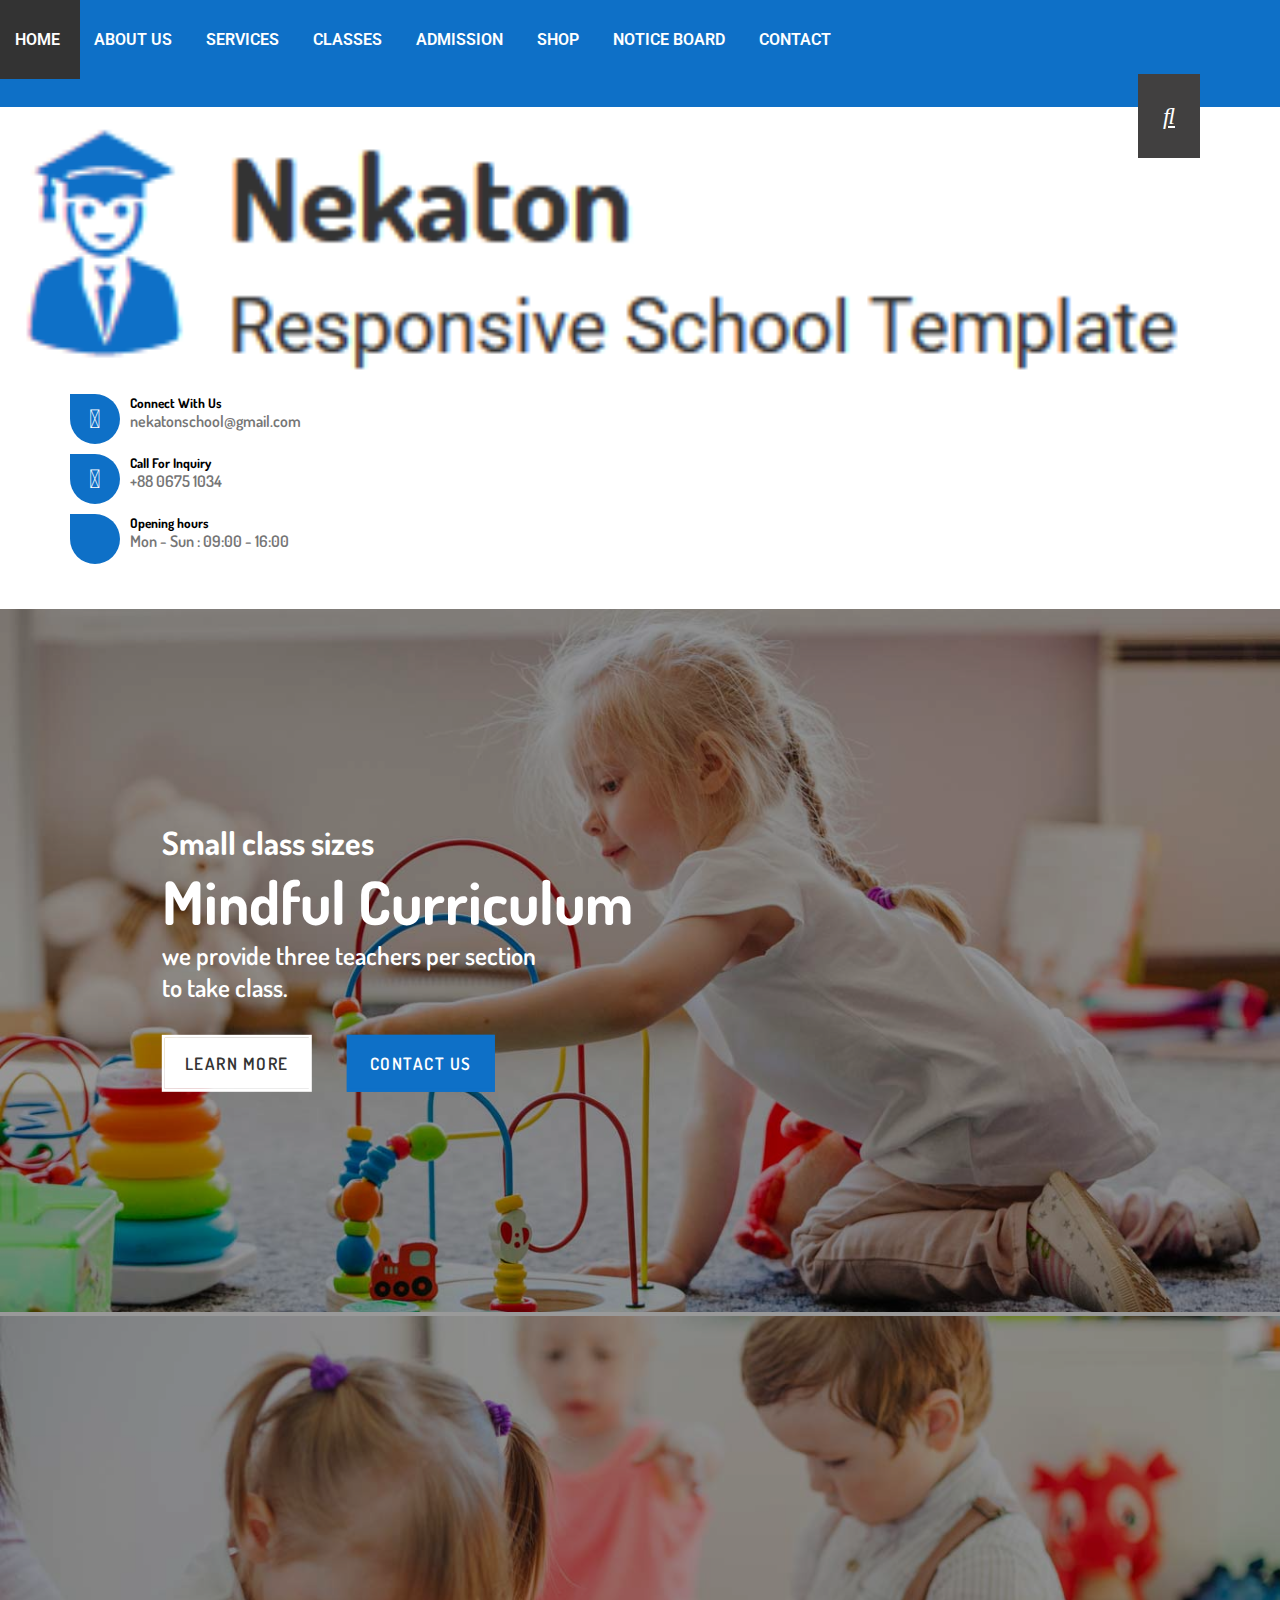
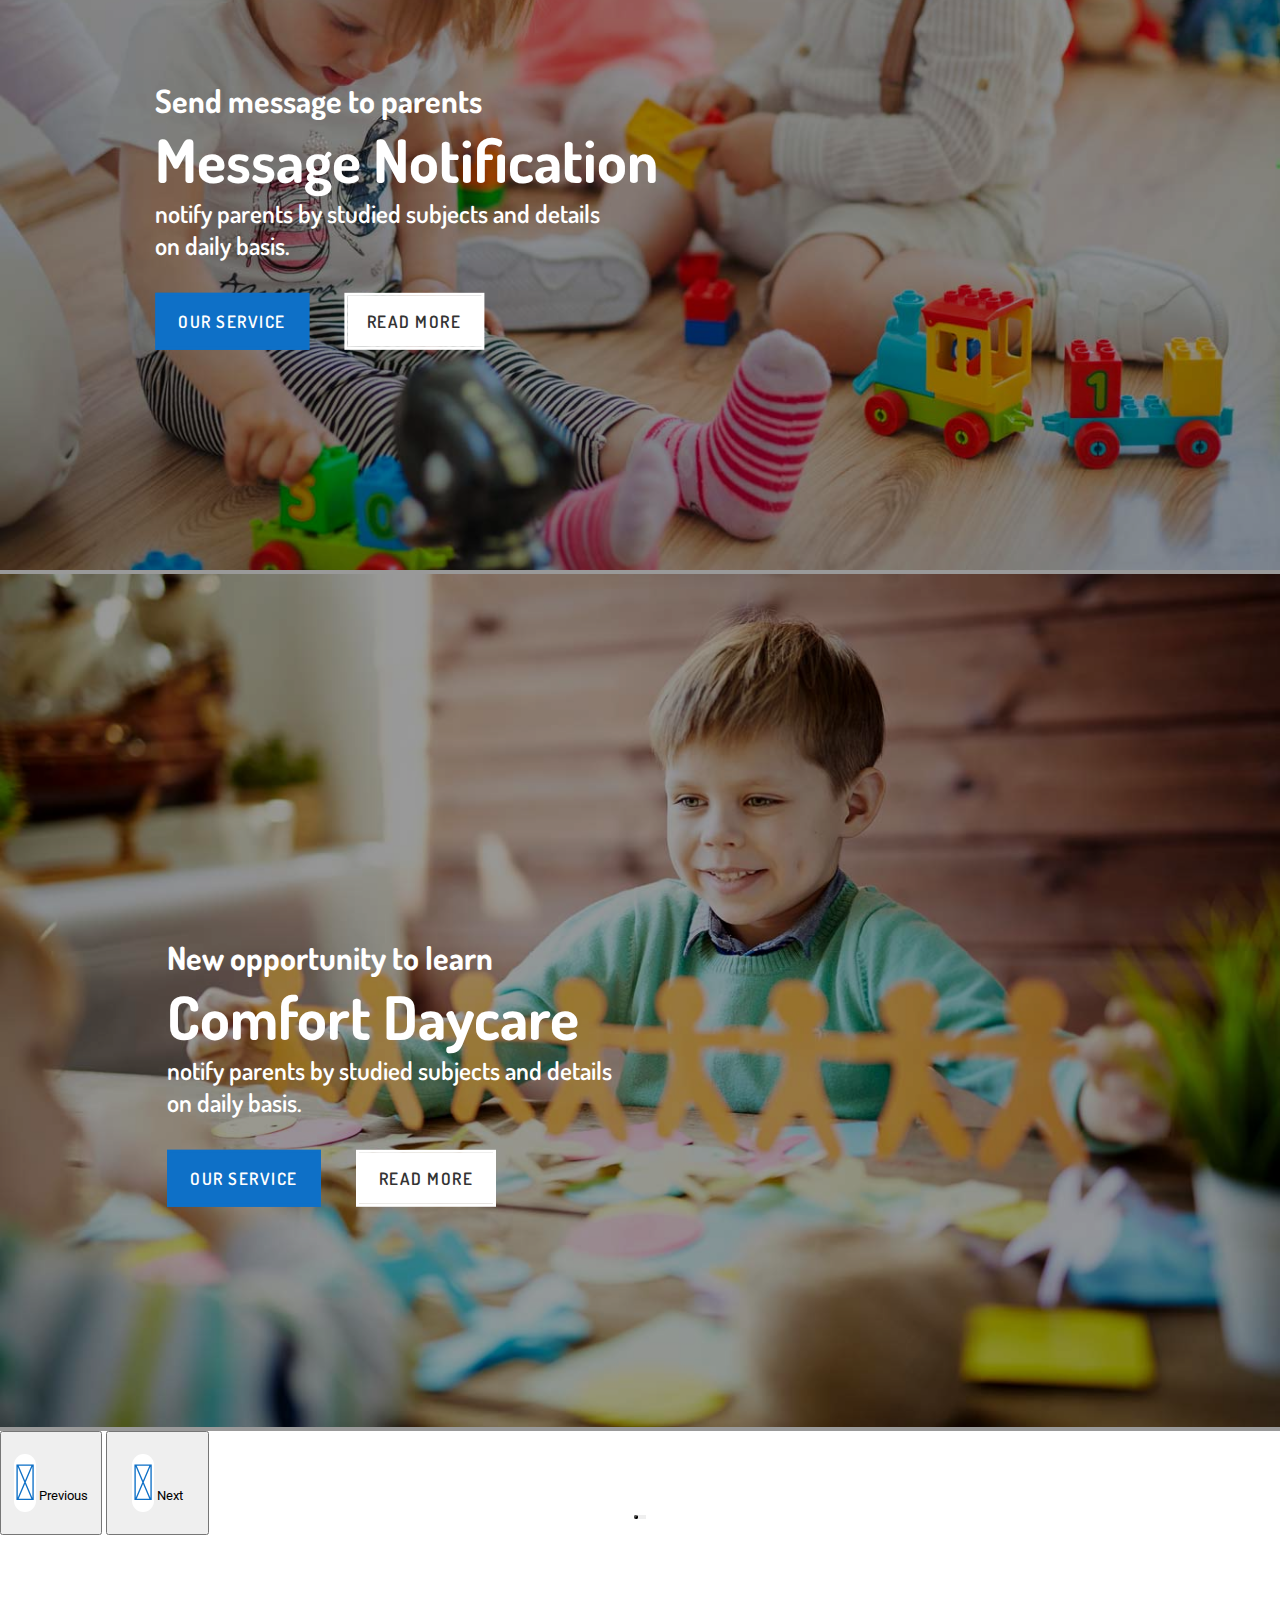
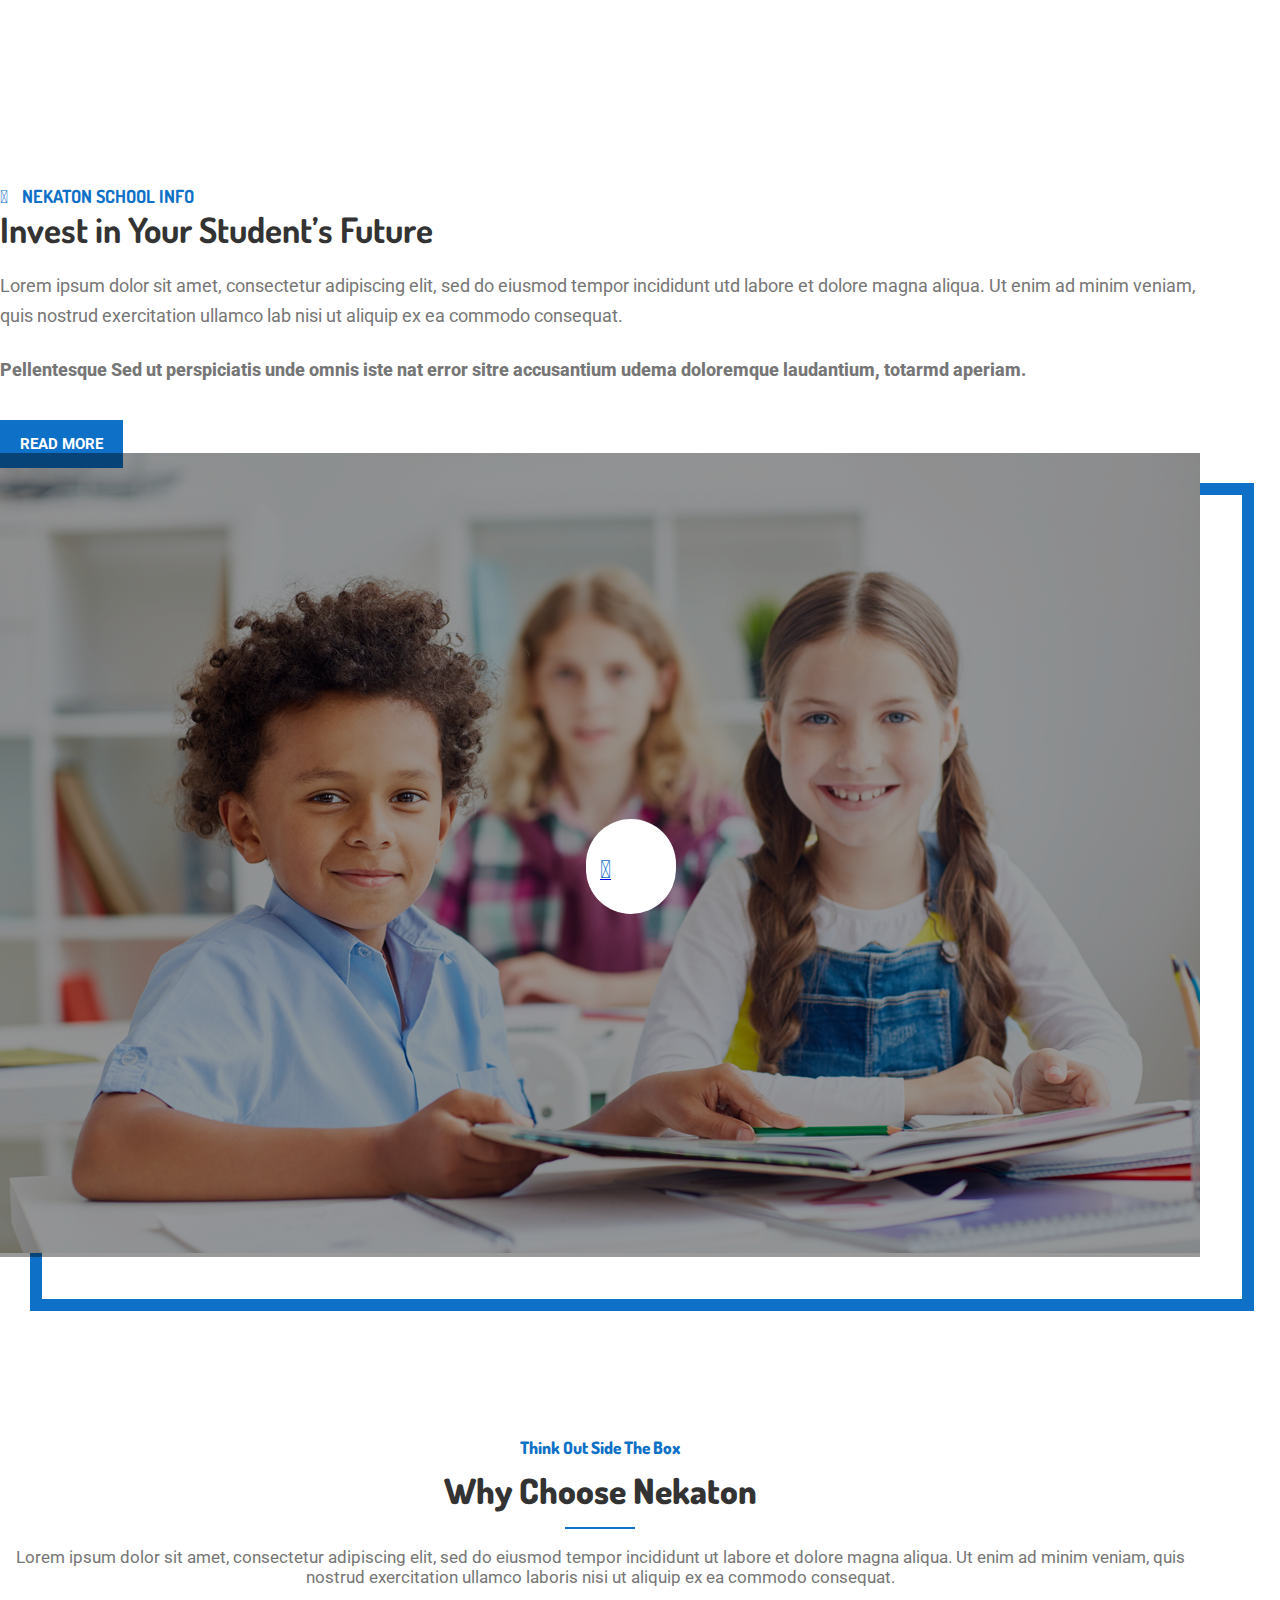
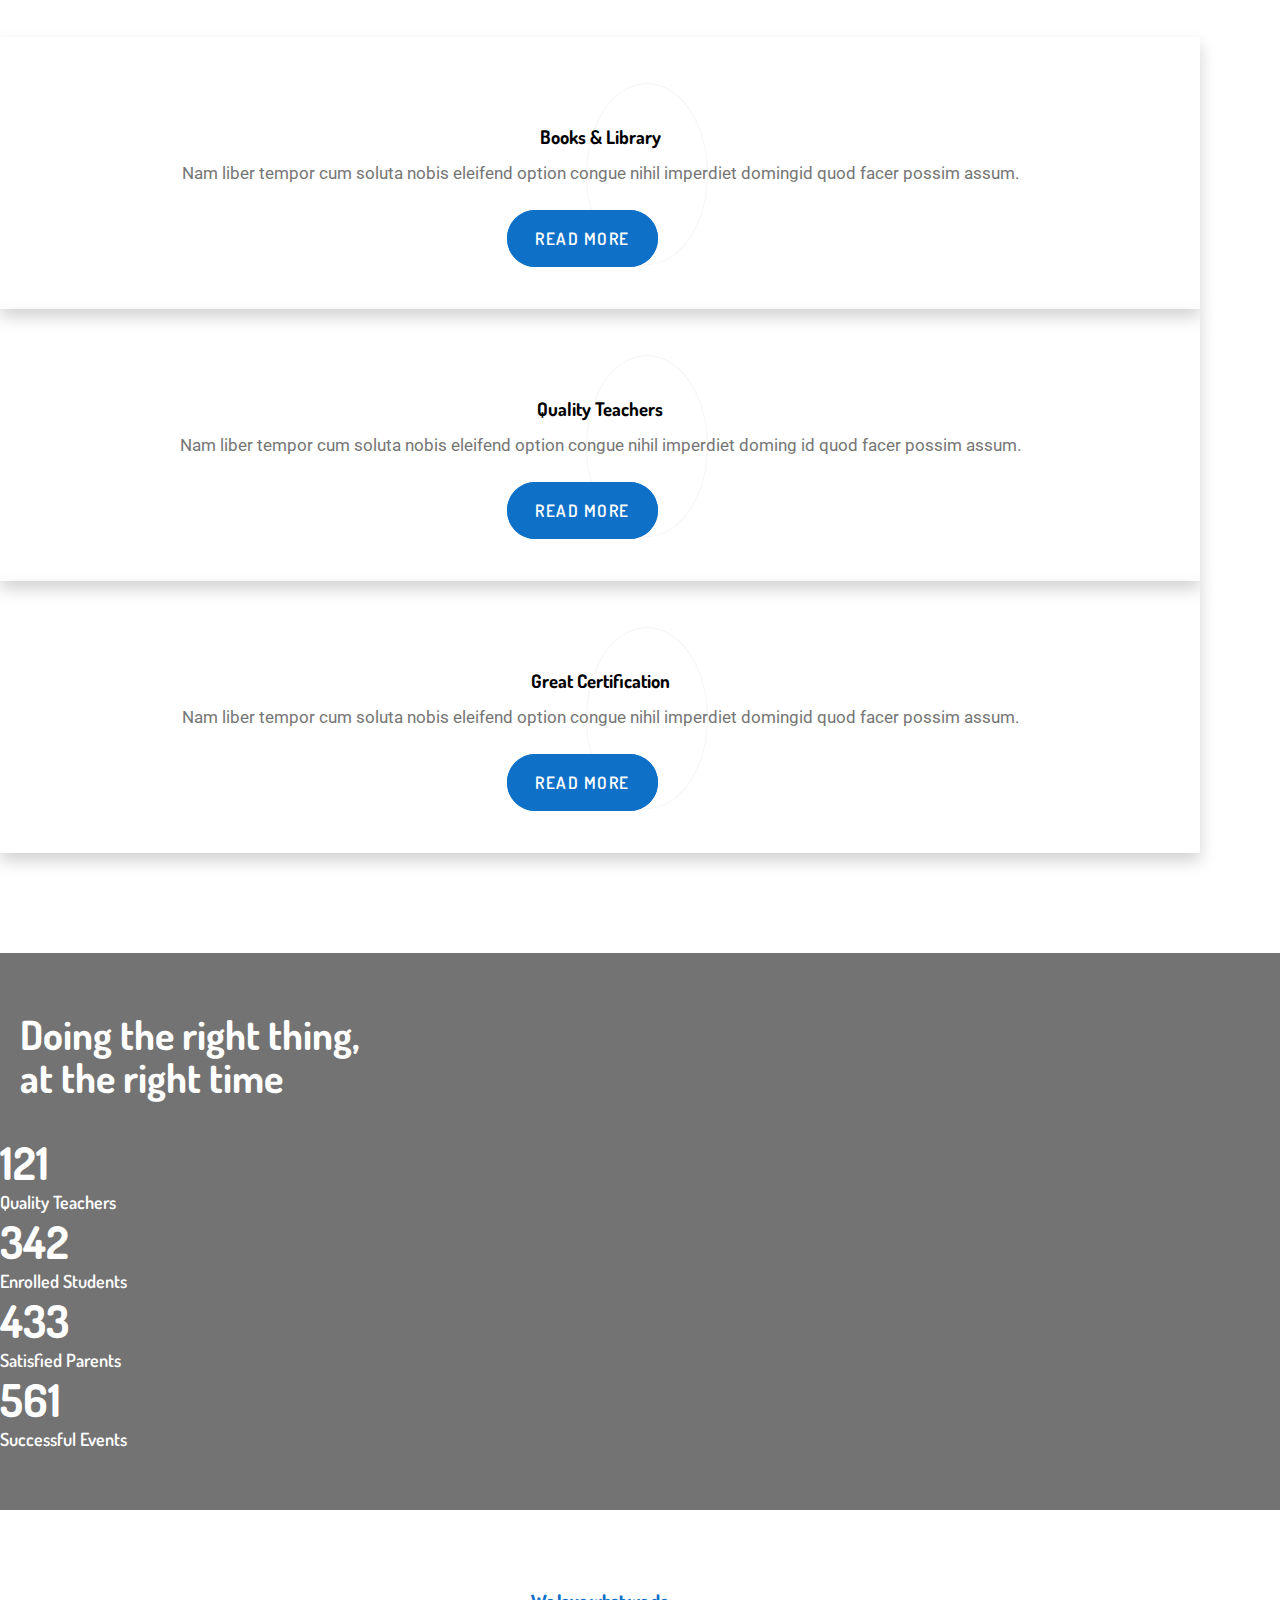
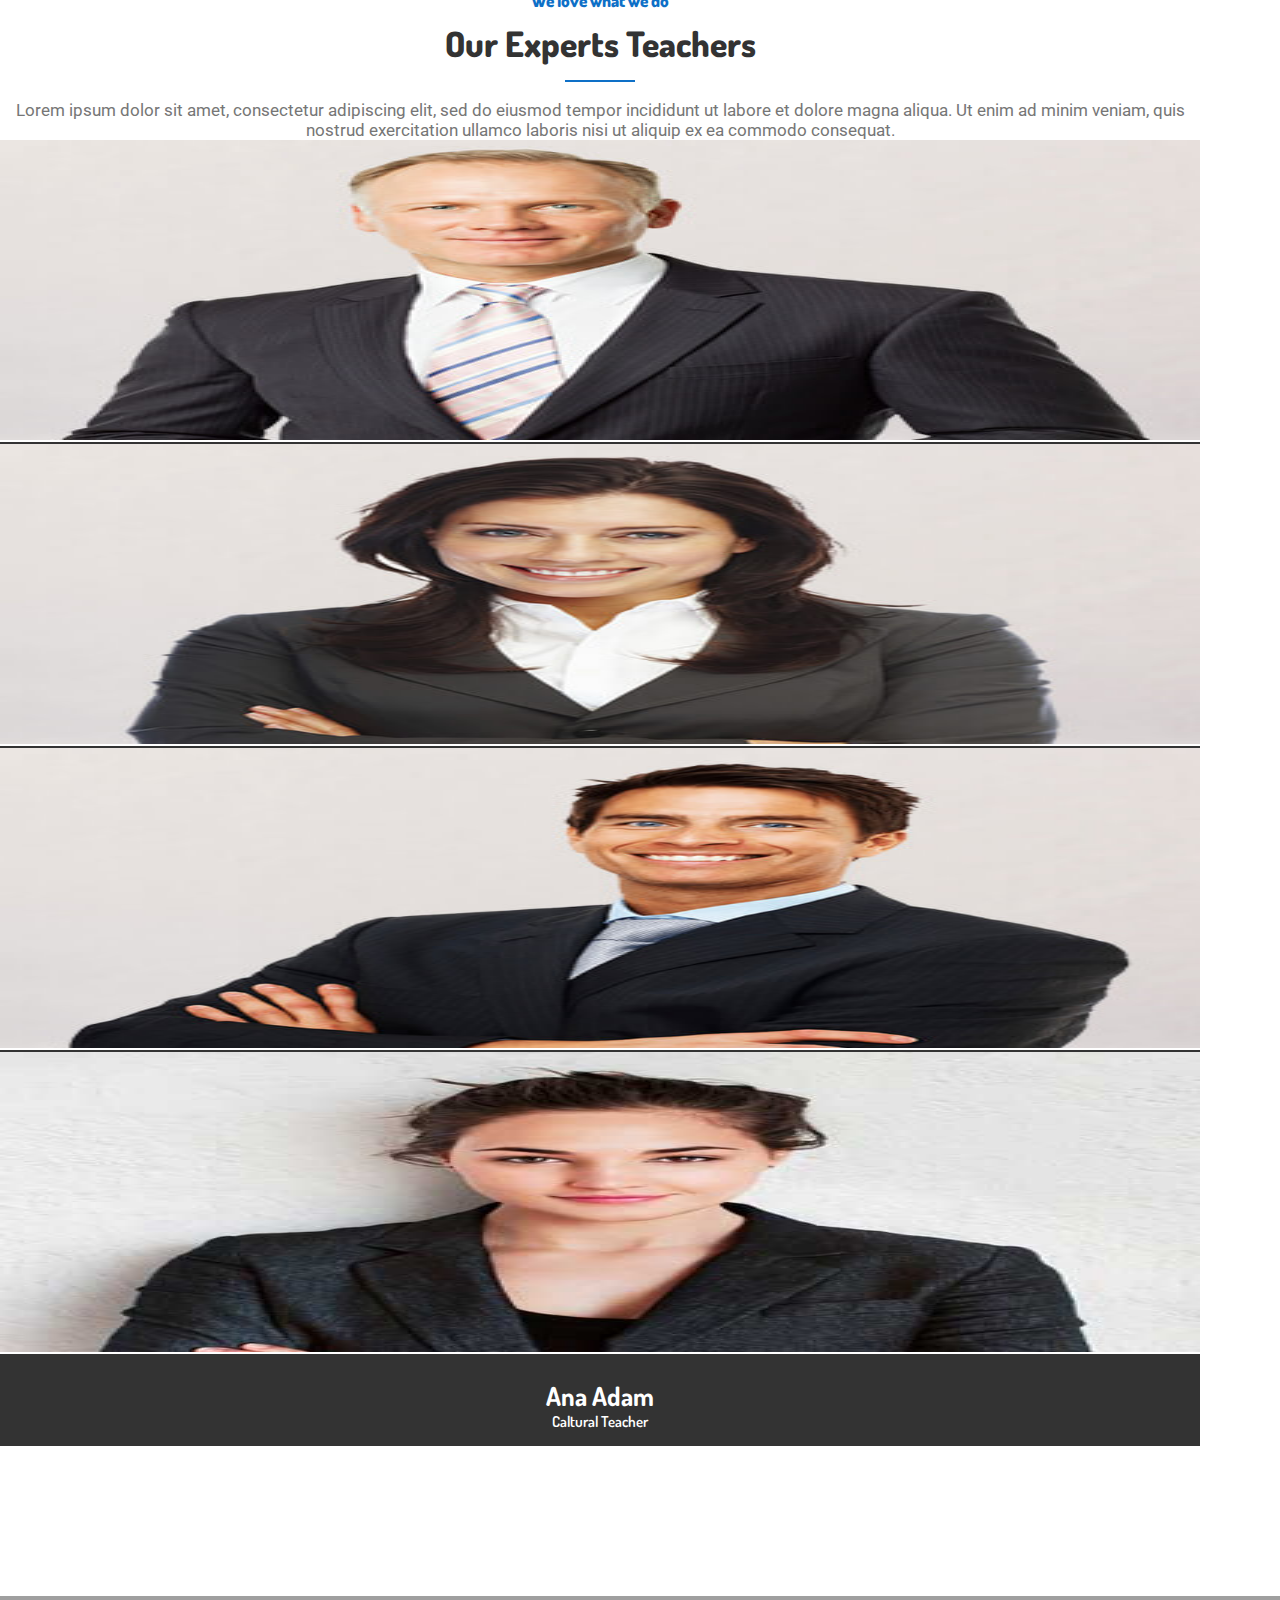
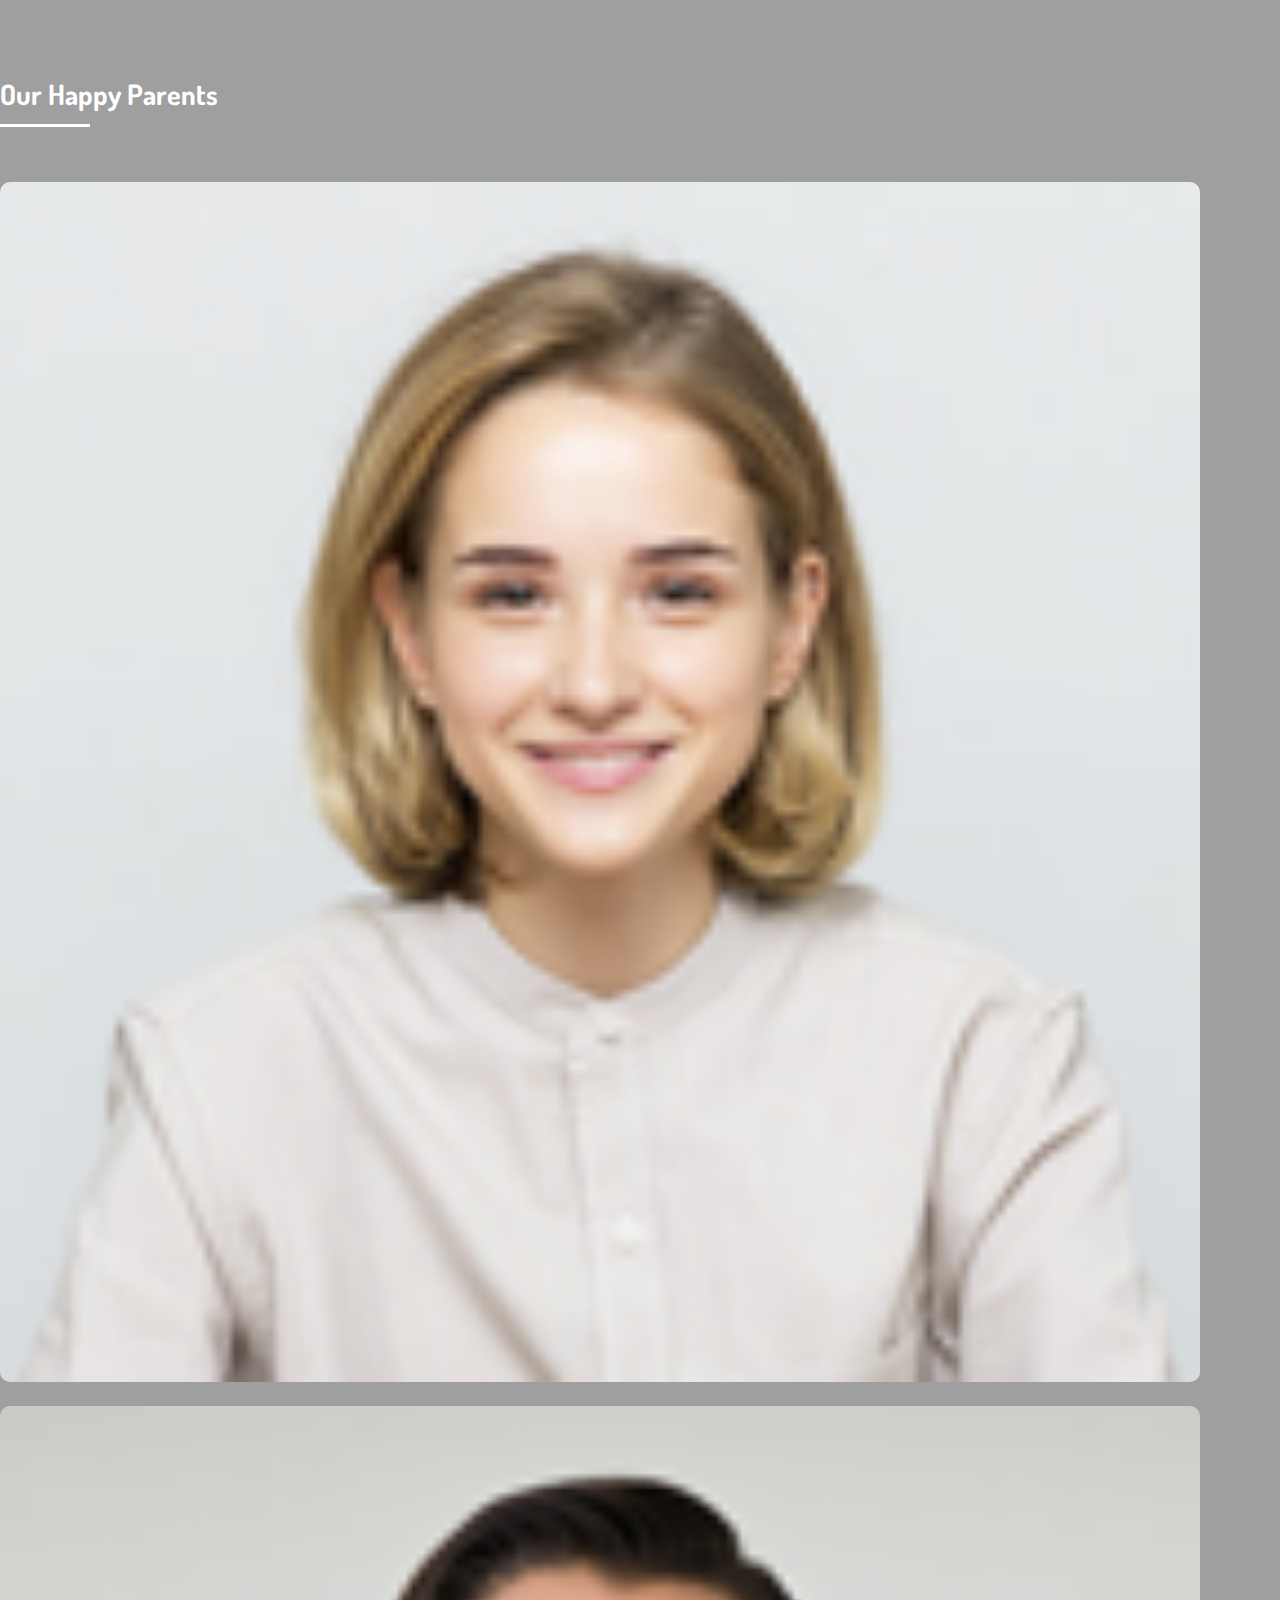
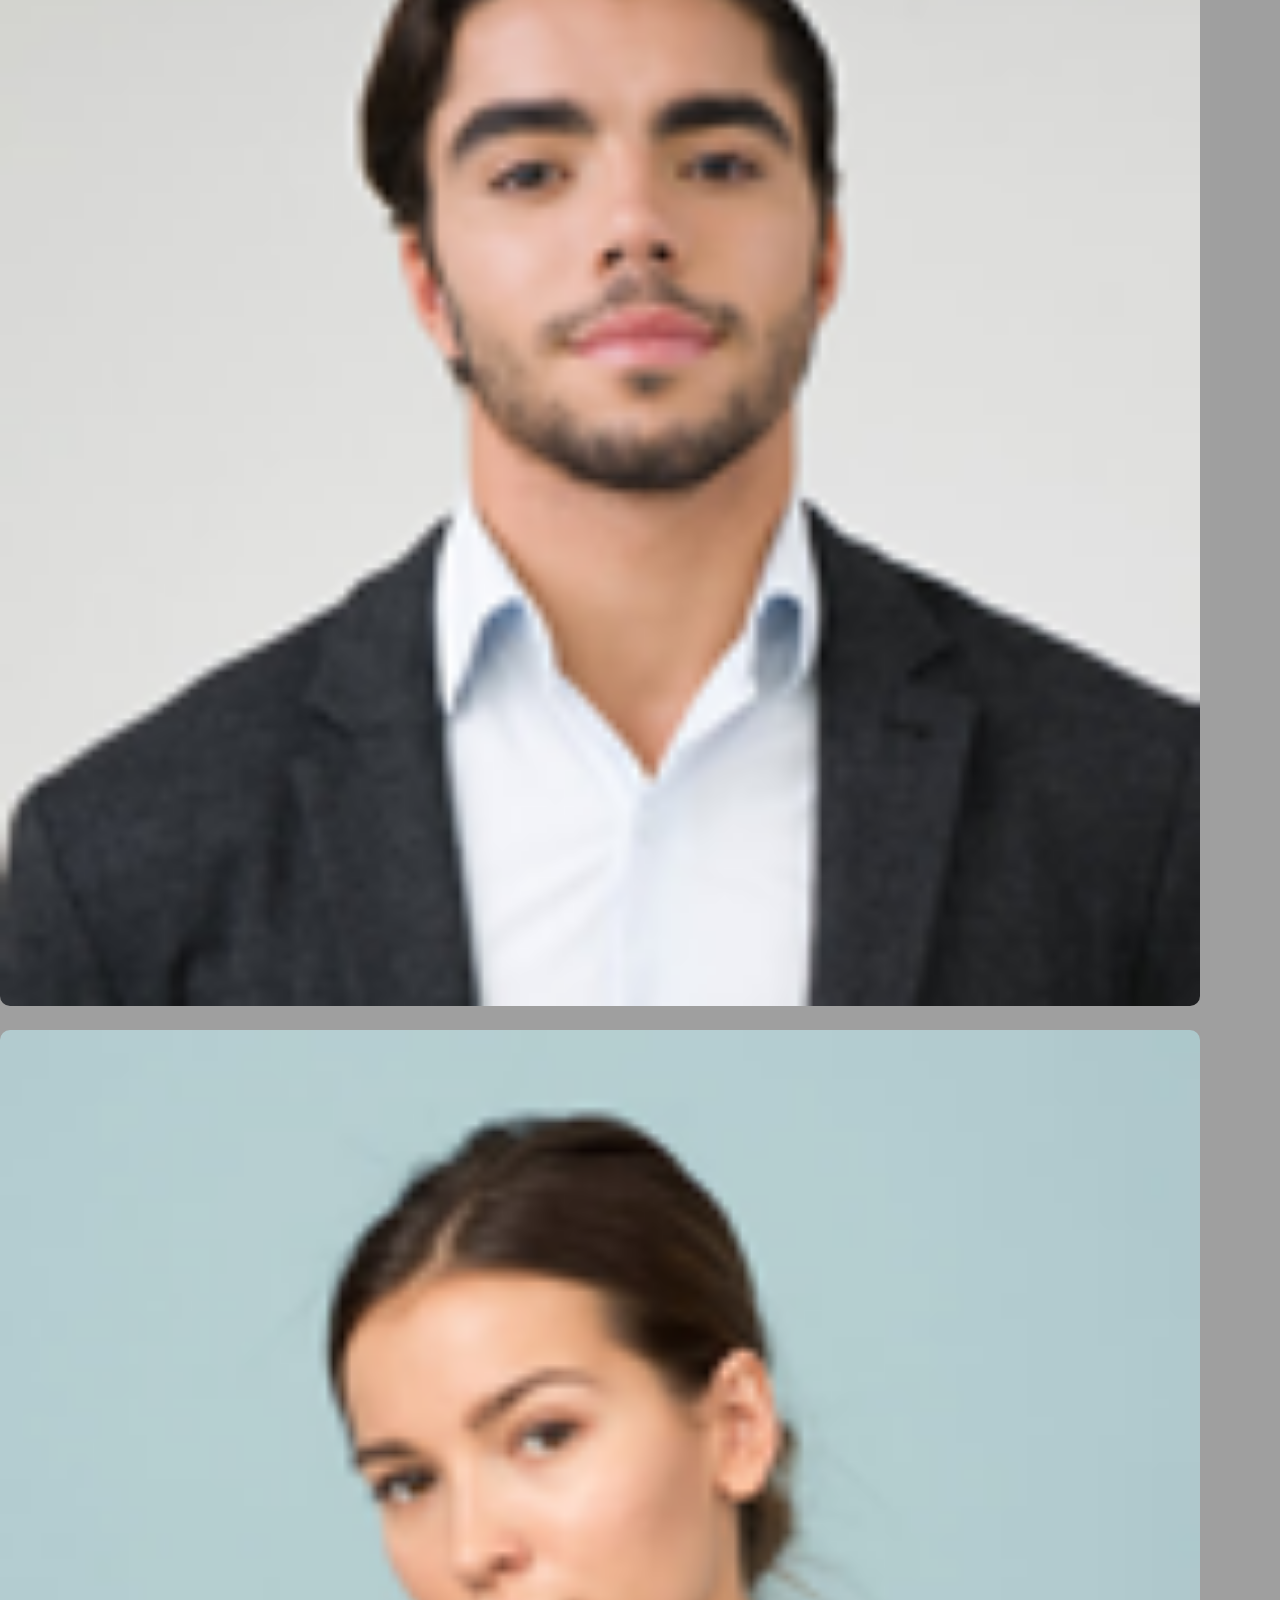
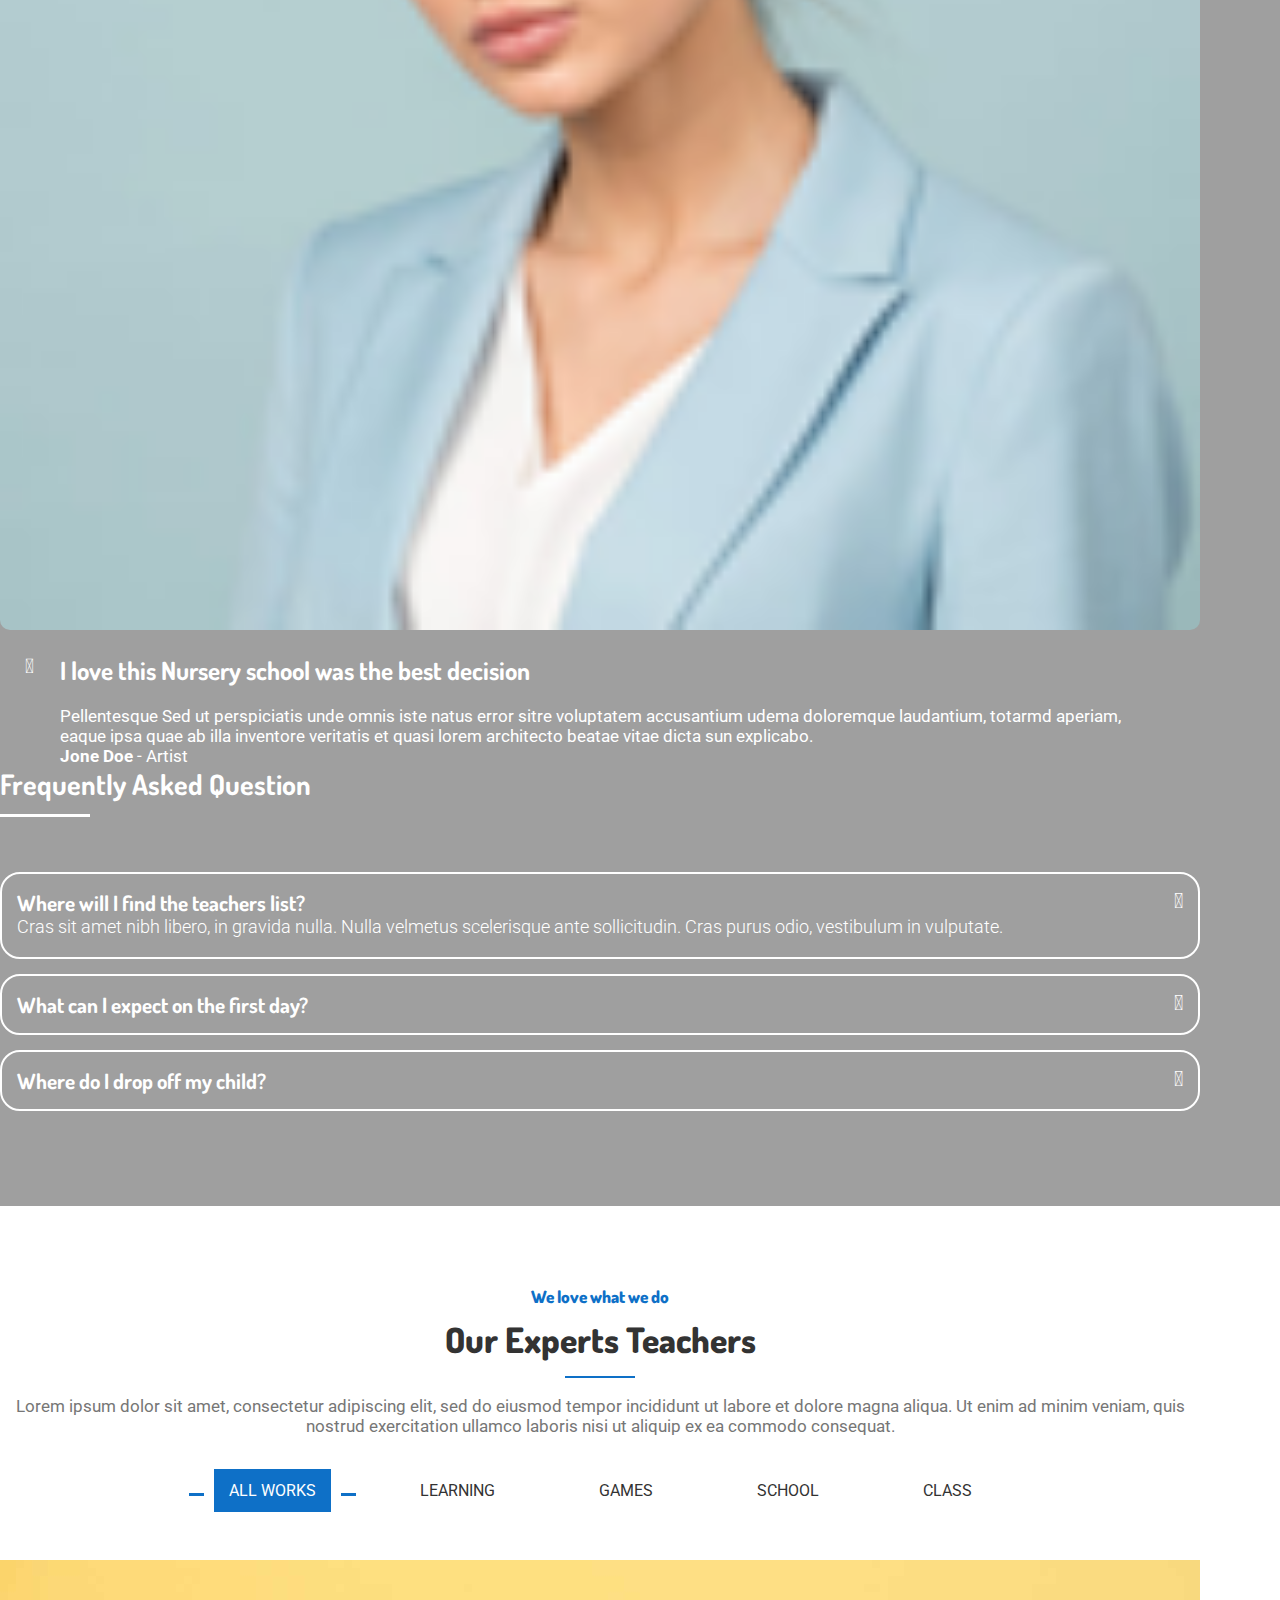
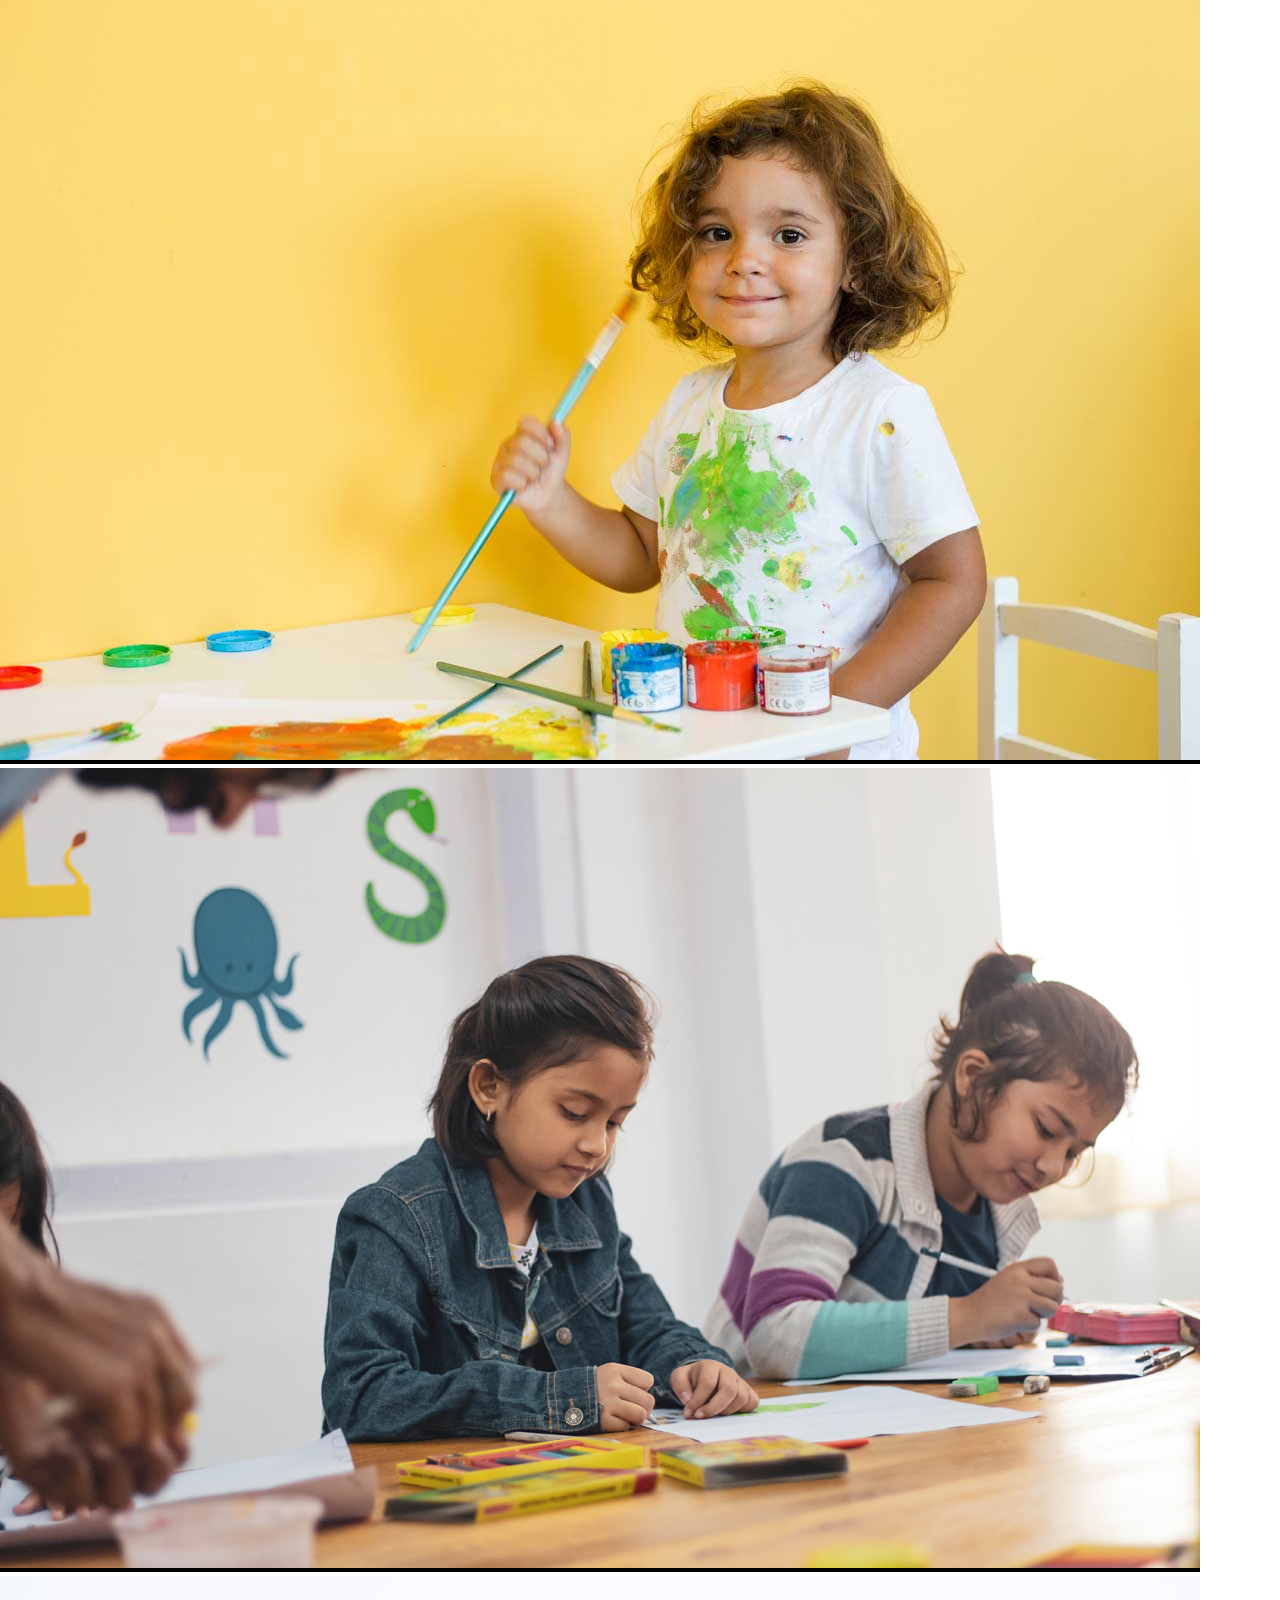
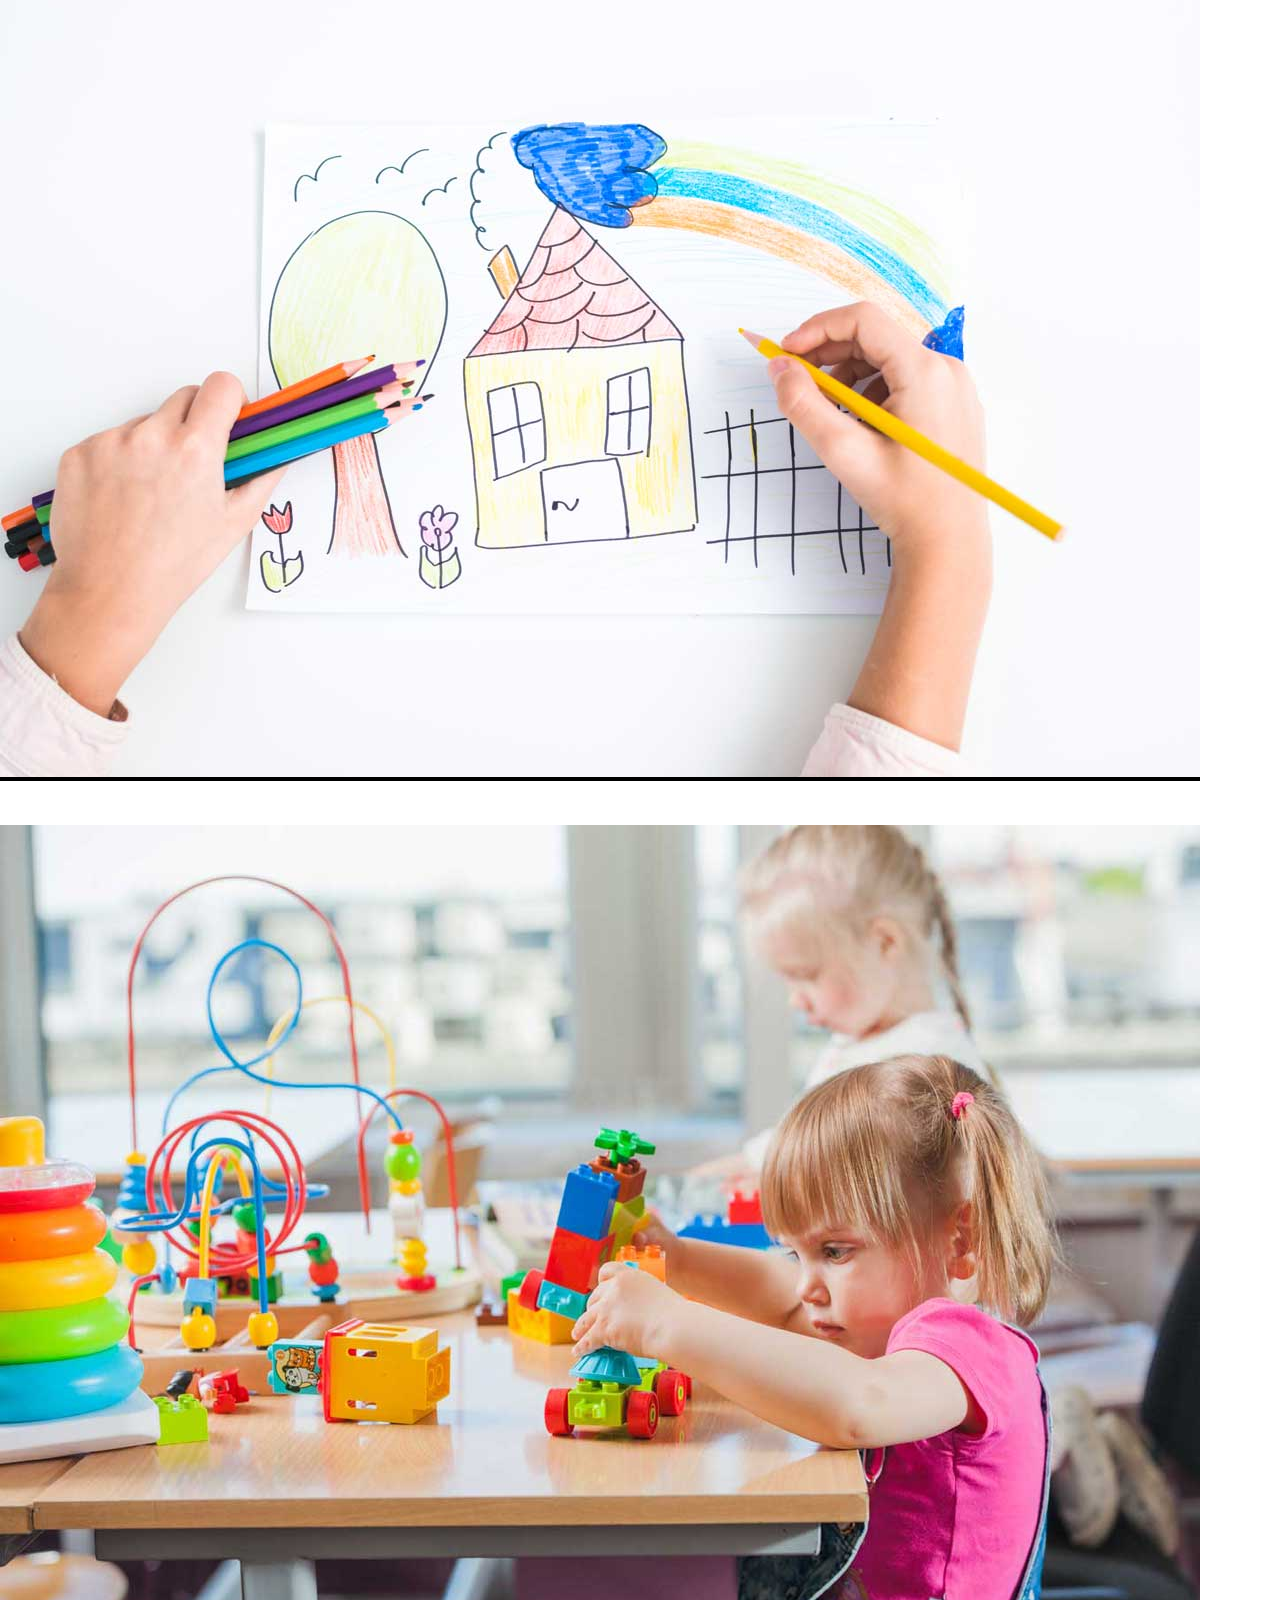
<file: index.html>
<!DOCTYPE html>
<html lang="en">
  <head>
    <meta charset="UTF-8" />
    <meta http-equiv="X-UA-Compatible" content="IE=edge" />
    <meta name="viewport" content="width=device-width, initial-scale=1.0" />
    <title>nekaton-school-website.com</title>
    <!-- Google Font -->
    <link rel="preconnect" href="https://fonts.googleapis.com" />
    <link rel="preconnect" href="https://fonts.gstatic.com" crossorigin />
    <link
      href="https://fonts.googleapis.com/css2?family=Roboto:wght@100;300;400;500;700;900&display=swap"
      rel="stylesheet"
    />
    <link rel="preconnect" href="https://fonts.googleapis.com" />
    <link rel="preconnect" href="https://fonts.gstatic.com" crossorigin />
    <link
      href="https://fonts.googleapis.com/css2?family=Dosis:wght@200;300;400;500;600;700;800&display=swap"
      rel="stylesheet"
    />
    <link rel="preconnect" href="https://fonts.googleapis.com" />
    <link rel="preconnect" href="https://fonts.gstatic.com" crossorigin />
    <link
      href="https://fonts.googleapis.com/css2?family=Roboto:wght@100;300;400;500;700;900&display=swap"
      rel="stylesheet"
    />
    <!-- bootstrap -->
    <link
      href="https://cdn.jsdelivr.net/npm/bootstrap@5.0.0-beta3/dist/css/bootstrap.min.css"
      rel="stylesheet"
      integrity="sha384-eOJMYsd53ii+scO/bJGFsiCZc+5NDVN2yr8+0RDqr0Ql0h+rP48ckxlpbzKgwra6"
      crossorigin="anonymous"
    />
    <link
      rel="stylesheet"
      href="https://maxcdn.bootstrapcdn.com/font-awesome/4.5.0/css/font-awesome.min.css"
    />
    <!-- font awesome -->
    <link
      rel="stylesheet"
      href="https://cdnjs.cloudflare.com/ajax/libs/font-awesome/5.15.3/css/all.min.css"
      integrity="sha512-iBBXm8fW90+nuLcSKlbmrPcLa0OT92xO1BIsZ+ywDWZCvqsWgccV3gFoRBv0z+8dLJgyAHIhR35VZc2oM/gI1w=="
      crossorigin="anonymous"
      referrerpolicy="no-referrer"
    />
    <!-- main css -->
    <link rel="stylesheet" href="style.css" />
    <link rel="stylesheet" href="responsive.css" />
  </head>

  <body>
    <section>
      <div class="header-section">
        <div class="main-header">
          <div class="container">
            <div class="row">
              <div class="col-lg-10 col-md-12 col-sm-12">
                <div class="main-hdr">
                  <ul>
                    <li class="actv-nav">
                      <a href="index.html" class="main-hdr-text">HOME</a>
                    </li>
                    <li>
                      <a href="about.html" class="main-hdr-text">ABOUT US</a>
                    </li>
                    <li>
                      <a href="service.html" class="main-hdr-text">SERVICES</a>
                    </li>
                    <li>
                      <a href="class.html" class="main-hdr-text">CLASSES</a>
                    </li>
                    <li>
                      <a href="admission.html" class="main-hdr-text"
                        >ADMISSION</a
                      >
                    </li>
                    <li><a href="shop.html" class="main-hdr-text">SHOP</a></li>
                    <li>
                      <a href="notice-board.html" class="main-hdr-text"
                        >NOTICE BOARD</a
                      >
                    </li>
                    <li>
                      <a href="contact.html" class="main-hdr-text">CONTACT</a>
                    </li>
                  </ul>
                </div>
              </div>
              <div class="col-lg-2 col-md-0 col-sm-0 tr-text">
                <div class="search-bar">
                  <a href="#"><i class="fas fa-search"></i></a>
                </div>
              </div>
            </div>
          </div>
        </div>

        <div class="header-section-2">
          <div class="container">
            <div class="row">
              <div class="col-lg-3 col-md-12 col-sm-12">
                <div class="site-logo">
                  <a href="#">
                    <img class="img-full" src="img/logo.png" alt="" />
                  </a>
                </div>
              </div>
              <div class="col-lg-9 col-md-12 col-sm-12">
                <div class="hdr-2-details">
                  <div class="row">
                    <div class="col-lg-4 col-md-4 col-sm-12">
                      <div class="header-info">
                        <div class="header-info-icon">
                          <i class="fas fa-envelope"></i>
                        </div>
                        <div class="header-info-details">
                          <h5>Connect With Us</h5>
                          <p>nekatonschool@gmail.com</p>
                        </div>
                      </div>
                    </div>
                    <div class="col-lg-4 col-md-4 col-sm-12">
                      <div class="header-info">
                        <div class="header-info-icon">
                          <i class="fas fa-headphones"></i>
                        </div>
                        <div class="header-info-details">
                          <h5>Call For Inquiry</h5>
                          <p>+88 0675 1034</p>
                        </div>
                      </div>
                    </div>
                    <div class="col-lg-4 col-md-4 col-sm-12">
                      <div class="header-info">
                        <div class="header-info-icon">
                          <i class="fas fa-door-open"></i>
                        </div>
                        <div class="header-info-details">
                          <h5>Opening hours</h5>
                          <p>Mon - Sun : 09:00 - 16:00</p>
                        </div>
                      </div>
                    </div>
                  </div>
                </div>
              </div>
            </div>
          </div>
        </div>
      </div>
    </section>

    <section>
      <div class="banner-section">
        <div class="container-fluid">
          <div class="main-banner">
            <div
              id="carouselExampleIndicators"
              class="carousel slide"
              data-bs-ride="carousel"
            >
              <div class="carousel-indicators">
                <button
                  type="button"
                  data-bs-target="#carouselExampleIndicators"
                  data-bs-slide-to="0"
                  class="active"
                  aria-current="true"
                  aria-label="Slide 1"
                ></button>
                <button
                  type="button"
                  data-bs-target="#carouselExampleIndicators"
                  data-bs-slide-to="1"
                  aria-label="Slide 2"
                ></button>
                <button
                  type="button"
                  data-bs-target="#carouselExampleIndicators"
                  data-bs-slide-to="2"
                  aria-label="Slide 3"
                ></button>
              </div>
              <div class="carousel-inner">
                <div class="carousel-item active">
                  <div class="before-banner">
                    <img src="img/slide1.jpg" class="d-block w-100" alt="..." />
                    <div class="container">
                      <div class="banner-text">
                        <h4>Small class sizes</h4>
                        <h2>Mindful Curriculum</h2>
                        <p>
                          we provide three teachers per section<br />to take
                          class.
                        </p>
                        <div class="banner-btn">
                          <div class="btn-1">
                            <a href="#"
                              >LEARN MORE
                              <i class="fas fa-long-arrow-alt-right"></i
                            ></a>
                          </div>
                          <div class="btn-2">
                            <a href="#">CONTACT US</a>
                          </div>
                        </div>
                      </div>
                    </div>
                  </div>
                </div>
                <div class="carousel-item">
                  <div class="before-banner">
                    <img src="img/slide2.jpg" class="d-block w-100" alt="..." />
                    <div class="banner-text">
                      <h4>Send message to parents</h4>
                      <h2>Message Notification</h2>
                      <p>
                        notify parents by studied subjects and details<br />on
                        daily basis.
                      </p>
                      <div class="banner-btn">
                        <div class="btn-2">
                          <a href="#">OUR SERVICE</a>
                        </div>
                        <div class="btn-1">
                          <a href="#"
                            >READ MORE
                            <i class="fas fa-long-arrow-alt-right"></i
                          ></a>
                        </div>
                      </div>
                    </div>
                  </div>
                </div>
                <div class="carousel-item">
                  <div class="before-banner">
                    <img src="img/slide3.jpg" class="d-block w-100" alt="..." />
                    <div class="banner-text">
                      <h4>New opportunity to learn</h4>
                      <h2>Comfort Daycare</h2>
                      <p>
                        notify parents by studied subjects and details<br />on
                        daily basis.
                      </p>
                      <div class="banner-btn">
                        <div class="btn-2">
                          <a href="#">OUR SERVICE</a>
                        </div>
                        <div class="btn-1">
                          <a href="#"
                            >READ MORE
                            <i class="fas fa-long-arrow-alt-right"></i
                          ></a>
                        </div>
                      </div>
                    </div>
                  </div>
                </div>
              </div>
              <button
                class="carousel-control-prev"
                type="button"
                data-bs-target="#carouselExampleIndicators"
                data-bs-slide="prev"
              >
                <span class="carousel-control-prev-icon" aria-hidden="true"
                  ><i class="fas fa-chevron-circle-left slider-chng"></i
                ></span>
                <span class="visually-hidden">Previous</span>
              </button>
              <button
                class="carousel-control-next"
                type="button"
                data-bs-target="#carouselExampleIndicators"
                data-bs-slide="next"
              >
                <span class="carousel-control-next-icon" aria-hidden="true"
                  ><i class="fas fa-chevron-circle-right slider-chng"></i
                ></span>
                <span class="visually-hidden">Next</span>
              </button>
            </div>
          </div>
        </div>
      </div>
    </section>

    <section>
      <div class="school-info">
        <div class="container">
          <div class="row">
            <div class="col-lg-6">
              <div class="school-info-1">
                <div class="si-hdr">
                  <p><i class="fas fa-plus m-break"></i> Nekaton School Info</p>
                </div>
                <div class="si-info">
                  <h1>Invest in Your Student’s Future</h1>
                  <h3>
                    Lorem ipsum dolor sit amet, consectetur adipiscing elit, sed
                    do eiusmod tempor incididunt utd labore et dolore magna
                    aliqua. Ut enim ad minim veniam, quis nostrud exercitation
                    ullamco lab nisi ut aliquip ex ea commodo consequat.
                  </h3>
                  <p>
                    Pellentesque Sed ut perspiciatis unde omnis iste nat error
                    sitre accusantium udema doloremque laudantium, totarmd
                    aperiam.
                  </p>
                  <div class="si-btn">
                    <a class="be-btn" href="#">READ MORE</a>
                  </div>
                </div>
              </div>
            </div>
            <div class="col-lg-6">
              <div class="school-info-2">
                <div class="si-cover">
                  <div class="si-img">
                    <img src="img/sid.jpg" alt="" />
                    <a class="player" href="#"
                      ><i class="far fa-play-circle"></i
                    ></a>
                  </div>
                </div>
              </div>
            </div>
          </div>
        </div>
      </div>
    </section>

    <section>
      <div class="choose-section">
        <div class="container">
          <div class="row">
            <div class="col-lg-2"></div>
            <div class="col-lg-8">
              <div class="choose-item">
                <h6>Think Out Side The Box</h6>
                <h2>Why Choose Nekaton</h2>
                <p>
                  Lorem ipsum dolor sit amet, consectetur adipiscing elit, sed
                  do eiusmod tempor incididunt ut labore et dolore magna aliqua.
                  Ut enim ad minim veniam, quis nostrud exercitation ullamco
                  laboris nisi ut aliquip ex ea commodo consequat.
                </p>
              </div>
            </div>
            <div class="col-lg-2"></div>
          </div>
          <div class="colume-section">
            <div class="row">
              <div class="col-lg-4">
                <div class="colume-item">
                  <div class="ci-hdr">
                    <i class="fas fa-book-reader border-b"></i>
                  </div>
                  <div class="ci-text">
                    <h3>Books & Library</h3>
                    <p>
                      Nam liber tempor cum soluta nobis eleifend option congue
                      nihil imperdiet domingid quod facer possim assum.
                    </p>
                  </div>
                  <div class="btn-3">
                    <a href="#">READ MORE</a>
                  </div>
                </div>
              </div>
              <div class="col-lg-4">
                <div class="colume-item">
                  <div class="ci-hdr">
                    <i class="fas fa-chalkboard-teacher border-b"></i>
                  </div>
                  <div class="ci-text">
                    <h3>Quality Teachers</h3>
                    <p>
                      Nam liber tempor cum soluta nobis eleifend option congue
                      nihil imperdiet doming id quod facer possim assum.
                    </p>
                  </div>
                  <div class="btn-3">
                    <a href="#">READ MORE</a>
                  </div>
                </div>
              </div>
              <div class="col-lg-4">
                <div class="colume-item">
                  <div class="ci-hdr">
                    <i class="fas fa-user-graduate border-b"></i>
                  </div>
                  <div class="ci-text">
                    <h3>Great Certification</h3>
                    <p>
                      Nam liber tempor cum soluta nobis eleifend option congue
                      nihil imperdiet domingid quod facer possim assum.
                    </p>
                  </div>
                  <div class="btn-3">
                    <a href="#">READ MORE</a>
                  </div>
                </div>
              </div>
            </div>
          </div>
        </div>
      </div>
    </section>

    <section>
      <div class="time-section">
        <div class="container">
          <div class="row">
            <div class="col-lg-2"></div>
            <div class="col-lg-8">
              <div class="time-item">
                <div class="time-hdr">
                  <div class="t-icon">
                    <i class="far fa-clock"></i>
                  </div>
                  <div class="t-text">
                    <h2>
                      Doing the right thing,<br />
                      at the right time
                    </h2>
                  </div>
                </div>
              </div>
              <div class="time-row">
                <div class="row">
                  <div class="col-lg-3">
                    <div class="tr-item">
                      <h2>121</h2>
                      <p>Quality Teachers</p>
                    </div>
                  </div>
                  <div class="col-lg-3">
                    <div class="tr-item">
                      <h2>342</h2>
                      <p>Enrolled Students</p>
                    </div>
                  </div>
                  <div class="col-lg-3">
                    <div class="tr-item">
                      <h2>433</h2>
                      <p>Satisfied Parents</p>
                    </div>
                  </div>
                  <div class="col-lg-3">
                    <div class="tr-item">
                      <h2>561</h2>
                      <p>Successful Events</p>
                    </div>
                  </div>
                </div>
              </div>
            </div>
            <div class="col-lg-2"></div>
          </div>
        </div>
      </div>
    </section>

    <section>
      <div class="teacher-section">
        <div class="container">
          <div class="row">
            <div class="col-lg-2"></div>
            <div class="col-lg-8">
              <div class="choose-item mb-5">
                <h6>We love what we do</h6>
                <h2>Our Experts Teachers</h2>
                <p>
                  Lorem ipsum dolor sit amet, consectetur adipiscing elit, sed
                  do eiusmod tempor incididunt ut labore et dolore magna aliqua.
                  Ut enim ad minim veniam, quis nostrud exercitation ullamco
                  laboris nisi ut aliquip ex ea commodo consequat.
                </p>
              </div>
            </div>
            <div class="col-lg-2"></div>
          </div>
          <div class="t-pic mt-4">
            <div class="row">
              <div class="col-lg-3">
                <div class="tp-item">
                  <img src="img/1.jpg" alt="" />
                  <div class="tp-details">
                    <ul>
                      <li>
                        <a href="#" class="mr-2"
                          ><i class="fab fa-facebook-f fb"></i
                        ></a>
                      </li>
                      <li>
                        <a href="#" class="mr-2"
                          ><i class="fab fa-instagram ins"></i
                        ></a>
                      </li>
                      <li>
                        <a href="#" class="mr-2"
                          ><i class="fab fa-twitter twe"></i
                        ></a>
                      </li>
                      <li>
                        <a href="#"><i class="fab fa-youtube"></i></a>
                      </li>
                    </ul>
                    <div class="tp-name">
                      <h2>Jone Doe</h2>
                      <p>English Teacher</p>
                    </div>
                  </div>
                </div>
              </div>
              <div class="col-lg-3">
                <div class="tp-item">
                  <img src="img/2.jpg" alt="" />
                  <div class="tp-details">
                    <ul>
                      <li>
                        <a href="#" class="mr-2"
                          ><i class="fab fa-facebook-f fb"></i
                        ></a>
                      </li>
                      <li>
                        <a href="#" class="mr-2"
                          ><i class="fab fa-instagram ins"></i
                        ></a>
                      </li>
                      <li>
                        <a href="#" class="mr-2"
                          ><i class="fab fa-twitter twe"></i
                        ></a>
                      </li>
                      <li>
                        <a href="#"><i class="fab fa-youtube"></i></a>
                      </li>
                    </ul>
                    <div class="tp-name">
                      <h2>Jony Smith</h2>
                      <p>Math Teacher</p>
                    </div>
                  </div>
                </div>
              </div>
              <div class="col-lg-3">
                <div class="tp-item">
                  <img src="img/3.jpg" alt="" />
                  <div class="tp-details">
                    <ul>
                      <li>
                        <a href="#" class="mr-2"
                          ><i class="fab fa-facebook-f fb"></i
                        ></a>
                      </li>
                      <li>
                        <a href="#" class="mr-2"
                          ><i class="fab fa-instagram ins"></i
                        ></a>
                      </li>
                      <li>
                        <a href="#" class="mr-2"
                          ><i class="fab fa-twitter twe"></i
                        ></a>
                      </li>
                      <li>
                        <a href="#"><i class="fab fa-youtube"></i></a>
                      </li>
                    </ul>
                    <div class="tp-name">
                      <h2>Mark Hasen</h2>
                      <p>Computer Teacher</p>
                    </div>
                  </div>
                </div>
              </div>
              <div class="col-lg-3">
                <div class="tp-item">
                  <img src="img/4.jpg" alt="" />
                  <div class="tp-details">
                    <ul>
                      <li>
                        <a href="#" class="mr-2"
                          ><i class="fab fa-facebook-f fb"></i
                        ></a>
                      </li>
                      <li>
                        <a href="#" class="mr-2"
                          ><i class="fab fa-instagram ins"></i
                        ></a>
                      </li>
                      <li>
                        <a href="#" class="mr-2"
                          ><i class="fab fa-twitter twe"></i
                        ></a>
                      </li>
                      <li>
                        <a href="#"><i class="fab fa-youtube"></i></a>
                      </li>
                    </ul>
                    <div class="tp-name">
                      <h2>Ana Adam</h2>
                      <p>Caltural Teacher</p>
                    </div>
                  </div>
                </div>
              </div>
            </div>
          </div>
        </div>
      </div>
    </section>

    <section>
      <div class="happy-section">
        <div class="container">
          <div class="row">
            <div class="col-lg-6">
              <div class="happy-item">
                <div class="happy-hdr">
                  <h2>Our Happy Parents</h2>
                </div>
                <div class="happy-text">
                  <div class="row">
                    <div class="col-lg-2">
                      <div class="h-img">
                        <img src="img/1.png" alt="" />
                      </div>
                      <div class="h-img">
                        <img src="img/2.png" alt="" />
                      </div>
                      <div class="h-img">
                        <img src="img/3.png" alt="" />
                      </div>
                    </div>
                    <div class="col-lg-10">
                      <div class="ht-text">
                        <div class="ht-icon">
                          <i class="fas fa-quote-left"></i>
                        </div>
                        <h2>
                          I love this Nursery school was the best decision
                        </h2>
                        <p>
                          Pellentesque Sed ut perspiciatis unde omnis iste natus
                          error sitre voluptatem accusantium udema doloremque
                          laudantium, totarmd aperiam, eaque ipsa quae ab illa
                          inventore veritatis et quasi lorem architecto beatae
                          vitae dicta sun explicabo.
                        </p>
                        <div class="ht-name">
                          <p>Jone Doe<span> - Artist</span></p>
                        </div>
                      </div>
                    </div>
                  </div>
                </div>
              </div>
            </div>
            <div class="col-lg-6">
              <div class="happy-item">
                <div class="happy-hdr">
                  <h2>Frequently Asked Question</h2>
                </div>
                <div class="ht-box">
                  <div class="ht-box-item">
                    <h4>
                      Where will I find the teachers list?
                      <span><i class="fas fa-minus"></i></span>
                    </h4>
                    <p>
                      Cras sit amet nibh libero, in gravida nulla. Nulla
                      velmetus scelerisque ante sollicitudin. Cras purus odio,
                      vestibulum in vulputate.
                    </p>
                  </div>
                  <div class="ht-box-item">
                    <h4>
                      What can I expect on the first day?
                      <span><i class="fas fa-plus"></i></span>
                    </h4>
                  </div>
                  <div class="ht-box-item">
                    <h4>
                      Where do I drop off my child?
                      <span><i class="fas fa-plus"></i></span>
                    </h4>
                  </div>
                </div>
              </div>
            </div>
          </div>
        </div>
      </div>
    </section>

    <section>
      <div class="gallery-section">
        <div class="container">
          <div class="row">
            <div class="col-lg-2"></div>
            <div class="col-lg-8">
              <div class="choose-item">
                <h6>We love what we do</h6>
                <h2>Our Experts Teachers</h2>
                <p>
                  Lorem ipsum dolor sit amet, consectetur adipiscing elit, sed
                  do eiusmod tempor incididunt ut labore et dolore magna aliqua.
                  Ut enim ad minim veniam, quis nostrud exercitation ullamco
                  laboris nisi ut aliquip ex ea commodo consequat.
                </p>
              </div>
            </div>
            <div class="col-lg-2"></div>
          </div>
          <div class="gallry-hdr">
            <div class="row">
              <div class="col-lg-1"></div>
              <div class="col-lg-10">
                <div class="gh-hdr">
                  <ul>
                    <li class="actv-b-a">
                      <a href="#" class="gh-hdr-actv">ALL WORKS</a>
                    </li>
                    <li><a href="#">LEARNING</a></li>
                    <li><a href="#">GAMES</a></li>
                    <li><a href="#">SCHOOL</a></li>
                    <li><a href="#">CLASS</a></li>
                  </ul>
                </div>
              </div>
              <div class="col-lg-1"></div>
            </div>
            <div class="gallery-pic">
              <div class="row">
                <div class="col-lg-4">
                  <div class="gp-pic">
                    <img src="img/work-1.jpg" alt="" />
                    <div class="img-caption">
                      <h2>Portfolio Title</h2>
                      <div class="port-icon">
                        <a href="#" class="icon-a"
                          ><i class="fas fa-eye"></i
                        ></a>
                        <a href="#" class="icon-a"
                          ><i class="fas fa-link"></i
                        ></a>
                      </div>
                    </div>
                  </div>
                </div>
                <div class="col-lg-4">
                  <div class="gp-pic">
                    <img src="img/work-2.jpg" alt="" />
                    <div class="img-caption">
                      <h2>Portfolio Title</h2>
                      <div class="port-icon">
                        <a href="#" class="icon-a"
                          ><i class="fas fa-eye"></i
                        ></a>
                        <a href="#" class="icon-a"
                          ><i class="fas fa-link"></i
                        ></a>
                      </div>
                    </div>
                  </div>
                </div>
                <div class="col-lg-4">
                  <div class="gp-pic">
                    <img src="img/work-3.jpg" alt="" />
                    <div class="img-caption">
                      <h2>Portfolio Title</h2>
                      <div class="port-icon">
                        <a href="#" class="icon-a"
                          ><i class="fas fa-eye"></i
                        ></a>
                        <a href="#" class="icon-a"
                          ><i class="fas fa-link"></i
                        ></a>
                      </div>
                    </div>
                  </div>
                </div>
              </div>

              <div class="row gp-t-gap">
                <div class="col-lg-4">
                  <div class="gp-pic">
                    <img src="img/work-4.jpg" alt="" />
                    <div class="img-caption">
                      <h2>Portfolio Title</h2>
                      <div class="port-icon">
                        <a href="#" class="icon-a"
                          ><i class="fas fa-eye"></i
                        ></a>
                        <a href="#" class="icon-a"
                          ><i class="fas fa-link"></i
                        ></a>
                      </div>
                    </div>
                  </div>
                </div>
                <div class="col-lg-4">
                  <div class="gp-pic">
                    <img src="img/work-5.jpg" alt="" />
                    <div class="img-caption">
                      <h2>Portfolio Title</h2>
                      <div class="port-icon">
                        <a href="#" class="icon-a"
                          ><i class="fas fa-eye"></i
                        ></a>
                        <a href="#" class="icon-a"
                          ><i class="fas fa-link"></i
                        ></a>
                      </div>
                    </div>
                  </div>
                </div>
                <div class="col-lg-4">
                  <div class="gp-pic">
                    <img src="img/work-6.jpg" alt="" />
                    <div class="img-caption">
                      <h2>Portfolio Title</h2>
                      <div class="port-icon">
                        <a href="#" class="icon-a"
                          ><i class="fas fa-eye"></i
                        ></a>
                        <a href="#" class="icon-a"
                          ><i class="fas fa-link"></i
                        ></a>
                      </div>
                    </div>
                  </div>
                </div>
              </div>
            </div>
          </div>
        </div>
      </div>
    </section>

    <section>
      <div class="blog-section">
        <div class="container">
          <div class="row">
            <div class="col-lg-2"></div>
            <div class="col-lg-8">
              <div class="choose-item">
                <h6>Sometime we want to share</h6>
                <h2>Latest Blog Post</h2>
                <p>
                  Lorem ipsum dolor sit amet, consectetur adipiscing elit, sed
                  do eiusmod tempor incididunt ut labore et dolore magna aliqua.
                  Ut enim ad minim veniam, quis nostrud exercitation ullamco
                  laboris nisi ut aliquip ex ea commodo consequat.
                </p>
              </div>
            </div>
            <div class="col-lg-2"></div>
          </div>
          <div class="blog-post">
            <div class="row">
              <div class="col-lg-4">
                <div class="bp-item">
                  <div class="bpi-img">
                    <img src="img/blog1.jpg" alt="" />
                  </div>
                  <div class="bpi-details">
                    <div class="bpi-details-left">
                      <ul>
                        <li>
                          <i class="fas fa-comment-alt"></i> <br />
                          203
                        </li>
                        <li>
                          <i class="fas fa-heart"></i> <br />
                          556
                        </li>
                        <li>
                          <i class="fas fa-eye"></i> <br />
                          815
                        </li>
                      </ul>
                    </div>
                    <div class="bpi-details-right">
                      <div class="bpi-profile">
                        <img src="img/1.png" alt="" />
                      </div>
                      <div class="bpip-name">
                        <span>Post By <a href="#">Nekaton</a></span>
                        <span>School,Learn</span>
                      </div>
                      <div class="bpip-content">
                        <h4><a href="#">Nice Designing Classroom</a></h4>
                        <p>
                          Pellentesque Sed ut perspiciatis unde omnis iste natus
                          error sitre voluptatem accusantium udema…
                        </p>
                        <div class="bpipc-btn">
                          <a href="#"
                            >Read More <i class="fas fa-angle-double-right"></i
                          ></a>
                        </div>
                      </div>
                    </div>
                  </div>
                </div>
              </div>
              <div class="col-lg-4">
                <div class="bp-item">
                  <div class="bpi-img">
                    <img src="img/blog2.jpg" alt="" />
                  </div>
                  <div class="bpi-details">
                    <div class="bpi-details-left">
                      <ul>
                        <li>
                          <i class="fas fa-comment-alt"></i> <br />
                          83
                        </li>
                        <li>
                          <i class="fas fa-heart"></i> <br />
                          95
                        </li>
                        <li>
                          <i class="fas fa-eye"></i> <br />
                          615
                        </li>
                      </ul>
                    </div>
                    <div class="bpi-details-right">
                      <div class="bpi-profile">
                        <img src="img/2.png" alt="" />
                      </div>
                      <div class="bpip-name">
                        <span>Post By <a href="#">Nekaton</a></span>
                        <span>School,Learn</span>
                      </div>
                      <div class="bpip-content">
                        <h4><a href="#">Nice Designing Classroom</a></h4>
                        <p>
                          Pellentesque Sed ut perspiciatis unde omnis iste natus
                          error sitre voluptatem accusantium udema…
                        </p>
                        <div class="bpipc-btn">
                          <a href="#"
                            >Read More <i class="fas fa-angle-double-right"></i
                          ></a>
                        </div>
                      </div>
                    </div>
                  </div>
                </div>
              </div>
              <div class="col-lg-4">
                <div class="bp-item">
                  <div class="bpi-img">
                    <img src="img/blog3.jpg" alt="" />
                  </div>
                  <div class="bpi-details">
                    <div class="bpi-details-left">
                      <ul>
                        <li>
                          <i class="fas fa-comment-alt"></i> <br />
                          98
                        </li>
                        <li>
                          <i class="fas fa-heart"></i> <br />
                          46
                        </li>
                        <li>
                          <i class="fas fa-eye"></i> <br />
                          595
                        </li>
                      </ul>
                    </div>
                    <div class="bpi-details-right">
                      <div class="bpi-profile">
                        <img src="img/3.png" alt="" />
                      </div>
                      <div class="bpip-name">
                        <span>Post By <a href="#">Nekaton</a></span>
                        <span>School,Learn</span>
                      </div>
                      <div class="bpip-content">
                        <h4><a href="#">Nice Designing Classroom</a></h4>
                        <p>
                          Pellentesque Sed ut perspiciatis unde omnis iste natus
                          error sitre voluptatem accusantium udema…
                        </p>
                        <div class="bpipc-btn">
                          <a href="#"
                            >Read More <i class="fas fa-angle-double-right"></i
                          ></a>
                        </div>
                      </div>
                    </div>
                  </div>
                </div>
              </div>
            </div>
          </div>
        </div>
      </div>
    </section>

    <section>
      <div class="newslatter-section">
        <div class="container">
          <div class="row">
            <div class="col-lg-6">
              <div class="newslatter-left">
                <h1>Subscribe to our Newsletter</h1>
                <p>
                  Enter your email and we'll send you details about new courses
                  and events.
                </p>
              </div>
            </div>
            <div class="col-lg-6">
              <div class="newslatter-riight">
                <form action="#">
                  <div class="form-group">
                    <span class="form-icon"
                      ><i class="fas fa-envelope"></i
                    ></span>
                    <input
                      type="text"
                      placeholder="Your Email Address"
                      class="news-input"
                    />
                    <div class="sub-btn"><a href="#">Subscribe</a></div>
                  </div>
                </form>
              </div>
            </div>
          </div>
        </div>
      </div>
    </section>

    <section>
      <div class="multiple-section">
        <div class="container">
          <div class="row">
            <div class="col-lg-3">
              <div class="multi-item">
                <img src="img/logo.png" alt="" />
                <p>
                  Pellentesque Sed ut perspiciatisd oms iste natus error sitr
                  undelr voluptateml accusantium udema dolore lomquede
                  laudantium, totarmd aperiam, eaquere ipsa quae ab illa
                  inventore veritatis etr quasi lorem architecto.
                </p>
                <div class="multiple-icon">
                  <ul>
                    <li>
                      <a href="#" class="social-fb"
                        ><i class="fab fa-facebook-f"></i
                      ></a>
                    </li>
                    <li>
                      <a href="#" class="social-youtube"
                        ><i class="fab fa-youtube"></i
                      ></a>
                    </li>
                    <li>
                      <a href="#" class="social-instagram"
                        ><i class="fab fa-instagram"></i
                      ></a>
                    </li>
                    <li>
                      <a href="#" class="social-twetter"
                        ><i class="fab fa-twitter"></i
                      ></a>
                    </li>
                  </ul>
                </div>
              </div>
            </div>
            <div class="col-lg-3">
              <div class="multi-item">
                <div class="mi-hdr">
                  <h3>Latest Post</h3>
                </div>
                <div class="multiple-item-img-text">
                  <div class="multiple-img">
                    <img src="img/blog1.jpg" alt="" />
                  </div>
                  <div class="multiple-text">
                    <a href="#">Designing Learner-Centered Classroom</a>
                    <p>18 MAY 2021</p>
                  </div>
                </div>
                <div class="multiple-item-img-text">
                  <div class="multiple-img">
                    <img src="img/blog1.jpg" alt="" />
                  </div>
                  <div class="multiple-text">
                    <a href="#">Designing Learner-Centered Classroom</a>
                    <p>18 MAY 2021</p>
                  </div>
                </div>
              </div>
            </div>
            <div class="col-lg-3">
              <div class="multi-item">
                <div class="mi-hdr">
                  <h3>Useful Links</h3>
                </div>
                <div class="link-item">
                  <ul>
                    <li class="link-li">
                      <a href="#" class="link-a">
                        <i class="fas fa-chevron-circle-right"> </i>Our
                        Classes</a
                      >
                    </li>
                    <li class="link-li">
                      <a href="#" class="link-a">
                        <i class="fas fa-chevron-circle-right"></i>Latest
                        Service</a
                      >
                    </li>
                    <li class="link-li">
                      <a href="#" class="link-a">
                        <i class="fas fa-chevron-circle-right"> </i>Our
                        Teacher</a
                      >
                    </li>
                    <li class="link-li">
                      <a href="#" class="link-a">
                        <i class="fas fa-chevron-circle-right"> </i>Image
                        Gallery</a
                      >
                    </li>
                    <li class="link-li">
                      <a href="#" class="link-a">
                        <i class="fas fa-chevron-circle-right"></i>frequently
                        Question
                      </a>
                    </li>
                    <li class="link-li">
                      <a href="#" class="link-a">
                        <i class="fas fa-chevron-circle-right"> </i>Client
                        Testimonial</a
                      >
                    </li>
                  </ul>
                </div>
              </div>
            </div>
            <div class="col-lg-3">
              <div class="multi-item">
                <div class="mi-hdr">
                  <h3>Get In Touch</h3>
                </div>
                <div class="contact-item">
                  <div class="ci-left">
                    <i class="fas fa-map-marker-alt"></i>
                  </div>
                  <div class="ci-right">
                    <p>Brooklyn, NY 11212</p>
                  </div>
                </div>
                <div class="contact-item">
                  <div class="ci-left"><i class="fas fa-mobile-alt"></i></div>
                  <div class="ci-right">
                    <p>123-456-0975</p>
                  </div>
                </div>
                <div class="contact-item">
                  <div class="ci-left"><i class="fas fa-envelope"></i></div>
                  <div class="ci-right">
                    <p>info@yoursite.com</p>
                  </div>
                </div>
                <div class="contact-item">
                  <div class="ci-left"><i class="far fa-clock"></i></div>
                  <div class="ci-right">
                    <p>Mon - Sun : 09:00 - 18:00</p>
                  </div>
                </div>
              </div>
            </div>
          </div>
        </div>
      </div>
    </section>

    <section>
      <div class="header-section-1">
        <div class="container">
          <div class="row">
            <div class="col-lg-3">
              <div class="social-icon">
                <ul>
                  <li>
                    <a href="#" class="hover-a"
                      ><i class="fab fa-facebook-f"></i
                    ></a>
                  </li>
                  <li>
                    <a href="#" class="hover-a"
                      ><i class="fab fa-youtube"></i
                    ></a>
                  </li>
                  <li>
                    <a href="#" class="hover-a"
                      ><i class="fab fa-twitter"></i
                    ></a>
                  </li>
                  <li>
                    <a href="#" class="hover-a"
                      ><i class="fab fa-instagram"></i
                    ></a>
                  </li>
                </ul>
              </div>
            </div>
            <div class="col-lg-5">
              <div class="footer-text">
                <p>Copyright © 2021 Hasan Mashfiq Khan | All Rights Reserved</p>
              </div>
            </div>
            <div class="col-lg-4">
              <div class="add-call">
                <ul>
                  <li>
                    <a href="#"
                      ><i class="fas fa-map-marker-alt add-call-icon"></i> Myers
                      Street, Brooklyn, NY 1212</a
                    >
                  </li>
                  <li>
                    <a href="#"
                      ><i class="fas fa-phone-alt add-call-icon"></i> +88 0675
                      1034</a
                    >
                  </li>
                </ul>
              </div>
            </div>
          </div>
        </div>
      </div>
    </section>

    <script
      src="https://cdn.jsdelivr.net/npm/bootstrap@5.0.2/dist/js/bootstrap.bundle.min.js"
      integrity="sha384-MrcW6ZMFYlzcLA8Nl+NtUVF0sA7MsXsP1UyJoMp4YLEuNSfAP+JcXn/tWtIaxVXM"
      crossorigin="anonymous"
    ></script>
  </body>
</html>
</file>
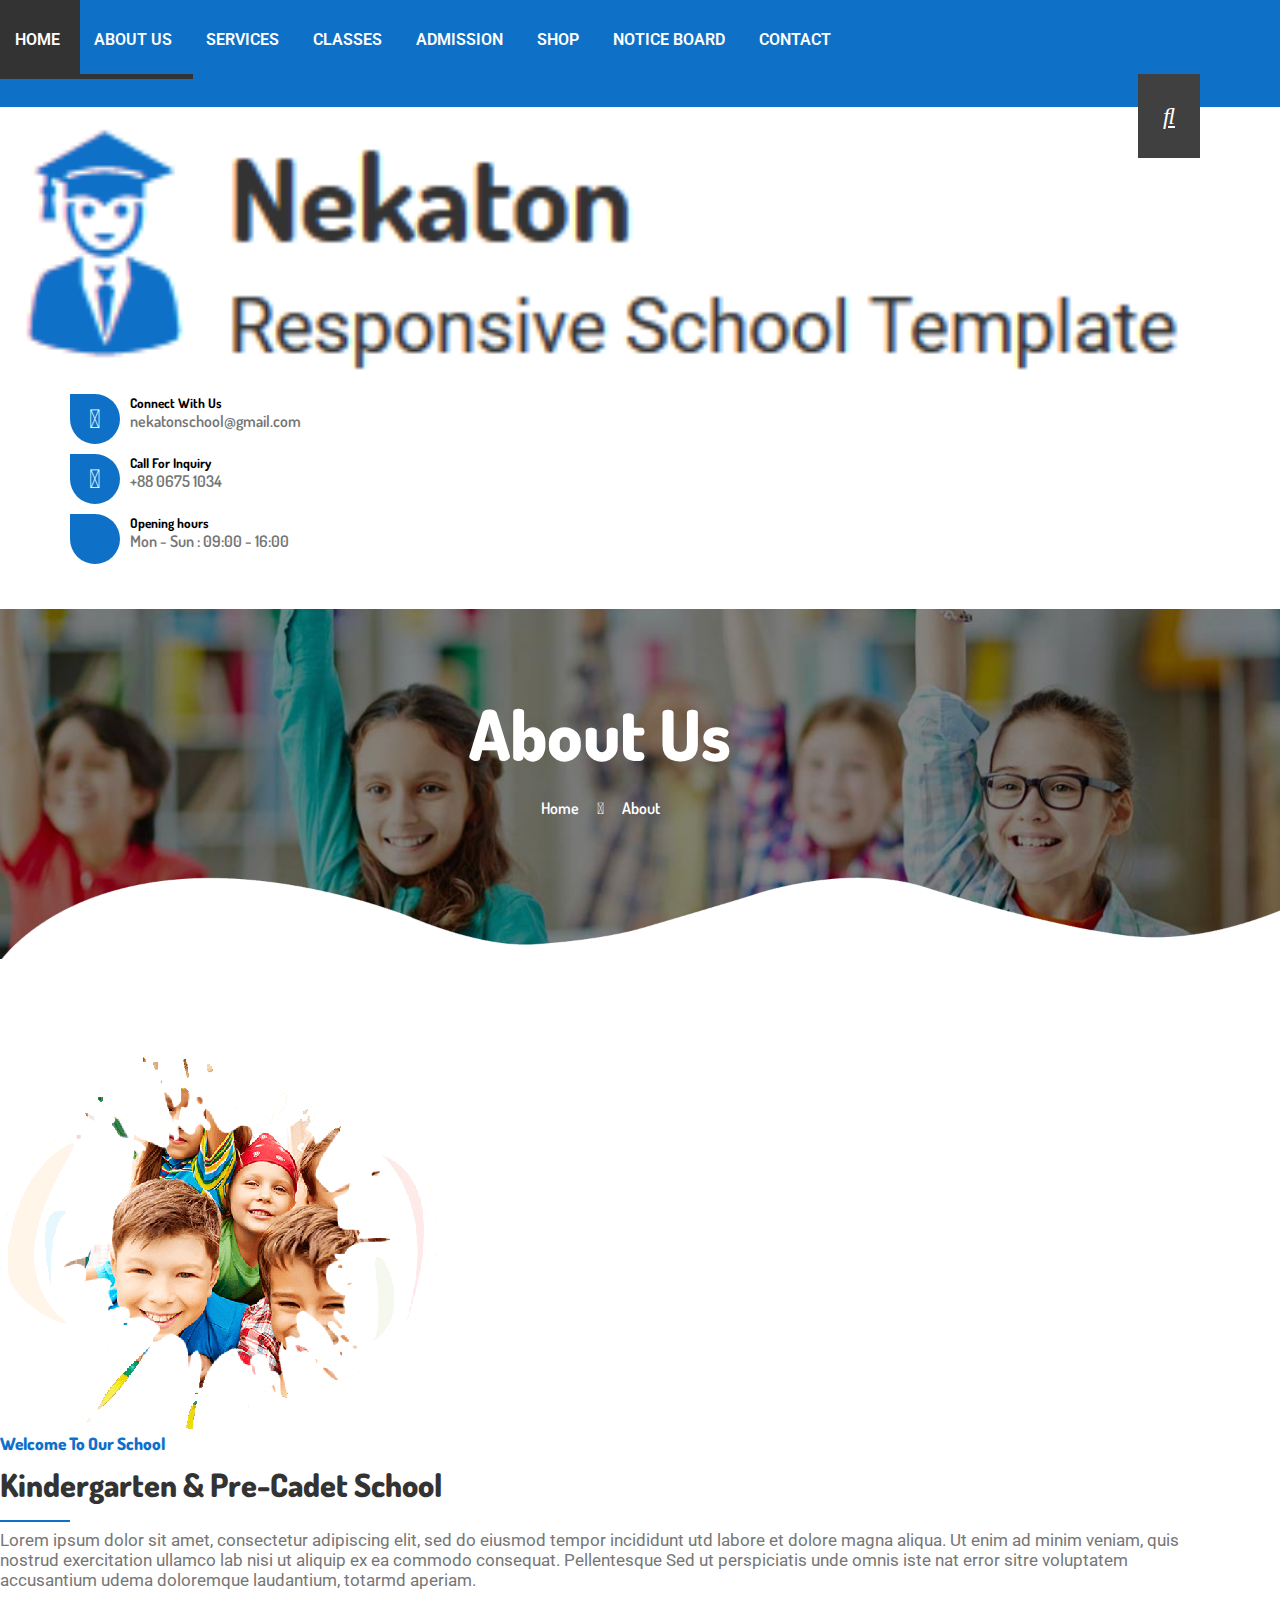
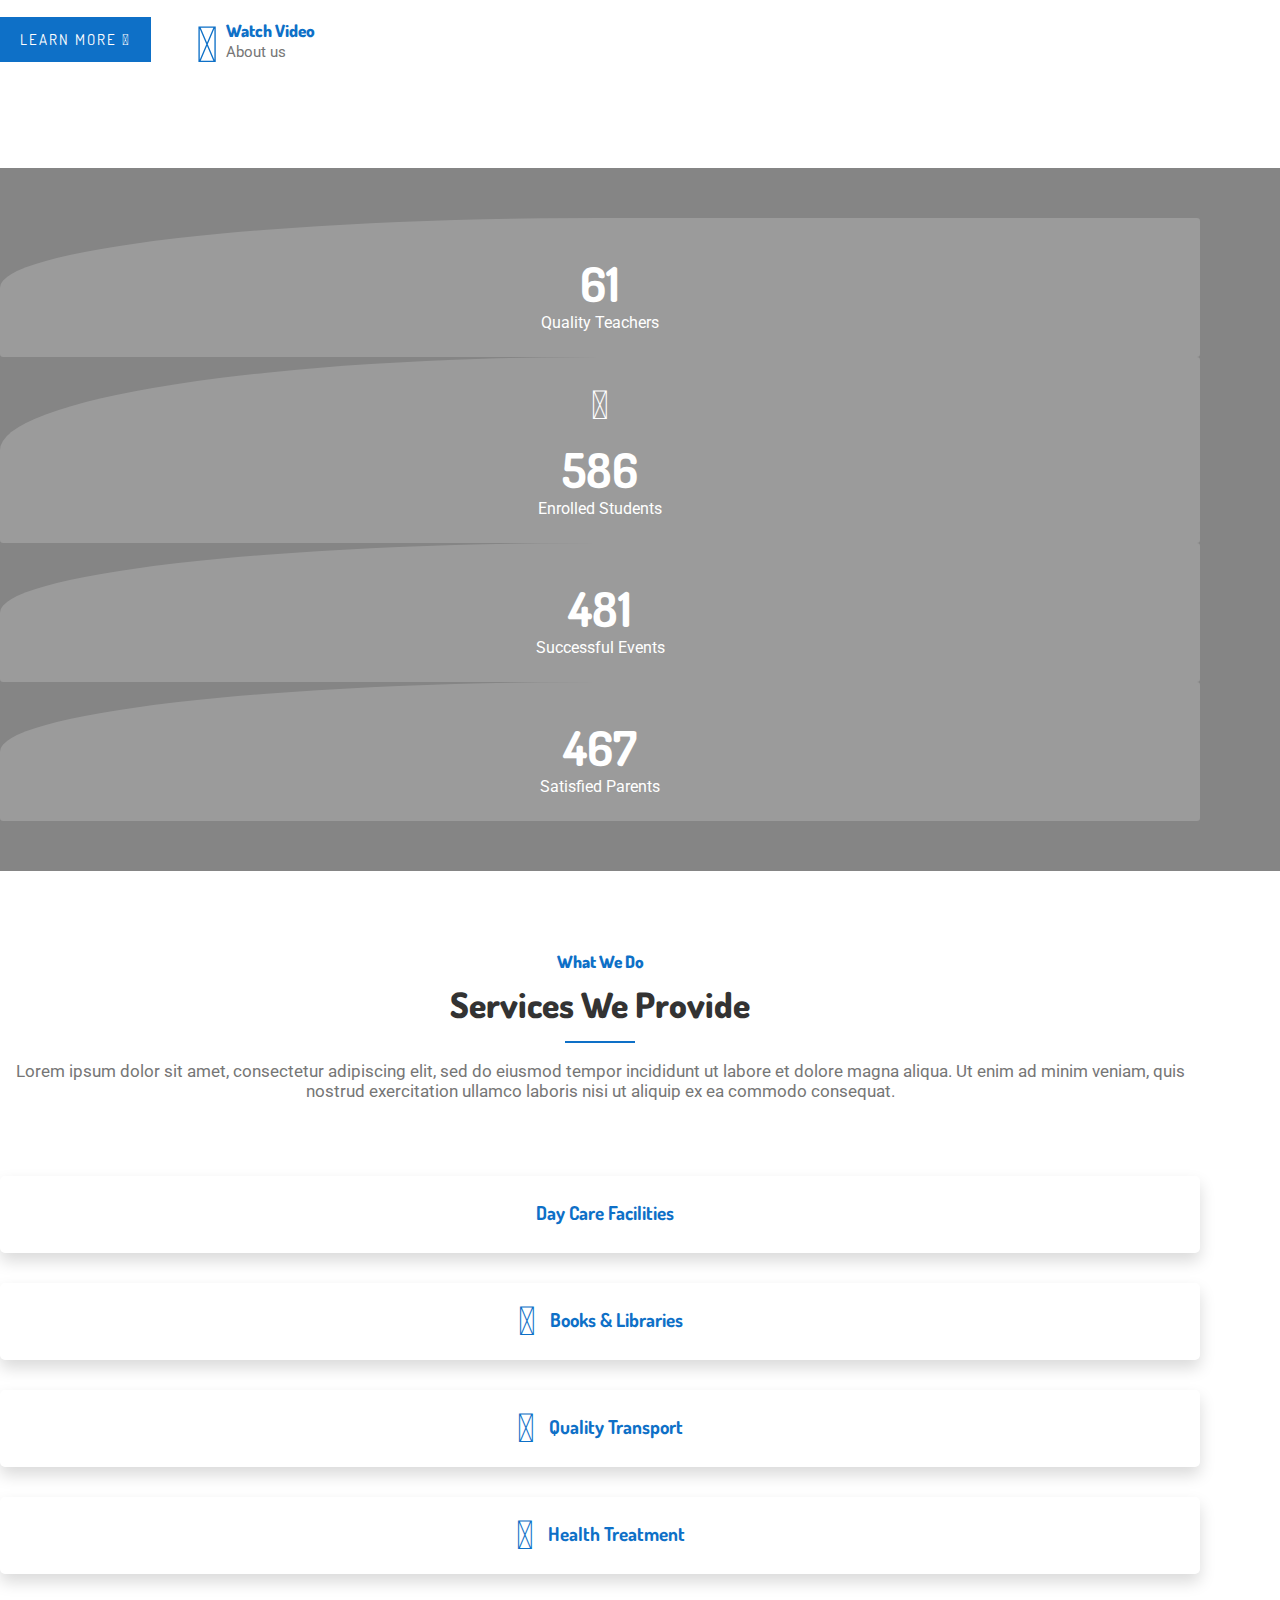
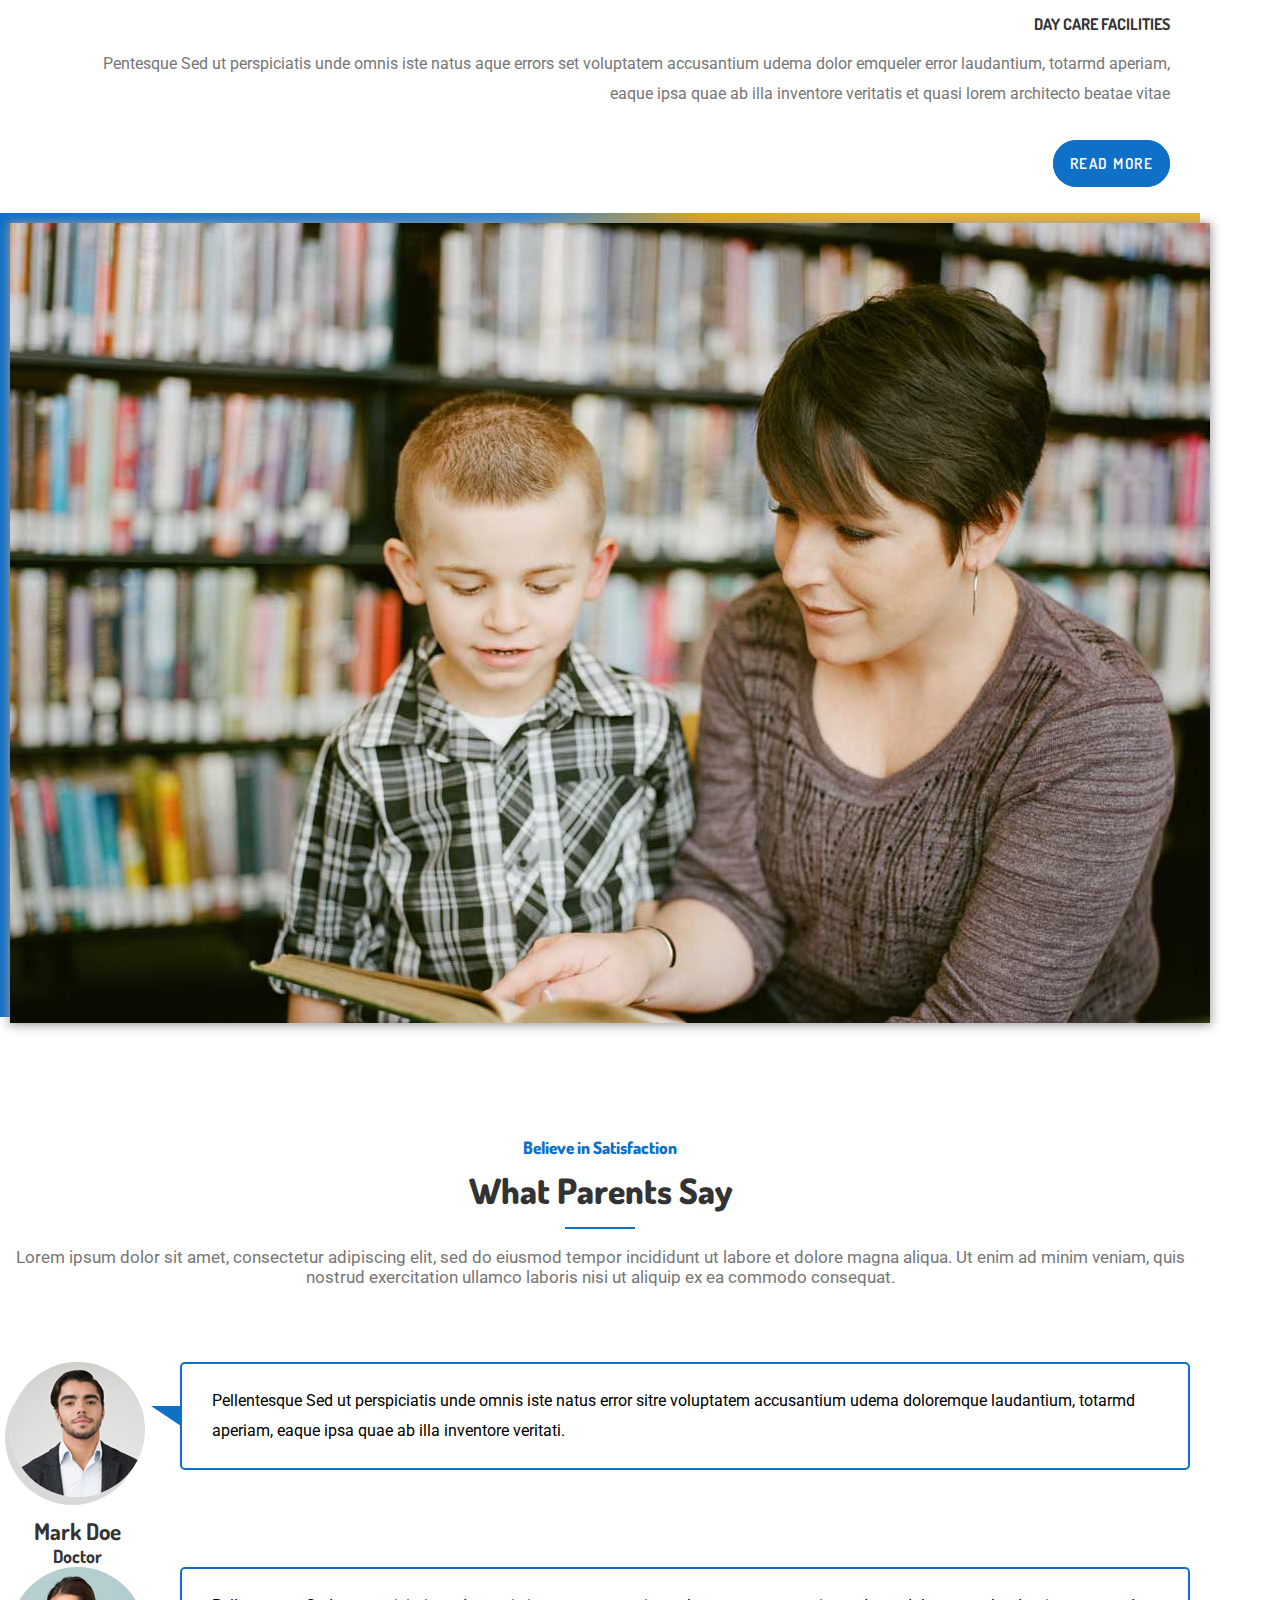
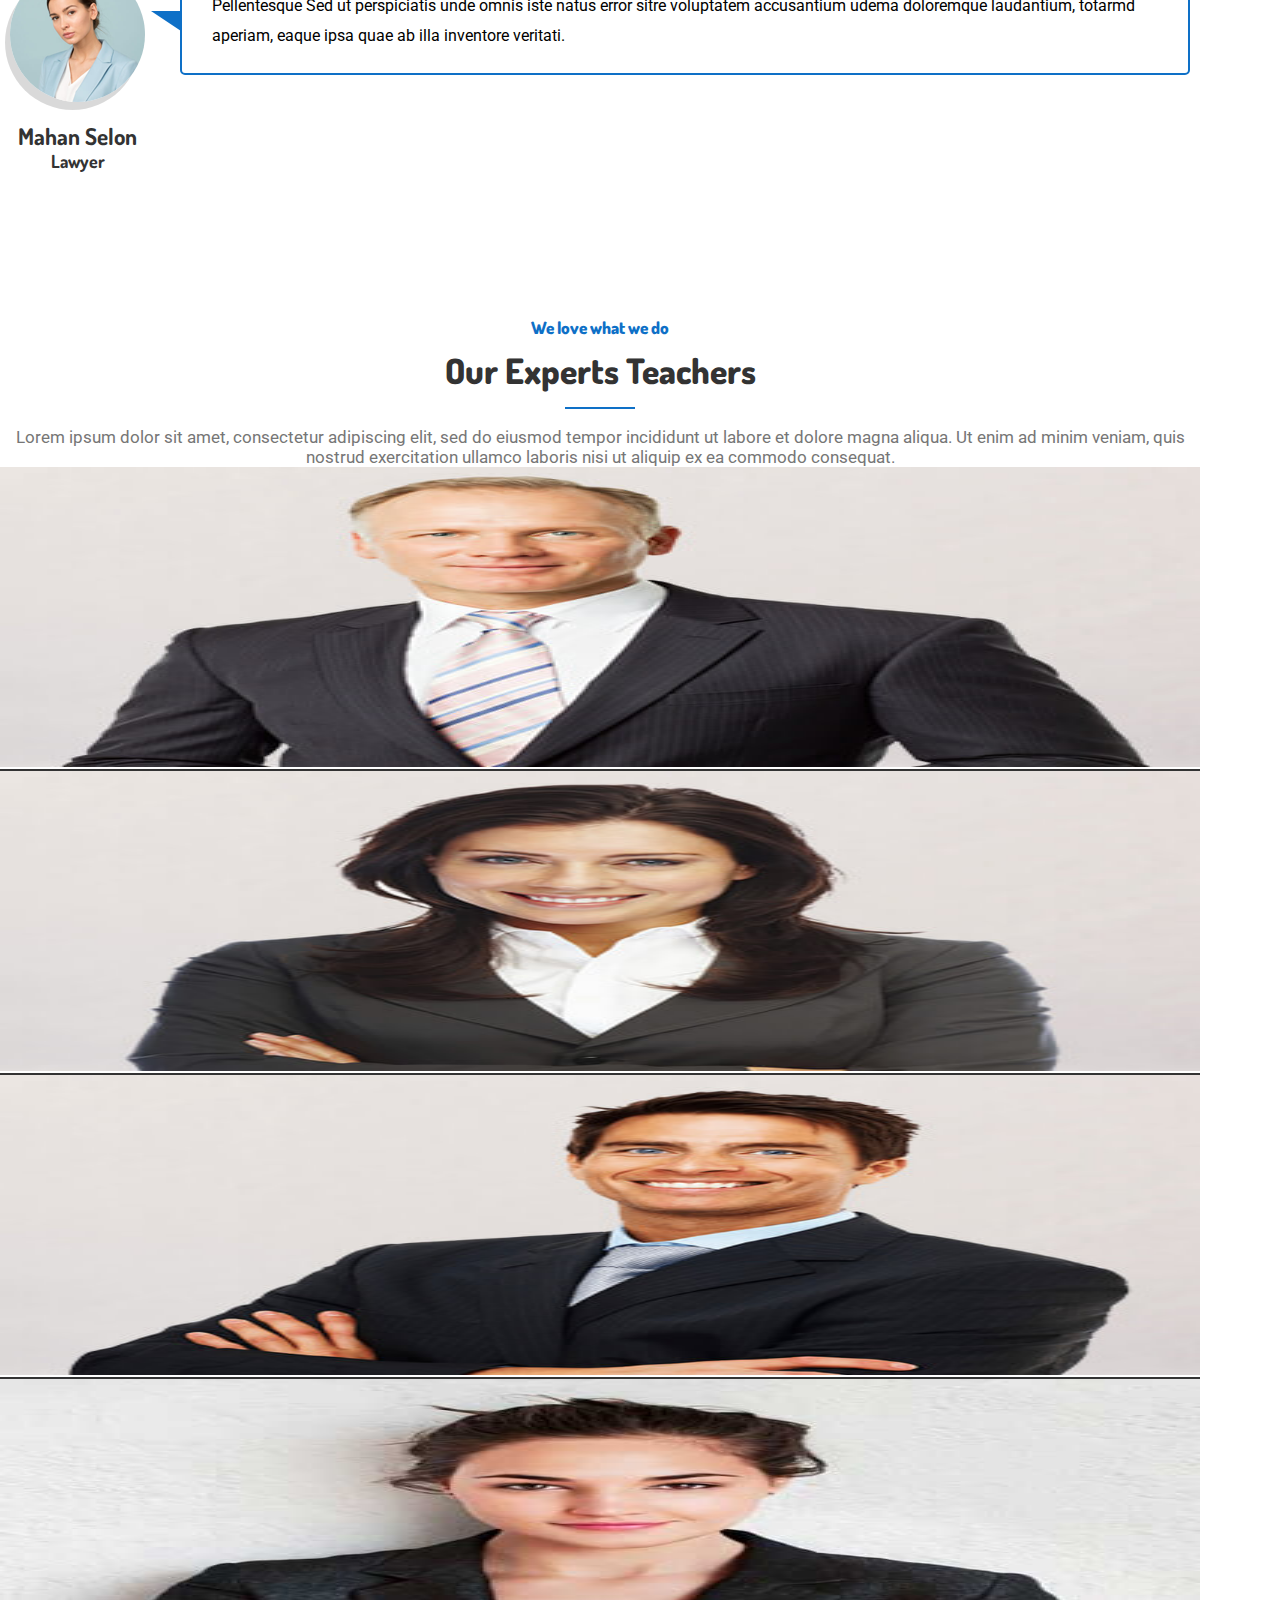
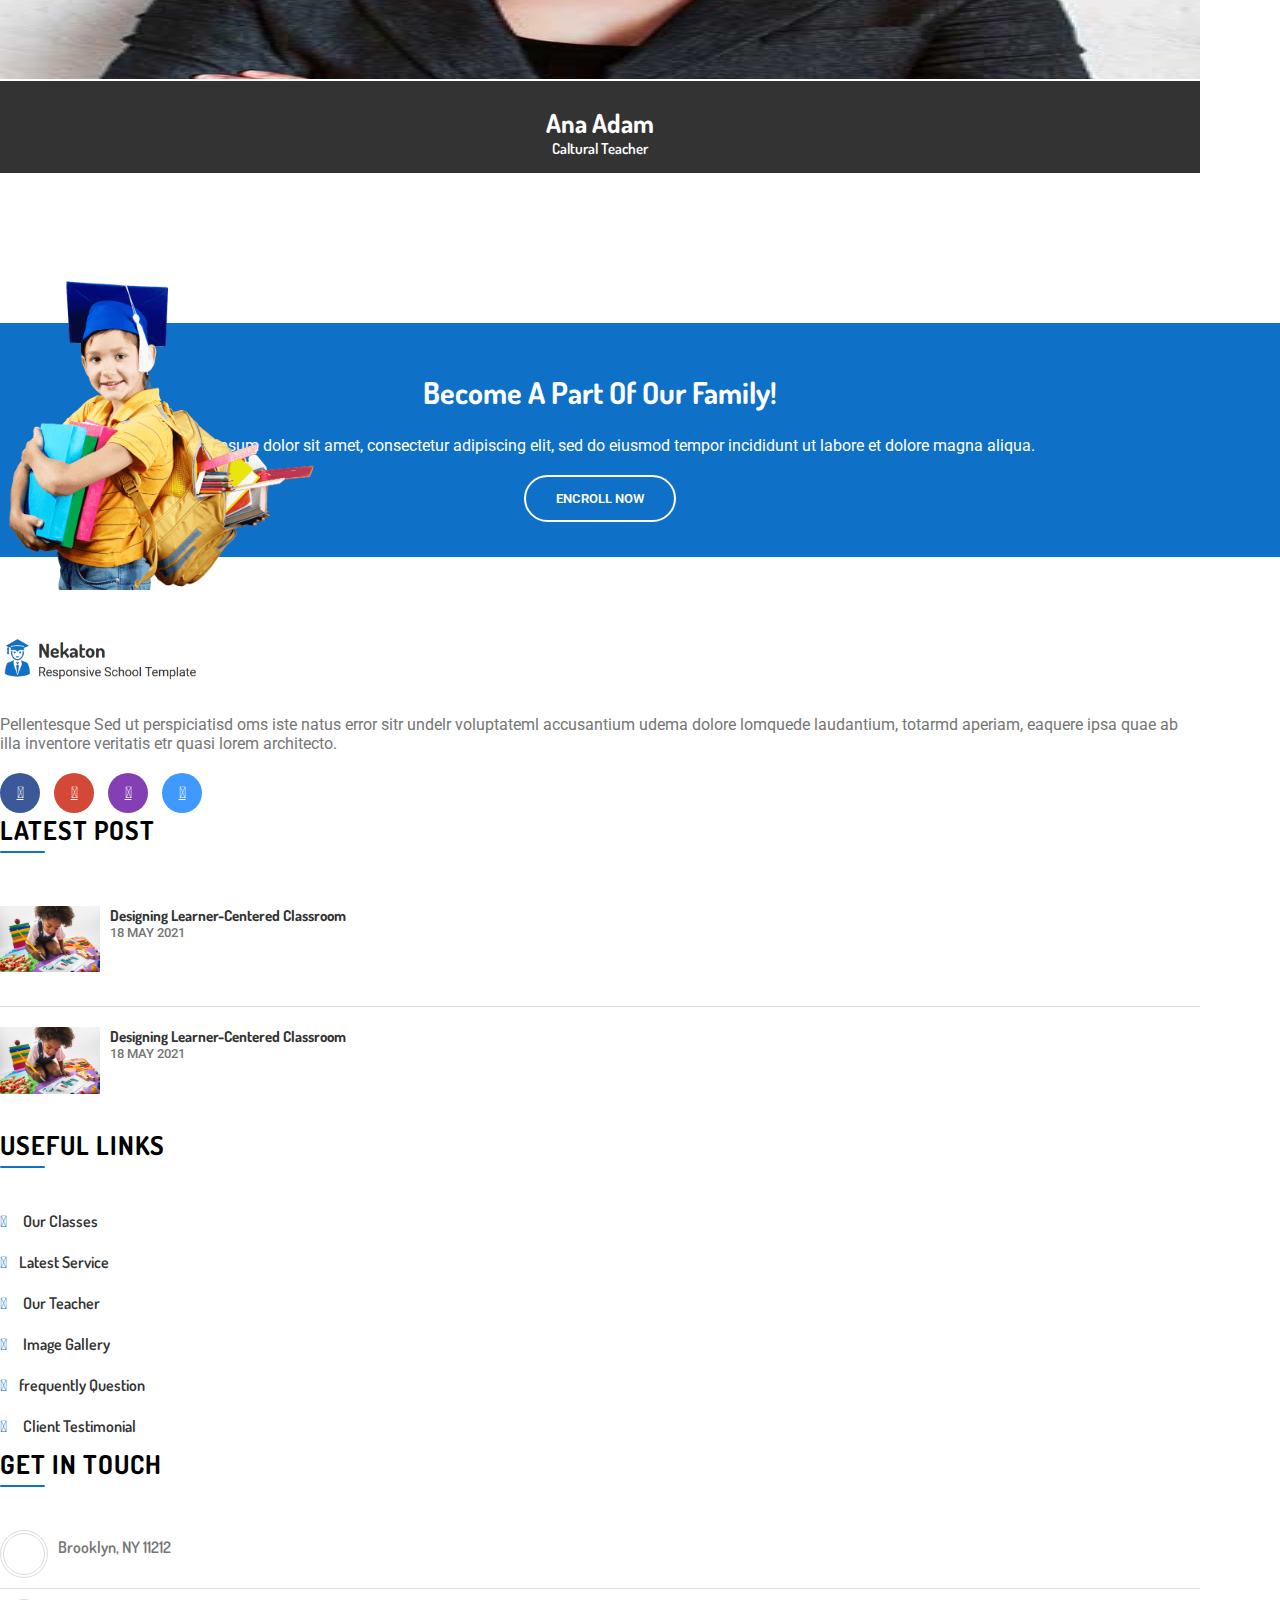
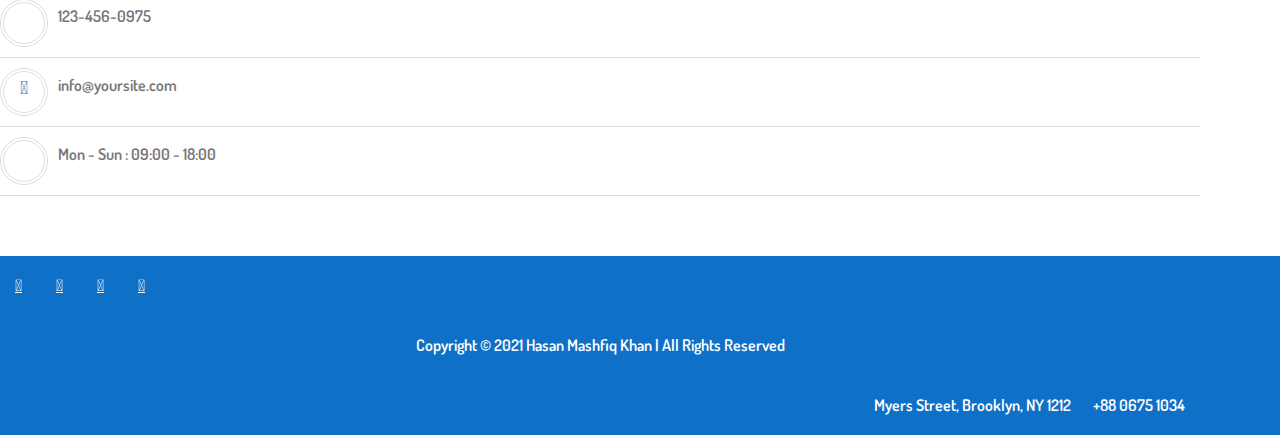
<file: about.html>
<!DOCTYPE html>
<html lang="en">

<head>
    <meta charset="UTF-8">
    <meta http-equiv="X-UA-Compatible" content="IE=edge">
    <meta name="viewport" content="width=device-width, initial-scale=1.0">
    <title>nekaton-school-website.com/about us</title>
    <!-- Google Font -->
    <link rel="preconnect" href="https://fonts.googleapis.com">
    <link rel="preconnect" href="https://fonts.gstatic.com" crossorigin>
    <link href="https://fonts.googleapis.com/css2?family=Roboto:wght@100;300;400;500;700;900&display=swap"
        rel="stylesheet">
    <link rel="preconnect" href="https://fonts.googleapis.com">
    <link rel="preconnect" href="https://fonts.gstatic.com" crossorigin>
    <link href="https://fonts.googleapis.com/css2?family=Dosis:wght@200;300;400;500;600;700;800&display=swap"
        rel="stylesheet">
    <link rel="preconnect" href="https://fonts.googleapis.com">
    <link rel="preconnect" href="https://fonts.gstatic.com" crossorigin>
    <link href="https://fonts.googleapis.com/css2?family=Roboto:wght@100;300;400;500;700;900&display=swap"
        rel="stylesheet">
    <!-- bootstrap -->
    <link href="https://cdn.jsdelivr.net/npm/bootstrap@5.0.0-beta3/dist/css/bootstrap.min.css" rel="stylesheet"
        integrity="sha384-eOJMYsd53ii+scO/bJGFsiCZc+5NDVN2yr8+0RDqr0Ql0h+rP48ckxlpbzKgwra6" crossorigin="anonymous">
    <link rel="stylesheet" href="https://maxcdn.bootstrapcdn.com/font-awesome/4.5.0/css/font-awesome.min.css">
    <!-- font awesome -->
    <link rel="stylesheet" href="https://cdnjs.cloudflare.com/ajax/libs/font-awesome/5.15.3/css/all.min.css"
        integrity="sha512-iBBXm8fW90+nuLcSKlbmrPcLa0OT92xO1BIsZ+ywDWZCvqsWgccV3gFoRBv0z+8dLJgyAHIhR35VZc2oM/gI1w=="
        crossorigin="anonymous" referrerpolicy="no-referrer" />
    <!-- main css -->
    <link rel="stylesheet" href="style.css">
</head>

<body>
    <section>
        <div class="header-section">
            <div class="main-header">
                <div class="container">
                    <div class="row">
                        <div class="col-lg-9">
                            <div class="main-hdr">
                                <ul>
                                    <li><a href="index.html" class="main-hdr-text">HOME</a></li>
                                    <li class="actv-nav"><a href="about.html" class="main-hdr-text">ABOUT US</a></li>
                                    <li><a href="service.html" class="main-hdr-text">SERVICES</a></li>
                                    <li><a href="class.html" class="main-hdr-text">CLASSES</a></li>
                                    <li><a href="admission.html" class="main-hdr-text">ADMISSION</a></li>
                                    <li><a href="shop.html" class="main-hdr-text">SHOP</a></li>
                                    <li><a href="notice-board.html" class="main-hdr-text">NOTICE BOARD</a></li>
                                    <li><a href="contact.html" class="main-hdr-text">CONTACT</a></li>
                                </ul>
                            </div>
                        </div>
                        <div class="col-lg-3 tr-text">
                            <div class="search-bar">
                                <a href="#"><i class="fas fa-search"></i></a>
                            </div>
                        </div>
                    </div>
                </div>
            </div>

            <div class="header-section-2">
                <div class="container">
                    <div class="row">
                        <div class="col-lg-3">
                            <div class="site-logo">
                                <a href="#">
                                    <img class="img-full" src="img/logo.png" alt="">
                                </a>
                            </div>
                        </div>
                        <div class="col-lg-9">
                            <div class="hdr-2-details">
                                <div class="row">
                                    <div class="col-lg-4">
                                        <div class="header-info">
                                            <div class="header-info-icon">
                                                <i class="fas fa-envelope"></i>
                                            </div>
                                            <div class="header-info-details">
                                                <h5>Connect With Us</h5>
                                                <p>nekatonschool@gmail.com</p>
                                            </div>
                                        </div>
                                    </div>
                                    <div class="col-lg-4">
                                        <div class="header-info">
                                            <div class="header-info-icon">
                                                <i class="fas fa-headphones"></i>
                                            </div>
                                            <div class="header-info-details">
                                                <h5>Call For Inquiry</h5>
                                                <p>+88 0675 1034</p>
                                            </div>
                                        </div>
                                    </div>
                                    <div class="col-lg-4">
                                        <div class="header-info">
                                            <div class="header-info-icon">
                                                <i class="fas fa-door-open"></i>
                                            </div>
                                            <div class="header-info-details">
                                                <h5>Opening hours</h5>
                                                <p>Mon - Sun : 09:00 - 16:00</p>
                                            </div>
                                        </div>
                                    </div>
                                </div>
                            </div>
                        </div>
                    </div>
                </div>
            </div>
        </div>
    </section>

    <section>
        <div class="about-banner-section">
            <div class="container">
                <div class="row">
                    <div class="col-lg-12">
                        <div class="about-banner-text">
                            <h2>About Us</h2>
                            <div class="abt-t">
                                <p><a href="#">Home <i class="fas fa-angle-double-right"></i></a> About</p>
                            </div>
                        </div>
                        <div class="about-banner-bottom-shape"></div>
                    </div>
                </div>
            </div>
        </div>
    </section>


    <section>
        <div class="about-wellcome-section">
            <div class="container">
                <div class="row">
                    <div class="col-lg-6">
                        <div class="aws-left">
                            <img src="img/about-img.png" alt="">
                        </div>
                    </div>
                    <div class="col-lg-6">
                        <div class="choose-item cil">
                            <h6>Welcome To Our School</h6>
                            <h3>Kindergarten & Pre-Cadet School </h3>
                            <p>Lorem ipsum dolor sit amet, consectetur adipiscing elit, sed do eiusmod tempor incididunt
                                utd
                                labore et dolore magna aliqua. Ut enim ad minim veniam, quis nostrud exercitation
                                ullamco
                                lab nisi ut aliquip ex ea commodo consequat.
                                Pellentesque Sed ut perspiciatis unde omnis iste nat error sitre voluptatem accusantium
                                udema doloremque laudantium, totarmd aperiam.</p>
                            <div class="cil-item">
                                <div class="cil-btn">
                                    <a href="#">LEARN MORE <i class="fas fa-caret-right"></i></a>
                                </div>
                                <div class="cil-video">
                                    <a href="#">
                                        <div class="cilv-icon">
                                            <i class="fab fa-youtube"></i>
                                        </div>
                                        <div class="cilv-text">
                                            <h6>Watch Video</h6>
                                            <p>About us</p>
                                        </div>
                                    </a>
                                </div>
                            </div>
                        </div>
                    </div>
                </div>
            </div>
        </div>
        <section>


            <section>
                <div class="counter-section">
                    <div class="container">
                        <div class="row">
                            <div class="col-lg-3">
                                <div class="counter-box">
                                    <div class="cb-icon">
                                        <i class="fas fa-chalkboard-teacher"></i>
                                    </div>
                                    <div class="cb-number">
                                        <h1>61</h1>
                                        <p>Quality Teachers</p>
                                    </div>
                                </div>
                            </div>
                            <div class="col-lg-3">
                                <div class="counter-box">
                                    <div class="cb-icon">
                                        <i class="fas fa-child"></i>
                                    </div>
                                    <div class="cb-number">
                                        <h1>586</h1>
                                        <p>Enrolled Students</p>
                                    </div>
                                </div>
                            </div>
                            <div class="col-lg-3">
                                <div class="counter-box">
                                    <div class="cb-icon">
                                        <i class="far fa-calendar-alt"></i>
                                    </div>
                                    <div class="cb-number">
                                        <h1>481</h1>
                                        <p>Successful Events</p>
                                    </div>
                                </div>
                            </div>
                            <div class="col-lg-3">
                                <div class="counter-box">
                                    <div class="cb-icon">
                                        <i class="fas fa-user-friends"></i>
                                    </div>
                                    <div class="cb-number">
                                        <h1>467</h1>
                                        <p>Satisfied Parents</p>
                                    </div>
                                </div>
                            </div>
                        </div>
                    </div>
                </div>
            </section>

            <section>
                <div class="we-do-section">
                    <div class="container">
                        <div class="row">
                            <div class="col-lg-2"></div>
                            <div class="col-lg-8">
                                <div class="choose-item">
                                    <h6>What We Do</h6>
                                    <h2>Services We Provide</h2>
                                    <p>Lorem ipsum dolor sit amet, consectetur adipiscing elit, sed do eiusmod tempor
                                        incididunt
                                        ut labore et dolore magna aliqua. Ut enim ad minim veniam, quis nostrud
                                        exercitation
                                        ullamco laboris nisi ut aliquip ex ea commodo consequat.</p>
                                </div>
                            </div>
                            <div class="col-lg-2"></div>
                        </div>
                        <div class="wd-item-section">
                            <div class="row">
                                <div class="col-lg-3">
                                    <div class="wd-item-1">
                                        <ul>
                                            <li>
                                                <a href="#"><i class="fas fa-laugh-beam"></i> <span>Day Care
                                                        Facilities</span></a>
                                            </li>
                                            <li>
                                                <a href="#"><i class="fas fa-book"></i><span> Books &
                                                        Libraries</span></a>
                                            </li>
                                            <li>
                                                <a href="#"><i class="fas fa-bus"></i> <span>Quality
                                                        Transport</span></a>
                                            </li>
                                            <li>
                                                <a href="#"><i class="fas fa-user-md"></i> <span>Health
                                                        Treatment</span></a>
                                            </li>
                                        </ul>
                                    </div>
                                </div>
                                <div class="col-lg-5">
                                    <div class="wd-item-2">
                                        <div class="wd-item-text">
                                            <h4>Day Care Facilities</h4>
                                            <p>Pentesque Sed ut perspiciatis unde omnis iste natus aque errors set
                                                voluptatem accusantium udema dolor emqueler error laudantium, totarmd
                                                aperiam, eaque ipsa quae ab illa inventore veritatis et quasi lorem
                                                architecto beatae vitae</p>
                                            <div class="btn-3">
                                                <a href="#" class="btn-3-a">READ MORE</a>
                                            </div>
                                        </div>
                                    </div>
                                </div>
                                <div class="col-lg-4">
                                    <div class="wd-item-img">
                                        <figure>
                                            <img class="item-img" src="img/we2.jpg" alt="">
                                        </figure>
                                    </div>
                                </div>
                            </div>
                        </div>
                    </div>
                </div>
            </section>


            <section>
                <div class="parents-section">
                    <div class="container">
                        <div class="row">
                            <div class="col-lg-2"></div>
                            <div class="col-lg-8">
                                <div class="choose-item">
                                    <h6>Believe in Satisfaction</h6>
                                    <h2>What Parents Say</h2>
                                    <p>Lorem ipsum dolor sit amet, consectetur adipiscing elit, sed do eiusmod tempor
                                        incididunt ut labore et dolore magna aliqua. Ut enim ad minim veniam, quis
                                        nostrud
                                        exercitation ullamco laboris nisi ut aliquip ex ea commodo consequat.</p>
                                </div>
                            </div>
                            <div class="col-lg-2"></div>
                        </div>
                        <div class="pearents-item">
                            <div class="row">
                                <div class="col-lg-6">
                                    <div class="parents-box">
                                        <div class="pb-left">
                                            <img src="img/2.png" alt="">
                                            <h5>Mark Doe</h5>
                                            <p>Doctor</p>
                                        </div>
                                        <div class="pb-right">
                                            <p>Pellentesque Sed ut perspiciatis unde omnis iste natus error sitre
                                                voluptatem
                                                accusantium udema doloremque laudantium, totarmd aperiam, eaque ipsa
                                                quae ab
                                                illa inventore veritati.</p>
                                        </div>
                                    </div>
                                </div>
                                <div class="col-lg-6">
                                    <div class="parents-box">
                                        <div class="pb-left">
                                            <img src="img/3.png" alt="">
                                            <h5>Mahan Selon</h5>
                                            <p>Lawyer</p>
                                        </div>
                                        <div class="pb-right">
                                            <p>Pellentesque Sed ut perspiciatis unde omnis iste natus error sitre
                                                voluptatem
                                                accusantium udema doloremque laudantium, totarmd aperiam, eaque ipsa
                                                quae ab
                                                illa inventore veritati.</p>
                                        </div>
                                    </div>
                                </div>
                            </div>
                        </div>
                    </div>
                </div>
            </section>


            <section>
                <div class="teacher-section">
                    <div class="container">
                        <div class="row">
                            <div class="col-lg-2"></div>
                            <div class="col-lg-8">
                                <div class="choose-item mb-5">
                                    <h6>We love what we do</h6>
                                    <h2>Our Experts Teachers</h2>
                                    <p>Lorem ipsum dolor sit amet, consectetur adipiscing elit, sed do eiusmod tempor
                                        incididunt
                                        ut labore et dolore magna aliqua. Ut enim ad minim veniam, quis nostrud
                                        exercitation
                                        ullamco laboris nisi ut aliquip ex ea commodo consequat.</p>
                                </div>
                            </div>
                            <div class="col-lg-2"></div>
                        </div>
                        <div class="t-pic mt-4">
                            <div class="row">
                                <div class="col-lg-3">
                                    <div class="tp-item">
                                        <img src="img/1.jpg" alt="">
                                        <div class="tp-details">
                                            <ul>
                                                <li><a href="#" class="mr-2"><i class="fab fa-facebook-f fb"></i></a>
                                                </li>
                                                <li><a href="#" class="mr-2"><i class="fab fa-instagram ins"></i></a>
                                                </li>
                                                <li><a href="#" class="mr-2"><i class="fab fa-twitter twe"></i></a></li>
                                                <li><a href="#"><i class="fab fa-youtube"></i></a></li>
                                            </ul>
                                            <div class="tp-name">
                                                <h2>Jone Doe</h2>
                                                <p>English Teacher</p>
                                            </div>
                                        </div>
                                    </div>
                                </div>
                                <div class="col-lg-3">
                                    <div class="tp-item">
                                        <img src="img/2.jpg" alt="">
                                        <div class="tp-details">
                                            <ul>
                                                <li><a href="#" class="mr-2"><i class="fab fa-facebook-f fb"></i></a>
                                                </li>
                                                <li><a href="#" class="mr-2"><i class="fab fa-instagram ins"></i></a>
                                                </li>
                                                <li><a href="#" class="mr-2"><i class="fab fa-twitter twe"></i></a></li>
                                                <li><a href="#"><i class="fab fa-youtube"></i></a></li>
                                            </ul>
                                            <div class="tp-name">
                                                <h2>Jony Smith</h2>
                                                <p>Math Teacher</p>
                                            </div>
                                        </div>
                                    </div>
                                </div>
                                <div class="col-lg-3">
                                    <div class="tp-item">
                                        <img src="img/3.jpg" alt="">
                                        <div class="tp-details">
                                            <ul>
                                                <li><a href="#" class="mr-2"><i class="fab fa-facebook-f fb"></i></a>
                                                </li>
                                                <li><a href="#" class="mr-2"><i class="fab fa-instagram ins"></i></a>
                                                </li>
                                                <li><a href="#" class="mr-2"><i class="fab fa-twitter twe"></i></a></li>
                                                <li><a href="#"><i class="fab fa-youtube"></i></a></li>
                                            </ul>
                                            <div class="tp-name">
                                                <h2>Mark Hasen</h2>
                                                <p>Computer Teacher</p>
                                            </div>
                                        </div>
                                    </div>
                                </div>
                                <div class="col-lg-3">
                                    <div class="tp-item">
                                        <img src="img/4.jpg" alt="">
                                        <div class="tp-details">
                                            <ul>
                                                <li><a href="#" class="mr-2"><i class="fab fa-facebook-f fb"></i></a>
                                                </li>
                                                <li><a href="#" class="mr-2"><i class="fab fa-instagram ins"></i></a>
                                                </li>
                                                <li><a href="#" class="mr-2"><i class="fab fa-twitter twe"></i></a></li>
                                                <li><a href="#"><i class="fab fa-youtube"></i></a></li>
                                            </ul>
                                            <div class="tp-name">
                                                <h2>Ana Adam</h2>
                                                <p>Caltural Teacher</p>
                                            </div>
                                        </div>
                                    </div>
                                </div>
                            </div>
                        </div>
                    </div>
                </div>
            </section>


            <section>
                <div class="promo-section">
                    <div class="container">
                        <div class="row">
                            <div class="col-10 mx-auto">
                                <div class="row">
                                    <div class="col-lg-4">
                                        <div class="promo-left">
                                            <img src="img/promo.png" alt="">
                                        </div>
                                    </div>
                                    <div class="col-lg-8">
                                        <div class="promo-right">
                                            <h3>Become A Part Of Our Family!</h3>
                                            <p>Lorem ipsum dolor sit amet, consectetur adipiscing elit, sed do eiusmod
                                                tempor
                                                incididunt ut labore et dolore magna aliqua.</p>
                                            <div class="promo-btn">
                                                <a href="#">Encroll Now</a>
                                            </div>
                                        </div>
                                    </div>
                                </div>
                            </div>
                        </div>
                    </div>
                </div>
            </section>


            <section>
                <div class="multiple-section">
                    <div class="container">
                        <div class="row">
                            <div class="col-lg-3">
                                <div class="multi-item">
                                    <img src="img/logo.png" alt="">
                                    <p>Pellentesque Sed ut perspiciatisd oms iste natus error sitr undelr voluptateml
                                        accusantium udema dolore lomquede laudantium, totarmd aperiam, eaquere ipsa quae
                                        ab
                                        illa
                                        inventore veritatis etr quasi lorem architecto.</p>
                                    <div class="multiple-icon">
                                        <ul>
                                            <li><a href="#" class="social-fb"><i class="fab fa-facebook-f"></i></a></li>
                                            <li><a href="#" class="social-youtube"><i class="fab fa-youtube"></i></a>
                                            </li>
                                            <li><a href="#" class="social-instagram"><i
                                                        class="fab fa-instagram"></i></a>
                                            </li>
                                            <li><a href="#" class="social-twetter"><i class="fab fa-twitter"></i></a>
                                            </li>
                                        </ul>
                                    </div>
                                </div>
                            </div>
                            <div class="col-lg-3">
                                <div class="multi-item">
                                    <div class="mi-hdr">
                                        <h3>Latest Post</h3>
                                    </div>
                                    <div class="multiple-item-img-text">
                                        <div class="multiple-img">
                                            <img src="img/blog1.jpg" alt="">
                                        </div>
                                        <div class="multiple-text">
                                            <a href="#">Designing Learner-Centered Classroom</a>
                                            <p>18 MAY 2021</p>
                                        </div>
                                    </div>
                                    <div class="multiple-item-img-text">
                                        <div class="multiple-img">
                                            <img src="img/blog1.jpg" alt="">
                                        </div>
                                        <div class="multiple-text">
                                            <a href="#">Designing Learner-Centered Classroom</a>
                                            <p>18 MAY 2021</p>
                                        </div>
                                    </div>
                                </div>
                            </div>
                            <div class="col-lg-3">
                                <div class="multi-item">
                                    <div class="mi-hdr">
                                        <h3>Useful Links</h3>
                                    </div>
                                    <div class="link-item">
                                        <ul>
                                            <li class="link-li">
                                                <a href="#" class="link-a">
                                                    <i class="fas fa-chevron-circle-right">
                                                    </i>Our Classes</a>
                                            </li>
                                            <li class="link-li">
                                                <a href="#" class="link-a">
                                                    <i class="fas fa-chevron-circle-right"></i>Latest Service</a>
                                            </li>
                                            <li class="link-li">
                                                <a href="#" class="link-a">
                                                    <i class="fas fa-chevron-circle-right">
                                                    </i>Our Teacher</a>
                                            </li>
                                            <li class="link-li">
                                                <a href="#" class="link-a">
                                                    <i class="fas fa-chevron-circle-right">
                                                    </i>Image Gallery</a>
                                            </li>
                                            <li class="link-li">
                                                <a href="#" class="link-a">
                                                    <i class="fas fa-chevron-circle-right"></i>frequently Question
                                                </a>
                                            </li>
                                            <li class="link-li">
                                                <a href="#" class="link-a">
                                                    <i class="fas fa-chevron-circle-right">
                                                    </i>Client Testimonial</a>
                                            </li>
                                        </ul>
                                    </div>
                                </div>
                            </div>
                            <div class="col-lg-3">
                                <div class="multi-item">
                                    <div class="mi-hdr">
                                        <h3>Get In Touch</h3>
                                    </div>
                                    <div class="contact-item">
                                        <div class="ci-left"><i class="fas fa-map-marker-alt"></i></div>
                                        <div class="ci-right">
                                            <p>Brooklyn, NY 11212</p>
                                        </div>
                                    </div>
                                    <div class="contact-item">
                                        <div class="ci-left"><i class="fas fa-mobile-alt"></i></div>
                                        <div class="ci-right">
                                            <p>123-456-0975</p>
                                        </div>
                                    </div>
                                    <div class="contact-item">
                                        <div class="ci-left"><i class="fas fa-envelope"></i></div>
                                        <div class="ci-right">
                                            <p>info@yoursite.com</p>
                                        </div>
                                    </div>
                                    <div class="contact-item">
                                        <div class="ci-left"><i class="far fa-clock"></i></div>
                                        <div class="ci-right">
                                            <p>Mon - Sun : 09:00 - 18:00</p>
                                        </div>
                                    </div>
                                </div>
                            </div>
                        </div>
                    </div>
                </div>
            </section>

            <section>
                <div class="header-section-1">
                    <div class="container">
                        <div class="row">
                            <div class="col-lg-3">
                                <div class="social-icon">
                                    <ul>
                                        <li><a href="#" class="hover-a"><i class="fab fa-facebook-f"></i></a></li>
                                        <li><a href="#" class="hover-a"><i class="fab fa-youtube"></i></a></li>
                                        <li><a href="#" class="hover-a"><i class="fab fa-twitter"></i></a></li>
                                        <li><a href="#" class="hover-a"><i class="fab fa-instagram"></i></a></li>
                                    </ul>
                                </div>
                            </div>
                            <div class="col-lg-5">
                                <div class="footer-text">
                                    <p>Copyright © 2021 Hasan Mashfiq Khan | All Rights Reserved</p>
                                </div>
                            </div>
                            <div class="col-lg-4">
                                <div class="add-call">
                                    <ul>
                                        <li><a href="#"><i class="fas fa-map-marker-alt add-call-icon"></i> Myers
                                                Street,
                                                Brooklyn, NY
                                                1212</a></li>
                                        <li><a href="#"><i class="fas fa-phone-alt add-call-icon"></i> +88
                                                0675 1034</a></li>
                                    </ul>
                                </div>
                            </div>
                        </div>
                    </div>
                </div>
            </section>


</body>

</html>
</file>
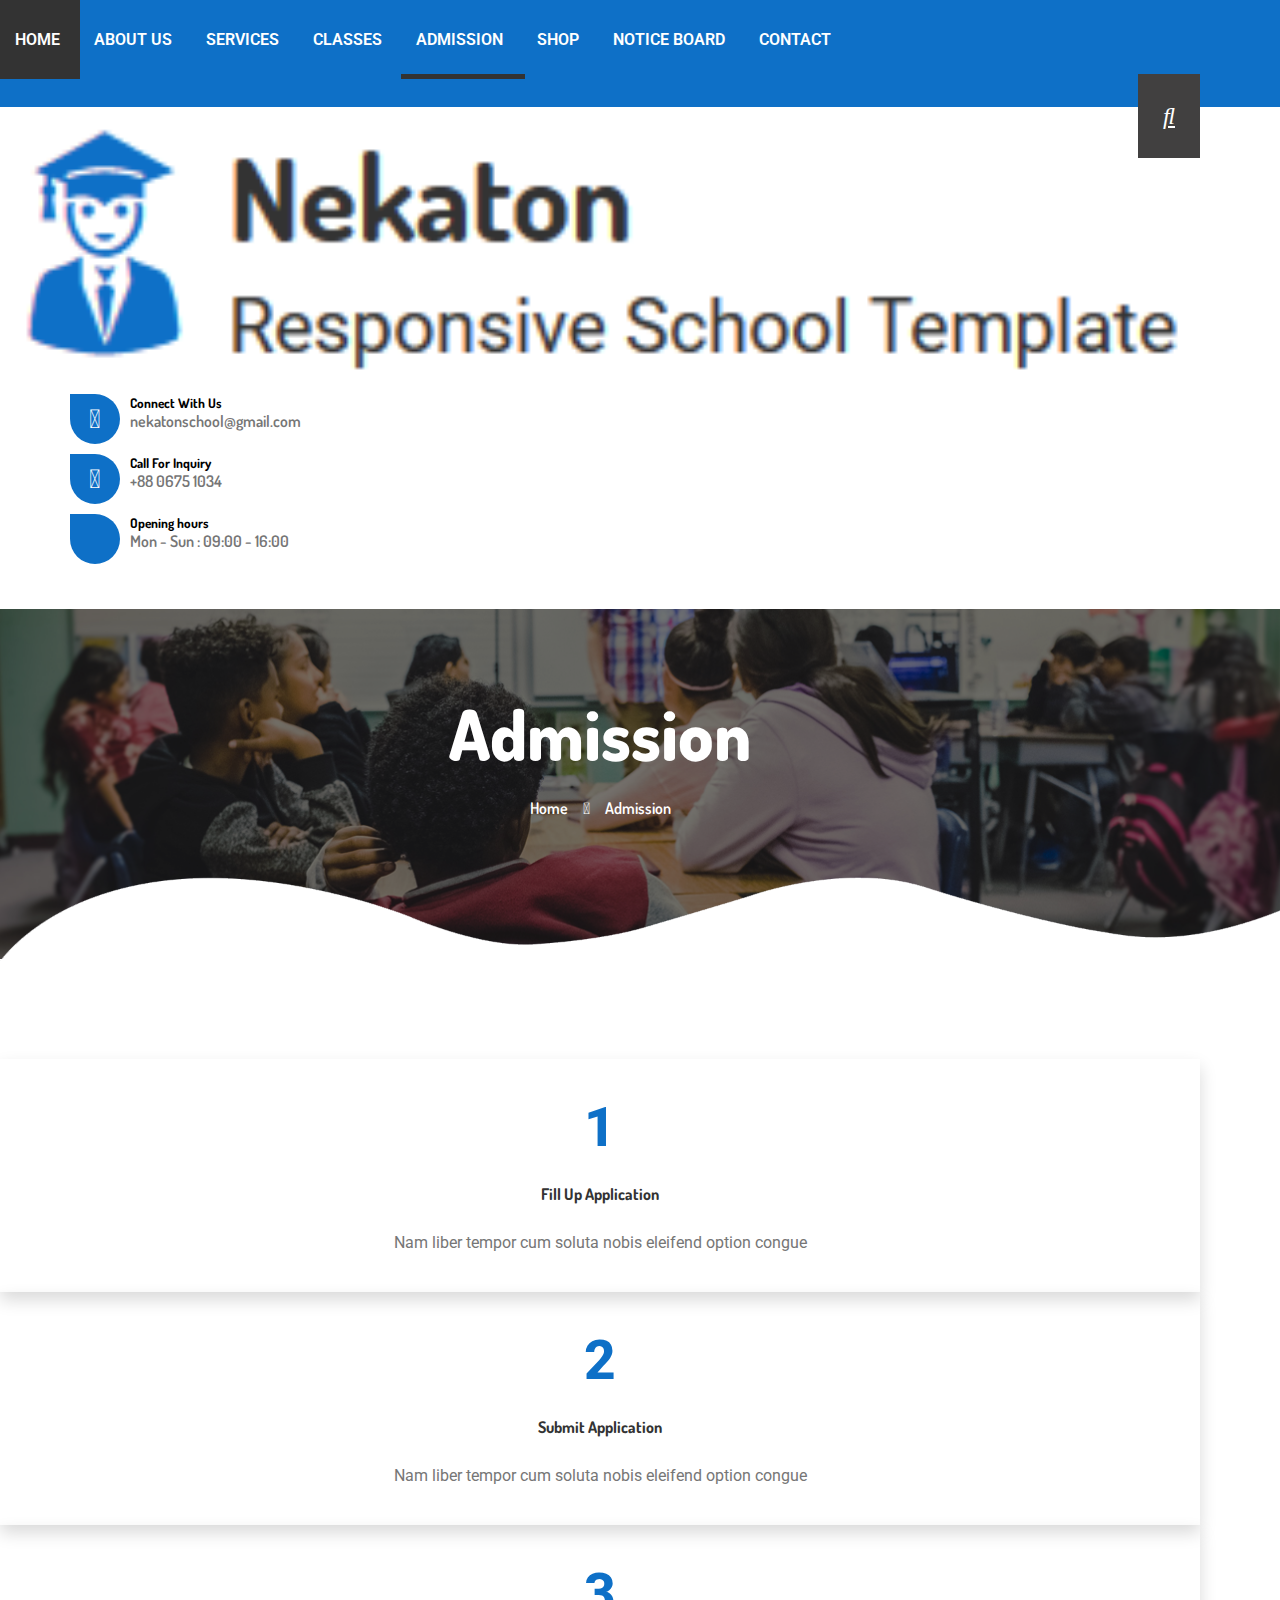
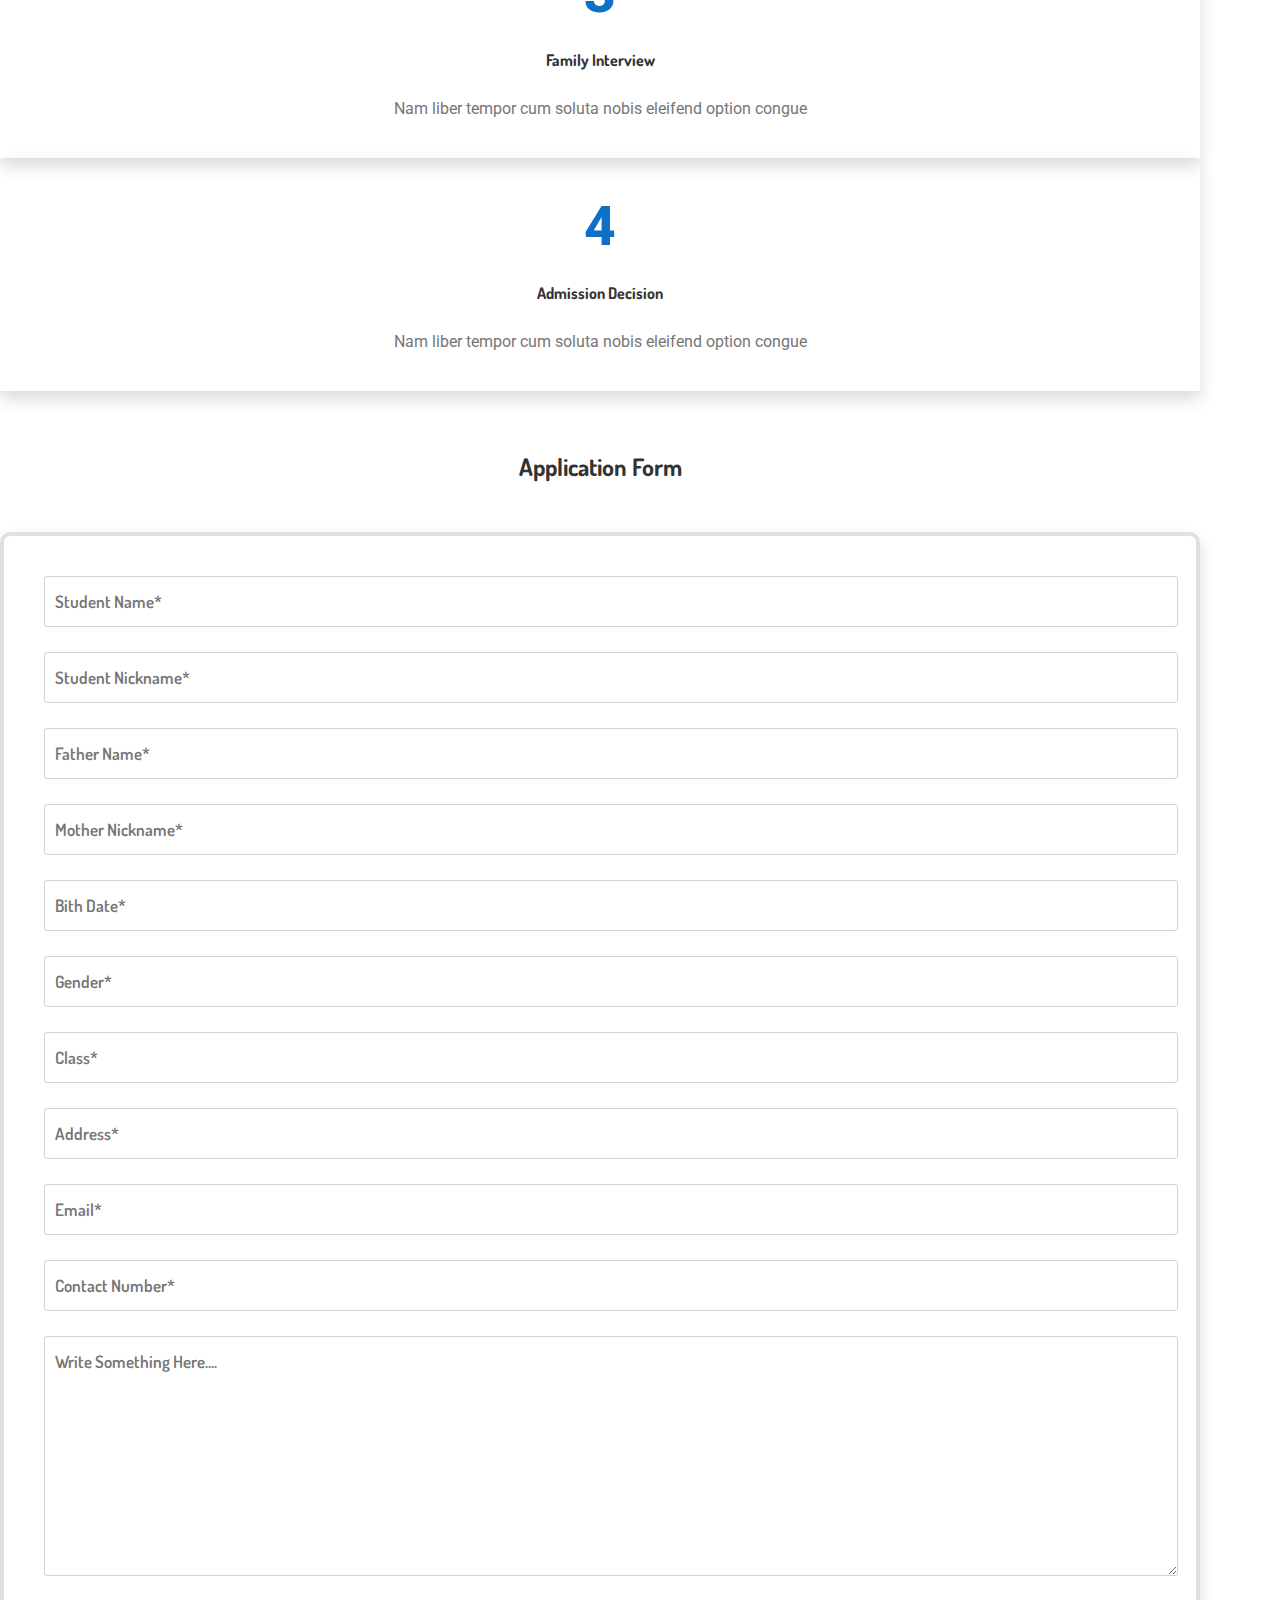
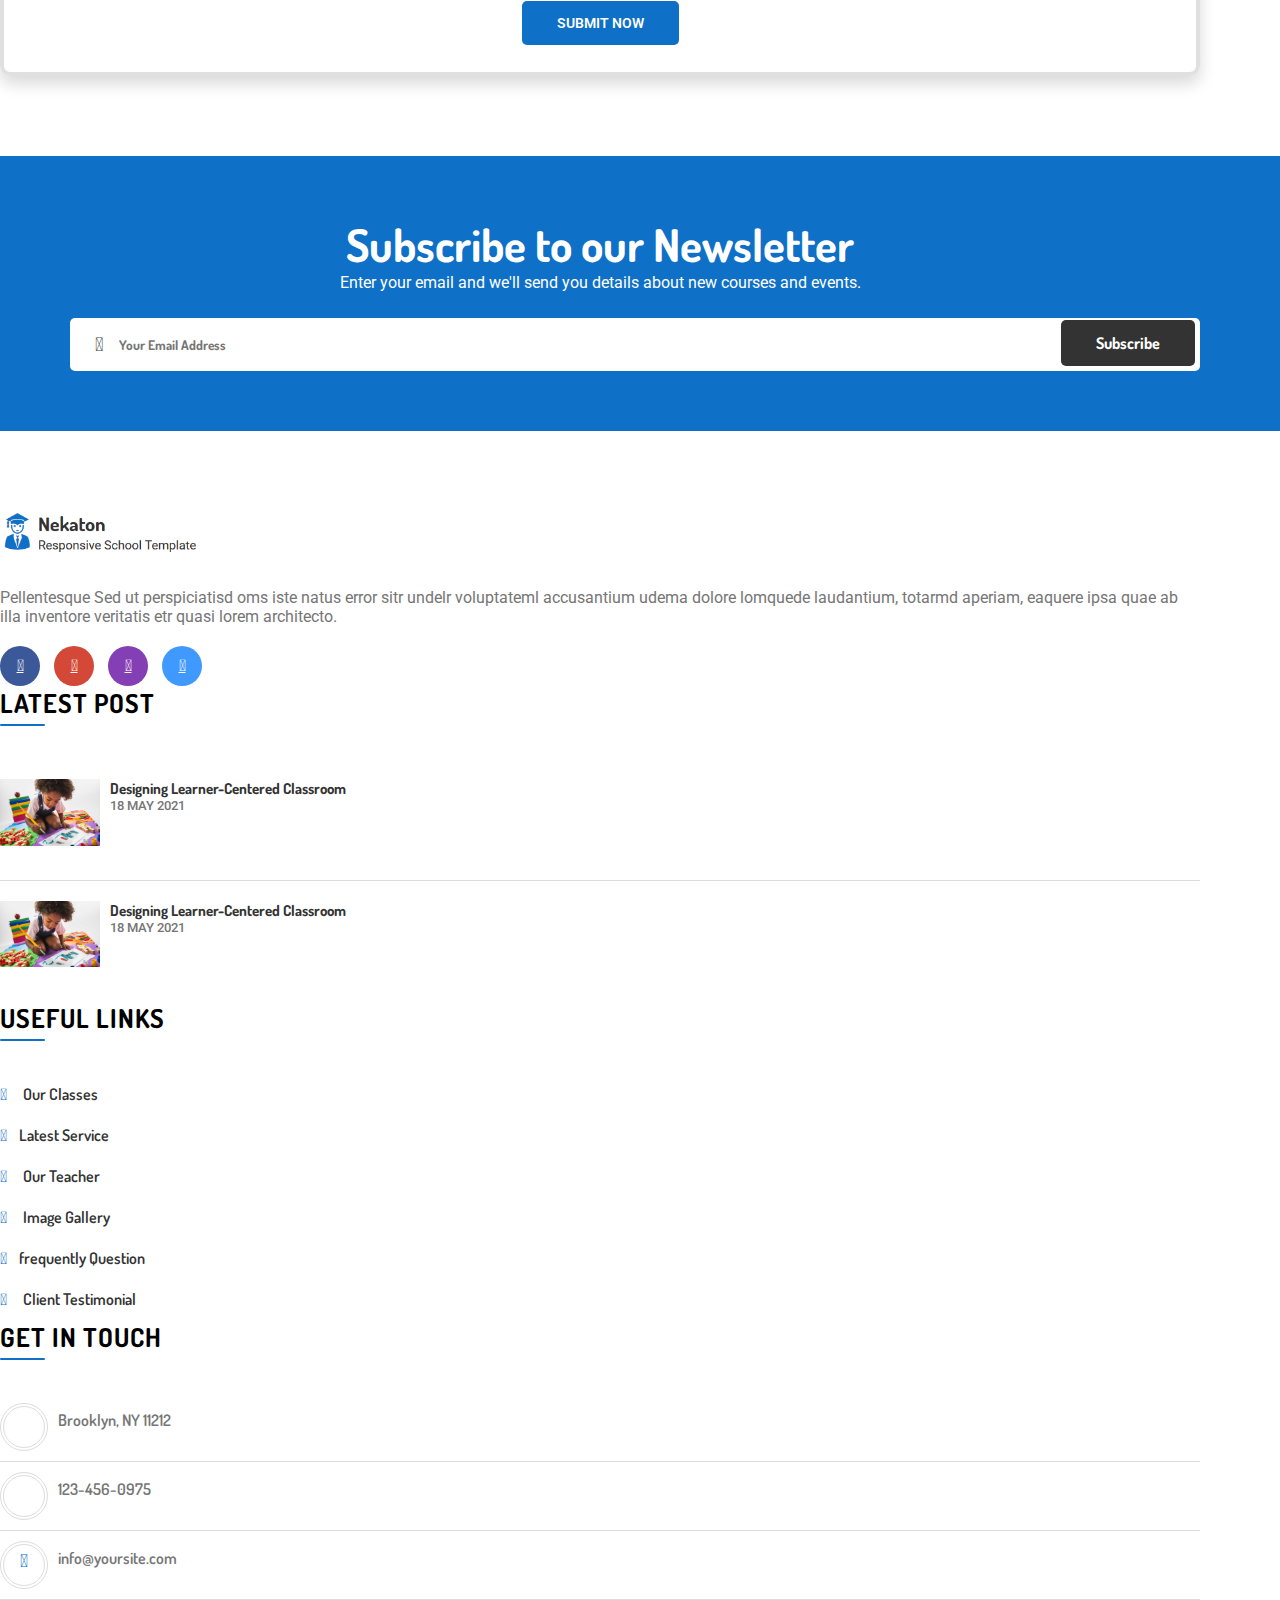
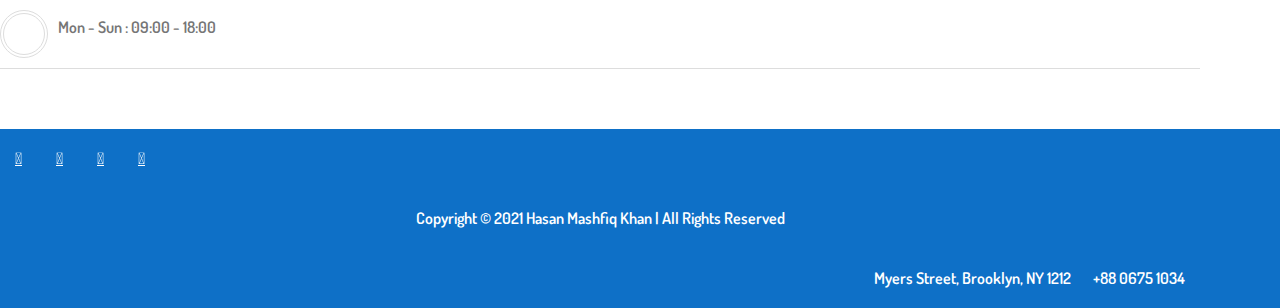
<file: admission.html>
<!DOCTYPE html>
<html lang="en">

<head>
    <meta charset="UTF-8">
    <meta http-equiv="X-UA-Compatible" content="IE=edge">
    <meta name="viewport" content="width=device-width, initial-scale=1.0">
    <title>nekaton-school-website.com/admission</title>
    <!-- Google Font -->
    <link rel="preconnect" href="https://fonts.googleapis.com">
    <link rel="preconnect" href="https://fonts.gstatic.com" crossorigin>
    <link href="https://fonts.googleapis.com/css2?family=Roboto:wght@100;300;400;500;700;900&display=swap"
        rel="stylesheet">
    <link rel="preconnect" href="https://fonts.googleapis.com">
    <link rel="preconnect" href="https://fonts.gstatic.com" crossorigin>
    <link href="https://fonts.googleapis.com/css2?family=Dosis:wght@200;300;400;500;600;700;800&display=swap"
        rel="stylesheet">
    <link rel="preconnect" href="https://fonts.googleapis.com">
    <link rel="preconnect" href="https://fonts.gstatic.com" crossorigin>
    <link href="https://fonts.googleapis.com/css2?family=Roboto:wght@100;300;400;500;700;900&display=swap"
        rel="stylesheet">
    <!-- bootstrap -->
    <link href="https://cdn.jsdelivr.net/npm/bootstrap@5.0.0-beta3/dist/css/bootstrap.min.css" rel="stylesheet"
        integrity="sha384-eOJMYsd53ii+scO/bJGFsiCZc+5NDVN2yr8+0RDqr0Ql0h+rP48ckxlpbzKgwra6" crossorigin="anonymous">
    <link rel="stylesheet" href="https://maxcdn.bootstrapcdn.com/font-awesome/4.5.0/css/font-awesome.min.css">
    <!-- font awesome -->
    <link rel="stylesheet" href="https://cdnjs.cloudflare.com/ajax/libs/font-awesome/5.15.3/css/all.min.css"
        integrity="sha512-iBBXm8fW90+nuLcSKlbmrPcLa0OT92xO1BIsZ+ywDWZCvqsWgccV3gFoRBv0z+8dLJgyAHIhR35VZc2oM/gI1w=="
        crossorigin="anonymous" referrerpolicy="no-referrer" />
    <!-- main css -->
    <link rel="stylesheet" href="style.css">
</head>

<body>
    <section>
        <div class="header-section">
            <div class="main-header">
                <div class="container">
                    <div class="row">
                        <div class="col-lg-9">
                            <div class="main-hdr">
                                <ul>
                                    <li><a href="index.html" class="main-hdr-text">HOME</a></li>
                                    <li><a href="about.html" class="main-hdr-text">ABOUT US</a></li>
                                    <li><a href="service.html" class="main-hdr-text">SERVICES</a></li>
                                    <li><a href="class.html" class="main-hdr-text">CLASSES</a></li>
                                    <li class="actv-nav"><a href="admission.html" class="main-hdr-text">ADMISSION</a>
                                    </li>
                                    <li><a href="shop.html" class="main-hdr-text">SHOP</a></li>
                                    <li><a href="notice-board.html" class="main-hdr-text">NOTICE BOARD</a></li>
                                    <li><a href="contact.html" class="main-hdr-text">CONTACT</a></li>
                                </ul>
                            </div>
                        </div>
                        <div class="col-lg-3 tr-text">
                            <div class="search-bar">
                                <a href="#"><i class="fas fa-search"></i></a>
                            </div>
                        </div>
                    </div>
                </div>
            </div>

            <div class="header-section-2">
                <div class="container">
                    <div class="row">
                        <div class="col-lg-3">
                            <div class="site-logo">
                                <a href="#">
                                    <img class="img-full" src="img/logo.png" alt="">
                                </a>
                            </div>
                        </div>
                        <div class="col-lg-9">
                            <div class="hdr-2-details">
                                <div class="row">
                                    <div class="col-lg-4">
                                        <div class="header-info">
                                            <div class="header-info-icon">
                                                <i class="fas fa-envelope"></i>
                                            </div>
                                            <div class="header-info-details">
                                                <h5>Connect With Us</h5>
                                                <p>nekatonschool@gmail.com</p>
                                            </div>
                                        </div>
                                    </div>
                                    <div class="col-lg-4">
                                        <div class="header-info">
                                            <div class="header-info-icon">
                                                <i class="fas fa-headphones"></i>
                                            </div>
                                            <div class="header-info-details">
                                                <h5>Call For Inquiry</h5>
                                                <p>+88 0675 1034</p>
                                            </div>
                                        </div>
                                    </div>
                                    <div class="col-lg-4">
                                        <div class="header-info">
                                            <div class="header-info-icon">
                                                <i class="fas fa-door-open"></i>
                                            </div>
                                            <div class="header-info-details">
                                                <h5>Opening hours</h5>
                                                <p>Mon - Sun : 09:00 - 16:00</p>
                                            </div>
                                        </div>
                                    </div>
                                </div>
                            </div>
                        </div>
                    </div>
                </div>
            </div>
        </div>
    </section>

    <section>
        <div class="about-banner-section class-banner-section">
            <div class="container">
                <div class="row">
                    <div class="col-lg-12">
                        <div class="about-banner-text">
                            <h2>Admission</h2>
                            <div class="abt-t">
                                <p><a href="#">Home<i class="fas fa-angle-double-right"></i></a>Admission</p>
                            </div>
                        </div>
                        <div class="about-banner-bottom-shape"></div>
                    </div>
                </div>
            </div>
        </div>
    </section>


    <section>
        <div class="admission-step">
            <div class="container">
                <div class="row">
                    <div class="col-lg-3">
                        <div class="admission-step-item">
                            <div class="asi-icon">
                                <span>1</span>
                            </div>
                            <div class="asi-text">
                                <h4>Fill Up Application</h4>
                                <p>Nam liber tempor cum soluta nobis eleifend option congue</p>
                            </div>
                        </div>
                    </div>
                    <div class="col-lg-3">
                        <div class="admission-step-item">
                            <div class="asi-icon">
                                <span>2</span>
                            </div>
                            <div class="asi-text">
                                <h4>Submit Application</h4>
                                <p>Nam liber tempor cum soluta nobis eleifend option congue</p>
                            </div>
                        </div>
                    </div>
                    <div class="col-lg-3">
                        <div class="admission-step-item">
                            <div class="asi-icon">
                                <span>3</span>
                            </div>
                            <div class="asi-text">
                                <h4>Family Interview</h4>
                                <p>Nam liber tempor cum soluta nobis eleifend option congue</p>
                            </div>
                        </div>
                    </div>
                    <div class="col-lg-3">
                        <div class="admission-step-item">
                            <div class="asi-icon">
                                <span>4</span>
                            </div>
                            <div class="asi-text">
                                <h4>Admission Decision</h4>
                                <p>Nam liber tempor cum soluta nobis eleifend option congue</p>
                            </div>
                        </div>
                    </div>
                </div>
            </div>
        </div>
    </section>

    <section>
        <div class="application-form">
            <div class="container">
                <div class="row">
                    <div class="col-lg-10 mx-auto">
                        <div class="app-hdr">
                            <h2>Application Form</h2>
                        </div>
                        <div class="app-form">
                            <form action="#" class="admission-form">
                                <div class="row">
                                    <div class="col-lg-6">
                                        <div class="app-form-item">
                                            <input class="form-input" type="text" placeholder="Student Name*">
                                            <label for=""></label>
                                        </div>
                                    </div>
                                    <div class="col-lg-6">
                                        <div class="app-form-item">
                                            <input class="form-input" type="text" placeholder="Student Nickname*">
                                        </div>
                                    </div>
                                </div>
                                <div class="row">
                                    <div class="col-lg-6">
                                        <div class="app-form-item">
                                            <input class="form-input" type="text" placeholder="Father Name*">
                                            <label for=""></label>
                                        </div>
                                    </div>
                                    <div class="col-lg-6">
                                        <div class="app-form-item">
                                            <input class="form-input" type="text" placeholder="Mother Nickname*">
                                        </div>
                                    </div>
                                </div>
                                <div class="row">
                                    <div class="col-lg-6">
                                        <div class="app-form-item">
                                            <input class="form-input" type="text" placeholder="Bith Date*">
                                            <label for=""></label>
                                        </div>
                                    </div>
                                    <div class="col-lg-6">
                                        <div class="app-form-item">
                                            <input class="form-input" type="text" placeholder="Gender*">
                                        </div>
                                    </div>
                                </div>
                                <div class="row">
                                    <div class="col-lg-6">
                                        <div class="app-form-item">
                                            <input class="form-input" type="text" placeholder="Class*">
                                            <label for=""></label>
                                        </div>
                                    </div>
                                    <div class="col-lg-6">
                                        <div class="app-form-item">
                                            <input class="form-input" type="text" placeholder="Address*">
                                        </div>
                                    </div>
                                </div>
                                <div class="row">
                                    <div class="col-lg-6">
                                        <div class="app-form-item">
                                            <input class="form-input" type="text" placeholder="Email*">
                                            <label for=""></label>
                                        </div>
                                    </div>
                                    <div class="col-lg-6">
                                        <div class="app-form-item">
                                            <input class="form-input" type="text" placeholder="Contact Number*">
                                        </div>
                                    </div>
                                </div>
                                <div class="row">
                                    <div class="col-lg-12">
                                        <textarea class="app-massage" name="massage"
                                            placeholder="Write Something Here...."></textarea>
                                        <div class="promo-btn app-btn">
                                            <a href="#">Submit Now</a>
                                        </div>
                                    </div>
                                </div>
                            </form>
                        </div>
                    </div>
                </div>
            </div>
        </div>
    </section>

    <section>
        <div class="newslatter-section">
            <div class="container">
                <div class="row">
                    <div class="col-lg-6">
                        <div class="newslatter-left">
                            <h1>Subscribe to our Newsletter</h1>
                            <p>Enter your email and we'll send you details about new courses and events.</p>
                        </div>
                    </div>
                    <div class="col-lg-6">
                        <div class="newslatter-riight">
                            <form action="#">
                                <div class="form-group">
                                    <span class="form-icon"><i class="fas fa-envelope"></i></span>
                                    <input type="text" placeholder="Your Email Address" class="news-input">
                                    <div class="sub-btn"><a href="#">Subscribe</a></div>
                                </div>
                            </form>
                        </div>
                    </div>
                </div>
            </div>
        </div>
    </section>


    <section>
        <div class="multiple-section">
            <div class="container">
                <div class="row">
                    <div class="col-lg-3">
                        <div class="multi-item">
                            <img src="img/logo.png" alt="">
                            <p>Pellentesque Sed ut perspiciatisd oms iste natus error sitr undelr voluptateml
                                accusantium udema dolore lomquede laudantium, totarmd aperiam, eaquere ipsa quae
                                ab
                                illa
                                inventore veritatis etr quasi lorem architecto.</p>
                            <div class="multiple-icon">
                                <ul>
                                    <li><a href="#" class="social-fb"><i class="fab fa-facebook-f"></i></a></li>
                                    <li><a href="#" class="social-youtube"><i class="fab fa-youtube"></i></a>
                                    </li>
                                    <li><a href="#" class="social-instagram"><i class="fab fa-instagram"></i></a>
                                    </li>
                                    <li><a href="#" class="social-twetter"><i class="fab fa-twitter"></i></a>
                                    </li>
                                </ul>
                            </div>
                        </div>
                    </div>
                    <div class="col-lg-3">
                        <div class="multi-item">
                            <div class="mi-hdr">
                                <h3>Latest Post</h3>
                            </div>
                            <div class="multiple-item-img-text">
                                <div class="multiple-img">
                                    <img src="img/blog1.jpg" alt="">
                                </div>
                                <div class="multiple-text">
                                    <a href="#">Designing Learner-Centered Classroom</a>
                                    <p>18 MAY 2021</p>
                                </div>
                            </div>
                            <div class="multiple-item-img-text">
                                <div class="multiple-img">
                                    <img src="img/blog1.jpg" alt="">
                                </div>
                                <div class="multiple-text">
                                    <a href="#">Designing Learner-Centered Classroom</a>
                                    <p>18 MAY 2021</p>
                                </div>
                            </div>
                        </div>
                    </div>
                    <div class="col-lg-3">
                        <div class="multi-item">
                            <div class="mi-hdr">
                                <h3>Useful Links</h3>
                            </div>
                            <div class="link-item">
                                <ul>
                                    <li class="link-li">
                                        <a href="#" class="link-a">
                                            <i class="fas fa-chevron-circle-right">
                                            </i>Our Classes</a>
                                    </li>
                                    <li class="link-li">
                                        <a href="#" class="link-a">
                                            <i class="fas fa-chevron-circle-right"></i>Latest Service</a>
                                    </li>
                                    <li class="link-li">
                                        <a href="#" class="link-a">
                                            <i class="fas fa-chevron-circle-right">
                                            </i>Our Teacher</a>
                                    </li>
                                    <li class="link-li">
                                        <a href="#" class="link-a">
                                            <i class="fas fa-chevron-circle-right">
                                            </i>Image Gallery</a>
                                    </li>
                                    <li class="link-li">
                                        <a href="#" class="link-a">
                                            <i class="fas fa-chevron-circle-right"></i>frequently Question
                                        </a>
                                    </li>
                                    <li class="link-li">
                                        <a href="#" class="link-a">
                                            <i class="fas fa-chevron-circle-right">
                                            </i>Client Testimonial</a>
                                    </li>
                                </ul>
                            </div>
                        </div>
                    </div>
                    <div class="col-lg-3">
                        <div class="multi-item">
                            <div class="mi-hdr">
                                <h3>Get In Touch</h3>
                            </div>
                            <div class="contact-item">
                                <div class="ci-left"><i class="fas fa-map-marker-alt"></i></div>
                                <div class="ci-right">
                                    <p>Brooklyn, NY 11212</p>
                                </div>
                            </div>
                            <div class="contact-item">
                                <div class="ci-left"><i class="fas fa-mobile-alt"></i></div>
                                <div class="ci-right">
                                    <p>123-456-0975</p>
                                </div>
                            </div>
                            <div class="contact-item">
                                <div class="ci-left"><i class="fas fa-envelope"></i></div>
                                <div class="ci-right">
                                    <p>info@yoursite.com</p>
                                </div>
                            </div>
                            <div class="contact-item">
                                <div class="ci-left"><i class="far fa-clock"></i></div>
                                <div class="ci-right">
                                    <p>Mon - Sun : 09:00 - 18:00</p>
                                </div>
                            </div>
                        </div>
                    </div>
                </div>
            </div>
        </div>
    </section>

    <section>
        <div class="header-section-1">
            <div class="container">
                <div class="row">
                    <div class="col-lg-3">
                        <div class="social-icon">
                            <ul>
                                <li><a href="#" class="hover-a"><i class="fab fa-facebook-f"></i></a></li>
                                <li><a href="#" class="hover-a"><i class="fab fa-youtube"></i></a></li>
                                <li><a href="#" class="hover-a"><i class="fab fa-twitter"></i></a></li>
                                <li><a href="#" class="hover-a"><i class="fab fa-instagram"></i></a></li>
                            </ul>
                        </div>
                    </div>
                    <div class="col-lg-5">
                        <div class="footer-text">
                            <p>Copyright © 2021 Hasan Mashfiq Khan | All Rights Reserved</p>
                        </div>
                    </div>
                    <div class="col-lg-4">
                        <div class="add-call">
                            <ul>
                                <li><a href="#"><i class="fas fa-map-marker-alt add-call-icon"></i> Myers
                                        Street,
                                        Brooklyn, NY
                                        1212</a></li>
                                <li><a href="#"><i class="fas fa-phone-alt add-call-icon"></i> +88
                                        0675 1034</a></li>
                            </ul>
                        </div>
                    </div>
                </div>
            </div>
        </div>
    </section>


</body>

</html>
</file>
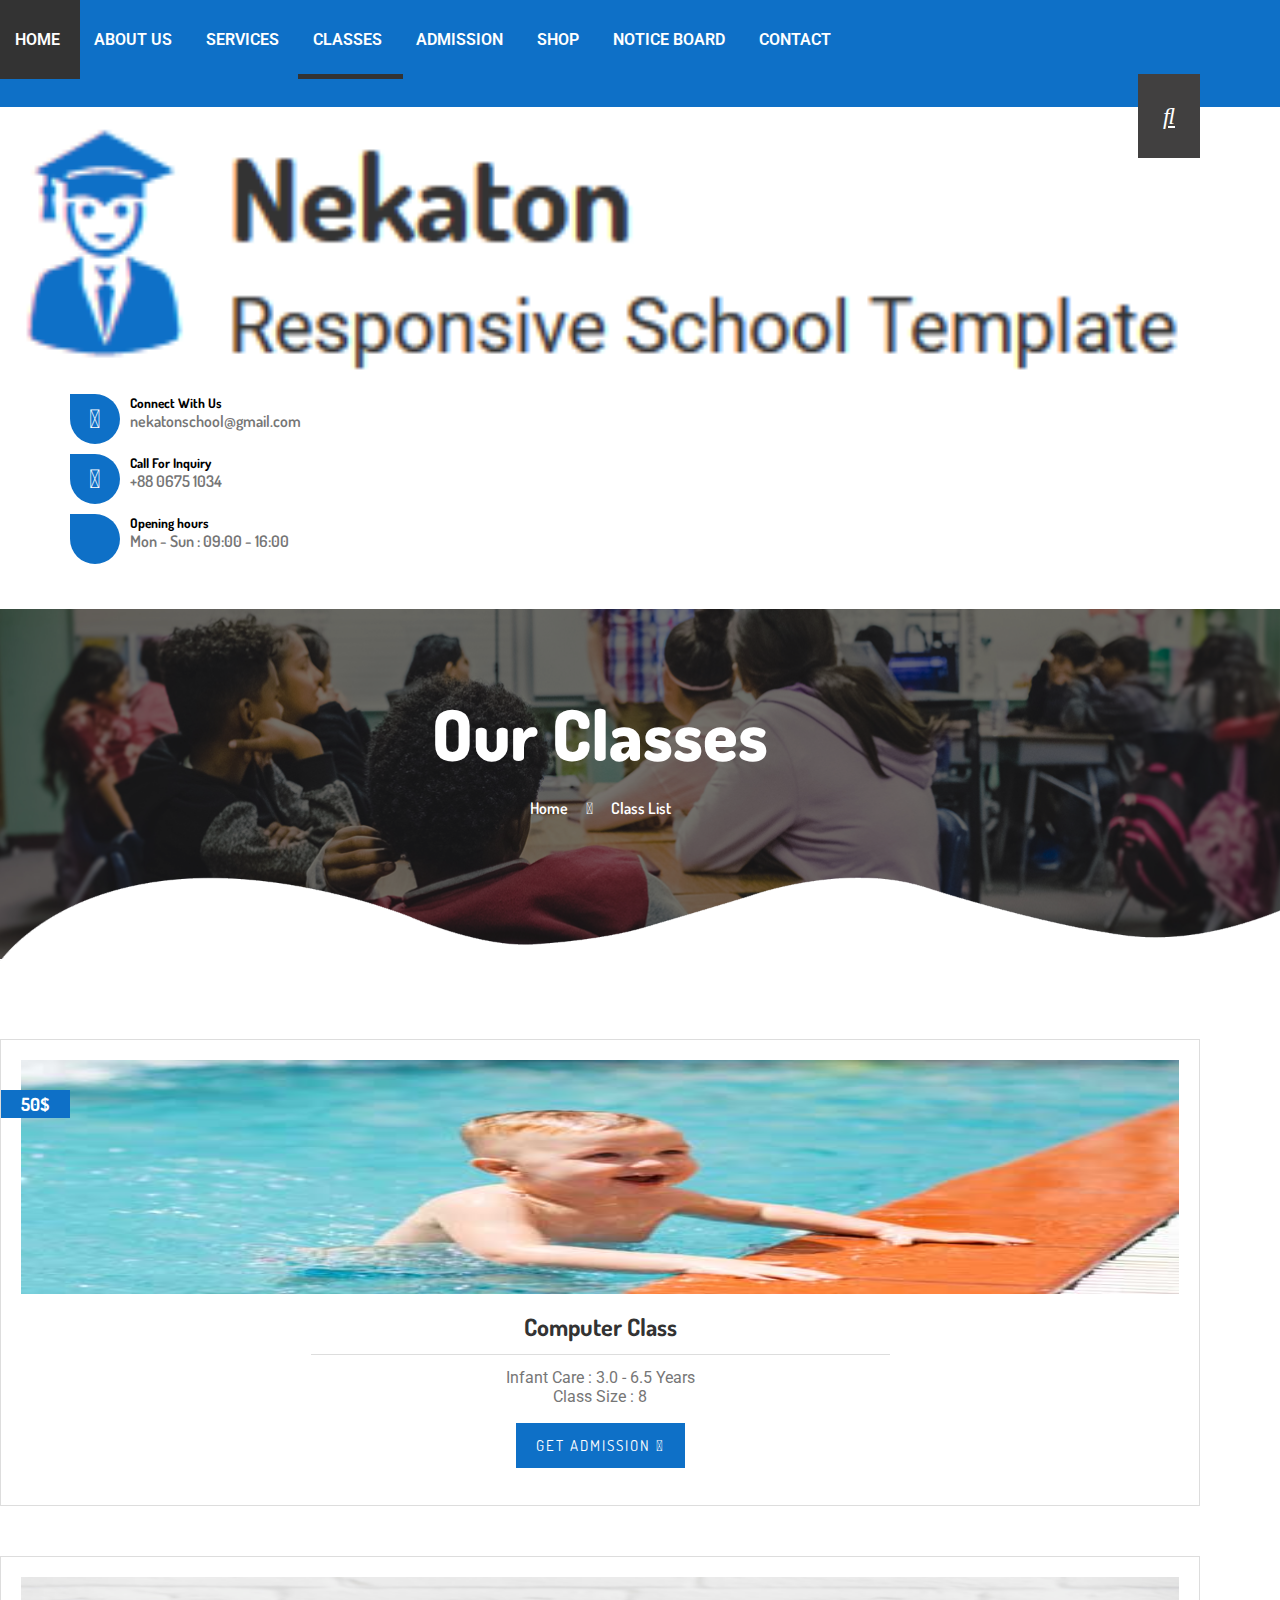
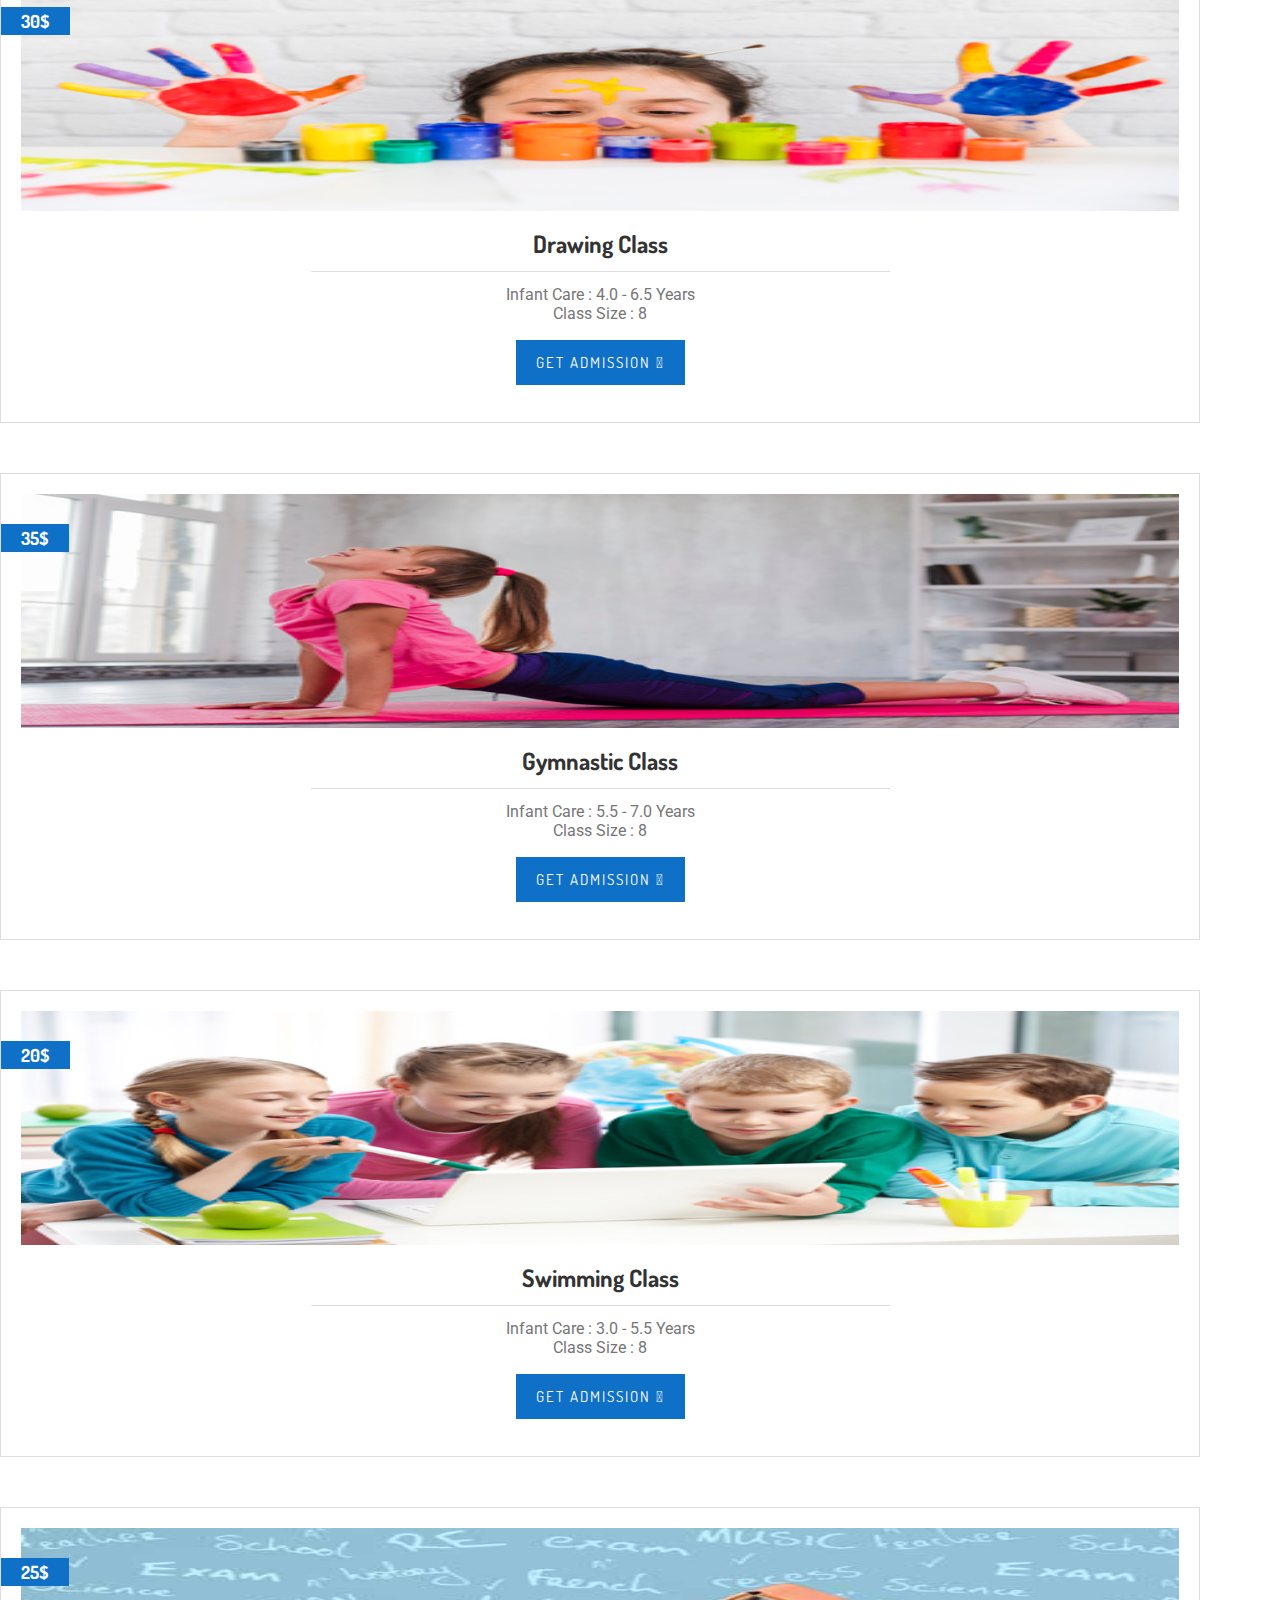
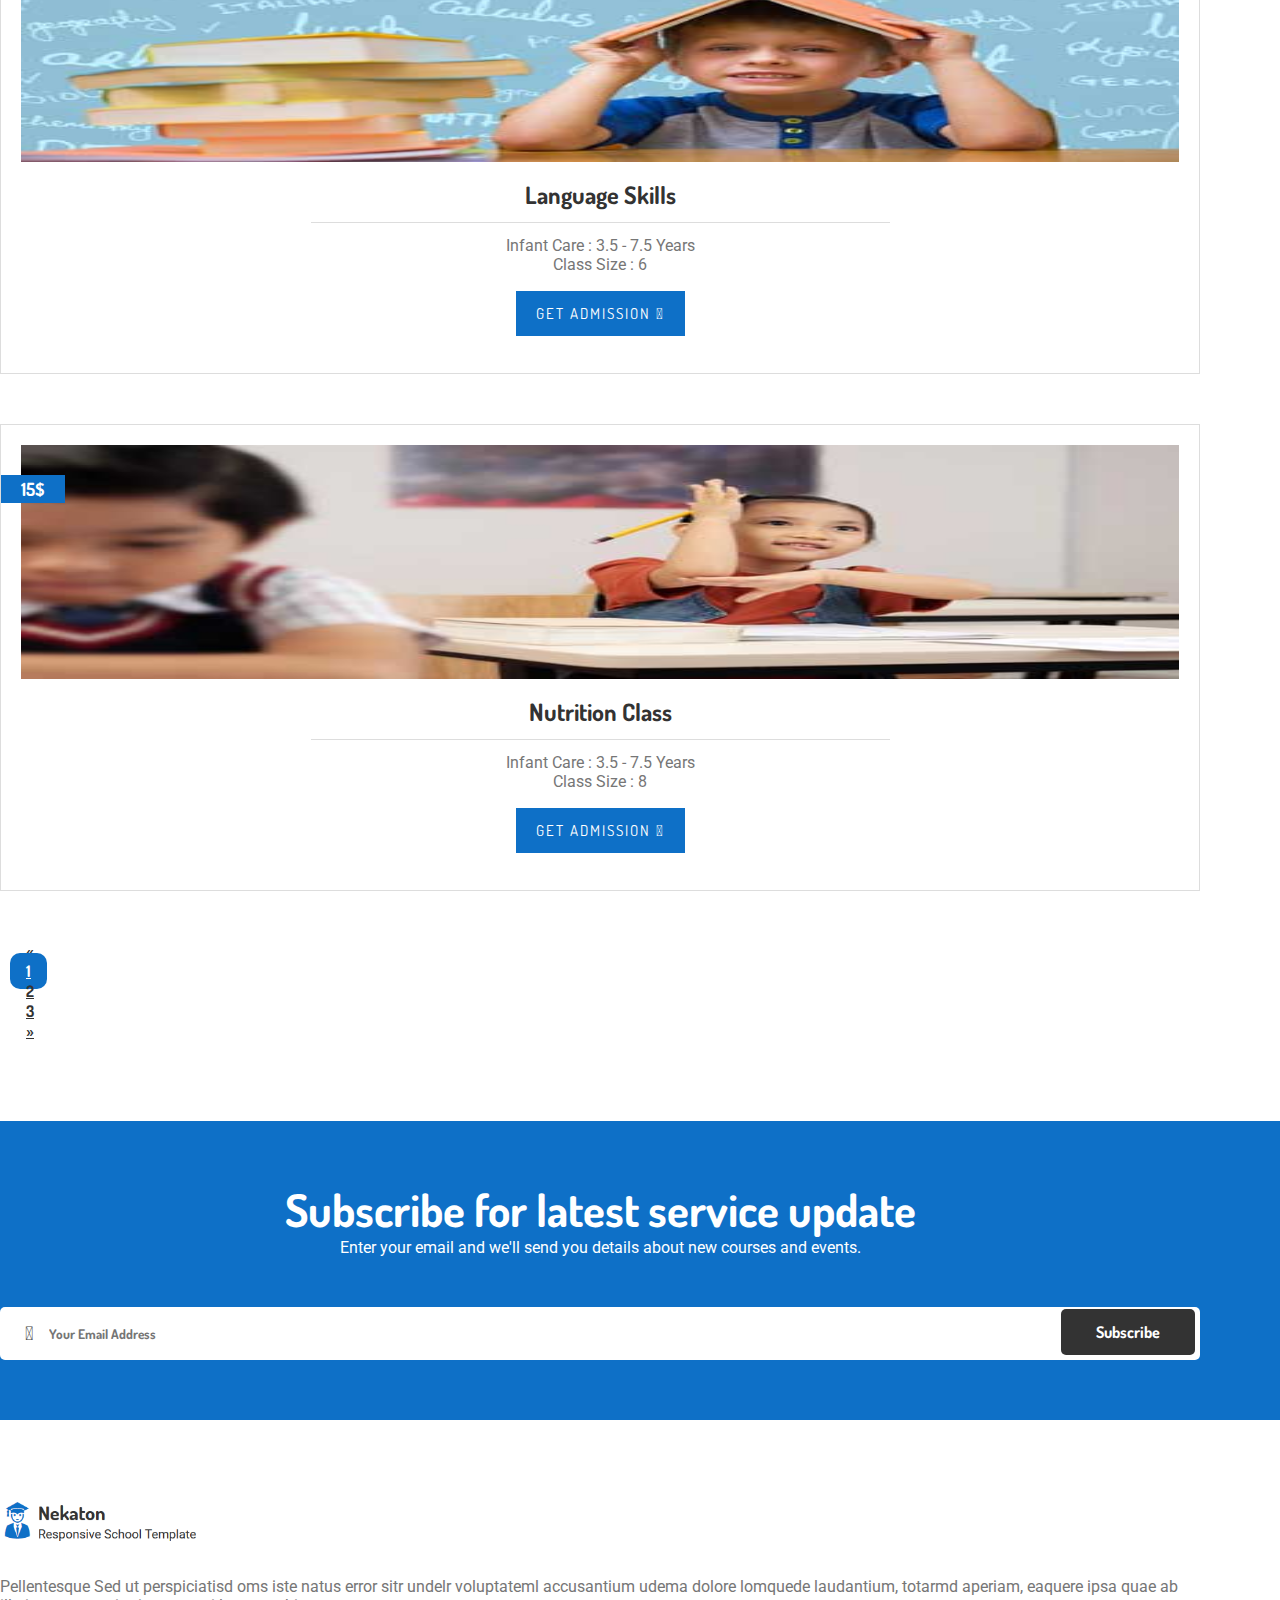
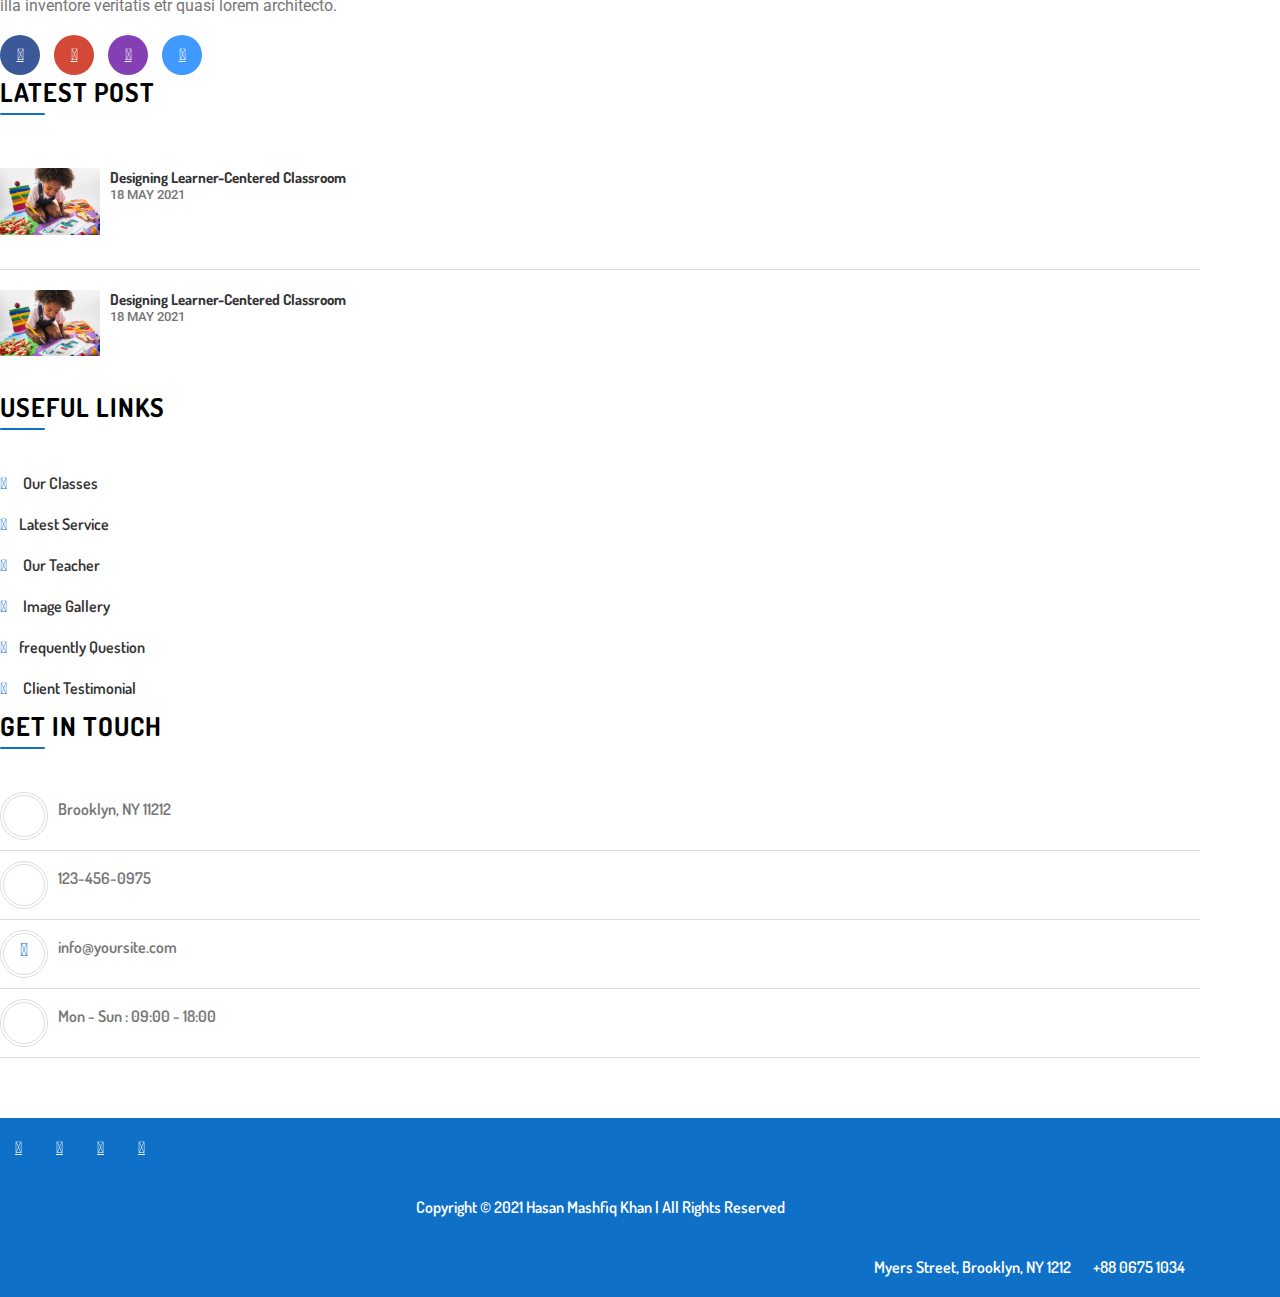
<file: class.html>
<!DOCTYPE html>
<html lang="en">

<head>
    <meta charset="UTF-8">
    <meta http-equiv="X-UA-Compatible" content="IE=edge">
    <meta name="viewport" content="width=device-width, initial-scale=1.0">
    <title>nekaton-school-website.com/class</title>
    <!-- Google Font -->
    <link rel="preconnect" href="https://fonts.googleapis.com">
    <link rel="preconnect" href="https://fonts.gstatic.com" crossorigin>
    <link href="https://fonts.googleapis.com/css2?family=Roboto:wght@100;300;400;500;700;900&display=swap"
        rel="stylesheet">
    <link rel="preconnect" href="https://fonts.googleapis.com">
    <link rel="preconnect" href="https://fonts.gstatic.com" crossorigin>
    <link href="https://fonts.googleapis.com/css2?family=Dosis:wght@200;300;400;500;600;700;800&display=swap"
        rel="stylesheet">
    <link rel="preconnect" href="https://fonts.googleapis.com">
    <link rel="preconnect" href="https://fonts.gstatic.com" crossorigin>
    <link href="https://fonts.googleapis.com/css2?family=Roboto:wght@100;300;400;500;700;900&display=swap"
        rel="stylesheet">
    <!-- bootstrap -->
    <link href="https://cdn.jsdelivr.net/npm/bootstrap@5.0.0-beta3/dist/css/bootstrap.min.css" rel="stylesheet"
        integrity="sha384-eOJMYsd53ii+scO/bJGFsiCZc+5NDVN2yr8+0RDqr0Ql0h+rP48ckxlpbzKgwra6" crossorigin="anonymous">
    <link rel="stylesheet" href="https://maxcdn.bootstrapcdn.com/font-awesome/4.5.0/css/font-awesome.min.css">
    <!-- font awesome -->
    <link rel="stylesheet" href="https://cdnjs.cloudflare.com/ajax/libs/font-awesome/5.15.3/css/all.min.css"
        integrity="sha512-iBBXm8fW90+nuLcSKlbmrPcLa0OT92xO1BIsZ+ywDWZCvqsWgccV3gFoRBv0z+8dLJgyAHIhR35VZc2oM/gI1w=="
        crossorigin="anonymous" referrerpolicy="no-referrer" />
    <!-- main css -->
    <link rel="stylesheet" href="style.css">
</head>

<body>
    <section>
        <div class="header-section">
            <div class="main-header">
                <div class="container">
                    <div class="row">
                        <div class="col-lg-9">
                            <div class="main-hdr">
                                <ul>
                                    <li><a href="index.html" class="main-hdr-text">HOME</a></li>
                                    <li><a href="about.html" class="main-hdr-text">ABOUT US</a></li>
                                    <li><a href="service.html" class="main-hdr-text">SERVICES</a></li>
                                    <li class="actv-nav"><a href="class.html" class="main-hdr-text">CLASSES</a></li>
                                    <li><a href="admission.html" class="main-hdr-text">ADMISSION</a></li>
                                    <li><a href="shop.html" class="main-hdr-text">SHOP</a></li>
                                    <li><a href="notice-board.html" class="main-hdr-text">NOTICE BOARD</a></li>
                                    <li><a href="contact.html" class="main-hdr-text">CONTACT</a></li>
                                </ul>
                            </div>
                        </div>
                        <div class="col-lg-3 tr-text">
                            <div class="search-bar">
                                <a href="#"><i class="fas fa-search"></i></a>
                            </div>
                        </div>
                    </div>
                </div>
            </div>

            <div class="header-section-2">
                <div class="container">
                    <div class="row">
                        <div class="col-lg-3">
                            <div class="site-logo">
                                <a href="#">
                                    <img class="img-full" src="img/logo.png" alt="">
                                </a>
                            </div>
                        </div>
                        <div class="col-lg-9">
                            <div class="hdr-2-details">
                                <div class="row">
                                    <div class="col-lg-4">
                                        <div class="header-info">
                                            <div class="header-info-icon">
                                                <i class="fas fa-envelope"></i>
                                            </div>
                                            <div class="header-info-details">
                                                <h5>Connect With Us</h5>
                                                <p>nekatonschool@gmail.com</p>
                                            </div>
                                        </div>
                                    </div>
                                    <div class="col-lg-4">
                                        <div class="header-info">
                                            <div class="header-info-icon">
                                                <i class="fas fa-headphones"></i>
                                            </div>
                                            <div class="header-info-details">
                                                <h5>Call For Inquiry</h5>
                                                <p>+88 0675 1034</p>
                                            </div>
                                        </div>
                                    </div>
                                    <div class="col-lg-4">
                                        <div class="header-info">
                                            <div class="header-info-icon">
                                                <i class="fas fa-door-open"></i>
                                            </div>
                                            <div class="header-info-details">
                                                <h5>Opening hours</h5>
                                                <p>Mon - Sun : 09:00 - 16:00</p>
                                            </div>
                                        </div>
                                    </div>
                                </div>
                            </div>
                        </div>
                    </div>
                </div>
            </div>
        </div>
    </section>

    <section>
        <div class="about-banner-section class-banner-section">
            <div class="container">
                <div class="row">
                    <div class="col-lg-12">
                        <div class="about-banner-text">
                            <h2>Our Classes</h2>
                            <div class="abt-t">
                                <p><a href="#">Home <i class="fas fa-angle-double-right"></i></a> Class List</p>
                            </div>
                        </div>
                        <div class="about-banner-bottom-shape"></div>
                    </div>
                </div>
            </div>
        </div>
    </section>


    <section>
        <div class="class-section">
            <div class="container">
                <div class="row">
                    <div class="col-lg-4">
                        <div class="class-item">
                            <div class="class-item-img">
                                <img src="img/class-1.jpg" alt="">
                                <span class="class-price">50$</span>
                            </div>
                            <div class="class-item-text">
                                <h4>Computer Class</h4>
                                <ul>
                                    <li>Infant Care : 3.0 - 6.5 Years</li>
                                    <li>Class Size : 8</li>
                                </ul>
                                <div class="cil-btn class-btn">
                                    <a href="#">GET ADMISSION <i class="fas fa-caret-right"></i></a>
                                </div>
                            </div>
                        </div>
                    </div>
                    <div class="col-lg-4">
                        <div class="class-item">
                            <div class="class-item-img">
                                <img src="img/class-2.jpg" alt="">
                                <span class="class-price">30$</span>
                            </div>
                            <div class="class-item-text">
                                <h4>Drawing Class</h4>
                                <ul>
                                    <li>Infant Care : 4.0 - 6.5 Years</li>
                                    <li>Class Size : 8</li>
                                </ul>
                                <div class="cil-btn class-btn">
                                    <a href="#">GET ADMISSION <i class="fas fa-caret-right"></i></a>
                                </div>
                            </div>
                        </div>
                    </div>
                    <div class="col-lg-4">
                        <div class="class-item">
                            <div class="class-item-img">
                                <img src="img/class-3.jpg" alt="">
                                <span class="class-price">35$</span>
                            </div>
                            <div class="class-item-text">
                                <h4>Gymnastic Class</h4>
                                <ul>
                                    <li>Infant Care : 5.5 - 7.0 Years</li>
                                    <li>Class Size : 8</li>
                                </ul>
                                <div class="cil-btn class-btn">
                                    <a href="#">GET ADMISSION <i class="fas fa-caret-right"></i></a>
                                </div>
                            </div>
                        </div>
                    </div>
                </div>
                <div class="row">
                    <div class="col-lg-4">
                        <div class="class-item">
                            <div class="class-item-img">
                                <img src="img/class-4.jpg" alt="">
                                <span class="class-price">20$</span>
                            </div>
                            <div class="class-item-text">
                                <h4>Swimming Class</h4>
                                <ul>
                                    <li>Infant Care : 3.0 - 5.5 Years</li>
                                    <li>Class Size : 8</li>
                                </ul>
                                <div class="cil-btn class-btn">
                                    <a href="#">GET ADMISSION <i class="fas fa-caret-right"></i></a>
                                </div>
                            </div>
                        </div>
                    </div>
                    <div class="col-lg-4">
                        <div class="class-item">
                            <div class="class-item-img">
                                <img src="img/class-5.jpg" alt="">
                                <span class="class-price">25$</span>
                            </div>
                            <div class="class-item-text">
                                <h4>Language Skills</h4>
                                <ul>
                                    <li>Infant Care : 3.5 - 7.5 Years</li>
                                    <li>Class Size : 6</li>
                                </ul>
                                <div class="cil-btn class-btn">
                                    <a href="#">GET ADMISSION <i class="fas fa-caret-right"></i></a>
                                </div>
                            </div>
                        </div>
                    </div>
                    <div class="col-lg-4">
                        <div class="class-item">
                            <div class="class-item-img">
                                <img src="img/class-6.jpg" alt="">
                                <span class="class-price">15$</span>
                            </div>
                            <div class="class-item-text">
                                <h4>Nutrition Class</h4>
                                <ul>
                                    <li>Infant Care : 3.5 - 7.5 Years</li>
                                    <li>Class Size : 8</li>
                                </ul>
                                <div class="cil-btn class-btn">
                                    <a href="#">GET ADMISSION <i class="fas fa-caret-right"></i></a>
                                </div>
                            </div>
                        </div>
                    </div>
                </div>
                <div class="class-pagination">
                    <nav aria-label="Page navigation example">
                        <ul class="pagination">
                            <li class="page-item">
                                <a class="page-link left-right" href="#" aria-label="Previous">
                                    <span aria-hidden="true">&laquo;</span>
                                </a>
                            </li>
                            <li class="page-item"><a class="page-link actv-page-link" href="#">1</a></li>
                            <li class="page-item"><a class="page-link" href="#">2</a></li>
                            <li class="page-item"><a class="page-link" href="#">3</a></li>
                            <li class="page-item">
                                <a class="page-link left-right" href="#" aria-label="Next">
                                    <span aria-hidden="true">&raquo;</span>
                                </a>
                            </li>
                        </ul>
                    </nav>
                </div>
            </div>
        </div>
    </section>


    <section>
        <div class="newslatter-section">
            <div class="container">
                <div class="row">
                    <div class="col-8 mx-auto">
                        <div class="newslatter-left">
                            <h1>Subscribe for latest service update</h1>
                            <p>Enter your email and we'll send you details about new courses and events.</p>
                        </div>
                    </div>
                </div>
                <div class="row">
                    <div class="col-7 mx-auto">
                        <div class="newslatter-riight">
                            <form action="#">
                                <div class="form-group fg-service">
                                    <span class="form-icon"><i class="fas fa-envelope"></i></span>
                                    <input type="text" placeholder="Your Email Address" class="news-input">
                                    <div class="sub-btn"><a href="#">Subscribe</a></div>
                                </div>
                            </form>
                        </div>
                    </div>
                </div>
            </div>
        </div>
    </section>


    <section>
        <div class="multiple-section">
            <div class="container">
                <div class="row">
                    <div class="col-lg-3">
                        <div class="multi-item">
                            <img src="img/logo.png" alt="">
                            <p>Pellentesque Sed ut perspiciatisd oms iste natus error sitr undelr voluptateml
                                accusantium udema dolore lomquede laudantium, totarmd aperiam, eaquere ipsa quae
                                ab
                                illa
                                inventore veritatis etr quasi lorem architecto.</p>
                            <div class="multiple-icon">
                                <ul>
                                    <li><a href="#" class="social-fb"><i class="fab fa-facebook-f"></i></a></li>
                                    <li><a href="#" class="social-youtube"><i class="fab fa-youtube"></i></a>
                                    </li>
                                    <li><a href="#" class="social-instagram"><i class="fab fa-instagram"></i></a>
                                    </li>
                                    <li><a href="#" class="social-twetter"><i class="fab fa-twitter"></i></a>
                                    </li>
                                </ul>
                            </div>
                        </div>
                    </div>
                    <div class="col-lg-3">
                        <div class="multi-item">
                            <div class="mi-hdr">
                                <h3>Latest Post</h3>
                            </div>
                            <div class="multiple-item-img-text">
                                <div class="multiple-img">
                                    <img src="img/blog1.jpg" alt="">
                                </div>
                                <div class="multiple-text">
                                    <a href="#">Designing Learner-Centered Classroom</a>
                                    <p>18 MAY 2021</p>
                                </div>
                            </div>
                            <div class="multiple-item-img-text">
                                <div class="multiple-img">
                                    <img src="img/blog1.jpg" alt="">
                                </div>
                                <div class="multiple-text">
                                    <a href="#">Designing Learner-Centered Classroom</a>
                                    <p>18 MAY 2021</p>
                                </div>
                            </div>
                        </div>
                    </div>
                    <div class="col-lg-3">
                        <div class="multi-item">
                            <div class="mi-hdr">
                                <h3>Useful Links</h3>
                            </div>
                            <div class="link-item">
                                <ul>
                                    <li class="link-li">
                                        <a href="#" class="link-a">
                                            <i class="fas fa-chevron-circle-right">
                                            </i>Our Classes</a>
                                    </li>
                                    <li class="link-li">
                                        <a href="#" class="link-a">
                                            <i class="fas fa-chevron-circle-right"></i>Latest Service</a>
                                    </li>
                                    <li class="link-li">
                                        <a href="#" class="link-a">
                                            <i class="fas fa-chevron-circle-right">
                                            </i>Our Teacher</a>
                                    </li>
                                    <li class="link-li">
                                        <a href="#" class="link-a">
                                            <i class="fas fa-chevron-circle-right">
                                            </i>Image Gallery</a>
                                    </li>
                                    <li class="link-li">
                                        <a href="#" class="link-a">
                                            <i class="fas fa-chevron-circle-right"></i>frequently Question
                                        </a>
                                    </li>
                                    <li class="link-li">
                                        <a href="#" class="link-a">
                                            <i class="fas fa-chevron-circle-right">
                                            </i>Client Testimonial</a>
                                    </li>
                                </ul>
                            </div>
                        </div>
                    </div>
                    <div class="col-lg-3">
                        <div class="multi-item">
                            <div class="mi-hdr">
                                <h3>Get In Touch</h3>
                            </div>
                            <div class="contact-item">
                                <div class="ci-left"><i class="fas fa-map-marker-alt"></i></div>
                                <div class="ci-right">
                                    <p>Brooklyn, NY 11212</p>
                                </div>
                            </div>
                            <div class="contact-item">
                                <div class="ci-left"><i class="fas fa-mobile-alt"></i></div>
                                <div class="ci-right">
                                    <p>123-456-0975</p>
                                </div>
                            </div>
                            <div class="contact-item">
                                <div class="ci-left"><i class="fas fa-envelope"></i></div>
                                <div class="ci-right">
                                    <p>info@yoursite.com</p>
                                </div>
                            </div>
                            <div class="contact-item">
                                <div class="ci-left"><i class="far fa-clock"></i></div>
                                <div class="ci-right">
                                    <p>Mon - Sun : 09:00 - 18:00</p>
                                </div>
                            </div>
                        </div>
                    </div>
                </div>
            </div>
        </div>
    </section>

    <section>
        <div class="header-section-1">
            <div class="container">
                <div class="row">
                    <div class="col-lg-3">
                        <div class="social-icon">
                            <ul>
                                <li><a href="#" class="hover-a"><i class="fab fa-facebook-f"></i></a></li>
                                <li><a href="#" class="hover-a"><i class="fab fa-youtube"></i></a></li>
                                <li><a href="#" class="hover-a"><i class="fab fa-twitter"></i></a></li>
                                <li><a href="#" class="hover-a"><i class="fab fa-instagram"></i></a></li>
                            </ul>
                        </div>
                    </div>
                    <div class="col-lg-5">
                        <div class="footer-text">
                            <p>Copyright © 2021 Hasan Mashfiq Khan | All Rights Reserved</p>
                        </div>
                    </div>
                    <div class="col-lg-4">
                        <div class="add-call">
                            <ul>
                                <li><a href="#"><i class="fas fa-map-marker-alt add-call-icon"></i> Myers
                                        Street,
                                        Brooklyn, NY
                                        1212</a></li>
                                <li><a href="#"><i class="fas fa-phone-alt add-call-icon"></i> +88
                                        0675 1034</a></li>
                            </ul>
                        </div>
                    </div>
                </div>
            </div>
        </div>
    </section>


</body>

</html>
</file>
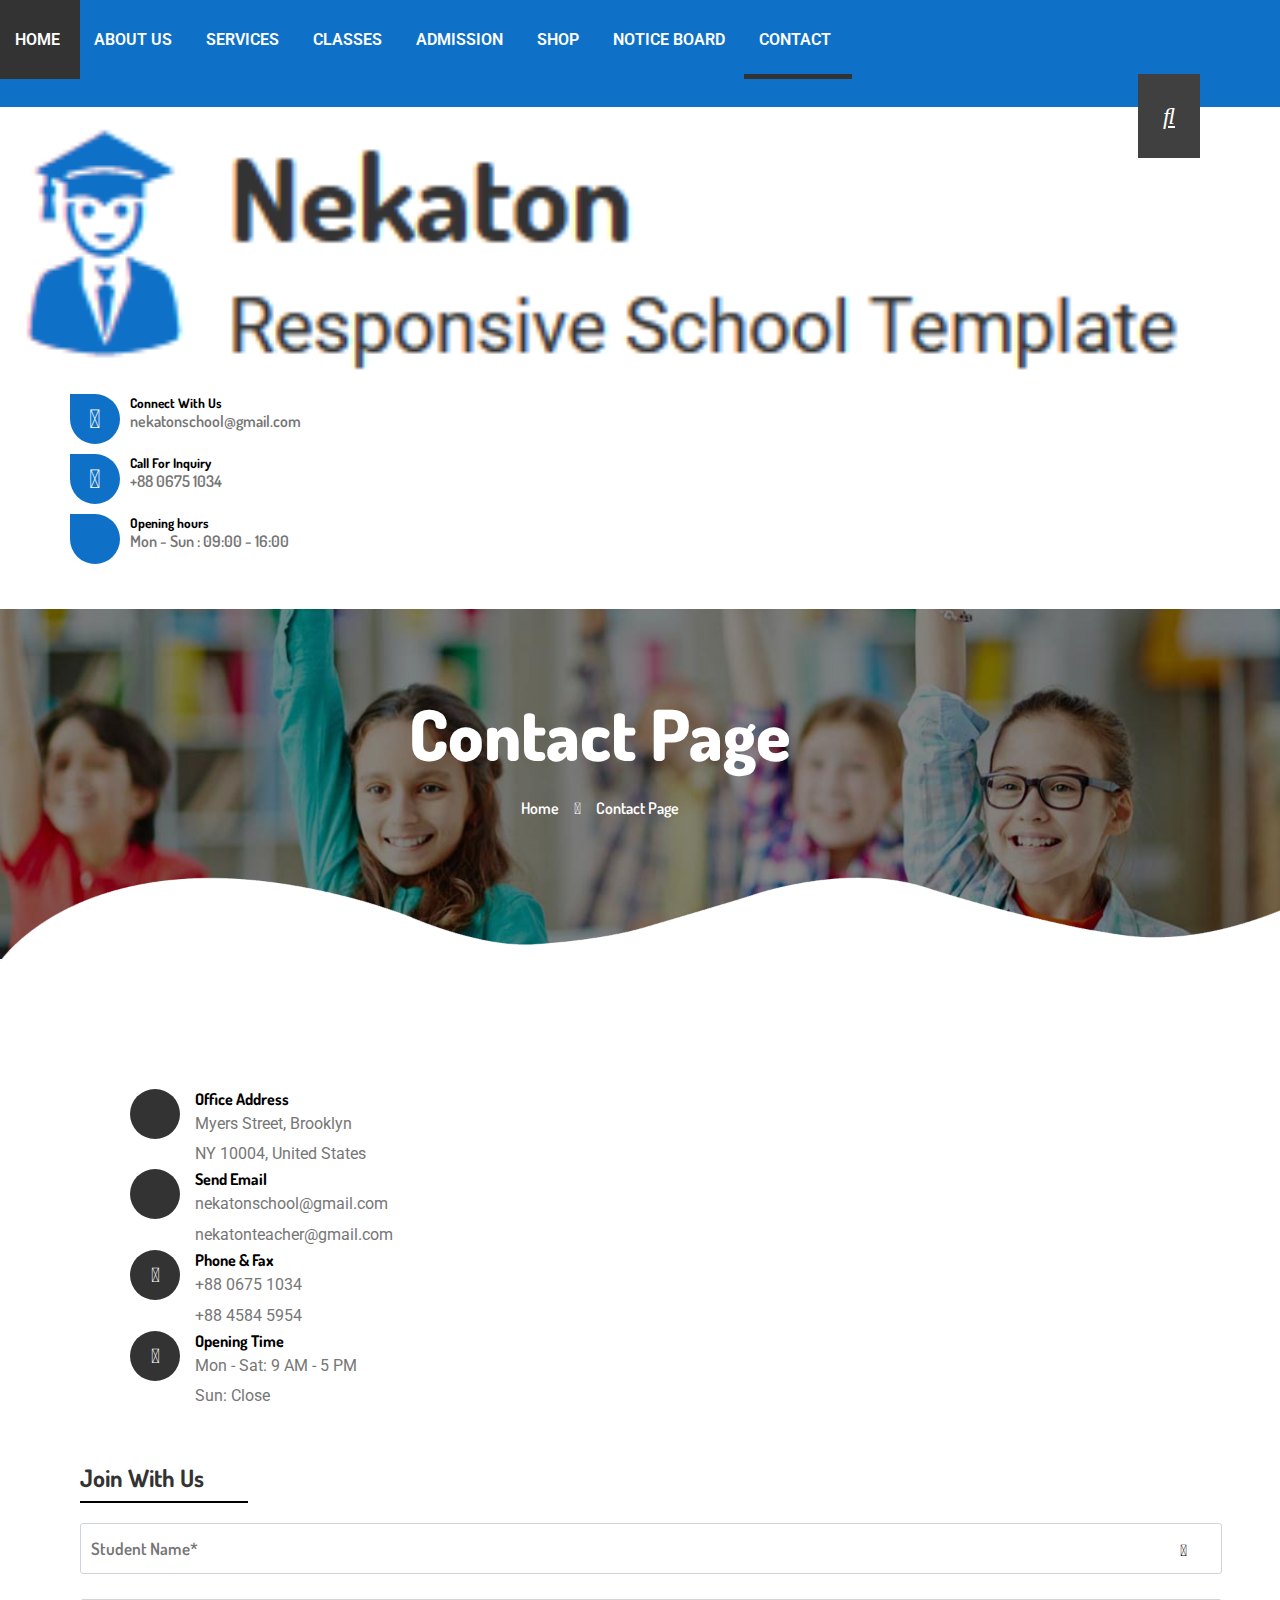
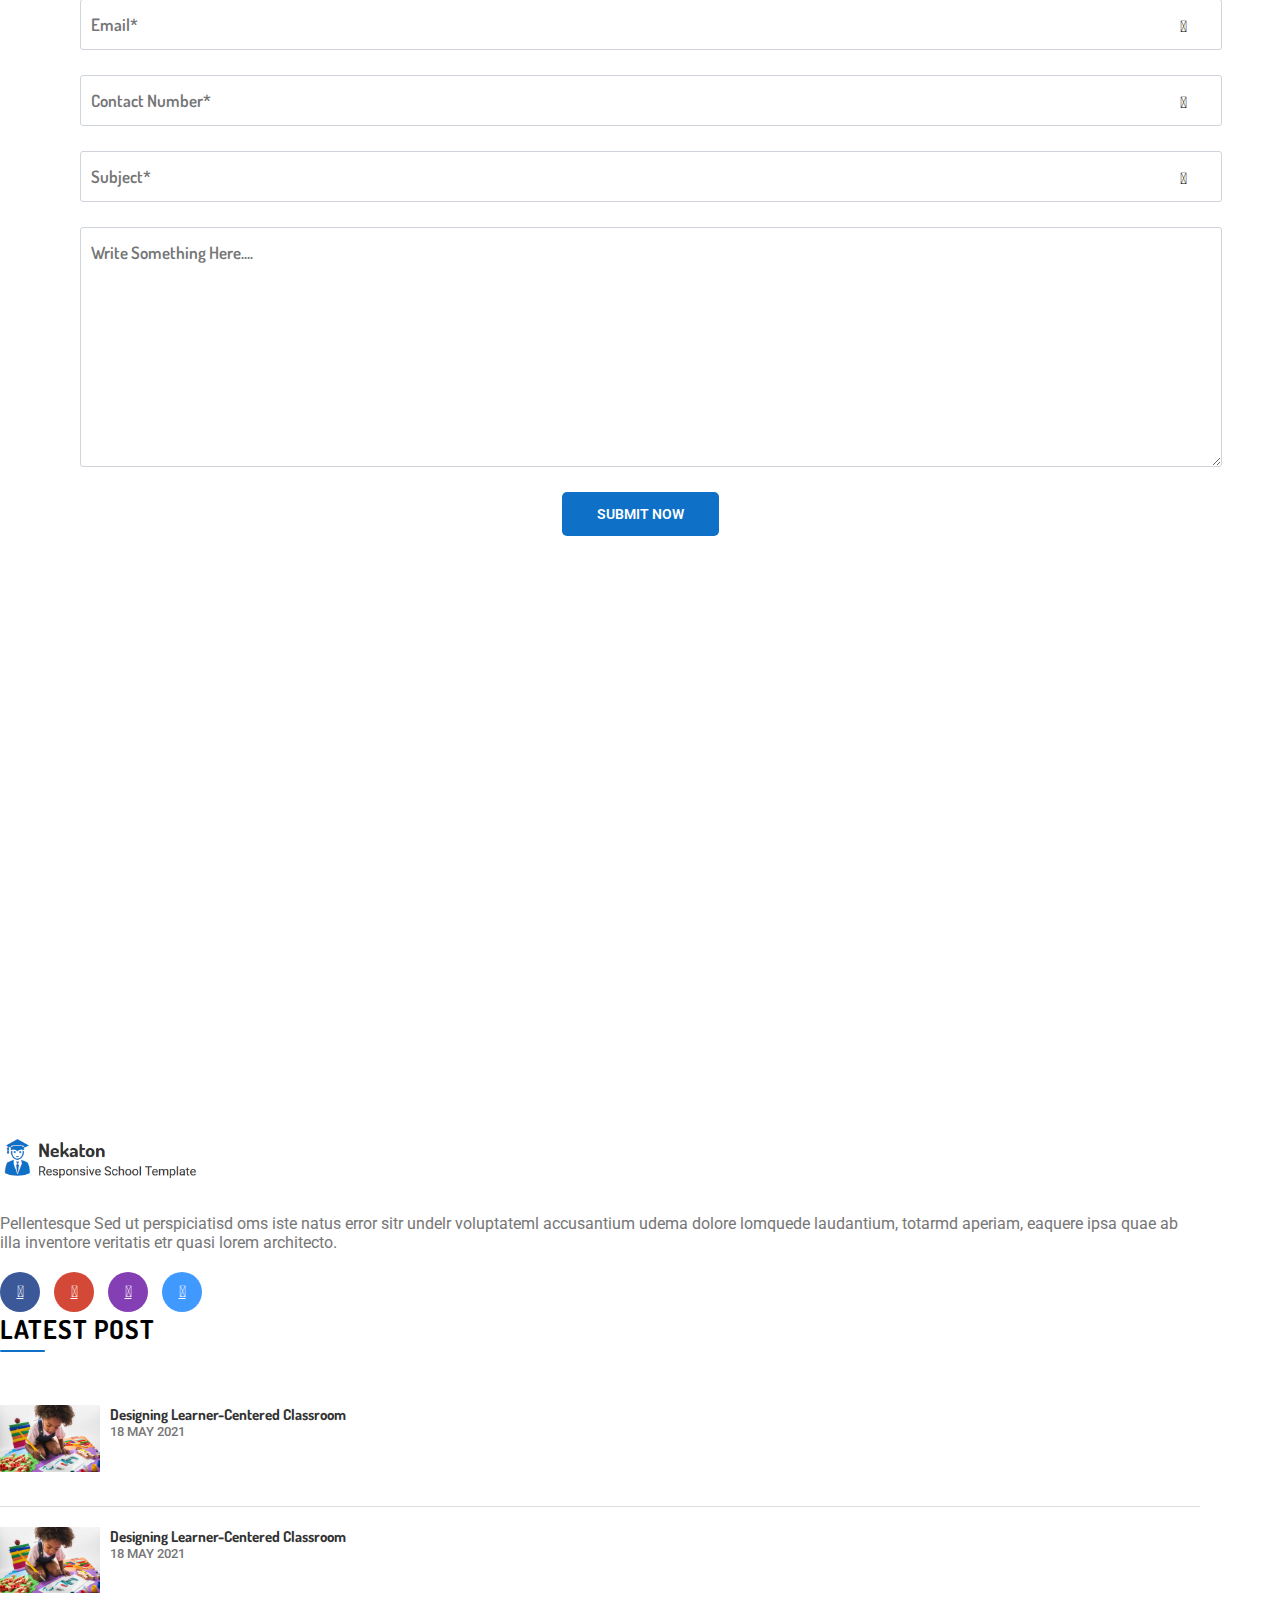
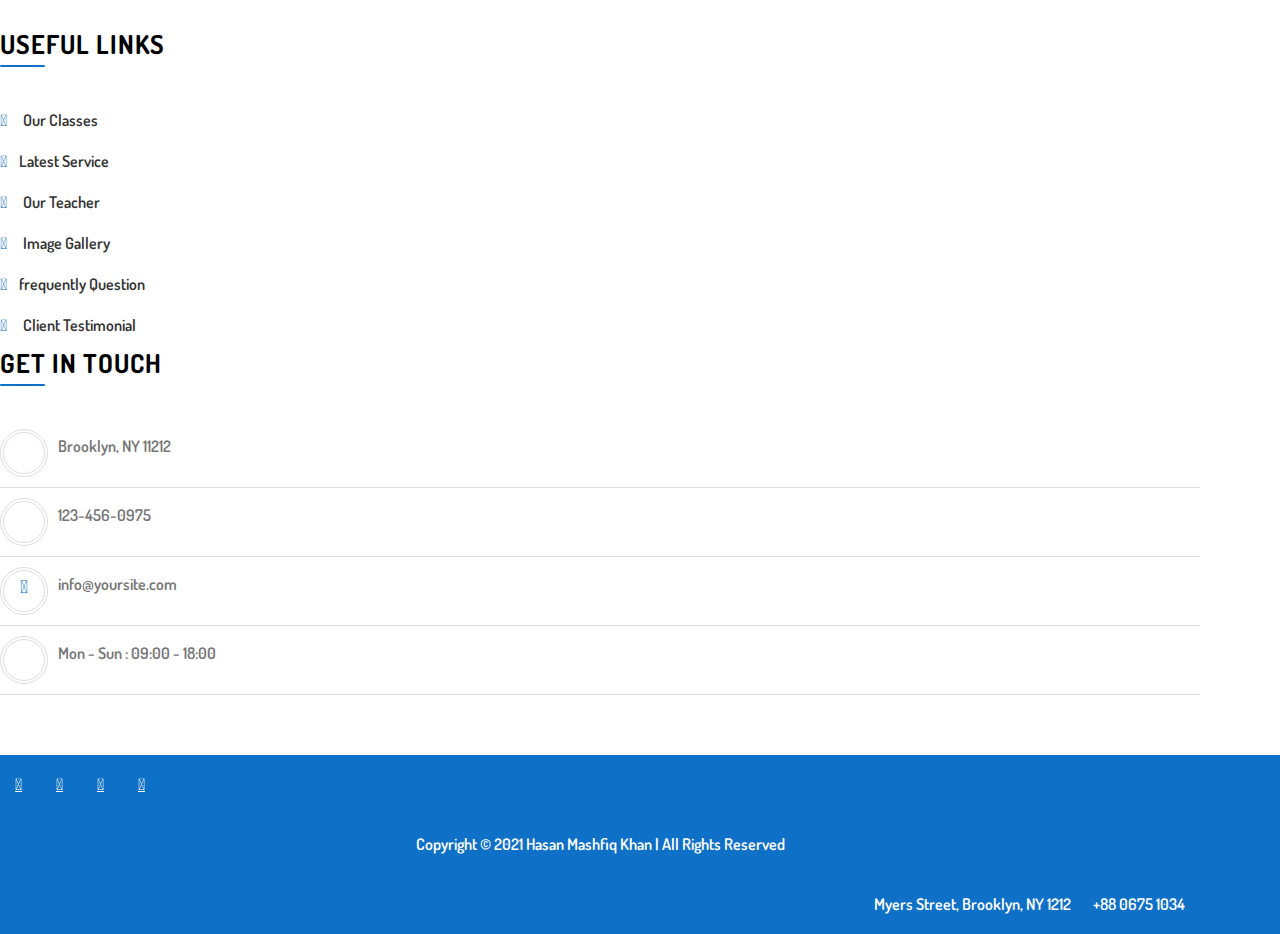
<file: contact.html>
<!DOCTYPE html>
<html lang="en">

<head>
    <meta charset="UTF-8">
    <meta http-equiv="X-UA-Compatible" content="IE=edge">
    <meta name="viewport" content="width=device-width, initial-scale=1.0">
    <title>nekaton-school-website.com/admission</title>
    <!-- Google Font -->
    <link rel="preconnect" href="https://fonts.googleapis.com">
    <link rel="preconnect" href="https://fonts.gstatic.com" crossorigin>
    <link href="https://fonts.googleapis.com/css2?family=Roboto:wght@100;300;400;500;700;900&display=swap"
        rel="stylesheet">
    <link rel="preconnect" href="https://fonts.googleapis.com">
    <link rel="preconnect" href="https://fonts.gstatic.com" crossorigin>
    <link href="https://fonts.googleapis.com/css2?family=Dosis:wght@200;300;400;500;600;700;800&display=swap"
        rel="stylesheet">
    <link rel="preconnect" href="https://fonts.googleapis.com">
    <link rel="preconnect" href="https://fonts.gstatic.com" crossorigin>
    <link href="https://fonts.googleapis.com/css2?family=Roboto:wght@100;300;400;500;700;900&display=swap"
        rel="stylesheet">
    <!-- bootstrap -->
    <link href="https://cdn.jsdelivr.net/npm/bootstrap@5.0.0-beta3/dist/css/bootstrap.min.css" rel="stylesheet"
        integrity="sha384-eOJMYsd53ii+scO/bJGFsiCZc+5NDVN2yr8+0RDqr0Ql0h+rP48ckxlpbzKgwra6" crossorigin="anonymous">
    <link rel="stylesheet" href="https://maxcdn.bootstrapcdn.com/font-awesome/4.5.0/css/font-awesome.min.css">
    <!-- font awesome -->
    <link rel="stylesheet" href="https://cdnjs.cloudflare.com/ajax/libs/font-awesome/5.15.3/css/all.min.css"
        integrity="sha512-iBBXm8fW90+nuLcSKlbmrPcLa0OT92xO1BIsZ+ywDWZCvqsWgccV3gFoRBv0z+8dLJgyAHIhR35VZc2oM/gI1w=="
        crossorigin="anonymous" referrerpolicy="no-referrer" />
    <!-- main css -->
    <link rel="stylesheet" href="style.css">
</head>

<body>
    <section>
        <div class="header-section">
            <div class="main-header">
                <div class="container">
                    <div class="row">
                        <div class="col-lg-9">
                            <div class="main-hdr">
                                <ul>
                                    <li><a href="index.html" class="main-hdr-text">HOME</a></li>
                                    <li><a href="about.html" class="main-hdr-text">ABOUT US</a></li>
                                    <li><a href="service.html" class="main-hdr-text">SERVICES</a></li>
                                    <li><a href="class.html" class="main-hdr-text">CLASSES</a></li>
                                    <li><a href="admission.html" class="main-hdr-text">ADMISSION</a></li>
                                    <li><a href="shop.html" class="main-hdr-text">SHOP</a></li>
                                    <li><a href="notice-board.html" class="main-hdr-text">NOTICE
                                            BOARD</a></li>
                                    <li class="actv-nav"><a href="contact.html" class="main-hdr-text">CONTACT</a></li>
                                </ul>
                            </div>
                        </div>
                        <div class="col-lg-3 tr-text">
                            <div class="search-bar">
                                <a href="#"><i class="fas fa-search"></i></a>
                            </div>
                        </div>
                    </div>
                </div>
            </div>

            <div class="header-section-2">
                <div class="container">
                    <div class="row">
                        <div class="col-lg-3">
                            <div class="site-logo">
                                <a href="#">
                                    <img class="img-full" src="img/logo.png" alt="">
                                </a>
                            </div>
                        </div>
                        <div class="col-lg-9">
                            <div class="hdr-2-details">
                                <div class="row">
                                    <div class="col-lg-4">
                                        <div class="header-info">
                                            <div class="header-info-icon">
                                                <i class="fas fa-envelope"></i>
                                            </div>
                                            <div class="header-info-details">
                                                <h5>Connect With Us</h5>
                                                <p>nekatonschool@gmail.com</p>
                                            </div>
                                        </div>
                                    </div>
                                    <div class="col-lg-4">
                                        <div class="header-info">
                                            <div class="header-info-icon">
                                                <i class="fas fa-headphones"></i>
                                            </div>
                                            <div class="header-info-details">
                                                <h5>Call For Inquiry</h5>
                                                <p>+88 0675 1034</p>
                                            </div>
                                        </div>
                                    </div>
                                    <div class="col-lg-4">
                                        <div class="header-info">
                                            <div class="header-info-icon">
                                                <i class="fas fa-door-open"></i>
                                            </div>
                                            <div class="header-info-details">
                                                <h5>Opening hours</h5>
                                                <p>Mon - Sun : 09:00 - 16:00</p>
                                            </div>
                                        </div>
                                    </div>
                                </div>
                            </div>
                        </div>
                    </div>
                </div>
            </div>
        </div>
    </section>

    <section>
        <div class="about-banner-section">
            <div class="container">
                <div class="row">
                    <div class="col-lg-12">
                        <div class="about-banner-text">
                            <h2>Contact Page</h2>
                            <div class="abt-t">
                                <p><a href="#">Home<i class="fas fa-angle-double-right"></i></a>Contact Page</p>
                            </div>
                        </div>
                        <div class="about-banner-bottom-shape"></div>
                    </div>
                </div>
            </div>
        </div>
    </section>


    <section>
        <div class="contact-section">
            <div class="container">
                <div class="row">
                    <div class="col-lg-5">
                        <div class="contact-left">
                            <div class="contact-box">
                                <div class="contact-icon">
                                    <i class="fas fa-map-marker-alt"></i>
                                </div>
                                <div class="contact-text">
                                    <h4>Office Address</h4>
                                    <p>Myers Street, Brooklyn <br>
                                        NY 10004, United States</p>
                                </div>
                            </div>
                            <div class="contact-box">
                                <div class="contact-icon">
                                    <i class="fas fa-envelope-open-text"></i>
                                </div>
                                <div class="contact-text">
                                    <h4>Send Email</h4>
                                    <p>nekatonschool@gmail.com<br>
                                        nekatonteacher@gmail.com</p>
                                </div>
                            </div>
                            <div class="contact-box">
                                <div class="contact-icon">
                                    <i class="fas fa-fax"></i>
                                </div>
                                <div class="contact-text">
                                    <h4>Phone & Fax</h4>
                                    <p>+88 0675 1034<br>
                                        +88 4584 5954</p>
                                </div>
                            </div>
                            <div class="contact-box">
                                <div class="contact-icon">
                                    <i class="fas fa-eye"></i>
                                </div>
                                <div class="contact-text">
                                    <h4>Opening Time</h4>
                                    <p>Mon - Sat: 9 AM - 5 PM<br>
                                        Sun: Close</p>
                                </div>
                            </div>
                        </div>
                    </div>
                    <div class="col-lg-7">
                        <div class="contact-right">
                            <div class="cr-fdr">
                                <h2>Join With Us</h2>
                            </div>
                            <div class="row">
                                <div class="col-lg-6">
                                    <div class="app-form-item">
                                        <input class="form-input" type="text" placeholder="Student Name*">
                                        <span class="con-icon"><i class="fas fa-user"></i></span>
                                    </div>
                                </div>
                                <div class="col-lg-6">
                                    <div class="app-form-item">
                                        <input class="form-input" type="text" placeholder="Email*">
                                        <span class="con-icon"><i class="fas fa-envelope"></i></span>
                                    </div>
                                </div>
                            </div>
                            <div class="row">
                                <div class="col-lg-6">
                                    <div class="app-form-item">
                                        <input class="form-input" type="text" placeholder="Contact Number*">
                                        <span class="con-icon"><i class="fas fa-tty"></i></span>
                                    </div>
                                </div>
                                <div class="col-lg-6">
                                    <div class="app-form-item">
                                        <input class="form-input" type="text" placeholder="Subject*">
                                        <span class="con-icon"><i class="far fa-edit"></i></span>
                                    </div>
                                </div>
                            </div>
                            <div class="row">
                                <div class="col-lg-12">
                                    <textarea class="app-massage" name="massage"
                                        placeholder="Write Something Here...."></textarea>
                                </div>
                                <div class="promo-btn app-btn">
                                    <a href="#">Submit Now</a>
                                </div>
                            </div>
                        </div>
                    </div>
                </div>
            </div>
        </div>
    </section>

    <section>
        <div class="map-section">
            <div class="container-fluid">
                <div class="map-item">
                    <iframe
                        src="https://www.google.com/maps/embed?pb=!1m18!1m12!1m3!1d3024.592049051233!2d-74.01583958499846!3d40.70498144598258!2m3!1f0!2f0!3f0!3m2!1i1024!2i768!4f13.1!3m3!1m2!1s0x89c25a115e5301cb%3A0x43730798e89e8d2!2sBowling%20Green!5e0!3m2!1sen!2sus!4v1625767664384!5m2!1sen!2sus"
                        width="600" height="450" style="border:0;" allowfullscreen="" loading="lazy"></iframe>
                </div>
            </div>
        </div>
    </section>

    <section>
        <div class="multiple-section">
            <div class="container">
                <div class="row">
                    <div class="col-lg-3">
                        <div class="multi-item">
                            <img src="img/logo.png" alt="">
                            <p>Pellentesque Sed ut perspiciatisd oms iste natus error sitr undelr voluptateml
                                accusantium udema dolore lomquede laudantium, totarmd aperiam, eaquere ipsa quae
                                ab
                                illa
                                inventore veritatis etr quasi lorem architecto.</p>
                            <div class="multiple-icon">
                                <ul>
                                    <li><a href="#" class="social-fb"><i class="fab fa-facebook-f"></i></a></li>
                                    <li><a href="#" class="social-youtube"><i class="fab fa-youtube"></i></a>
                                    </li>
                                    <li><a href="#" class="social-instagram"><i class="fab fa-instagram"></i></a>
                                    </li>
                                    <li><a href="#" class="social-twetter"><i class="fab fa-twitter"></i></a>
                                    </li>
                                </ul>
                            </div>
                        </div>
                    </div>
                    <div class="col-lg-3">
                        <div class="multi-item">
                            <div class="mi-hdr">
                                <h3>Latest Post</h3>
                            </div>
                            <div class="multiple-item-img-text">
                                <div class="multiple-img">
                                    <img src="img/blog1.jpg" alt="">
                                </div>
                                <div class="multiple-text">
                                    <a href="#">Designing Learner-Centered Classroom</a>
                                    <p>18 MAY 2021</p>
                                </div>
                            </div>
                            <div class="multiple-item-img-text">
                                <div class="multiple-img">
                                    <img src="img/blog1.jpg" alt="">
                                </div>
                                <div class="multiple-text">
                                    <a href="#">Designing Learner-Centered Classroom</a>
                                    <p>18 MAY 2021</p>
                                </div>
                            </div>
                        </div>
                    </div>
                    <div class="col-lg-3">
                        <div class="multi-item">
                            <div class="mi-hdr">
                                <h3>Useful Links</h3>
                            </div>
                            <div class="link-item">
                                <ul>
                                    <li class="link-li">
                                        <a href="#" class="link-a">
                                            <i class="fas fa-chevron-circle-right">
                                            </i>Our Classes</a>
                                    </li>
                                    <li class="link-li">
                                        <a href="#" class="link-a">
                                            <i class="fas fa-chevron-circle-right"></i>Latest Service</a>
                                    </li>
                                    <li class="link-li">
                                        <a href="#" class="link-a">
                                            <i class="fas fa-chevron-circle-right">
                                            </i>Our Teacher</a>
                                    </li>
                                    <li class="link-li">
                                        <a href="#" class="link-a">
                                            <i class="fas fa-chevron-circle-right">
                                            </i>Image Gallery</a>
                                    </li>
                                    <li class="link-li">
                                        <a href="#" class="link-a">
                                            <i class="fas fa-chevron-circle-right"></i>frequently Question
                                        </a>
                                    </li>
                                    <li class="link-li">
                                        <a href="#" class="link-a">
                                            <i class="fas fa-chevron-circle-right">
                                            </i>Client Testimonial</a>
                                    </li>
                                </ul>
                            </div>
                        </div>
                    </div>
                    <div class="col-lg-3">
                        <div class="multi-item">
                            <div class="mi-hdr">
                                <h3>Get In Touch</h3>
                            </div>
                            <div class="contact-item">
                                <div class="ci-left"><i class="fas fa-map-marker-alt"></i></div>
                                <div class="ci-right">
                                    <p>Brooklyn, NY 11212</p>
                                </div>
                            </div>
                            <div class="contact-item">
                                <div class="ci-left"><i class="fas fa-mobile-alt"></i></div>
                                <div class="ci-right">
                                    <p>123-456-0975</p>
                                </div>
                            </div>
                            <div class="contact-item">
                                <div class="ci-left"><i class="fas fa-envelope"></i></div>
                                <div class="ci-right">
                                    <p>info@yoursite.com</p>
                                </div>
                            </div>
                            <div class="contact-item">
                                <div class="ci-left"><i class="far fa-clock"></i></div>
                                <div class="ci-right">
                                    <p>Mon - Sun : 09:00 - 18:00</p>
                                </div>
                            </div>
                        </div>
                    </div>
                </div>
            </div>
        </div>
    </section>

    <section>
        <div class="header-section-1">
            <div class="container">
                <div class="row">
                    <div class="col-lg-3">
                        <div class="social-icon">
                            <ul>
                                <li><a href="#" class="hover-a"><i class="fab fa-facebook-f"></i></a></li>
                                <li><a href="#" class="hover-a"><i class="fab fa-youtube"></i></a></li>
                                <li><a href="#" class="hover-a"><i class="fab fa-twitter"></i></a></li>
                                <li><a href="#" class="hover-a"><i class="fab fa-instagram"></i></a></li>
                            </ul>
                        </div>
                    </div>
                    <div class="col-lg-5">
                        <div class="footer-text">
                            <p>Copyright © 2021 Hasan Mashfiq Khan | All Rights Reserved</p>
                        </div>
                    </div>
                    <div class="col-lg-4">
                        <div class="add-call">
                            <ul>
                                <li><a href="#"><i class="fas fa-map-marker-alt add-call-icon"></i> Myers
                                        Street,
                                        Brooklyn, NY
                                        1212</a></li>
                                <li><a href="#"><i class="fas fa-phone-alt add-call-icon"></i> +88
                                        0675 1034</a></li>
                            </ul>
                        </div>
                    </div>
                </div>
            </div>
        </div>
    </section>


</body>

</html>
</file>
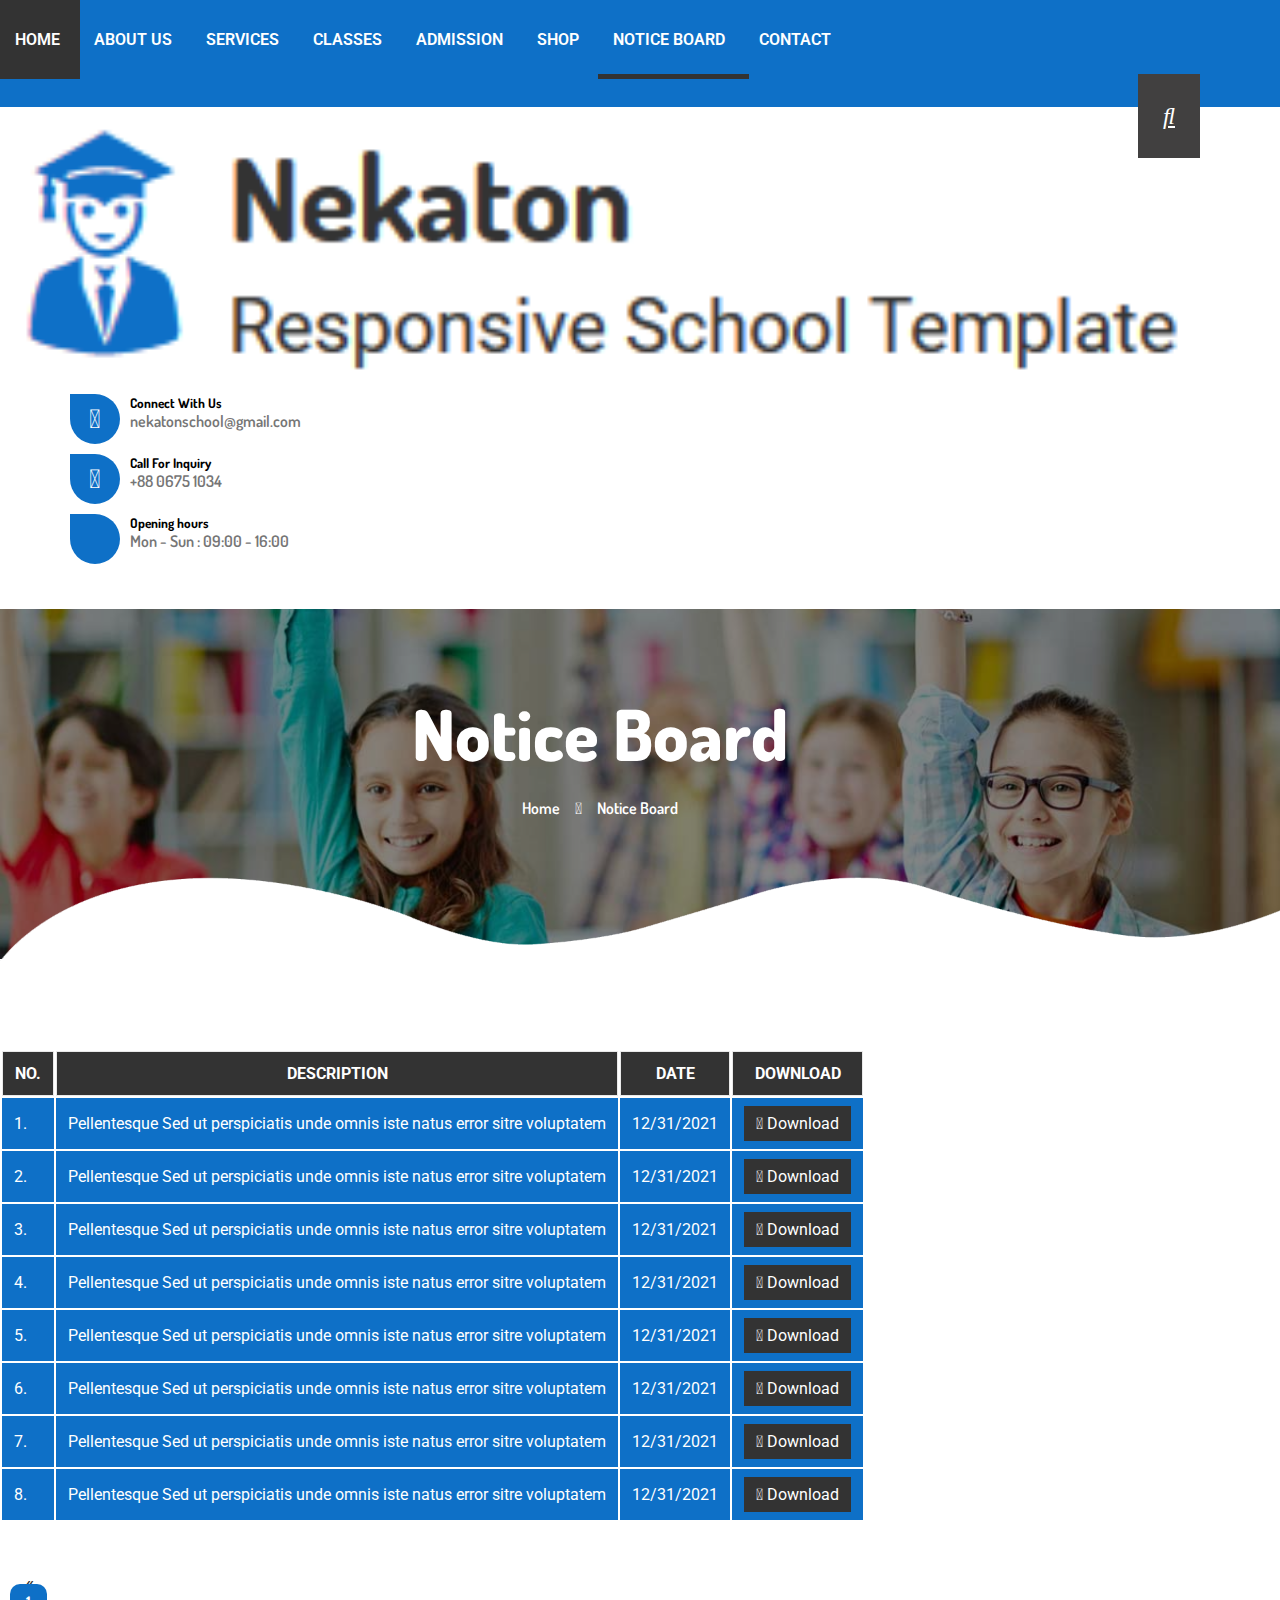
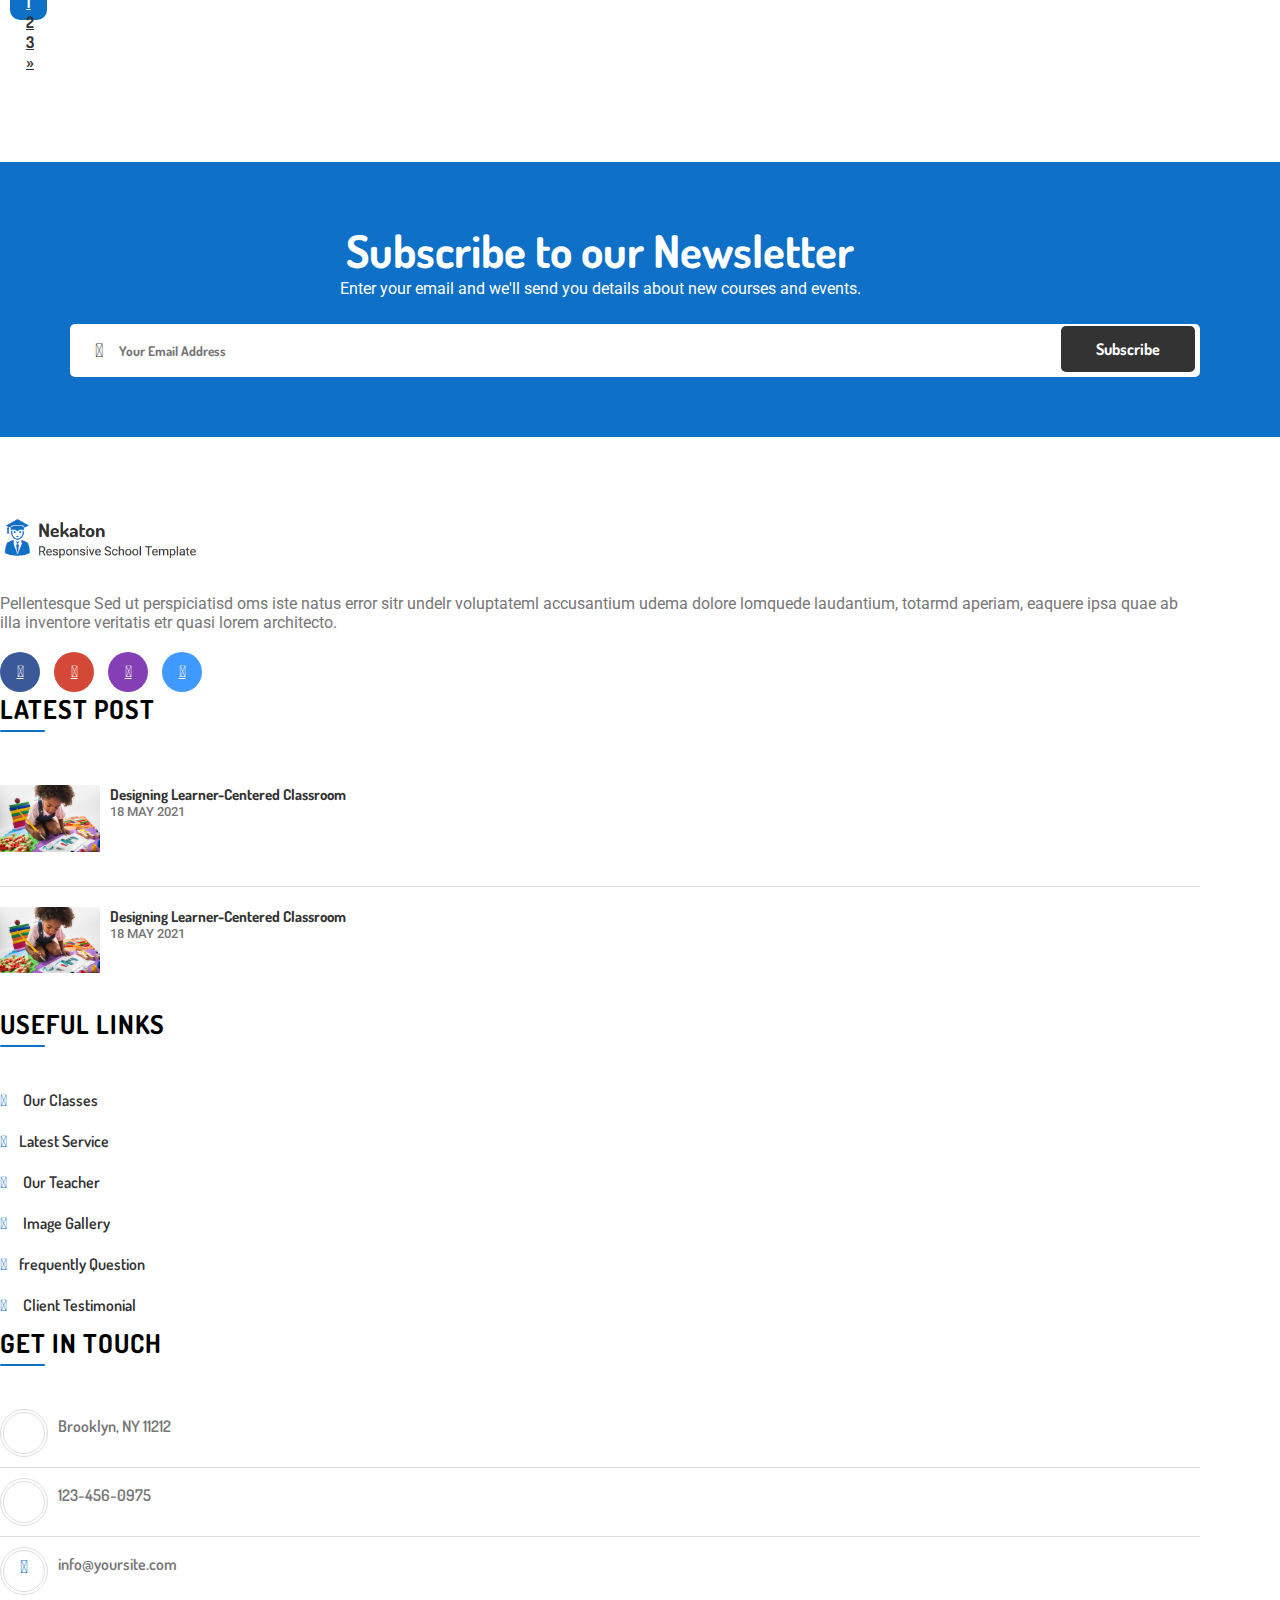
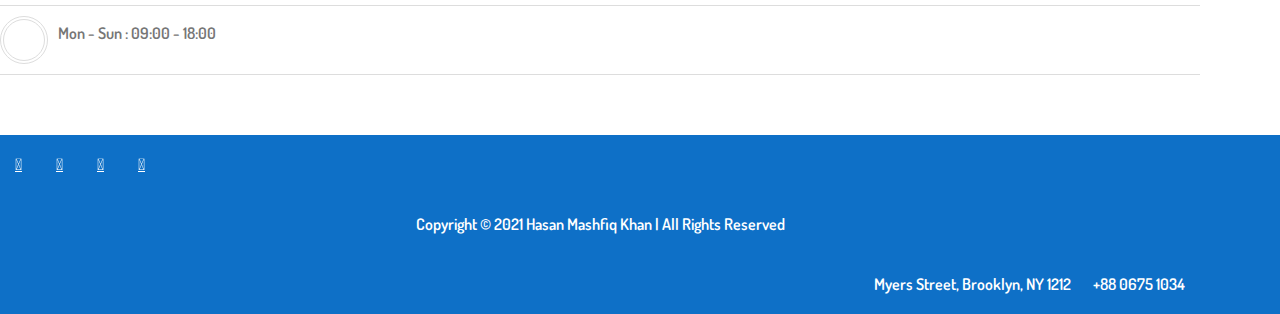
<file: notice-board.html>
<!DOCTYPE html>
<html lang="en">

<head>
    <meta charset="UTF-8">
    <meta http-equiv="X-UA-Compatible" content="IE=edge">
    <meta name="viewport" content="width=device-width, initial-scale=1.0">
    <title>nekaton-school-website.com/admission</title>
    <!-- Google Font -->
    <link rel="preconnect" href="https://fonts.googleapis.com">
    <link rel="preconnect" href="https://fonts.gstatic.com" crossorigin>
    <link href="https://fonts.googleapis.com/css2?family=Roboto:wght@100;300;400;500;700;900&display=swap"
        rel="stylesheet">
    <link rel="preconnect" href="https://fonts.googleapis.com">
    <link rel="preconnect" href="https://fonts.gstatic.com" crossorigin>
    <link href="https://fonts.googleapis.com/css2?family=Dosis:wght@200;300;400;500;600;700;800&display=swap"
        rel="stylesheet">
    <link rel="preconnect" href="https://fonts.googleapis.com">
    <link rel="preconnect" href="https://fonts.gstatic.com" crossorigin>
    <link href="https://fonts.googleapis.com/css2?family=Roboto:wght@100;300;400;500;700;900&display=swap"
        rel="stylesheet">
    <!-- bootstrap -->
    <link href="https://cdn.jsdelivr.net/npm/bootstrap@5.0.0-beta3/dist/css/bootstrap.min.css" rel="stylesheet"
        integrity="sha384-eOJMYsd53ii+scO/bJGFsiCZc+5NDVN2yr8+0RDqr0Ql0h+rP48ckxlpbzKgwra6" crossorigin="anonymous">
    <link rel="stylesheet" href="https://maxcdn.bootstrapcdn.com/font-awesome/4.5.0/css/font-awesome.min.css">
    <!-- font awesome -->
    <link rel="stylesheet" href="https://cdnjs.cloudflare.com/ajax/libs/font-awesome/5.15.3/css/all.min.css"
        integrity="sha512-iBBXm8fW90+nuLcSKlbmrPcLa0OT92xO1BIsZ+ywDWZCvqsWgccV3gFoRBv0z+8dLJgyAHIhR35VZc2oM/gI1w=="
        crossorigin="anonymous" referrerpolicy="no-referrer" />
    <!-- main css -->
    <link rel="stylesheet" href="style.css">
</head>

<body>
    <section>
        <div class="header-section">
            <div class="main-header">
                <div class="container">
                    <div class="row">
                        <div class="col-lg-9">
                            <div class="main-hdr">
                                <ul>
                                    <li><a href="index.html" class="main-hdr-text">HOME</a></li>
                                    <li><a href="about.html" class="main-hdr-text">ABOUT US</a></li>
                                    <li><a href="service.html" class="main-hdr-text">SERVICES</a></li>
                                    <li><a href="class.html" class="main-hdr-text">CLASSES</a></li>
                                    <li><a href="admission.html" class="main-hdr-text">ADMISSION</a></li>
                                    <li><a href="shop.html" class="main-hdr-text">SHOP</a></li>
                                    <li class="actv-nav"><a href="notice-board.html" class="main-hdr-text">NOTICE
                                            BOARD</a></li>
                                    <li><a href="contact.html" class="main-hdr-text">CONTACT</a></li>
                                </ul>
                            </div>
                        </div>
                        <div class="col-lg-3 tr-text">
                            <div class="search-bar">
                                <a href="#"><i class="fas fa-search"></i></a>
                            </div>
                        </div>
                    </div>
                </div>
            </div>

            <div class="header-section-2">
                <div class="container">
                    <div class="row">
                        <div class="col-lg-3">
                            <div class="site-logo">
                                <a href="#">
                                    <img class="img-full" src="img/logo.png" alt="">
                                </a>
                            </div>
                        </div>
                        <div class="col-lg-9">
                            <div class="hdr-2-details">
                                <div class="row">
                                    <div class="col-lg-4">
                                        <div class="header-info">
                                            <div class="header-info-icon">
                                                <i class="fas fa-envelope"></i>
                                            </div>
                                            <div class="header-info-details">
                                                <h5>Connect With Us</h5>
                                                <p>nekatonschool@gmail.com</p>
                                            </div>
                                        </div>
                                    </div>
                                    <div class="col-lg-4">
                                        <div class="header-info">
                                            <div class="header-info-icon">
                                                <i class="fas fa-headphones"></i>
                                            </div>
                                            <div class="header-info-details">
                                                <h5>Call For Inquiry</h5>
                                                <p>+88 0675 1034</p>
                                            </div>
                                        </div>
                                    </div>
                                    <div class="col-lg-4">
                                        <div class="header-info">
                                            <div class="header-info-icon">
                                                <i class="fas fa-door-open"></i>
                                            </div>
                                            <div class="header-info-details">
                                                <h5>Opening hours</h5>
                                                <p>Mon - Sun : 09:00 - 16:00</p>
                                            </div>
                                        </div>
                                    </div>
                                </div>
                            </div>
                        </div>
                    </div>
                </div>
            </div>
        </div>
    </section>

    <section>
        <div class="about-banner-section">
            <div class="container">
                <div class="row">
                    <div class="col-lg-12">
                        <div class="about-banner-text">
                            <h2>Notice Board</h2>
                            <div class="abt-t">
                                <p><a href="#">Home<i class="fas fa-angle-double-right"></i></a>Notice Board</p>
                            </div>
                        </div>
                        <div class="about-banner-bottom-shape"></div>
                    </div>
                </div>
            </div>
        </div>
    </section>


    <section>
        <div class="notice-section">
            <div class="container">
                <div class="row">
                    <div class="col-lg-12">

                        <div class="notice-board table-responsive">
                            <table class="table table-hover">
                                <thead class="thead-inverse">
                                    <tr>
                                        <th>No.</th>
                                        <th>Description</th>
                                        <th>Date</th>
                                        <th class="dwnld">Download </th>
                                    </tr>
                                </thead>
                                <tbody class="mt-3">
                                    <tr class="tr-p">
                                        <td>
                                            <p class="number">1.</p>
                                        </td>
                                        <td>
                                            <p class="p-a"><a href="#">Pellentesque Sed ut perspiciatis unde omnis iste
                                                    natus error
                                                    sitre voluptatem </a></p>
                                        </td>
                                        <td>
                                            <p>12/31/2021</p>
                                        </td>
                                        <td>
                                            <p class="text-center"><a href="#" class="btn-dn btn-success"><i
                                                        class="fas fa-download"></i> Download</a> </p>
                                        </td>
                                    </tr>
                                    <tr>
                                        <td>
                                            <p class="number">2.</p>
                                        </td>
                                        <td>
                                            <p class="p-a"><a href="#">Pellentesque Sed ut perspiciatis unde omnis iste
                                                    natus error
                                                    sitre voluptatem </a></p>
                                        </td>
                                        <td>
                                            <p>12/31/2021</p>
                                        </td>
                                        <td>
                                            <p class="text-center"><a href="#" class="btn-dn btn-success"><i
                                                        class="fas fa-download"></i> Download</a> </p>
                                        </td>
                                    </tr>
                                    <tr>
                                        <td>
                                            <p class="number">3.</p>
                                        </td>
                                        <td>
                                            <p class="p-a"><a href="#">Pellentesque Sed ut perspiciatis unde omnis iste
                                                    natus error
                                                    sitre voluptatem </a></p>
                                        </td>
                                        <td>
                                            <p>12/31/2021</p>
                                        </td>
                                        <td>
                                            <p class="text-center"><a href="#" class="btn-dn btn-success"><i
                                                        class="fas fa-download"></i> Download</a> </p>
                                        </td>
                                    </tr>
                                    <tr>
                                        <td>
                                            <p class="number">4.</p>
                                        </td>
                                        <td>
                                            <p class="p-a"><a href="#">Pellentesque Sed ut perspiciatis unde omnis iste
                                                    natus error
                                                    sitre voluptatem </a></p>
                                        </td>
                                        <td>
                                            <p>12/31/2021</p>
                                        </td>
                                        <td>
                                            <p class="text-center"><a href="#" class="btn-dn btn-success"><i
                                                        class="fas fa-download"></i> Download</a> </p>
                                        </td>
                                    </tr>
                                    <tr>
                                        <td>
                                            <p class="number">5.</p>
                                        </td>
                                        <td>
                                            <p class="p-a"><a href="#">Pellentesque Sed ut perspiciatis unde omnis iste
                                                    natus error
                                                    sitre voluptatem </a></p>
                                        </td>
                                        <td>
                                            <p>12/31/2021</p>
                                        </td>
                                        <td>
                                            <p class="text-center"><a href="#" class="btn-dn btn-success"><i
                                                        class="fas fa-download"></i> Download</a> </p>
                                        </td>
                                    </tr>
                                    <tr>
                                        <td>
                                            <p class="number">6.</p>
                                        </td>
                                        <td>
                                            <p class="p-a"><a href="#">Pellentesque Sed ut perspiciatis unde omnis iste
                                                    natus error
                                                    sitre voluptatem </a></p>
                                        </td>
                                        <td>
                                            <p>12/31/2021</p>
                                        </td>
                                        <td>
                                            <p class="text-center"><a href="#" class="btn-dn btn-success"><i
                                                        class="fas fa-download"></i> Download</a> </p>
                                        </td>
                                    </tr>
                                    <tr>
                                        <td>
                                            <p class="number">7.</p>
                                        </td>
                                        <td>
                                            <p class="p-a"><a href="#">Pellentesque Sed ut perspiciatis unde omnis iste
                                                    natus error
                                                    sitre voluptatem </a></p>
                                        </td>
                                        <td>
                                            <p>12/31/2021</p>
                                        </td>
                                        <td>
                                            <p class="text-center"><a href="#" class="btn-dn btn-success"><i
                                                        class="fas fa-download"></i> Download</a> </p>
                                        </td>
                                    </tr>
                                    <tr>
                                        <td>
                                            <p class="number">8.</p>
                                        </td>
                                        <td>
                                            <p class="p-a"><a href="#">Pellentesque Sed ut perspiciatis unde omnis iste
                                                    natus error
                                                    sitre voluptatem </a></p>
                                        </td>
                                        <td>
                                            <p>12/31/2021</p>
                                        </td>
                                        <td>
                                            <p class="text-center"><a href="#" class="btn-dn btn-success"><i
                                                        class="fas fa-download"></i> Download</a> </p>
                                        </td>
                                    </tr>
                                </tbody>
                            </table>
                        </div>
                        <div class="class-pagination">
                            <nav aria-label="Page navigation example">
                                <ul class="pagination">
                                    <li class="page-item">
                                        <a class="page-link left-right" href="#" aria-label="Previous">
                                            <span aria-hidden="true">&laquo;</span>
                                        </a>
                                    </li>
                                    <li class="page-item"><a class="page-link actv-page-link" href="#">1</a></li>
                                    <li class="page-item"><a class="page-link" href="#">2</a></li>
                                    <li class="page-item"><a class="page-link" href="#">3</a></li>
                                    <li class="page-item">
                                        <a class="page-link left-right" href="#" aria-label="Next">
                                            <span aria-hidden="true">&raquo;</span>
                                        </a>
                                    </li>
                                </ul>
                            </nav>
                        </div>
                    </div>
                </div>
            </div>
        </div>
    </section>

    <section>
        <div class="newslatter-section">
            <div class="container">
                <div class="row">
                    <div class="col-lg-6">
                        <div class="newslatter-left">
                            <h1>Subscribe to our Newsletter</h1>
                            <p>Enter your email and we'll send you details about new courses and events.</p>
                        </div>
                    </div>
                    <div class="col-lg-6">
                        <div class="newslatter-riight">
                            <form action="#">
                                <div class="form-group">
                                    <span class="form-icon"><i class="fas fa-envelope"></i></span>
                                    <input type="text" placeholder="Your Email Address" class="news-input">
                                    <div class="sub-btn"><a href="#">Subscribe</a></div>
                                </div>
                            </form>
                        </div>
                    </div>
                </div>
            </div>
        </div>
    </section>


    <section>
        <div class="multiple-section">
            <div class="container">
                <div class="row">
                    <div class="col-lg-3">
                        <div class="multi-item">
                            <img src="img/logo.png" alt="">
                            <p>Pellentesque Sed ut perspiciatisd oms iste natus error sitr undelr voluptateml
                                accusantium udema dolore lomquede laudantium, totarmd aperiam, eaquere ipsa quae
                                ab
                                illa
                                inventore veritatis etr quasi lorem architecto.</p>
                            <div class="multiple-icon">
                                <ul>
                                    <li><a href="#" class="social-fb"><i class="fab fa-facebook-f"></i></a></li>
                                    <li><a href="#" class="social-youtube"><i class="fab fa-youtube"></i></a>
                                    </li>
                                    <li><a href="#" class="social-instagram"><i class="fab fa-instagram"></i></a>
                                    </li>
                                    <li><a href="#" class="social-twetter"><i class="fab fa-twitter"></i></a>
                                    </li>
                                </ul>
                            </div>
                        </div>
                    </div>
                    <div class="col-lg-3">
                        <div class="multi-item">
                            <div class="mi-hdr">
                                <h3>Latest Post</h3>
                            </div>
                            <div class="multiple-item-img-text">
                                <div class="multiple-img">
                                    <img src="img/blog1.jpg" alt="">
                                </div>
                                <div class="multiple-text">
                                    <a href="#">Designing Learner-Centered Classroom</a>
                                    <p>18 MAY 2021</p>
                                </div>
                            </div>
                            <div class="multiple-item-img-text">
                                <div class="multiple-img">
                                    <img src="img/blog1.jpg" alt="">
                                </div>
                                <div class="multiple-text">
                                    <a href="#">Designing Learner-Centered Classroom</a>
                                    <p>18 MAY 2021</p>
                                </div>
                            </div>
                        </div>
                    </div>
                    <div class="col-lg-3">
                        <div class="multi-item">
                            <div class="mi-hdr">
                                <h3>Useful Links</h3>
                            </div>
                            <div class="link-item">
                                <ul>
                                    <li class="link-li">
                                        <a href="#" class="link-a">
                                            <i class="fas fa-chevron-circle-right">
                                            </i>Our Classes</a>
                                    </li>
                                    <li class="link-li">
                                        <a href="#" class="link-a">
                                            <i class="fas fa-chevron-circle-right"></i>Latest Service</a>
                                    </li>
                                    <li class="link-li">
                                        <a href="#" class="link-a">
                                            <i class="fas fa-chevron-circle-right">
                                            </i>Our Teacher</a>
                                    </li>
                                    <li class="link-li">
                                        <a href="#" class="link-a">
                                            <i class="fas fa-chevron-circle-right">
                                            </i>Image Gallery</a>
                                    </li>
                                    <li class="link-li">
                                        <a href="#" class="link-a">
                                            <i class="fas fa-chevron-circle-right"></i>frequently Question
                                        </a>
                                    </li>
                                    <li class="link-li">
                                        <a href="#" class="link-a">
                                            <i class="fas fa-chevron-circle-right">
                                            </i>Client Testimonial</a>
                                    </li>
                                </ul>
                            </div>
                        </div>
                    </div>
                    <div class="col-lg-3">
                        <div class="multi-item">
                            <div class="mi-hdr">
                                <h3>Get In Touch</h3>
                            </div>
                            <div class="contact-item">
                                <div class="ci-left"><i class="fas fa-map-marker-alt"></i></div>
                                <div class="ci-right">
                                    <p>Brooklyn, NY 11212</p>
                                </div>
                            </div>
                            <div class="contact-item">
                                <div class="ci-left"><i class="fas fa-mobile-alt"></i></div>
                                <div class="ci-right">
                                    <p>123-456-0975</p>
                                </div>
                            </div>
                            <div class="contact-item">
                                <div class="ci-left"><i class="fas fa-envelope"></i></div>
                                <div class="ci-right">
                                    <p>info@yoursite.com</p>
                                </div>
                            </div>
                            <div class="contact-item">
                                <div class="ci-left"><i class="far fa-clock"></i></div>
                                <div class="ci-right">
                                    <p>Mon - Sun : 09:00 - 18:00</p>
                                </div>
                            </div>
                        </div>
                    </div>
                </div>
            </div>
        </div>
    </section>

    <section>
        <div class="header-section-1">
            <div class="container">
                <div class="row">
                    <div class="col-lg-3">
                        <div class="social-icon">
                            <ul>
                                <li><a href="#" class="hover-a"><i class="fab fa-facebook-f"></i></a></li>
                                <li><a href="#" class="hover-a"><i class="fab fa-youtube"></i></a></li>
                                <li><a href="#" class="hover-a"><i class="fab fa-twitter"></i></a></li>
                                <li><a href="#" class="hover-a"><i class="fab fa-instagram"></i></a></li>
                            </ul>
                        </div>
                    </div>
                    <div class="col-lg-5">
                        <div class="footer-text">
                            <p>Copyright © 2021 Hasan Mashfiq Khan | All Rights Reserved</p>
                        </div>
                    </div>
                    <div class="col-lg-4">
                        <div class="add-call">
                            <ul>
                                <li><a href="#"><i class="fas fa-map-marker-alt add-call-icon"></i> Myers
                                        Street,
                                        Brooklyn, NY
                                        1212</a></li>
                                <li><a href="#"><i class="fas fa-phone-alt add-call-icon"></i> +88
                                        0675 1034</a></li>
                            </ul>
                        </div>
                    </div>
                </div>
            </div>
        </div>
    </section>


</body>

</html>
</file>
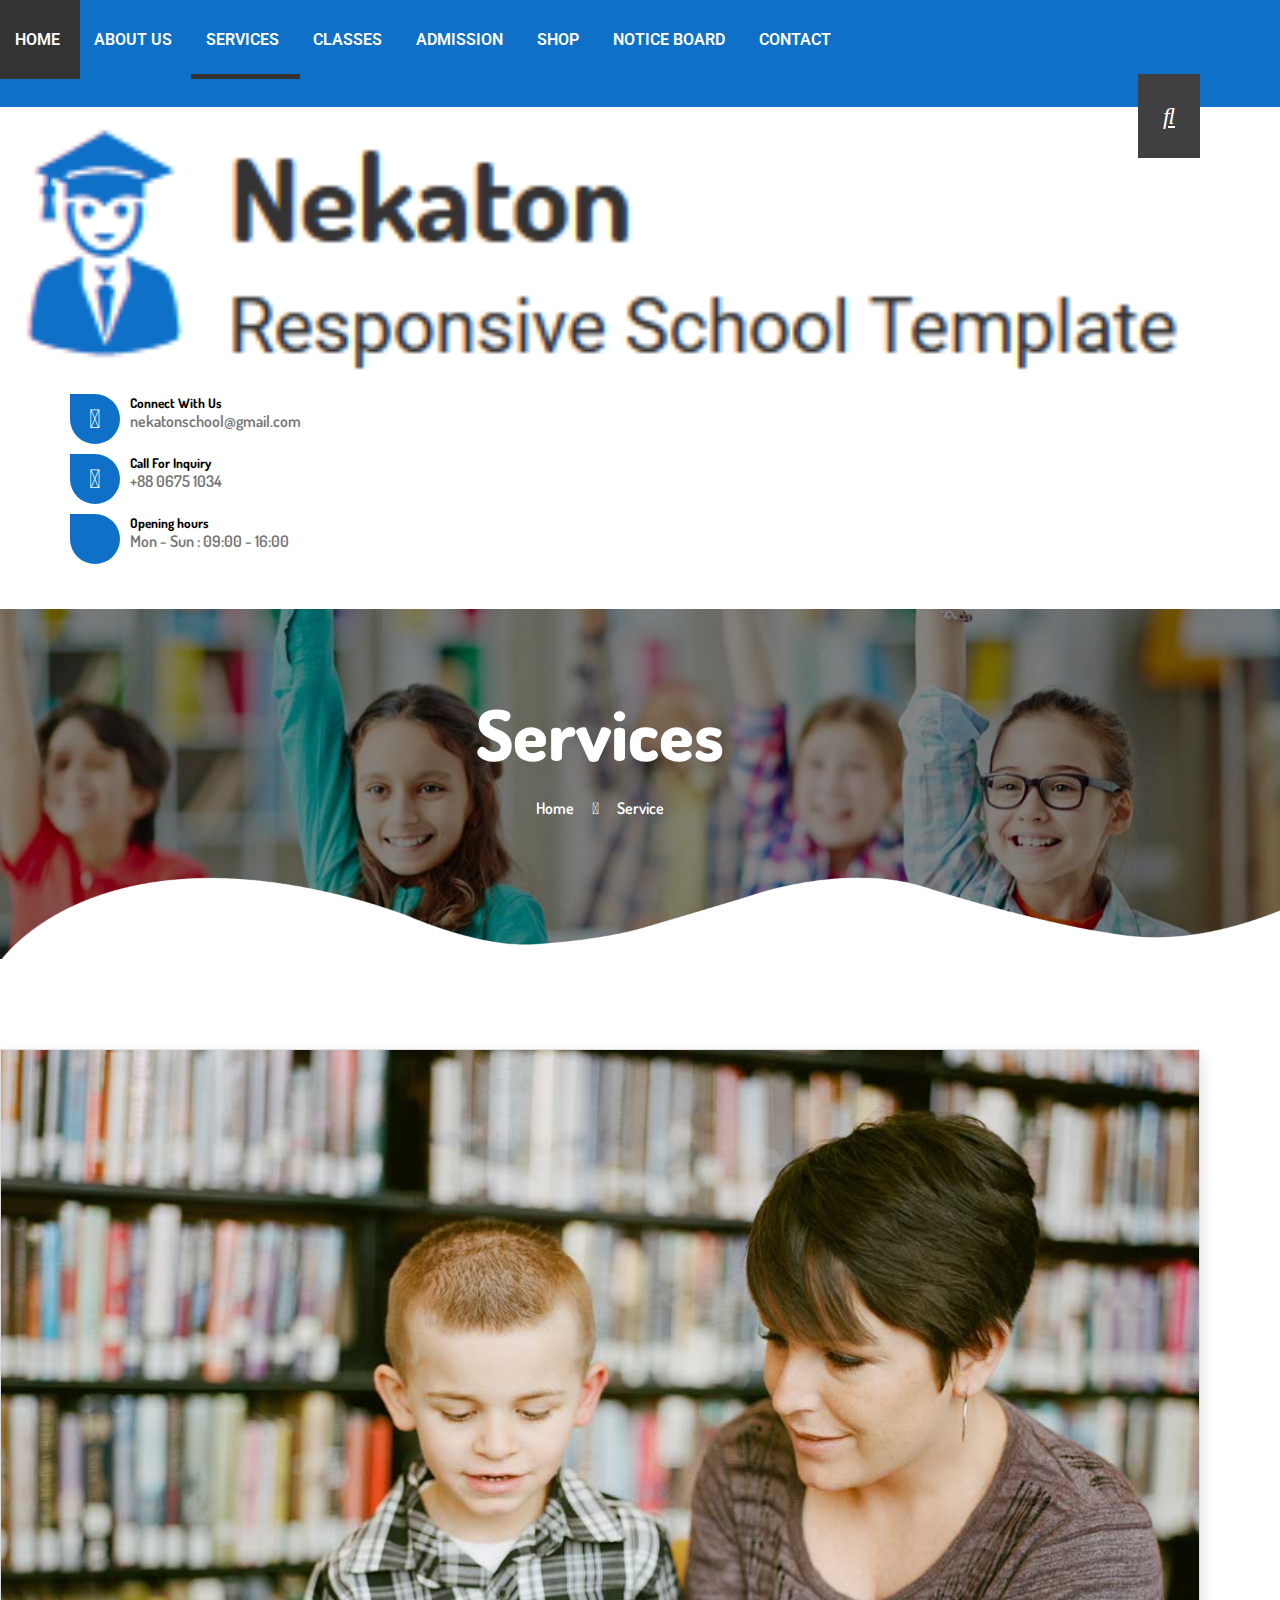
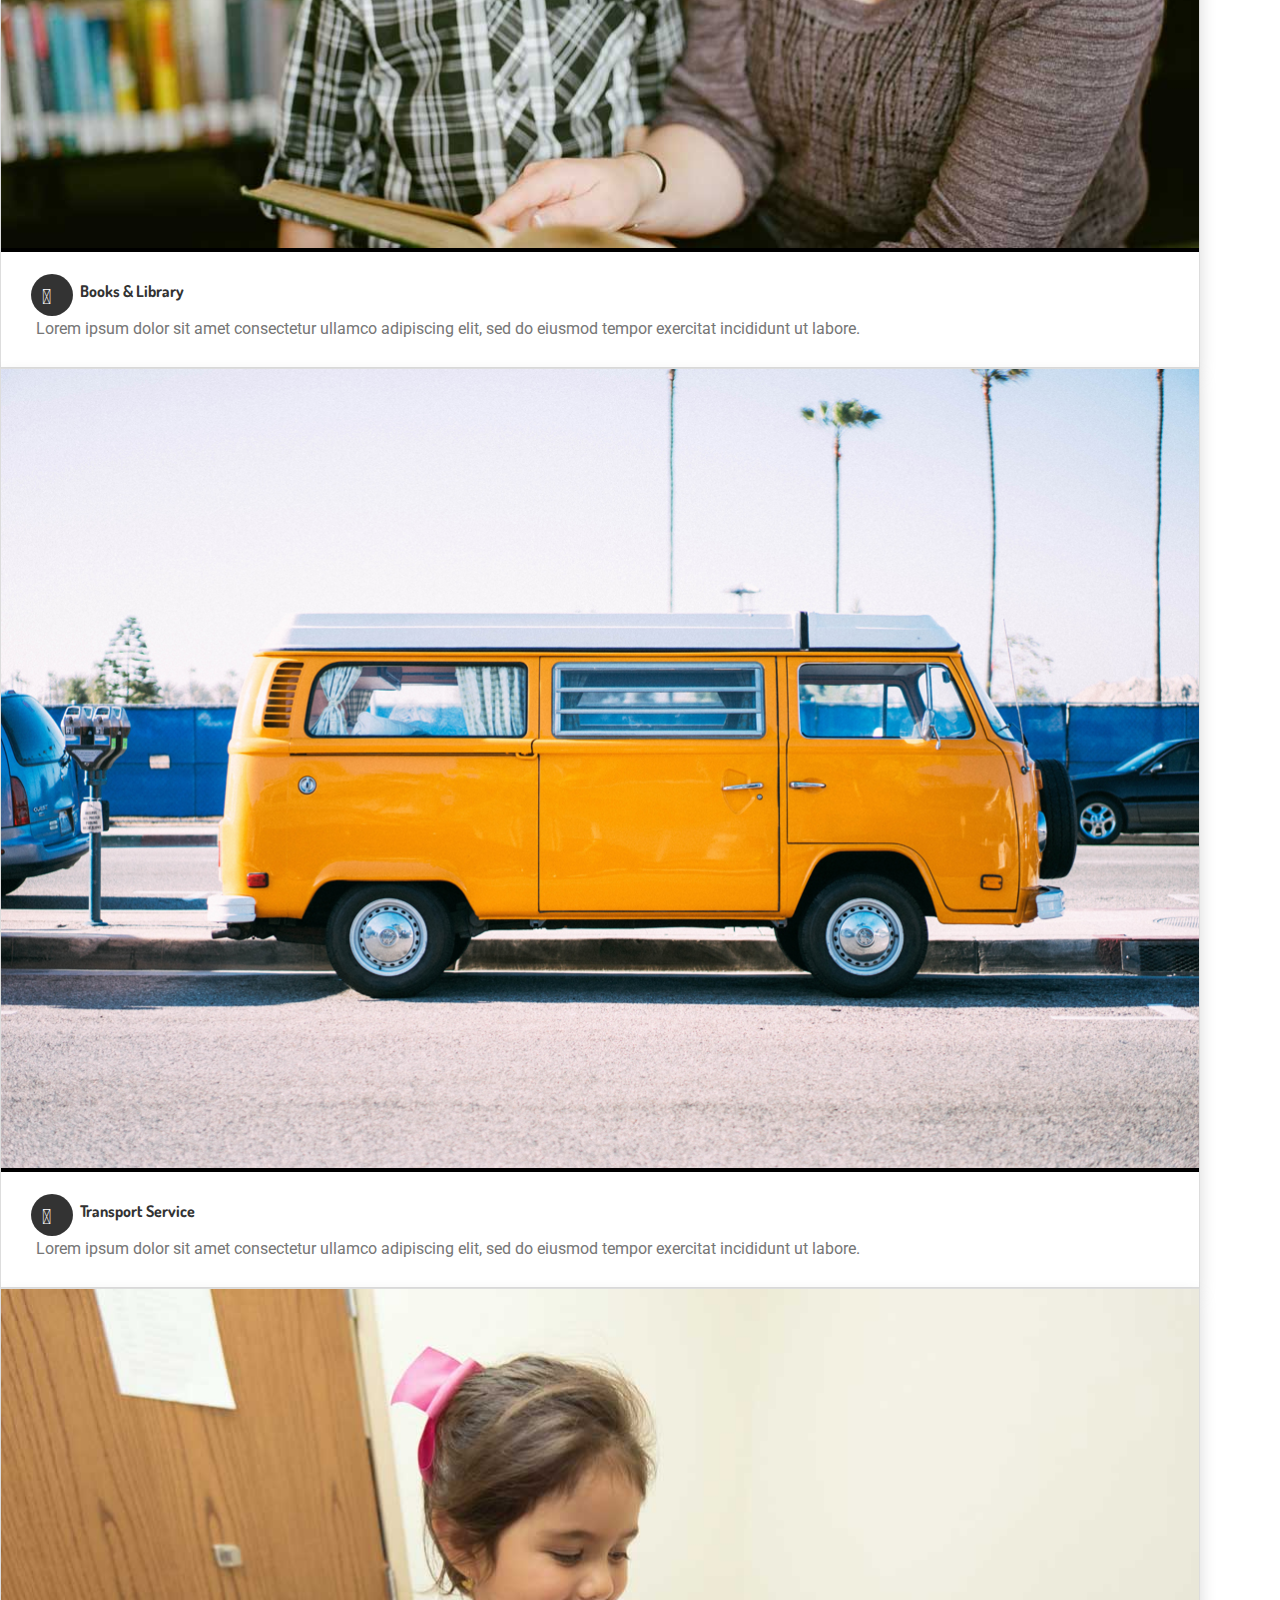
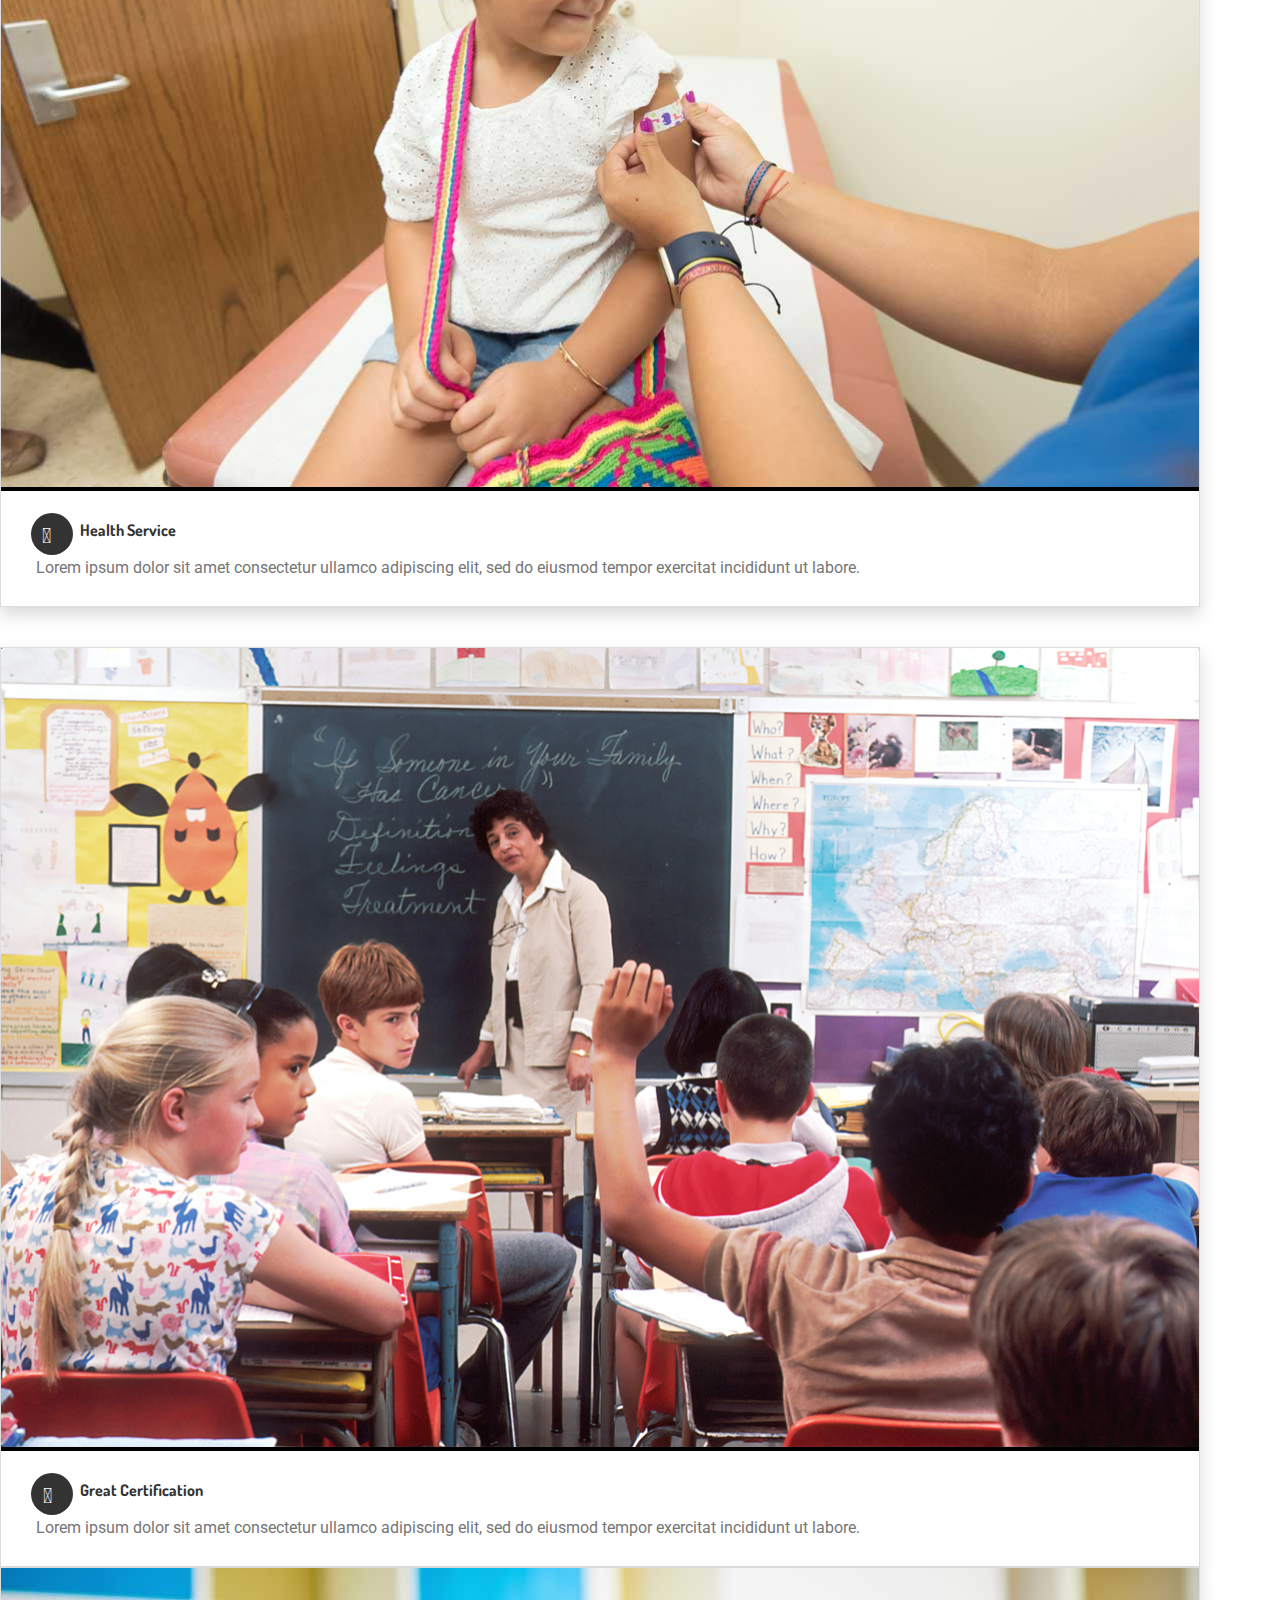
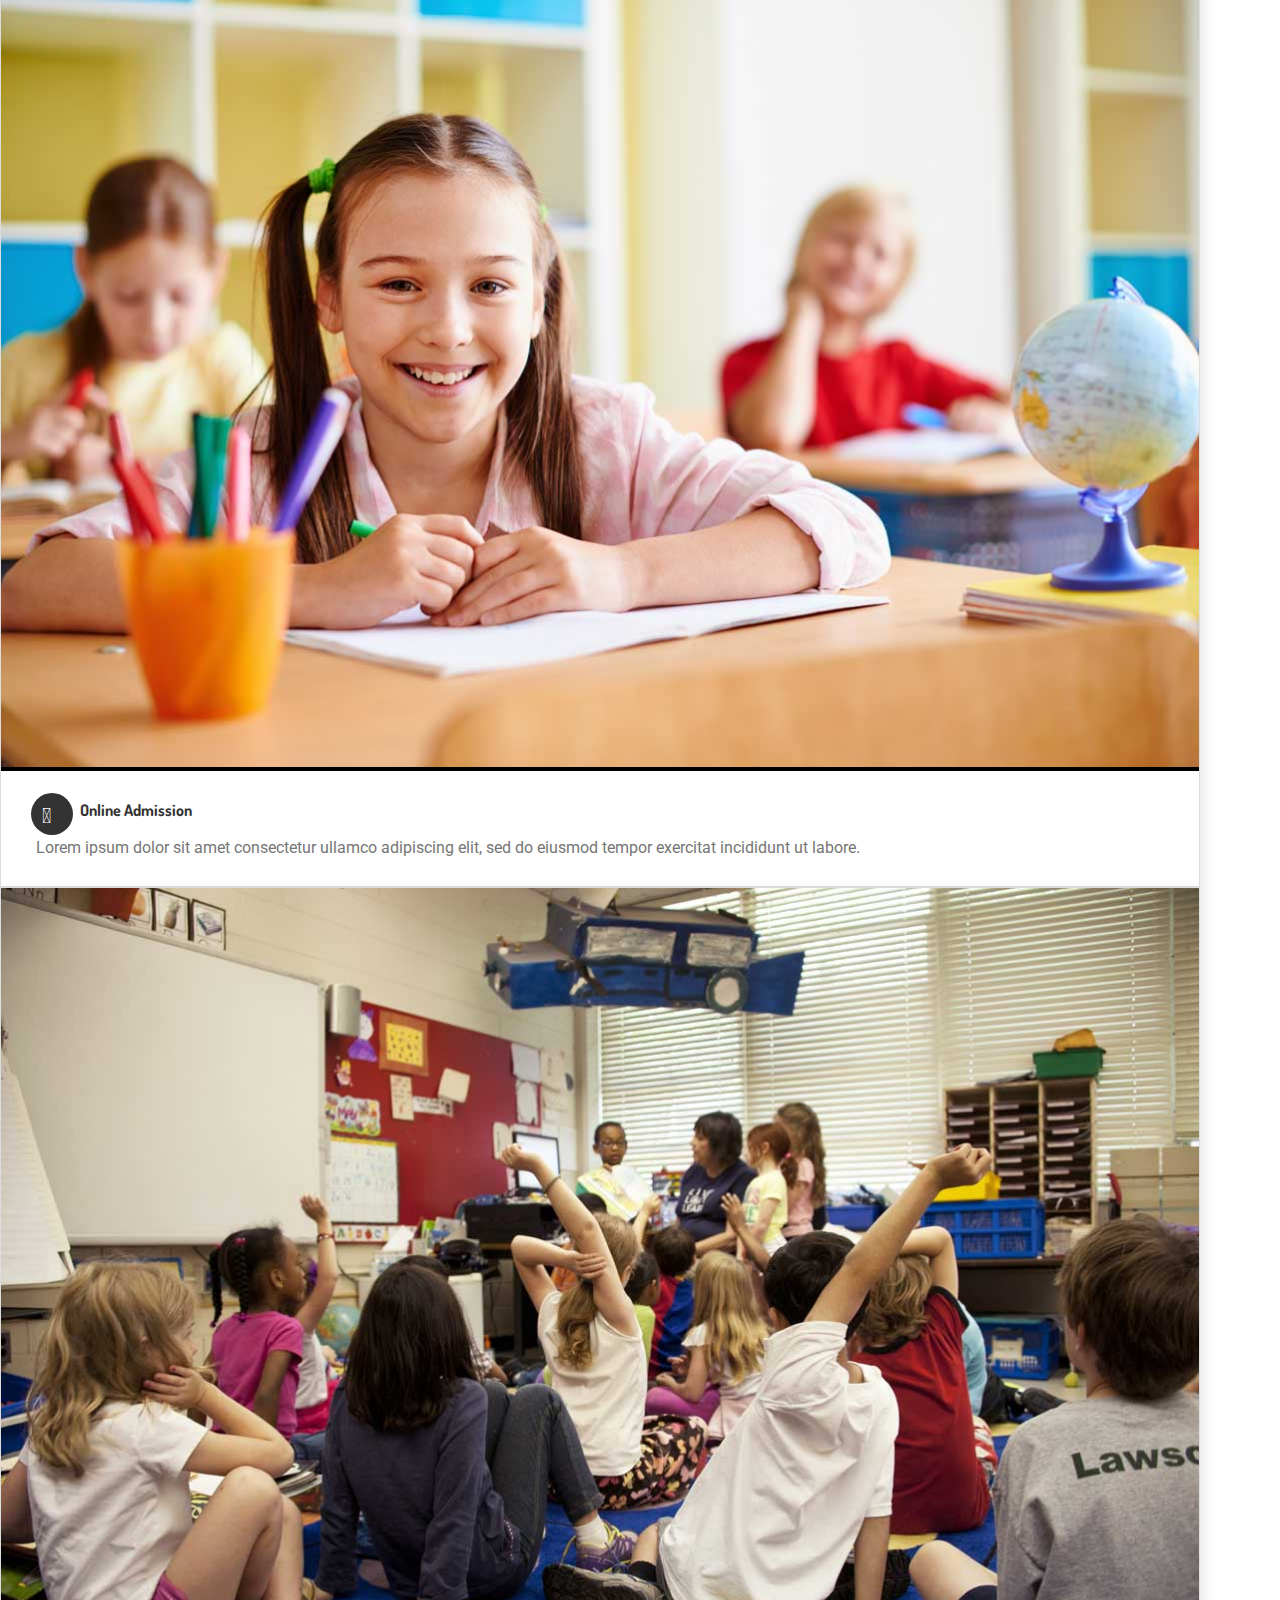
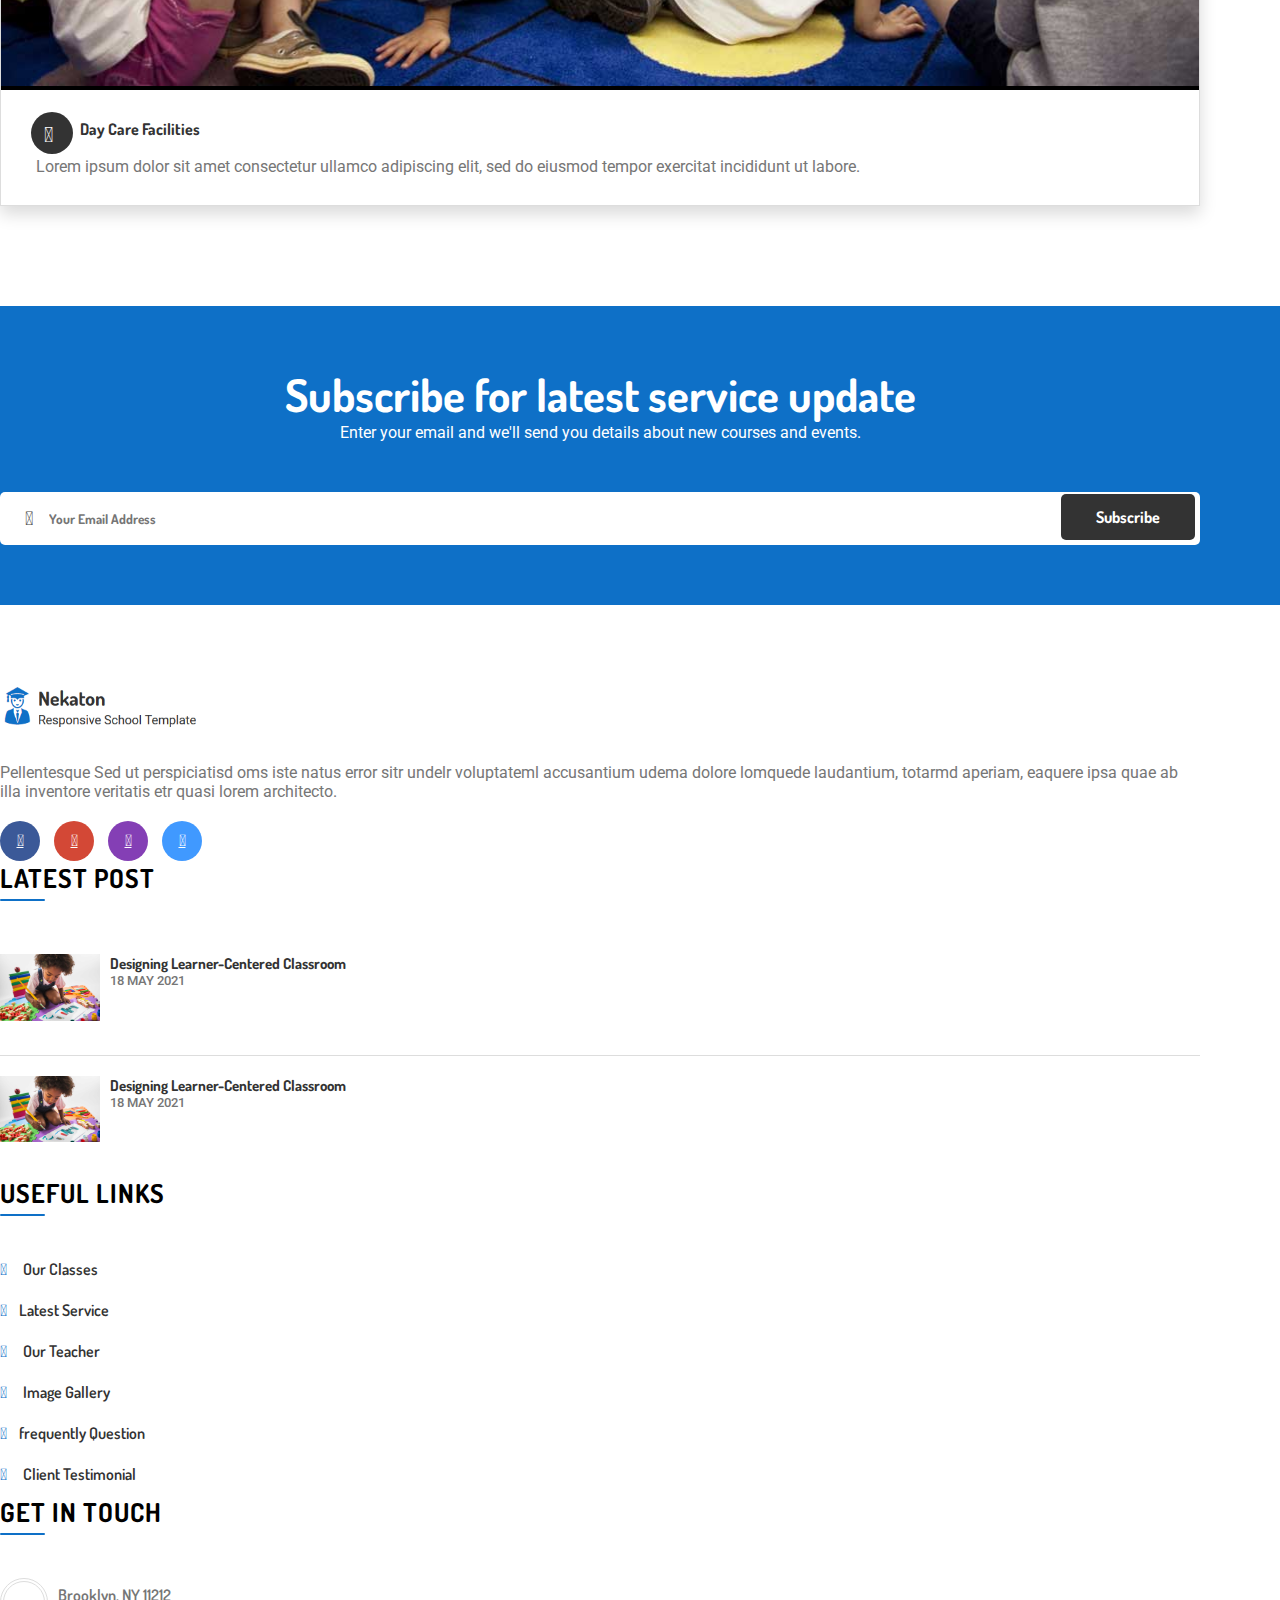
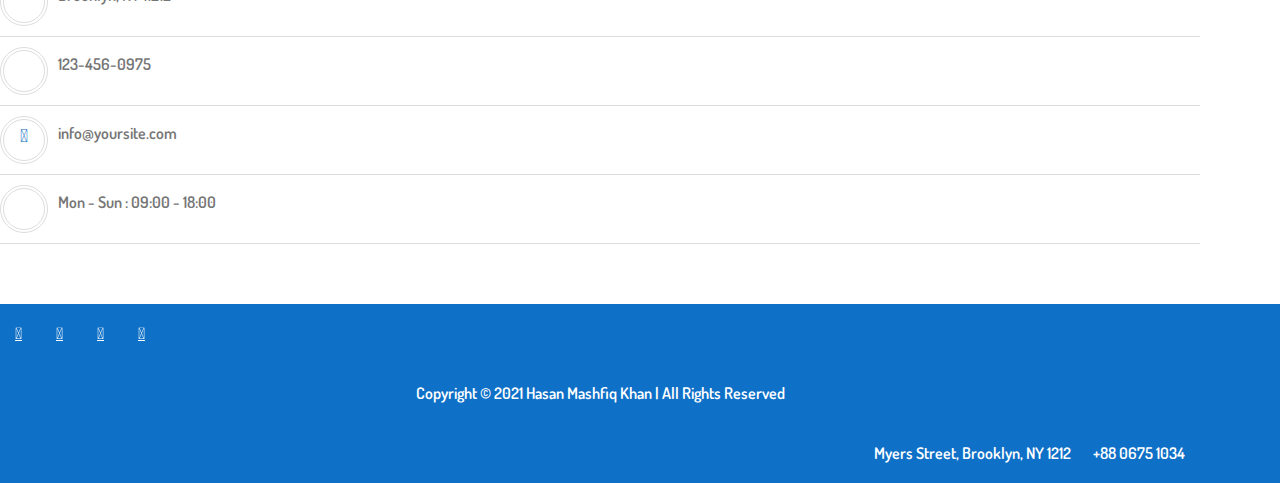
<file: service.html>
<!DOCTYPE html>
<html lang="en">

<head>
    <meta charset="UTF-8">
    <meta http-equiv="X-UA-Compatible" content="IE=edge">
    <meta name="viewport" content="width=device-width, initial-scale=1.0">
    <title>nekaton-school-website.com/service</title>
    <!-- Google Font -->
    <link rel="preconnect" href="https://fonts.googleapis.com">
    <link rel="preconnect" href="https://fonts.gstatic.com" crossorigin>
    <link href="https://fonts.googleapis.com/css2?family=Roboto:wght@100;300;400;500;700;900&display=swap"
        rel="stylesheet">
    <link rel="preconnect" href="https://fonts.googleapis.com">
    <link rel="preconnect" href="https://fonts.gstatic.com" crossorigin>
    <link href="https://fonts.googleapis.com/css2?family=Dosis:wght@200;300;400;500;600;700;800&display=swap"
        rel="stylesheet">
    <link rel="preconnect" href="https://fonts.googleapis.com">
    <link rel="preconnect" href="https://fonts.gstatic.com" crossorigin>
    <link href="https://fonts.googleapis.com/css2?family=Roboto:wght@100;300;400;500;700;900&display=swap"
        rel="stylesheet">
    <!-- bootstrap -->
    <link href="https://cdn.jsdelivr.net/npm/bootstrap@5.0.0-beta3/dist/css/bootstrap.min.css" rel="stylesheet"
        integrity="sha384-eOJMYsd53ii+scO/bJGFsiCZc+5NDVN2yr8+0RDqr0Ql0h+rP48ckxlpbzKgwra6" crossorigin="anonymous">
    <link rel="stylesheet" href="https://maxcdn.bootstrapcdn.com/font-awesome/4.5.0/css/font-awesome.min.css">
    <!-- font awesome -->
    <link rel="stylesheet" href="https://cdnjs.cloudflare.com/ajax/libs/font-awesome/5.15.3/css/all.min.css"
        integrity="sha512-iBBXm8fW90+nuLcSKlbmrPcLa0OT92xO1BIsZ+ywDWZCvqsWgccV3gFoRBv0z+8dLJgyAHIhR35VZc2oM/gI1w=="
        crossorigin="anonymous" referrerpolicy="no-referrer" />
    <!-- main css -->
    <link rel="stylesheet" href="style.css">
</head>

<body>
    <section>
        <div class="header-section">
            <div class="main-header">
                <div class="container">
                    <div class="row">
                        <div class="col-lg-9">
                            <div class="main-hdr">
                                <ul>
                                    <li><a href="index.html" class="main-hdr-text">HOME</a></li>
                                    <li><a href="about.html" class="main-hdr-text">ABOUT US</a></li>
                                    <li class="actv-nav"><a href="#" class="main-hdr-text">SERVICES</a></li>
                                    <li><a href="class.html" class="main-hdr-text">CLASSES</a></li>
                                    <li><a href="admission.html" class="main-hdr-text">ADMISSION</a></li>
                                    <li><a href="shop.html" class="main-hdr-text">SHOP</a></li>
                                    <li><a href="notice-board.html" class="main-hdr-text">NOTICE BOARD</a></li>
                                    <li><a href="contact.html" class="main-hdr-text">CONTACT</a></li>
                                </ul>
                            </div>
                        </div>
                        <div class="col-lg-3 tr-text">
                            <div class="search-bar">
                                <a href="#"><i class="fas fa-search"></i></a>
                            </div>
                        </div>
                    </div>
                </div>
            </div>

            <div class="header-section-2">
                <div class="container">
                    <div class="row">
                        <div class="col-lg-3">
                            <div class="site-logo">
                                <a href="#">
                                    <img class="img-full" src="img/logo.png" alt="">
                                </a>
                            </div>
                        </div>
                        <div class="col-lg-9">
                            <div class="hdr-2-details">
                                <div class="row">
                                    <div class="col-lg-4">
                                        <div class="header-info">
                                            <div class="header-info-icon">
                                                <i class="fas fa-envelope"></i>
                                            </div>
                                            <div class="header-info-details">
                                                <h5>Connect With Us</h5>
                                                <p>nekatonschool@gmail.com</p>
                                            </div>
                                        </div>
                                    </div>
                                    <div class="col-lg-4">
                                        <div class="header-info">
                                            <div class="header-info-icon">
                                                <i class="fas fa-headphones"></i>
                                            </div>
                                            <div class="header-info-details">
                                                <h5>Call For Inquiry</h5>
                                                <p>+88 0675 1034</p>
                                            </div>
                                        </div>
                                    </div>
                                    <div class="col-lg-4">
                                        <div class="header-info">
                                            <div class="header-info-icon">
                                                <i class="fas fa-door-open"></i>
                                            </div>
                                            <div class="header-info-details">
                                                <h5>Opening hours</h5>
                                                <p>Mon - Sun : 09:00 - 16:00</p>
                                            </div>
                                        </div>
                                    </div>
                                </div>
                            </div>
                        </div>
                    </div>
                </div>
            </div>
        </div>
    </section>

    <section>
        <div class="about-banner-section">
            <div class="container">
                <div class="row">
                    <div class="col-lg-12">
                        <div class="about-banner-text">
                            <h2>Services</h2>
                            <div class="abt-t">
                                <p><a href="#">Home <i class="fas fa-angle-double-right"></i></a> Service</p>
                            </div>
                        </div>
                        <div class="about-banner-bottom-shape"></div>
                    </div>
                </div>
            </div>
        </div>
    </section>


    <section>
        <div class="service-section">
            <div class="container">
                <div class="gallery-pic ">
                    <div class="row">
                        <div class="col-lg-4">
                            <div class="gp-item">
                                <div class="gp-pic">
                                    <img src="img/service-1.jpg" alt="">
                                    <div class="img-caption">
                                        <h2>Read More</h2>
                                    </div>
                                </div>
                                <div class="gp-text">
                                    <div class="gp-hdr">
                                        <div class="gp-icon">
                                            <i class="fas fa-book"></i>
                                            <h4>Books & Library</h4>
                                        </div>
                                        <div class="gp-name">
                                            <p>Lorem ipsum dolor sit amet consectetur ullamco adipiscing elit, sed do
                                                eiusmod tempor exercitat incididunt ut labore.</p>
                                        </div>
                                    </div>
                                </div>
                            </div>
                        </div>
                        <div class="col-lg-4">
                            <div class="gp-item">
                                <div class="gp-pic">
                                    <img src="img/service-2.jpg" alt="">
                                    <div class="img-caption">
                                        <h2>Read More</h2>
                                    </div>
                                </div>
                                <div class="gp-text">
                                    <div class="gp-hdr">
                                        <div class="gp-icon">
                                            <i class="fas fa-bus"></i>
                                            <h4>Transport Service</h4>
                                        </div>
                                        <div class="gp-name">
                                            <p>Lorem ipsum dolor sit amet consectetur ullamco adipiscing elit, sed do
                                                eiusmod tempor exercitat incididunt ut labore.</p>
                                        </div>
                                    </div>
                                </div>
                            </div>
                        </div>
                        <div class="col-lg-4">
                            <div class="gp-item">
                                <div class="gp-pic">
                                    <img src="img/service-3.jpg" alt="">
                                    <div class="img-caption">
                                        <h2>Read More</h2>
                                    </div>
                                </div>
                                <div class="gp-text">
                                    <div class="gp-hdr">
                                        <div class="gp-icon">
                                            <i class="fas fa-stethoscope"></i>
                                            <h4>Health Service</h4>
                                        </div>
                                        <div class="gp-name">
                                            <p>Lorem ipsum dolor sit amet consectetur ullamco adipiscing elit, sed do
                                                eiusmod tempor exercitat incididunt ut labore.</p>
                                        </div>
                                    </div>
                                </div>
                            </div>
                        </div>
                    </div>

                    <div class="row gp-t-gap">
                        <div class="col-lg-4">
                            <div class="gp-item">
                                <div class="gp-pic">
                                    <img src="img/service-4.jpg" alt="">
                                    <div class="img-caption">
                                        <h2>Read More</h2>
                                    </div>
                                </div>
                                <div class="gp-text">
                                    <div class="gp-hdr">
                                        <div class="gp-icon">
                                            <i class="fas fa-user-graduate"></i>
                                            <h4>Great Certification</h4>
                                        </div>
                                        <div class="gp-name">
                                            <p>Lorem ipsum dolor sit amet consectetur ullamco adipiscing elit, sed do
                                                eiusmod tempor exercitat incididunt ut labore.</p>
                                        </div>
                                    </div>
                                </div>
                            </div>
                        </div>
                        <div class="col-lg-4">
                            <div class="gp-item">
                                <div class="gp-pic">
                                    <img src="img/service-5.jpg" alt="">
                                    <div class="img-caption">
                                        <h2>Read More</h2>
                                    </div>
                                </div>
                                <div class="gp-text">
                                    <div class="gp-hdr">
                                        <div class="gp-icon">
                                            <i class="fas fa-globe"></i>
                                            <h4>Online Admission</h4>
                                        </div>
                                        <div class="gp-name">
                                            <p>Lorem ipsum dolor sit amet consectetur ullamco adipiscing elit, sed do
                                                eiusmod tempor exercitat incididunt ut labore.</p>
                                        </div>
                                    </div>
                                </div>
                            </div>
                        </div>
                        <div class="col-lg-4">
                            <div class="gp-item">
                                <div class="gp-pic">
                                    <img src="img/service-6.jpg" alt="">
                                    <div class="img-caption">
                                        <h2>Read More</h2>
                                    </div>
                                </div>
                                <div class="gp-text">
                                    <div class="gp-hdr">
                                        <div class="gp-icon">
                                            <i class="fas fa-child"></i>
                                            <h4>Day Care Facilities</h4>
                                        </div>
                                        <div class="gp-name">
                                            <p>Lorem ipsum dolor sit amet consectetur ullamco adipiscing elit, sed do
                                                eiusmod tempor exercitat incididunt ut labore.</p>
                                        </div>
                                    </div>
                                </div>
                            </div>
                        </div>
                    </div>
                </div>
            </div>
        </div>
    </section>


    <section>
        <div class="newslatter-section">
            <div class="container">
                <div class="row">
                    <div class="col-8 mx-auto">
                        <div class="newslatter-left">
                            <h1>Subscribe for latest service update</h1>
                            <p>Enter your email and we'll send you details about new courses and events.</p>
                        </div>
                    </div>
                </div>
                <div class="row">
                    <div class="col-7 mx-auto">
                        <div class="newslatter-riight">
                            <form action="#">
                                <div class="form-group fg-service">
                                    <span class="form-icon"><i class="fas fa-envelope"></i></span>
                                    <input type="text" placeholder="Your Email Address" class="news-input">
                                    <div class="sub-btn"><a href="#">Subscribe</a></div>
                                </div>
                            </form>
                        </div>
                    </div>
                </div>
            </div>
        </div>
    </section>


    <section>
        <div class="multiple-section">
            <div class="container">
                <div class="row">
                    <div class="col-lg-3">
                        <div class="multi-item">
                            <img src="img/logo.png" alt="">
                            <p>Pellentesque Sed ut perspiciatisd oms iste natus error sitr undelr voluptateml
                                accusantium udema dolore lomquede laudantium, totarmd aperiam, eaquere ipsa quae
                                ab
                                illa
                                inventore veritatis etr quasi lorem architecto.</p>
                            <div class="multiple-icon">
                                <ul>
                                    <li><a href="#" class="social-fb"><i class="fab fa-facebook-f"></i></a></li>
                                    <li><a href="#" class="social-youtube"><i class="fab fa-youtube"></i></a>
                                    </li>
                                    <li><a href="#" class="social-instagram"><i class="fab fa-instagram"></i></a>
                                    </li>
                                    <li><a href="#" class="social-twetter"><i class="fab fa-twitter"></i></a>
                                    </li>
                                </ul>
                            </div>
                        </div>
                    </div>
                    <div class="col-lg-3">
                        <div class="multi-item">
                            <div class="mi-hdr">
                                <h3>Latest Post</h3>
                            </div>
                            <div class="multiple-item-img-text">
                                <div class="multiple-img">
                                    <img src="img/blog1.jpg" alt="">
                                </div>
                                <div class="multiple-text">
                                    <a href="#">Designing Learner-Centered Classroom</a>
                                    <p>18 MAY 2021</p>
                                </div>
                            </div>
                            <div class="multiple-item-img-text">
                                <div class="multiple-img">
                                    <img src="img/blog1.jpg" alt="">
                                </div>
                                <div class="multiple-text">
                                    <a href="#">Designing Learner-Centered Classroom</a>
                                    <p>18 MAY 2021</p>
                                </div>
                            </div>
                        </div>
                    </div>
                    <div class="col-lg-3">
                        <div class="multi-item">
                            <div class="mi-hdr">
                                <h3>Useful Links</h3>
                            </div>
                            <div class="link-item">
                                <ul>
                                    <li class="link-li">
                                        <a href="#" class="link-a">
                                            <i class="fas fa-chevron-circle-right">
                                            </i>Our Classes</a>
                                    </li>
                                    <li class="link-li">
                                        <a href="#" class="link-a">
                                            <i class="fas fa-chevron-circle-right"></i>Latest Service</a>
                                    </li>
                                    <li class="link-li">
                                        <a href="#" class="link-a">
                                            <i class="fas fa-chevron-circle-right">
                                            </i>Our Teacher</a>
                                    </li>
                                    <li class="link-li">
                                        <a href="#" class="link-a">
                                            <i class="fas fa-chevron-circle-right">
                                            </i>Image Gallery</a>
                                    </li>
                                    <li class="link-li">
                                        <a href="#" class="link-a">
                                            <i class="fas fa-chevron-circle-right"></i>frequently Question
                                        </a>
                                    </li>
                                    <li class="link-li">
                                        <a href="#" class="link-a">
                                            <i class="fas fa-chevron-circle-right">
                                            </i>Client Testimonial</a>
                                    </li>
                                </ul>
                            </div>
                        </div>
                    </div>
                    <div class="col-lg-3">
                        <div class="multi-item">
                            <div class="mi-hdr">
                                <h3>Get In Touch</h3>
                            </div>
                            <div class="contact-item">
                                <div class="ci-left"><i class="fas fa-map-marker-alt"></i></div>
                                <div class="ci-right">
                                    <p>Brooklyn, NY 11212</p>
                                </div>
                            </div>
                            <div class="contact-item">
                                <div class="ci-left"><i class="fas fa-mobile-alt"></i></div>
                                <div class="ci-right">
                                    <p>123-456-0975</p>
                                </div>
                            </div>
                            <div class="contact-item">
                                <div class="ci-left"><i class="fas fa-envelope"></i></div>
                                <div class="ci-right">
                                    <p>info@yoursite.com</p>
                                </div>
                            </div>
                            <div class="contact-item">
                                <div class="ci-left"><i class="far fa-clock"></i></div>
                                <div class="ci-right">
                                    <p>Mon - Sun : 09:00 - 18:00</p>
                                </div>
                            </div>
                        </div>
                    </div>
                </div>
            </div>
        </div>
    </section>

    <section>
        <div class="header-section-1">
            <div class="container">
                <div class="row">
                    <div class="col-lg-3">
                        <div class="social-icon">
                            <ul>
                                <li><a href="#" class="hover-a"><i class="fab fa-facebook-f"></i></a></li>
                                <li><a href="#" class="hover-a"><i class="fab fa-youtube"></i></a></li>
                                <li><a href="#" class="hover-a"><i class="fab fa-twitter"></i></a></li>
                                <li><a href="#" class="hover-a"><i class="fab fa-instagram"></i></a></li>
                            </ul>
                        </div>
                    </div>
                    <div class="col-lg-5">
                        <div class="footer-text">
                            <p>Copyright © 2021 Hasan Mashfiq Khan | All Rights Reserved</p>
                        </div>
                    </div>
                    <div class="col-lg-4">
                        <div class="add-call">
                            <ul>
                                <li><a href="#"><i class="fas fa-map-marker-alt add-call-icon"></i> Myers
                                        Street,
                                        Brooklyn, NY
                                        1212</a></li>
                                <li><a href="#"><i class="fas fa-phone-alt add-call-icon"></i> +88
                                        0675 1034</a></li>
                            </ul>
                        </div>
                    </div>
                </div>
            </div>
        </div>
    </section>


</body>

</html>
</file>
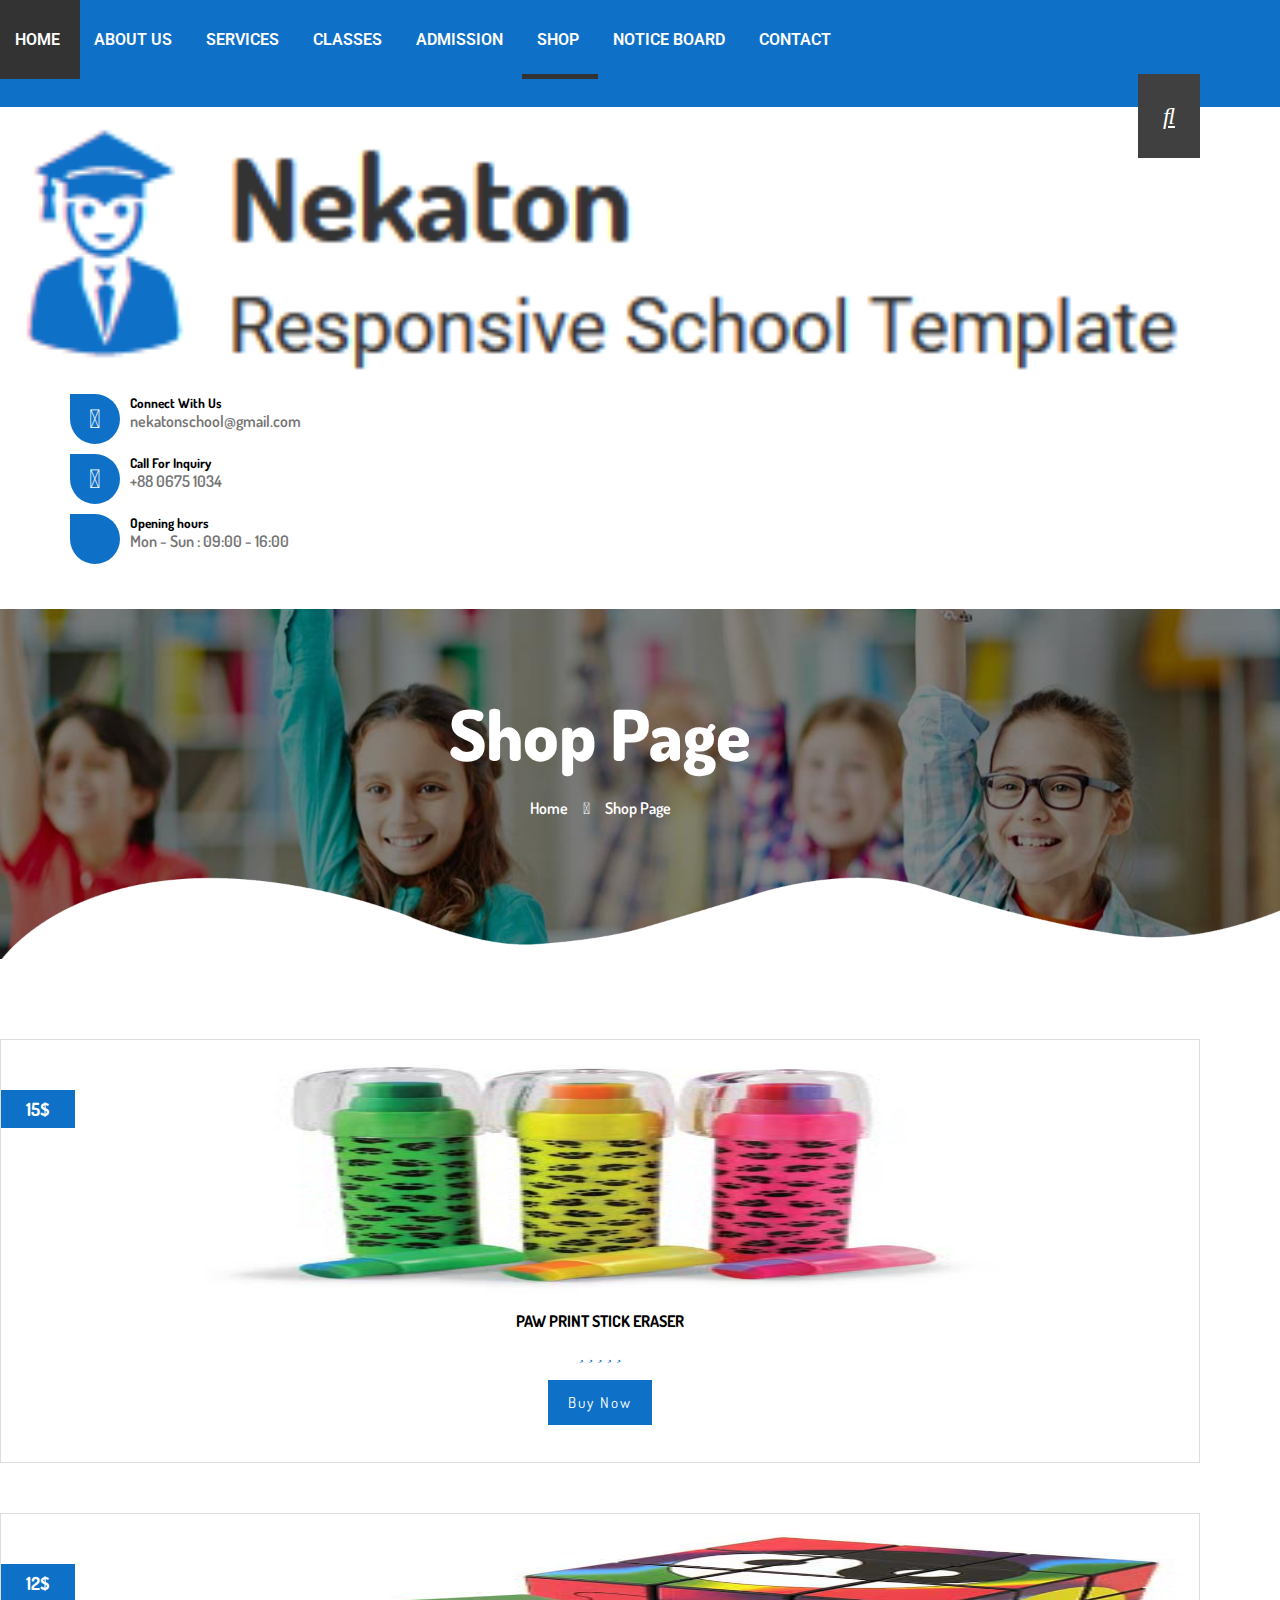
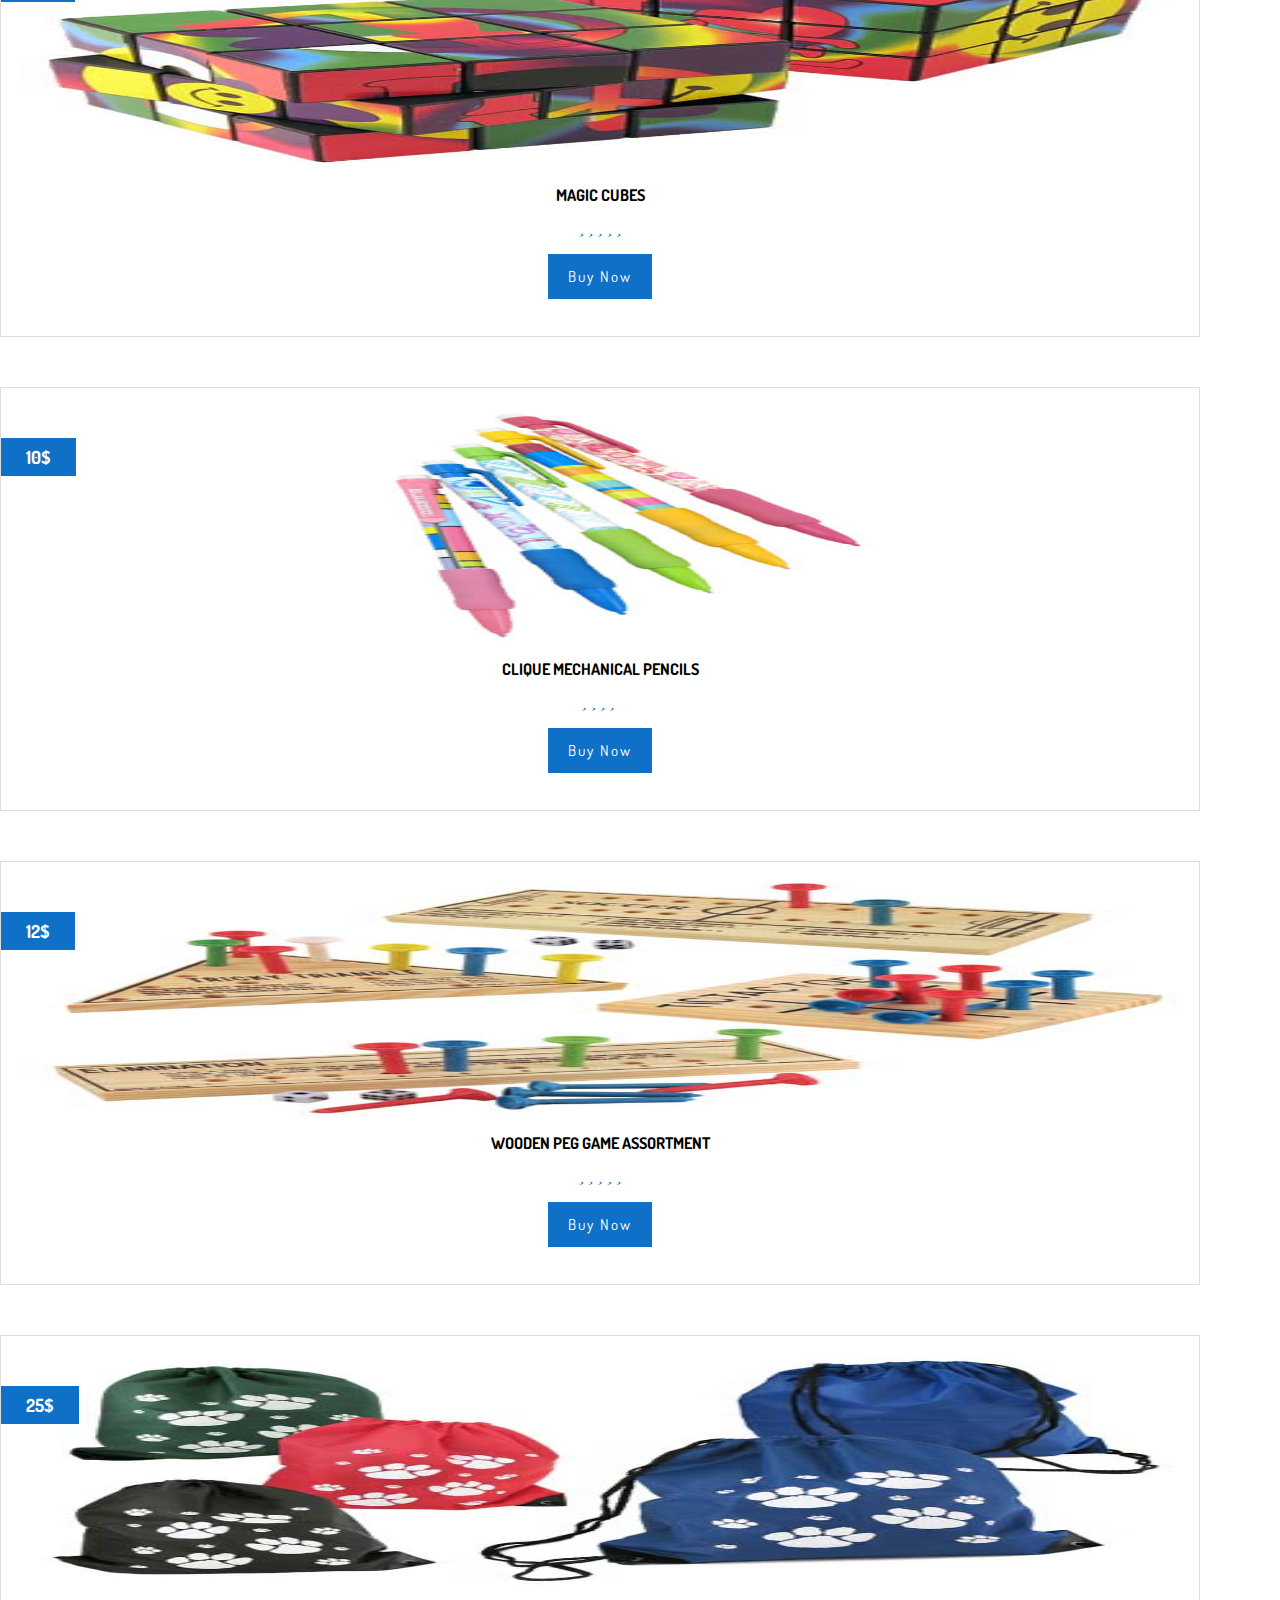
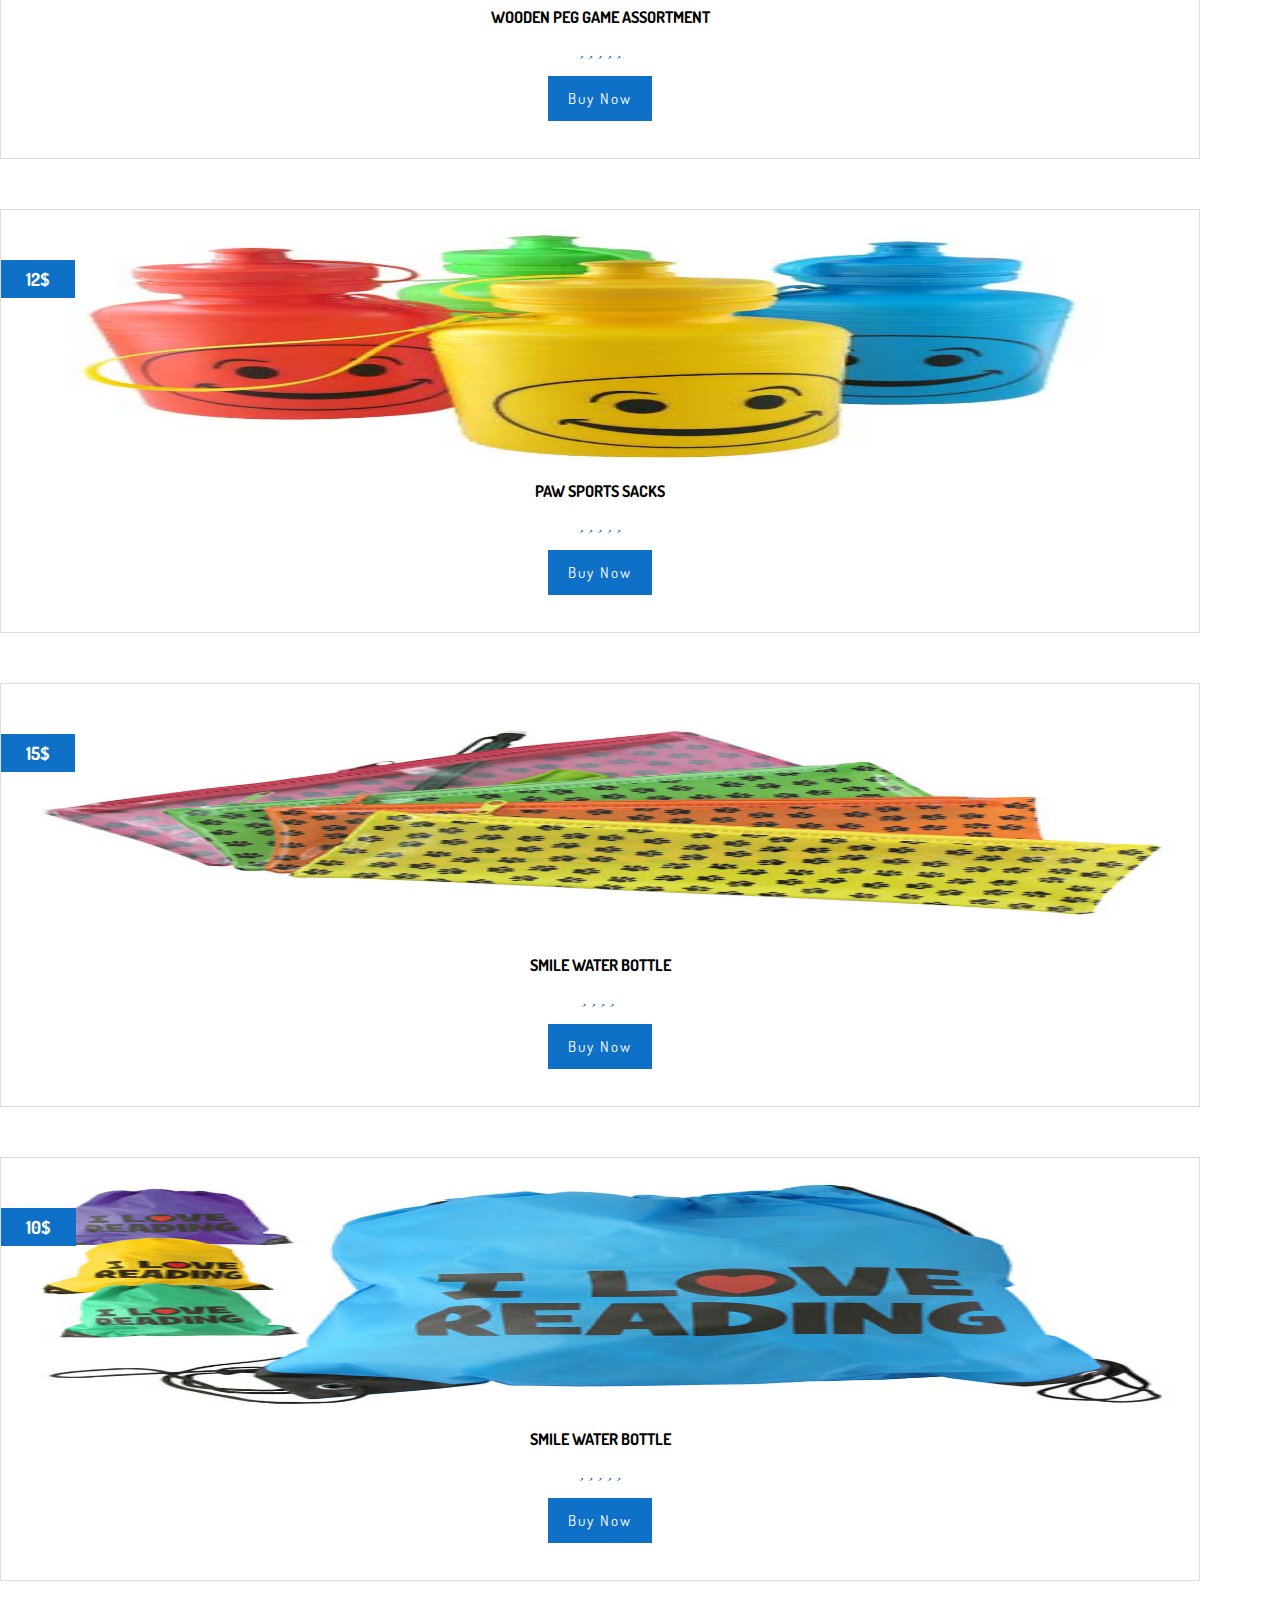
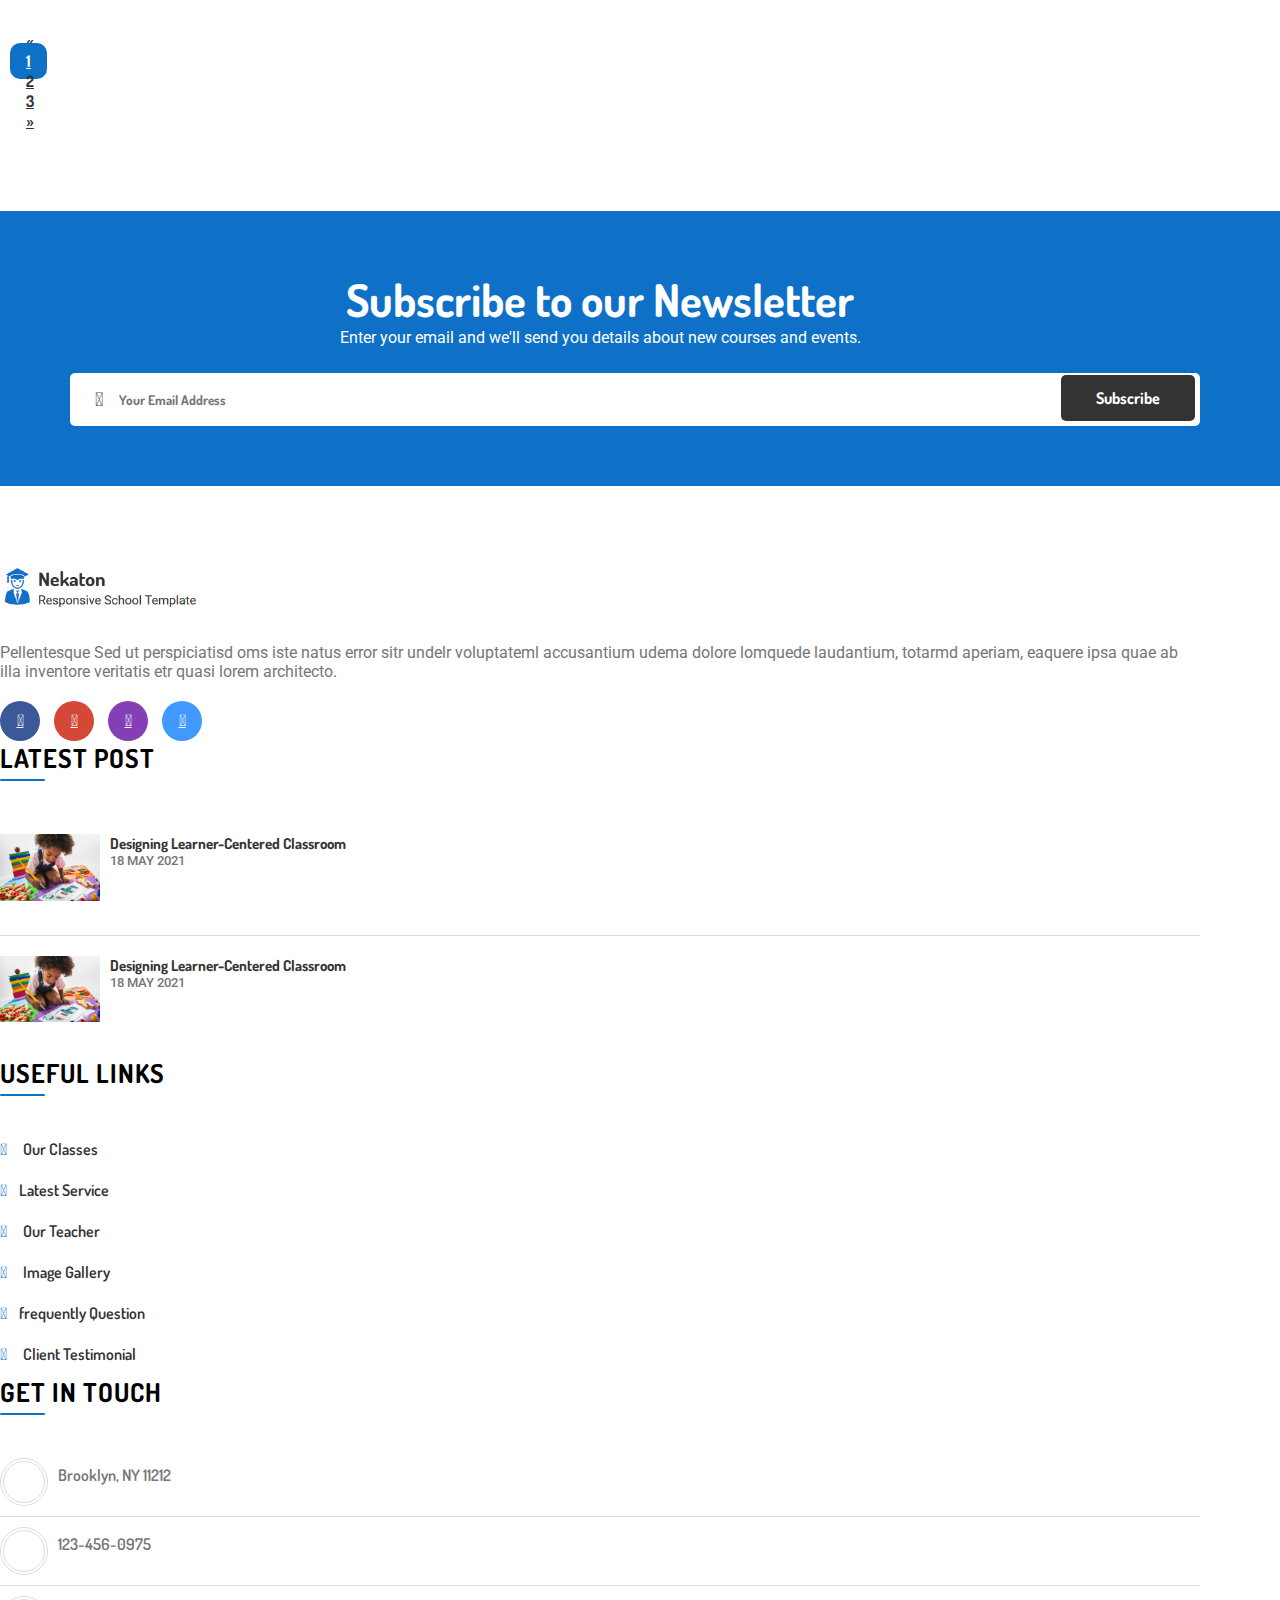
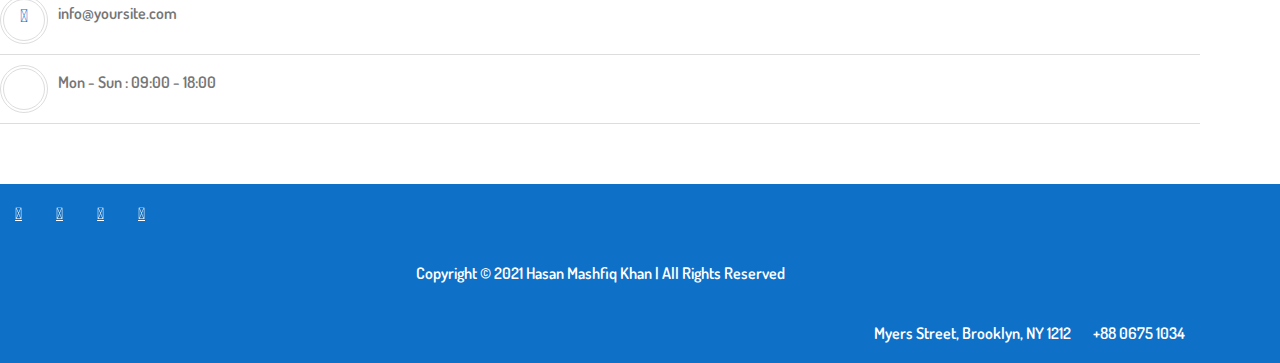
<file: shop.html>
<!DOCTYPE html>
<html lang="en">

<head>
    <meta charset="UTF-8">
    <meta http-equiv="X-UA-Compatible" content="IE=edge">
    <meta name="viewport" content="width=device-width, initial-scale=1.0">
    <title>nekaton-school-website.com/admission</title>
    <!-- Google Font -->
    <link rel="preconnect" href="https://fonts.googleapis.com">
    <link rel="preconnect" href="https://fonts.gstatic.com" crossorigin>
    <link href="https://fonts.googleapis.com/css2?family=Roboto:wght@100;300;400;500;700;900&display=swap"
        rel="stylesheet">
    <link rel="preconnect" href="https://fonts.googleapis.com">
    <link rel="preconnect" href="https://fonts.gstatic.com" crossorigin>
    <link href="https://fonts.googleapis.com/css2?family=Dosis:wght@200;300;400;500;600;700;800&display=swap"
        rel="stylesheet">
    <link rel="preconnect" href="https://fonts.googleapis.com">
    <link rel="preconnect" href="https://fonts.gstatic.com" crossorigin>
    <link href="https://fonts.googleapis.com/css2?family=Roboto:wght@100;300;400;500;700;900&display=swap"
        rel="stylesheet">
    <!-- bootstrap -->
    <link href="https://cdn.jsdelivr.net/npm/bootstrap@5.0.0-beta3/dist/css/bootstrap.min.css" rel="stylesheet"
        integrity="sha384-eOJMYsd53ii+scO/bJGFsiCZc+5NDVN2yr8+0RDqr0Ql0h+rP48ckxlpbzKgwra6" crossorigin="anonymous">
    <link rel="stylesheet" href="https://maxcdn.bootstrapcdn.com/font-awesome/4.5.0/css/font-awesome.min.css">
    <!-- font awesome -->
    <link rel="stylesheet" href="https://cdnjs.cloudflare.com/ajax/libs/font-awesome/5.15.3/css/all.min.css"
        integrity="sha512-iBBXm8fW90+nuLcSKlbmrPcLa0OT92xO1BIsZ+ywDWZCvqsWgccV3gFoRBv0z+8dLJgyAHIhR35VZc2oM/gI1w=="
        crossorigin="anonymous" referrerpolicy="no-referrer" />
    <!-- main css -->
    <link rel="stylesheet" href="style.css">
</head>

<body>
    <section>
        <div class="header-section">
            <div class="main-header">
                <div class="container">
                    <div class="row">
                        <div class="col-lg-9">
                            <div class="main-hdr">
                                <ul>
                                    <li><a href="index.html" class="main-hdr-text">HOME</a></li>
                                    <li><a href="about.html" class="main-hdr-text">ABOUT US</a></li>
                                    <li><a href="service.html" class="main-hdr-text">SERVICES</a></li>
                                    <li><a href="class.html" class="main-hdr-text">CLASSES</a></li>
                                    <li><a href="admission.html" class="main-hdr-text">ADMISSION</a></li>
                                    <li class="actv-nav"><a href="shop.html" class="main-hdr-text">SHOP</a></li>
                                    <li><a href="notice-board.html" class="main-hdr-text">NOTICE BOARD</a></li>
                                    <li><a href="contact.html" class="main-hdr-text">CONTACT</a></li>
                                </ul>
                            </div>
                        </div>
                        <div class="col-lg-3 tr-text">
                            <div class="search-bar">
                                <a href="#"><i class="fas fa-search"></i></a>
                            </div>
                        </div>
                    </div>
                </div>
            </div>

            <div class="header-section-2">
                <div class="container">
                    <div class="row">
                        <div class="col-lg-3">
                            <div class="site-logo">
                                <a href="#">
                                    <img class="img-full" src="img/logo.png" alt="">
                                </a>
                            </div>
                        </div>
                        <div class="col-lg-9">
                            <div class="hdr-2-details">
                                <div class="row">
                                    <div class="col-lg-4">
                                        <div class="header-info">
                                            <div class="header-info-icon">
                                                <i class="fas fa-envelope"></i>
                                            </div>
                                            <div class="header-info-details">
                                                <h5>Connect With Us</h5>
                                                <p>nekatonschool@gmail.com</p>
                                            </div>
                                        </div>
                                    </div>
                                    <div class="col-lg-4">
                                        <div class="header-info">
                                            <div class="header-info-icon">
                                                <i class="fas fa-headphones"></i>
                                            </div>
                                            <div class="header-info-details">
                                                <h5>Call For Inquiry</h5>
                                                <p>+88 0675 1034</p>
                                            </div>
                                        </div>
                                    </div>
                                    <div class="col-lg-4">
                                        <div class="header-info">
                                            <div class="header-info-icon">
                                                <i class="fas fa-door-open"></i>
                                            </div>
                                            <div class="header-info-details">
                                                <h5>Opening hours</h5>
                                                <p>Mon - Sun : 09:00 - 16:00</p>
                                            </div>
                                        </div>
                                    </div>
                                </div>
                            </div>
                        </div>
                    </div>
                </div>
            </div>
        </div>
    </section>

    <section>
        <div class="about-banner-section">
            <div class="container">
                <div class="row">
                    <div class="col-lg-12">
                        <div class="about-banner-text">
                            <h2>Shop Page</h2>
                            <div class="abt-t">
                                <p><a href="#">Home<i class="fas fa-angle-double-right"></i></a>Shop Page</p>
                            </div>
                        </div>
                        <div class="about-banner-bottom-shape"></div>
                    </div>
                </div>
            </div>
        </div>
    </section>


    <section>
        <div class="class-section">
            <div class="container">
                <div class="row">
                    <div class="col-lg-3">
                        <div class="class-item">
                            <div class="class-item-img">
                                <img src="img/shop-1.jpg" alt="">
                                <span class="class-price cp-s">15$</span>
                            </div>
                            <div class="class-item-text">
                                <p>PAW PRINT STICK ERASER</p>
                                <div class="rating">
                                    <ul>
                                        <li><i class="fas fa-star"></i></li>
                                        <li><i class="fas fa-star"></i></li>
                                        <li><i class="fas fa-star"></i></li>
                                        <li><i class="fas fa-star"></i></li>
                                        <li><i class="fas fa-star"></i></li>
                                    </ul>
                                </div>
                                <div class="cil-btn class-btn">
                                    <a href="#">Buy Now</a>
                                </div>
                            </div>
                        </div>
                    </div>
                    <div class="col-lg-3">
                        <div class="class-item">
                            <div class="class-item-img">
                                <img src="img/shop-2.jpg" alt="">
                                <span class="class-price cp-s">12$</span>
                            </div>
                            <div class="class-item-text">
                                <p>MAGIC CUBES</p>
                                <div class="rating">
                                    <ul>
                                        <li><i class="fas fa-star"></i></li>
                                        <li><i class="fas fa-star"></i></li>
                                        <li><i class="fas fa-star"></i></li>
                                        <li><i class="fas fa-star"></i></li>
                                        <li><i class="fas fa-star"></i></li>
                                    </ul>
                                </div>
                                <div class="cil-btn class-btn">
                                    <a href="#">Buy Now</a>
                                </div>
                            </div>
                        </div>
                    </div>
                    <div class="col-lg-3">
                        <div class="class-item">
                            <div class="class-item-img">
                                <img src="img/shop-3.jpg" alt="">
                                <span class="class-price cp-s">10$</span>
                            </div>
                            <div class="class-item-text">
                                <p>CLIQUE MECHANICAL PENCILS</p>
                                <div class="rating">
                                    <ul>
                                        <li><i class="fas fa-star"></i></li>
                                        <li><i class="fas fa-star"></i></li>
                                        <li><i class="fas fa-star"></i></li>
                                        <li><i class="fas fa-star"></i></li>
                                        <li><i class="fas fa-star-half-alt"></i></li>
                                    </ul>
                                </div>
                                <div class="cil-btn class-btn">
                                    <a href="#">Buy Now</a>
                                </div>
                            </div>
                        </div>
                    </div>
                    <div class="col-lg-3">
                        <div class="class-item">
                            <div class="class-item-img">
                                <img src="img/shop-4.jpg" alt="">
                                <span class="class-price cp-s">12$</span>
                            </div>
                            <div class="class-item-text">
                                <p>WOODEN PEG GAME ASSORTMENT</p>
                                <div class="rating">
                                    <ul>
                                        <li><i class="fas fa-star"></i></li>
                                        <li><i class="fas fa-star"></i></li>
                                        <li><i class="fas fa-star"></i></li>
                                        <li><i class="fas fa-star"></i></li>
                                        <li><i class="fas fa-star"></i></li>
                                    </ul>
                                </div>
                                <div class="cil-btn class-btn">
                                    <a href="#">Buy Now</a>
                                </div>
                            </div>
                        </div>
                    </div>
                </div>
                <div class="row">
                    <div class="col-lg-3">
                        <div class="class-item">
                            <div class="class-item-img">
                                <img src="img/shop-5.jpg" alt="">
                                <span class="class-price cp-s">25$</span>
                            </div>
                            <div class="class-item-text">
                                <p>WOODEN PEG GAME ASSORTMENT</p>
                                <div class="rating">
                                    <ul>
                                        <li><i class="fas fa-star"></i></li>
                                        <li><i class="fas fa-star"></i></li>
                                        <li><i class="fas fa-star"></i></li>
                                        <li><i class="fas fa-star"></i></li>
                                        <li><i class="fas fa-star"></i></li>
                                    </ul>
                                </div>
                                <div class="cil-btn class-btn">
                                    <a href="#">Buy Now</a>
                                </div>
                            </div>
                        </div>
                    </div>
                    <div class="col-lg-3">
                        <div class="class-item">
                            <div class="class-item-img">
                                <img src="img/shop-6.jpg" alt="">
                                <span class="class-price cp-s">12$</span>
                            </div>
                            <div class="class-item-text">
                                <p>PAW SPORTS SACKS</p>
                                <div class="rating">
                                    <ul>
                                        <li><i class="fas fa-star"></i></li>
                                        <li><i class="fas fa-star"></i></li>
                                        <li><i class="fas fa-star"></i></li>
                                        <li><i class="fas fa-star"></i></li>
                                        <li><i class="fas fa-star"></i></li>
                                    </ul>
                                </div>
                                <div class="cil-btn class-btn">
                                    <a href="#">Buy Now</a>
                                </div>
                            </div>
                        </div>
                    </div>
                    <div class="col-lg-3">
                        <div class="class-item">
                            <div class="class-item-img">
                                <img src="img/shop-7.jpg" alt="">
                                <span class="class-price cp-s">15$</span>
                            </div>
                            <div class="class-item-text">
                                <p>SMILE WATER BOTTLE</p>
                                <div class="rating">
                                    <ul>
                                        <li><i class="fas fa-star"></i></li>
                                        <li><i class="fas fa-star"></i></li>
                                        <li><i class="fas fa-star"></i></li>
                                        <li><i class="fas fa-star"></i></li>
                                        <li><i class="fas fa-star-half-alt"></i></i></li>
                                    </ul>
                                </div>
                                <div class="cil-btn class-btn">
                                    <a href="#">Buy Now</a>
                                </div>
                            </div>
                        </div>
                    </div>
                    <div class="col-lg-3">
                        <div class="class-item">
                            <div class="class-item-img">
                                <img src="img/shop-8.jpg" alt="">
                                <span class="class-price cp-s">10$</span>
                            </div>
                            <div class="class-item-text">
                                <p>SMILE WATER BOTTLE</p>
                                <div class="rating">
                                    <ul>
                                        <li><i class="fas fa-star"></i></li>
                                        <li><i class="fas fa-star"></i></li>
                                        <li><i class="fas fa-star"></i></li>
                                        <li><i class="fas fa-star"></i></li>
                                        <li><i class="fas fa-star"></i></li>
                                    </ul>
                                </div>
                                <div class="cil-btn class-btn">
                                    <a href="#">Buy Now</a>
                                </div>
                            </div>
                        </div>
                    </div>
                </div>
                <div class="class-pagination">
                    <nav aria-label="Page navigation example">
                        <ul class="pagination">
                            <li class="page-item">
                                <a class="page-link left-right" href="#" aria-label="Previous">
                                    <span aria-hidden="true">&laquo;</span>
                                </a>
                            </li>
                            <li class="page-item"><a class="page-link actv-page-link" href="#">1</a></li>
                            <li class="page-item"><a class="page-link" href="#">2</a></li>
                            <li class="page-item"><a class="page-link" href="#">3</a></li>
                            <li class="page-item">
                                <a class="page-link left-right" href="#" aria-label="Next">
                                    <span aria-hidden="true">&raquo;</span>
                                </a>
                            </li>
                        </ul>
                    </nav>
                </div>
            </div>
        </div>
    </section>

    <section>
        <div class="newslatter-section">
            <div class="container">
                <div class="row">
                    <div class="col-lg-6">
                        <div class="newslatter-left">
                            <h1>Subscribe to our Newsletter</h1>
                            <p>Enter your email and we'll send you details about new courses and events.</p>
                        </div>
                    </div>
                    <div class="col-lg-6">
                        <div class="newslatter-riight">
                            <form action="#">
                                <div class="form-group">
                                    <span class="form-icon"><i class="fas fa-envelope"></i></span>
                                    <input type="text" placeholder="Your Email Address" class="news-input">
                                    <div class="sub-btn"><a href="#">Subscribe</a></div>
                                </div>
                            </form>
                        </div>
                    </div>
                </div>
            </div>
        </div>
    </section>


    <section>
        <div class="multiple-section">
            <div class="container">
                <div class="row">
                    <div class="col-lg-3">
                        <div class="multi-item">
                            <img src="img/logo.png" alt="">
                            <p>Pellentesque Sed ut perspiciatisd oms iste natus error sitr undelr voluptateml
                                accusantium udema dolore lomquede laudantium, totarmd aperiam, eaquere ipsa quae
                                ab
                                illa
                                inventore veritatis etr quasi lorem architecto.</p>
                            <div class="multiple-icon">
                                <ul>
                                    <li><a href="#" class="social-fb"><i class="fab fa-facebook-f"></i></a></li>
                                    <li><a href="#" class="social-youtube"><i class="fab fa-youtube"></i></a>
                                    </li>
                                    <li><a href="#" class="social-instagram"><i class="fab fa-instagram"></i></a>
                                    </li>
                                    <li><a href="#" class="social-twetter"><i class="fab fa-twitter"></i></a>
                                    </li>
                                </ul>
                            </div>
                        </div>
                    </div>
                    <div class="col-lg-3">
                        <div class="multi-item">
                            <div class="mi-hdr">
                                <h3>Latest Post</h3>
                            </div>
                            <div class="multiple-item-img-text">
                                <div class="multiple-img">
                                    <img src="img/blog1.jpg" alt="">
                                </div>
                                <div class="multiple-text">
                                    <a href="#">Designing Learner-Centered Classroom</a>
                                    <p>18 MAY 2021</p>
                                </div>
                            </div>
                            <div class="multiple-item-img-text">
                                <div class="multiple-img">
                                    <img src="img/blog1.jpg" alt="">
                                </div>
                                <div class="multiple-text">
                                    <a href="#">Designing Learner-Centered Classroom</a>
                                    <p>18 MAY 2021</p>
                                </div>
                            </div>
                        </div>
                    </div>
                    <div class="col-lg-3">
                        <div class="multi-item">
                            <div class="mi-hdr">
                                <h3>Useful Links</h3>
                            </div>
                            <div class="link-item">
                                <ul>
                                    <li class="link-li">
                                        <a href="#" class="link-a">
                                            <i class="fas fa-chevron-circle-right">
                                            </i>Our Classes</a>
                                    </li>
                                    <li class="link-li">
                                        <a href="#" class="link-a">
                                            <i class="fas fa-chevron-circle-right"></i>Latest Service</a>
                                    </li>
                                    <li class="link-li">
                                        <a href="#" class="link-a">
                                            <i class="fas fa-chevron-circle-right">
                                            </i>Our Teacher</a>
                                    </li>
                                    <li class="link-li">
                                        <a href="#" class="link-a">
                                            <i class="fas fa-chevron-circle-right">
                                            </i>Image Gallery</a>
                                    </li>
                                    <li class="link-li">
                                        <a href="#" class="link-a">
                                            <i class="fas fa-chevron-circle-right"></i>frequently Question
                                        </a>
                                    </li>
                                    <li class="link-li">
                                        <a href="#" class="link-a">
                                            <i class="fas fa-chevron-circle-right">
                                            </i>Client Testimonial</a>
                                    </li>
                                </ul>
                            </div>
                        </div>
                    </div>
                    <div class="col-lg-3">
                        <div class="multi-item">
                            <div class="mi-hdr">
                                <h3>Get In Touch</h3>
                            </div>
                            <div class="contact-item">
                                <div class="ci-left"><i class="fas fa-map-marker-alt"></i></div>
                                <div class="ci-right">
                                    <p>Brooklyn, NY 11212</p>
                                </div>
                            </div>
                            <div class="contact-item">
                                <div class="ci-left"><i class="fas fa-mobile-alt"></i></div>
                                <div class="ci-right">
                                    <p>123-456-0975</p>
                                </div>
                            </div>
                            <div class="contact-item">
                                <div class="ci-left"><i class="fas fa-envelope"></i></div>
                                <div class="ci-right">
                                    <p>info@yoursite.com</p>
                                </div>
                            </div>
                            <div class="contact-item">
                                <div class="ci-left"><i class="far fa-clock"></i></div>
                                <div class="ci-right">
                                    <p>Mon - Sun : 09:00 - 18:00</p>
                                </div>
                            </div>
                        </div>
                    </div>
                </div>
            </div>
        </div>
    </section>

    <section>
        <div class="header-section-1">
            <div class="container">
                <div class="row">
                    <div class="col-lg-3">
                        <div class="social-icon">
                            <ul>
                                <li><a href="#" class="hover-a"><i class="fab fa-facebook-f"></i></a></li>
                                <li><a href="#" class="hover-a"><i class="fab fa-youtube"></i></a></li>
                                <li><a href="#" class="hover-a"><i class="fab fa-twitter"></i></a></li>
                                <li><a href="#" class="hover-a"><i class="fab fa-instagram"></i></a></li>
                            </ul>
                        </div>
                    </div>
                    <div class="col-lg-5">
                        <div class="footer-text">
                            <p>Copyright © 2021 Hasan Mashfiq Khan | All Rights Reserved</p>
                        </div>
                    </div>
                    <div class="col-lg-4">
                        <div class="add-call">
                            <ul>
                                <li><a href="#"><i class="fas fa-map-marker-alt add-call-icon"></i> Myers
                                        Street,
                                        Brooklyn, NY
                                        1212</a></li>
                                <li><a href="#"><i class="fas fa-phone-alt add-call-icon"></i> +88
                                        0675 1034</a></li>
                            </ul>
                        </div>
                    </div>
                </div>
            </div>
        </div>
    </section>


</body>

</html>
</file>
<file: style.css>
* {
  margin: 0;
  padding: 0;
  font-family: "Roboto", sans-serif;
}
.container {
  max-width: 1200px !important;
}
.container-fluid {
  padding: 0;
}
.header-section-1 {
  background: #0e70c7;
}
.social-icon ul {
  padding-left: 0;
  margin-bottom: 0;
}
.social-icon ul li {
  list-style: none;
  display: inline-block;
}
.add-call {
  padding: 20px 0;
}
.add-call ul {
  padding-left: 0;
  margin-bottom: 0;
  text-align: right;
}
.add-call ul li {
  list-style: none;
  display: inline-block;
}
.add-call ul li a {
  color: #fff;
  text-decoration: none;
  margin-right: 15px;
  font-family: "Dosis", sans-serif;
  font-weight: 600;
}
.add-call-icon {
  margin-right: 3px;
}
.header-section-2 {
  padding: 35px 0;
  margin-top: 84px;
  background-color: #fff;
  position: relative;
  z-index: 10;
}
.hdr-2-details {
  margin-left: 40px;
}
.img-full {
  min-width: 100%;
  height: auto;
}
.header-info {
  display: flex;
  margin: 10px 0 10px 30px;
}
.header-info:hover .header-info-icon {
  border-radius: 50px 0 50px 50px;
}
.header-info-icon {
  justify-content: center;
  align-items: center;
  display: flex;
  background: #0e70c7;
  width: 50px;
  line-height: 50px;
  height: 50px;
  border-radius: 0 50px 50px 50px;
  margin-right: 10px;
  transition: 0.4s;
}
.header-info-icon i {
  font-size: 26px;
  color: #fff;
}
.header-info-details h5 {
  font-family: "Dosis", sans-serif;
  font-weight: 700;
  margin-bottom: 0;
}
.header-info-details p {
  font-family: "Dosis", sans-serif;
  color: #767676;
  font-weight: 600;
  margin-bottom: 0;
}
.main-header {
  background: #0e70c7;
  position: fixed;
  width: 100%;
  z-index: 999999999;
  top: 0;
  left: 0;
}
.main-hdr ul {
  padding-left: 0;
  margin-bottom: 0;
}
.main-hdr ul li {
  list-style: none;
  display: inline-block;
  padding: 30px 15px;
  position: relative;
  z-index: 1;
}
.main-hdr ul li a {
  color: #fff;
  text-decoration: none;
  font-family: "Roboto", sans-serif;
  font-weight: 600;
}
.main-hdr ul li::before {
  content: "";
  position: absolute;
  z-index: -1;
  width: 106%;
  height: 0;
  background: #333;
  left: 0;
  bottom: 0;
  transition: 0.3s;
}
.main-hdr ul li:hover::before {
  height: 100%;
}
.actv-nav {
  position: relative;
}
.actv-nav::after {
  content: "";
  position: absolute;
  background: #333;
  height: 5px;
  left: 0;
  bottom: 0;
  width: 106%;
}
.tr-text {
  text-align: right;
}
.search-bar {
  display: inline-block;
  position: relative;
  top: 23px;
}
.search-bar a {
  color: #fff;
  background: rgb(65, 64, 64);
  padding: 28px 25px;
  font-size: 24px;
}
.carousel {
  position: relative;
  height: auto;
  overflow: hidden;
}
.carousel-control-next,
.carousel-control-prev {
  width: 8%;
}
.carousel-item img {
  width: 100%;
  position: relative;
}
.before-banner {
  position: relative;
}
.before-banner::before {
  content: "";
  position: absolute;
  top: 0;
  left: 0;
  width: 100%;
  height: 100%;
  background: rgba(0, 0, 0, 0.4) !important;
  z-index: 9;
}
.carousel-control-prev-icon,
.carousel-control-next-icon {
  background-image: none;
}
.slider-chng {
  font-size: 50px;
  color: #0e70c7;
  background: #fff;
  border-radius: 50px;
  line-height: 100px;
}
.carousel-control-next,
.carousel-control-prev {
  opacity: 100%;
}
.carousel-indicators .active {
  opacity: 100%;
  background: #0e70c7;
  border-radius: 20px;
}
.main-banner {
  position: relative;
  top: -150px;
}
.banner-text {
  position: absolute;
  top: 60%;
  left: 20%;
  z-index: 11;
  transform: translate(-20%, -60%);
}
.banner-text h4 {
  font-size: 32px;
  font-weight: 700;
  font-family: "Dosis", sans-serif;
  color: #fff;
}
.banner-text h2 {
  font-size: 60px;
  font-weight: 700;
  font-family: "Dosis", sans-serif;
  color: #fff;
}
.banner-text p {
  font-size: 25px;
  color: #fff;
  font-weight: 600;
  font-family: "Dosis", sans-serif;
}
.carousel-control-next,
.carousel-control-prev {
  opacity: 100%;
  z-index: 11;
}
.carousel-indicators {
  position: absolute;
  right: 0;
  bottom: 0;
  left: 0;
  z-index: 11;
  display: flex;
  justify-content: center;
  padding: 0;
  margin-right: 15%;
  margin-bottom: 1rem;
  margin-left: 15%;
  list-style: none;
}
.banner-btn {
  margin-top: 50px !important;
  display: flex;
}
.btn-1 a {
  position: relative;
  font-size: 17px;
  letter-spacing: 1.5px;
  font-weight: 600;
  font-family: "Dosis", sans-serif;
  color: #333;
  background: transparent;
  padding: 15px 20px;
  border: 3px solid #fff;
  text-decoration: none;
  transition: 0.3s;
  margin-right: 35px;
}
.btn-1 a:hover {
  color: #fff;
}
.btn-1 a::before {
  content: "";
  position: absolute;
  z-index: -1;
  width: 101%;
  top: 0;
  bottom: 0;
  left: 0;
  right: 0;
  color: #333;
  background: #fff;
  transform: scaleX(1);
  transform-origin: 50%;
  transition-property: transform;
  transition-duration: 0.3s;
}
.btn-1 a:hover::before {
  transform: scaleX(0);
}
.btn-2 a {
  position: relative;
  font-size: 17px;
  letter-spacing: 1.5px;
  font-weight: 600;
  font-family: "Dosis", sans-serif;
  color: #fff;
  background: #0e70c7;
  padding: 15px 20px;
  border: 3px solid #0e70c7;
  text-decoration: none;
  transition: 0.3s;
  z-index: 1;
  margin-right: 35px;
}
.btn-2 a:hover {
  color: #333;
  border: 3px solid #fff;
}
.btn-2 a::before {
  content: "";
  position: absolute;
  z-index: -1;
  top: 0;
  bottom: 0;
  left: 0;
  right: 0;
  color: #333;
  background: #fff;
  transform: scaleX(0);
  transform-origin: 50%;
  transition-property: transform;
  transition-duration: 0.3s;
  transition-timing-function: ease-out;
}
.btn-2 a:hover::before {
  transform: scaleX(1);
}
.school-info {
  padding: 100px 0;
}
.m-break {
  margin-right: 10px;
}
.si-hdr p {
  font-size: 18px;
  font-weight: 700;
  font-family: "Dosis", sans-serif;
  text-transform: uppercase;
  color: #0e70c7;
}
.si-info h1 {
  font-size: 35px;
  color: #333;
  font-weight: 700;
  font-family: "Dosis", sans-serif;
  margin-bottom: 20px;
}
.si-info h3 {
  font-size: 18px;
  color: #767676;
  font-weight: 400;
  font-family: "Roboto", sans-serif;
  line-height: 30px;
  margin-bottom: 25px;
}
.si-info p {
  font-size: 18px;
  color: #767676;
  font-weight: 800;
  font-family: "Roboto", sans-serif;
  line-height: 28px;
}
.si-img img {
  width: 100%;
  position: relative;
}
.si-img {
  position: relative;
}
.si-img::before {
  background: rgba(0, 0, 0, 0.8);
  content: "";
  height: 100%;
  left: 0;
  opacity: 0.5;
  position: absolute;
  top: 0;
  width: 100%;
  z-index: 1;
}
.player i {
  color: #0e70c7;
  font-size: 25px;
  position: relative;
  z-index: 3;
}
.player i::after {
  content: "";
  position: absolute;
  left: -125%;
  top: -125%;
  display: block;
  width: 90px;
  height: 90px;
  border-radius: 50%;
  background-color: #fff;
  z-index: -1;
}
.player {
  position: absolute;
  top: 50%;
  left: 50%;
}
.player::after {
  content: "";
  width: 90px;
  height: 90px;
  position: absolute;
  left: -125%;
  top: -110%;
  border-radius: 50%;
  background: #fff;
  animation: play-btn 1.6s ease-out infinite;
  z-index: 1;
}

@keyframes play-btn {
  0%,
  30% {
    transform: scale(0);
    opacity: 1.3;
  }
  50% {
    transform: scale(1);
    opacity: 1.5;
  }
  80% {
    transform: scale(1.2);
    opacity: 0.8;
  }
  100% {
    transform: scale(1.3);
    opacity: 0;
  }
}
.si-cover {
  position: relative;
}
.si-cover::after {
  position: absolute;
  content: "";
  width: 100%;
  height: 100%;
  top: 30px;
  left: 30px;
  border: 12px solid #0e70c7;
  z-index: -1;
}
.si-btn {
  margin-top: 50px;
}
.si-btn a {
  font-family: "Roboto", sans-serif;
  font-weight: 700;
  font-size: 15px;
  color: #fff;
  text-decoration: none;
  padding: 15px 20px;
  background: #0e70c7;
  z-index: 1;
}
.be-btn {
  position: relative;
}
.be-btn::before {
  content: "";
  position: absolute;
  top: 0;
  left: 0;
  width: 0;
  height: 100%;
  color: #fff;
  background: #333;
  z-index: -1;
  transition: 0.4s;
}
.be-btn:hover::before {
  width: 100%;
}
.choose-section {
  padding: 80px 0;
}
.choose-item {
  text-align: center;
}
.choose-item h6 {
  font-family: "Dosis", sans-serif;
  font-weight: 800;
  font-size: 17px;
  color: #0e70c7;
  margin-bottom: 10px;
}
.choose-item h2 {
  font-family: "Dosis", sans-serif;
  font-weight: 800;
  font-size: 35px;
  color: #333;
  margin-bottom: 35px;
  position: relative;
}
.choose-item h2::after {
  position: absolute;
  content: "";
  left: 0;
  right: 0;
  background-color: #0e70c7;
  height: 2px;
  width: 70px;
  margin: 15px auto 0;
  display: block;
}
.choose-item p {
  font-family: "Roboto", sans-serif;
  font-weight: 400;
  font-size: 17px;
  color: #767676;
}
.colume-item {
  box-shadow: 0 0.5rem 1rem rgba(0, 0, 0, 0.18) !important;
  text-align: center;
  padding: 60px 25px;
  transition: 0.5s;
}
.colume-item:hover {
  margin: 0 10px;
  transform: scale(1.1, 1.1);
}
.ci-hdr i {
  font-size: 40px;
  color: #0e70c7;
}
.ci-hdr i::before {
  color: #0e70c7;
  display: block;
  font-size: 50px;
  text-align: center;
  line-height: 30px;
  background: #fff;
  width: 90px;
  height: 90px;
  border-radius: 50%;
  padding: 30px 0;
  border: 1px solid #f4f4f4;
  transition: all 500ms ease;
  transition-delay: 0s;
  transition-delay: 0.15s;
}
.colume-item:hover .ci-hdr i::before {
  border-color: #0e70c7;
}
.border-b {
  position: relative;
}
.border-b::after {
  position: absolute;
  content: "";
  color: #0e70c7;
  display: block;
  font-size: 50px;
  text-align: center;
  line-height: 30px;
  background: #fff;
  width: 120px;
  height: 120px;
  border-radius: 50%;
  padding: 30px 0;
  border: 1px solid #f4f4f4;
  transition: all 500ms ease;
  transition-delay: 0s;
  transition-delay: 0.15s;
  top: -14px;
  left: -14px;
  z-index: -1;
}
.colume-item:hover .border-b::after {
  border-color: #0e70c7;
}
.ci-text {
  margin-top: 28px;
}
.ci-text h3 {
  font-family: "Dosis", sans-serif;
  font-weight: 700;
  margin-bottom: 15px;
}
.ci-text p {
  color: #767676;
  font-family: "Roboto", sans-serif;
  font-weight: 400;
  font-size: 17px;
}
.btn-3 {
  margin-top: 45px;
}
.btn-3 a {
  position: relative;
  font-size: 17px;
  letter-spacing: 1.5px;
  font-weight: 600;
  font-family: "Dosis", sans-serif;
  color: #fff;
  background: #0e70c7;
  padding: 15px 25px;
  border: 3px solid #0e70c7;
  text-decoration: none;
  transition: 0.3s;
  z-index: 1;
  margin-right: 35px;
  border-radius: 50px;
}
.colume-item:hover .btn-3 a {
  color: #333;
  border: 3px solid #0e70c7;
}
.btn-3 a::before {
  content: "";
  position: absolute;
  z-index: -1;
  top: 0;
  bottom: 0;
  left: 0;
  right: 0;
  color: #333;
  background: #fff;
  transform: scaleX(0);
  transform-origin: 50%;
  transition-property: transform;
  transition-duration: 0.3s;
  border-radius: 50px;
}
.colume-item:hover .btn-3 a::before {
  transform: scaleX(1);
}
.colume-section {
  margin-top: 50px;
}
.t-icon i {
  font-size: 60px;
  color: #fff;
  margin-right: 20px;
}
.time-hdr {
  display: flex;
}
.time-section {
  position: relative;
  padding: 60px 0;
  background: url(img/bg.jpg);
  background-size: cover;
  background-attachment: fixed;
  margin: 20px 0 80px 0;
}
.time-section::before {
  content: "";
  height: 100%;
  left: 0;
  opacity: 65%;
  position: absolute;
  top: 0;
  width: 100%;
  z-index: 1;
  background: rgba(0, 0, 0, 0.849);
}
.time-item {
  position: relative;
  z-index: 99;
}
.t-text h2 {
  color: #fff;
  font-size: 40px;
  font-family: "Dosis", sans-serif;
  font-weight: 700;
  line-height: 43px;
}
.time-row {
  margin-top: 35px;
  z-index: 999;
  position: relative;
}
.tr-item h2 {
  font-family: "Dosis", sans-serif;
  font-weight: 700;
  font-size: 45px;
  color: #fff;
  transition: 0.3s;
}
.tr-item:hover.tr-item h2 {
  color: #0e70c7;
}
.tr-item p {
  font-family: "Dosis", sans-serif;
  font-weight: 600;
  font-size: 18px;
  color: #fff;
  position: relative;
}
.tr-item p::before {
  content: "";
  position: absolute;
  width: 0;
  height: 10%;
  bottom: -10px;
  left: 0;
  background: #fff;
  transition: 0.3s;
}
.tr-item:hover.tr-item p::before {
  width: 100%;
}
.tp-item img {
  width: 100%;
  height: 300px;
}
.teacher-section {
  margin: 0 0 240px 0;
}
.tp-name {
  background: #333;
  padding: 15px 0;
  z-index: 99;
  position: relative;
  transition: 0.3s;
}
.tp-name h2 {
  font-family: "Dosis", sans-serif;
  font-weight: 700;
  font-size: 26px;
  text-align: center;
  margin-bottom: 0;
  color: #fff;
}
.tp-name p {
  font-family: "Dosis", sans-serif;
  font-weight: 600;
  font-size: 15px;
  text-align: center;
  margin-bottom: 0;
  color: #fff;
}
.tp-item {
  position: relative;
}
.tp-details {
  background: #333;
  position: absolute;
  bottom: -90px;
  width: 100%;
  padding: 10px 0 0 0;
  display: inline-block;
  vertical-align: middle;
  transform: translateZ(0);
  box-shadow: 0 0 1px transparent;
  transition-property: color;
  transition-duration: 0.5s;
  left: 0;
}
.tp-details::before {
  content: "";
  position: absolute;
  z-index: -1;
  top: 0;
  left: 0;
  right: 0;
  bottom: 0;
  background: #0e70c7;
  transform: scaleY(0);
  transform-origin: 50% 100%;
  transition-duration: 0.5s;
}
.tp-item:hover .tp-details::before {
  transform: scaleY(1);
}
.tp-item:hover .tp-name {
  background: none;
}
.tp-item:hover .tp-details ul {
  opacity: 100%;
  visibility: visible;
  height: auto;
  margin-bottom: 25px;
  transition: all 0.2s linear;
}
.tp-details ul {
  height: 0;
  opacity: 0;
  visibility: hidden;
  transition: 0.5s;
  padding: 0 23px;
  position: relative;
  z-index: -1;
  margin-bottom: 0;
}
.tp-details ul li {
  list-style: none;
  display: inline-block;
}
.tp-details ul li a {
  position: relative;
}
.mr-2 {
  margin-right: 58px;
}
.tp-details ul li a::before {
  content: "";
  position: absolute;
  top: 0;
  left: 0;
  width: 45px;
  height: 45px;
  border: 2px solid #fff;
  border-radius: 50px;
}
.tp-details ul li a i {
  color: #fff;
  position: absolute;
  top: 12px;
  left: 11px;
  font-size: 20px;
}
.fb::before {
  content: "\f39e";
  position: absolute;
  left: 4px;
}
.ins::before {
  content: "\f16d";
  position: absolute;
  left: 3px;
}
.twe::before {
  content: "\f099";
  position: absolute;
  left: 2px;
  top: 1px;
}
.happy-section {
  background-image: url(img/bg-2.jpg);
  padding: 80px 0;
  background-size: cover;
  background-attachment: fixed;
  position: relative;
}
.happy-section::before {
  content: "";
  height: 100%;
  left: 0;
  opacity: 65%;
  position: absolute;
  top: 0;
  width: 100%;
  z-index: 1;
  background: rgba(0, 0, 0, 0.575);
}
.happy-hdr h2 {
  font-family: "Dosis", sans-serif;
  font-weight: 700;
  font-size: 28px;
  color: #fff;
  position: relative;
}
.happy-hdr h2::before {
  content: "";
  width: 90px;
  height: 3px;
  position: absolute;
  bottom: -15px;
  left: 0;
  background: #fff;
}
.happy-item {
  position: relative;
  z-index: 999;
}
.h-img {
  margin-bottom: 20px;
}
.h-img img {
  width: 100%;
  border-radius: 10px;
}
.happy-text {
  margin-top: 70px;
}
.ht-text h2 {
  font-family: "Dosis", sans-serif;
  font-weight: 700;
  font-size: 25px;
  color: #fff;
  margin-bottom: 20px;
}
.ht-text {
  margin: 0 60px;
  position: relative;
}
.ht-icon {
  position: absolute;
  color: #fff;
  left: -35px;
}
.ht-icon i {
  font-size: 20px;
}
.ht-text p {
  color: #fff;
  font-size: 17px;
}
.ht-name p {
  font-weight: 700;
}
.ht-name span {
  font-weight: 400;
}
.ht-box {
  margin-top: 70px;
}
.ht-box-item h4 {
  color: #fff;
  font-family: "Dosis", sans-serif;
  font-weight: 700;
  font-size: 21px;
  position: relative;
  transition: 0.3s;
}
.ht-box-item span {
  position: absolute;
  top: 0;
  right: 0;
}
.ht-box-item p {
  color: #fff;
  font-weight: 300;
  font-size: 18px;
  margin-bottom: 5px;
}
.ht-box-item {
  padding: 15px;
  border: 2px solid #fff;
  border-radius: 20px;
  margin-bottom: 15px;
}
.ht-box-item:hover.ht-box-item span {
  color: #0e70c7;
}
.gallery-section {
  padding: 80px 0;
}
.gh-hdr ul {
  padding-left: 0;
  margin-bottom: 0;
  text-align: center;
}
.actv-b-a {
  position: relative !important;
}
.actv-b-a::before {
  content: "" !important;
  position: absolute !important;
  background-color: #0e70c7 !important;
  height: 3px !important;
  width: 15px !important;
  top: 12px !important;
  left: -25px !important;
  opacity: 1 !important;
}
.actv-b-a::after {
  content: "" !important;
  position: absolute !important;
  background-color: #0e70c7 !important;
  height: 3px !important;
  width: 15px !important;
  top: 12px !important;
  right: -25px !important;
  opacity: 1 !important;
}
.gh-hdr ul li {
  list-style: none;
  display: inline-block;
  margin: 0 35px;
  position: relative;
}
.gh-hdr ul li::before {
  content: "";
  position: absolute;
  background-color: #0e70c7;
  height: 3px;
  width: 15px;
  top: 12px;
  left: 0;
  opacity: 0;
  transition: all 0.4s ease 0s;
}
.gh-hdr ul li:hover::before {
  left: -25px;
  opacity: 1;
}
.gh-hdr ul li::after {
  content: "";
  position: absolute;
  background-color: #0e70c7;
  height: 3px;
  width: 15px;
  top: 12px;
  right: 0;
  opacity: 0;
  transition: all 0.4s ease 0s;
}
.gh-hdr ul li:hover::after {
  right: -25px;
  opacity: 1;
}
.gh-hdr ul li a {
  text-decoration: none;
}
.gh-hdr ul li a {
  text-decoration: none;
  padding: 12px 15px;
  color: #333;
  background: #fff;
  transition: 0.4s;
}
.gh-hdr ul li a:hover {
  background: #0e70c7;
  color: #fff;
}
.gh-hdr-actv {
  background: #0e70c7 !important;
  color: #fff !important;
}
.gallry-hdr {
  padding-top: 45px;
}
.gallery-pic {
  margin-top: 60px;
}
.gp-pic img {
  width: 100%;
}
.gp-t-gap {
  margin-top: 40px;
}
.gp-pic {
  background-color: #000;
  display: inline-block;
  overflow: hidden;
  position: relative;
  text-align: center;
  width: 100%;
  margin: 0;
}
.gp-pic::before {
  content: "";
  position: absolute;
  top: 0;
  bottom: 0;
  left: 0;
  right: 0;
  transition: all 0.35s ease;
  background-color: #000;
  opacity: 0.5;
  z-index: 1;
  transform: skew(45deg) translateX(-155%);
}
.gp-pic:hover::before {
  transform: skew(45deg) translateX(-45%);
}
.gp-pic::after {
  content: "";
  position: absolute;
  top: 0;
  bottom: 0;
  left: 0;
  right: 0;
  transition: all 0.35s ease;
  background-color: #000;
  opacity: 0.5;
  z-index: 1;
  transform: skew(45deg) translateX(155%);
}
.gp-pic:hover::after {
  transform: skew(45deg) translateX(55%);
}
.img-caption {
  top: 50%;
  left: 50%;
  position: absolute;
  z-index: 2;
  transform: translate(-50%, -50%) scale(0.5);
  opacity: 0;
  box-shadow: 0 0 10px #000000;
  transition: 0.5s;
}
.gp-pic:hover .img-caption {
  transform: translate(-50%, -50%) scale(1);
  opacity: 1;
}
.img-caption h2 {
  background-color: #000;
  border: 2px solid #fff;
  color: #fff;
  font-size: 16px;
  font-weight: 600;
  letter-spacing: 1px;
  margin: 0;
  padding: 5px 10px;
  text-transform: uppercase;
  font-family: "Dosis", sans-serif;
}
.icon-a {
  position: relative;
  border: 1px solid #fff;
  background: #fff;
  display: inline-block;
  color: #333;
  font-size: 15px;
  text-align: center;
  margin: 0 5px;
  width: 40px;
  height: 40px;
  line-height: 40px;
  border-radius: 50%;
  z-index: 1;
}
.icon-a::after {
  content: "";
  position: absolute;
  top: 8px;
  left: 7px;
  padding: 12px;
  box-shadow: 0 0 0 2px #fff;
  border-radius: 50px;
  transition: transform 0.2s, opacity 0.2s;
  transform: scale(0.8);
  opacity: 0;
}
.icon-a:hover::after {
  transform: scale(2);
  opacity: 1;
  top: 8px;
  left: 7px;
  padding: 12px;
  box-shadow: 0 0 0 2px #fff;
  border-radius: 50px;
}

.port-icon {
  padding: 10px 0;
}
.port-icon a {
  color: #0e70c7;
}
.blog-section {
  padding-top: 60px;
}
.bpi-img img {
  width: 100%;
}
.bp-item {
  box-shadow: 0px 0px 5px #ddd;
  border: 1px solid #ddd;
  position: relative;
}
.bp-item::after {
  position: absolute;
  content: "";
  height: 2px;
  width: 100%;
  left: 0;
  bottom: 0;
  background-color: #337ab7;
  opacity: 0;
  visibility: hidden;
  transform: scaleX(0);
  transition: all 0.3s ease-in-out 0s;
}
.bp-item:hover::after {
  opacity: 1;
  visibility: visible;
  transform: scaleX(1);
}
.bpi-details-left ul {
  padding-left: 0;
  margin-bottom: 0;
  display: inline-block;
  text-align: center;
}
.bpi-details-left ul li {
  list-style: none;
  border-bottom: 1px solid #ddd;
  border-right: 1px solid #ddd;
  padding: 15px 20px;
  color: #767676;
  font-size: 16px;
  line-height: 26px;
}
.bpi-details-left ul li i {
  color: #767676;
}
.bpi-details-left {
  display: inline-block;
}
.bpi-details {
  display: flex;
}
.bpi-profile {
  position: relative;
}
.bpi-profile img {
  position: absolute;
  width: 60px;
  height: 60px;
  border-radius: 50px;
  top: -30px;
  left: 16px;
}
.bpip-name span {
  border-right: 1px solid #ddd;
  padding: 10px 10px 10px 0;
  font-weight: 400;
}
.bpip-name span:last-child {
  border: none;
}
.bpip-name {
  margin-top: 40px;
}
.bpi-details-right {
  margin: 0px 13px;
}
.bpip-name span a {
  text-decoration: none;
  color: #0e70c7;
}
.bpip-content h4 a {
  font-family: "Dosis", sans-serif;
  font-weight: 700;
  font-size: 17px;
  text-decoration: none;
  color: #000;
}
.bpip-content p {
  color: #575757;
  margin-bottom: 5px;
  margin-top: 10px;
}
.bpip-content {
  margin-top: 13px;
}
.bpipc-btn a {
  color: #0e70c7;
  text-decoration: none;
}
.blog-post {
  padding: 40px 0 115px 0;
}
.bpip-content h4 {
  margin-top: 25px;
}
.newslatter-section {
  padding: 60px 0;
  background: #0e70c7;
  margin-bottom: 70px;
}
.newslatter-left h1 {
  color: #fff;
  font-family: "Dosis", sans-serif;
  font-weight: 700;
  font-size: 45px;
}
.newslatter-left p {
  color: #fff;
  margin-bottom: 0;
}
.form-group {
  position: relative;
  display: flex;
  background: #fff;
  margin-left: 70px;
  padding: 10px;
  border-radius: 5px;
  margin-top: 26px;
}
.sub-btn {
  position: absolute;
  top: 8px;
  right: 5px;
  margin-top: 7px;
}
.sub-btn a {
  color: #fff;
  text-decoration: none;
  padding: 13px 35px;
  background: #333333;
  border-radius: 5px;
  font-family: "Dosis", sans-serif;
  font-weight: 700;
}
.form-icon {
  padding: 5px 15px;
}
.form-icon i {
  font-size: 19px;
  margin-top: 2px;
  color: #434343;
}
.news-input {
  border: none;
  font-family: "Dosis", sans-serif;
  font-weight: 700;
  width: 60%;
}
.news-input:focus-visible {
  outline: none;
}
.multi-item img {
  width: 200px;
  margin-bottom: 30px;
}
.multi-item p {
  color: #767676;
  font-size: 16px;
  margin-bottom: 20px;
}
.multiple-icon ul {
  padding-left: 0;
  margin-bottom: 0;
}
.multiple-icon ul li {
  position: relative;
  list-style: none;
  display: inline-block;
}
.multiple-icon ul li a {
  color: #fff;
  height: 40px;
  width: 40px;
  line-height: 40px;
  border-radius: 50px;
  text-align: center;
  display: inline-block;
  margin: 0 10px 0 0;
}
.social-fb {
  background-color: #3b5998;
}
.social-youtube {
  background-color: #d34836;
}
.social-instagram {
  background-color: #843fb5;
}
.social-twetter {
  background-color: #4099ff;
}
.mi-hdr h3 {
  text-transform: uppercase;
  letter-spacing: 1px;
  position: relative;
  margin-bottom: 40px;
  font-family: "Dosis", sans-serif;
  font-weight: 700;
  font-size: 26px;
}
.mi-hdr h3::after {
  position: absolute;
  content: "";
  background-color: #0e70c7;
  height: 2px;
  width: 45px;
  left: 0;
  top: auto;
  bottom: -7px;
  border-radius: 5px;
}
.multiple-img img {
  width: 100px;
}
.multiple-item-img-text {
  display: flex;
  border-bottom: 1px solid #ddd;
  padding-top: 20px;
}
.multiple-item-img-text:last-child {
  border-bottom: none;
}
.multiple-text a {
  font-size: 15px;
  font-family: "Dosis", sans-serif;
  font-weight: 700;
  color: #333;
  text-decoration: none;
  transition: 0.4s;
}
.multiple-text a:hover {
  color: #0e70c7;
}
.multiple-text p {
  color: #767676;
  font-size: 13px;
  font-weight: 500;
}
.multiple-text {
  margin-left: 10px;
}
.link-item ul {
  padding-left: 0;
  margin-left: 0;
}
.link-item ul li {
  list-style: none;
  line-height: 40px;
}
.link-item ul li a {
  color: #333;
  text-decoration: none;
  font-family: "Dosis", sans-serif;
  font-weight: 600;
  transition: 0.4s;
}
.link-item ul li a i {
  color: #0e70c7;
  padding-right: 12px;
  transition: 0.4s;
}
.link-li:hover .link-a {
  color: #0e70c7;
}
.link-li:hover .link-a i {
  padding-right: 5px;
}
.contact-item {
  display: flex;
}
.ci-left {
  margin-right: 10px;
}
.ci-left i {
  color: #0e70c7;
  font-size: 18px;
  text-align: center;
  border-radius: 30px;
  height: 40px;
  width: 40px;
  line-height: 32px;
  display: block;
  border: 4px double #ddd;
}
.ci-right p {
  font-family: "Dosis", sans-serif;
  font-weight: 600;
  margin-bottom: 0;
  line-height: 35px;
}
.contact-item {
  border-bottom: 1px solid #ddd;
  padding: 10px 0;
}
.multiple-section {
  padding: 10px 0 60px 0;
}
.footer-text p {
  margin-bottom: 0;
  color: #fff;
  padding: 20px 0;
  font-family: "Dosis", sans-serif;
  font-weight: 600;
}
.footer-text {
  text-align: center;
}

/* about.html */

.about-banner-section {
  background-image: url("img/banner-bg.jpg");
  width: 100%;
  height: 350px;
  background-color: #0e70c7;
  background-size: cover;
  background-position: center;
  background-repeat: no-repeat;
  position: relative;
}
.about-banner-section::before {
  position: absolute;
  content: "";
  top: 0;
  left: 0;
  height: 100%;
  width: 100%;
  background: rgba(0, 0, 0, 0.8);
  opacity: 0.6;
}
.about-banner-text {
  position: relative;
  z-index: 10;
  top: 80px;
}
.about-banner-text h2 {
  text-align: center;
  color: #fff;
  font-size: 70px;
  font-family: "Dosis", sans-serif;
  font-weight: 800;
  margin: 0 0 20px;
}
.abt-t {
  text-align: center;
}
.abt-t p {
  color: #fff;
  font-family: "Dosis", sans-serif;
  font-weight: 600;
}
.abt-t p a {
  color: #fff;
  text-decoration: none;
  font-family: "Dosis", sans-serif;
  font-weight: 600;
}
.abt-t p a i {
  padding: 0 15px;
}
.about-banner-bottom-shape {
  position: absolute;
  width: 100%;
  height: 110px;
  bottom: -2px;
  left: 0;
  background-image: url("img/banner-shape.png");
  background-size: 100%;
  background-repeat: no-repeat;
  background-position: left bottom;
}
.aws-left img {
  width: 436px;
  height: 390px;
}
.about-wellcome-section {
  padding: 80px 0;
}
.cil {
  text-align: left !important;
}
.choose-item h3 {
  font-family: "Dosis", sans-serif;
  font-weight: 800;
  font-size: 32px;
  color: #333;
  margin-bottom: 25px;
  position: relative;
}
.choose-item h3::after {
  position: absolute;
  content: "";
  left: 0;
  background-color: #0e70c7;
  height: 2px;
  width: 70px;
  margin: 15px auto 0;
  display: block;
}
.cil-btn a {
  position: relative;
  text-decoration: none;
  color: #fff;
  background: #0e70c7;
  padding: 13px 20px;
  font-size: 15px;
  font-family: "Dosis", sans-serif;
  letter-spacing: 2px;
  z-index: 9;
}
.cil-btn a::before {
  content: "";
  position: absolute;
  width: 100%;
  z-index: -1;
  top: 0;
  bottom: 0;
  left: 0;
  right: 1px;
  background: #333;
  transform: scaleY(0);
  transform-origin: 50%;
  transition-property: transform;
  transition-duration: 0.3s;
  transition-timing-function: ease-out;
}
.cil-btn a:hover::before {
  transform: scaleY(1);
}
.cil-item {
  margin-top: 40px;
  display: flex;
}
.cil-btn {
  margin-right: 45px;
}
.cilv-icon i {
  font-size: 50px;
  color: #0e70c7;
  transition: 0.4s;
}
.cil-video a {
  display: flex;
}
.cilv-text h6 {
  font-size: 17px;
  margin-bottom: 2px;
}
.cilv-text p {
  margin-bottom: 0;
  font-size: 15px;
}
.cil-video {
  position: relative;
  top: -14px;
}
.cil-video a {
  text-decoration: none;
}
.cil-video a:hover .cilv-icon i {
  color: #383838;
}
.cilv-icon {
  margin-right: 8px;
}
.cilv-text {
  margin-top: 4px;
}
.counter-section {
  background-image: url(img/counter-bg.jpg);
  padding: 50px 0;
  position: relative;
  width: 100%;
  background-size: cover;
  background-attachment: fixed;
}
.counter-section::before {
  position: absolute;
  content: "";
  top: 0;
  left: 0;
  height: 100%;
  width: 100%;
  background: rgba(0, 0, 0, 0.8);
  opacity: 0.6;
}
.counter-box {
  position: relative;
  z-index: 10;
  color: #fff;
  background: rgba(255, 255, 255, 0.18);
  padding: 25px 5px;
  border-radius: 50% 3px 3px 3px;
  text-align: center;
  transition: 0.4s;
}
.counter-box:hover {
  border-radius: 3px 50% 3px 3px;
}
.counter-box:hover .cb-number h1 {
  color: #0e70c7;
}
.counter-box::before {
  content: "";
  position: absolute;
  bottom: 0;
  left: 0;
  width: 0;
  height: 2px;
  background: #fff;
  transition: 0.4s;
}
.counter-box:hover::before {
  width: 100%;
}
.cb-icon {
  margin-bottom: 10px;
}
.cb-icon i {
  font-size: 40px;
}
.cb-number h1 {
  font-family: "Dosis", sans-serif;
  font-weight: 700;
  font-size: 48px;
  transition: 0.4s;
}
.cb-number p {
  margin-bottom: 0;
}
.we-do-section {
  padding: 80px 0;
}
.wd-item-1 ul {
  padding-left: 0;
  margin-bottom: 0;
}
.wd-item-1 ul li {
  list-style: none;
  padding: 15px 20px;
  background: #fff;
  margin-bottom: 30px;
  text-align: center !important;
  box-shadow: 0 0.5rem 1rem rgba(0, 0, 0, 0.15);
  transition: 0.4s;
  border-radius: 5px;
}
.wd-item-1 ul li:hover {
  background: #333;
  cursor: pointer;
}
.wd-item-1 ul li:hover a {
  color: #fff !important;
}
.wd-item-1 ul li a {
  text-decoration: none;
  color: #0e70c7;
  text-align: center !important;
  transition: 0.4s;
}
.wd-item-1 ul li a i {
  font-size: 40px;
}
.wd-item-1 ul li a span {
  font-family: "Dosis", sans-serif;
  font-weight: 700;
  font-size: 19px;
  position: relative;
  top: -8px;
  margin-left: 10px;
}
.wd-item-section {
  padding: 75px 0 40px 0;
}
.btn-3 a:hover {
  color: #000;
}
.btn-3 a:hover::before {
  transform: scaleX(1);
}
.wd-item-text h4 {
  text-transform: uppercase;
  color: #333;
  font-family: "Dosis", sans-serif;
  font-weight: 700;
  margin-bottom: 15px;
}
.wd-item-text p {
  font-family: "Roboto", sans-serif;
  font-size: 16px;
  color: #767676;
  line-height: 1.9em;
  font-weight: 400;
  margin-left: 60px;
}
.btn-3-a {
  padding: 11px 14px !important;
  font-size: 15px !important;
  margin-right: 0 !important;
}
.wd-item-text {
  text-align: right;
  margin-top: 40px;
  padding-right: 30px;
}
.item-img {
  width: 100%;
}
.wd-item-img figure {
  background: linear-gradient(
    to right,
    rgb(14, 112, 199, 1) 0%,
    rgb(14, 112, 199, 0.86) 44%,
    rgb(228, 164, 15, 1) 59%,
    rgb(228, 164, 15, 0.86) 71%
  );
}
.wd-item-img figure img {
  margin: 10px 0px -10px 10px;
  width: 100%;
  box-shadow: 0px 1px 10px 1px rgb(158, 153, 158);
}
.wd-item-img {
  position: relative;
  margin-top: 40px;
}
.wd-item-img::before {
  pointer-events: none;
  position: absolute;
  z-index: -1;
  content: "";
  top: 108%;
  left: 5%;
  height: 10px;
  width: 90%;
  opacity: 0;
  background: radial-gradient(
    ellipse at center,
    rgba(0, 0, 0, 0.35) 0%,
    transparent 80%
  );
  transition-duration: 0.3s;
  transition-property: transform, opacity;
}
.wd-item-img:hover::before {
  opacity: 1;
  transform: translateY(5px);
}
.pb-left img {
  width: 135px;
  height: 135px;
  border-radius: 50%;
  box-shadow: -5px 8px 0px 0px rgba(0, 0, 0, 0.15);
}
.pb-left h5 {
  font-family: "Dosis", sans-serif;
  font-weight: 700;
  color: #333;
  font-size: 23px;
  text-align: center;
  margin-top: 15px;
  margin-bottom: 0;
}
.pb-left p {
  font-family: "Dosis", sans-serif;
  font-weight: 700;
  color: #333;
  font-size: 18px;
  text-align: center;
  margin-bottom: 0;
}
.pb-left {
  display: inline-block;
  margin-right: 35px;
  position: relative;
  top: 15px;
}
.parents-box {
  display: flex;
  padding: 0px 10px;
}
.pb-right p::after {
  content: "";
  position: absolute;
  top: 50%;
  left: -31px;
  border-bottom: 20px solid transparent;
  border-right: 30px solid #0e70c7;
  transition: all 0.4s ease 0s;
  transform: translateY(-50%);
}
.pb-right p::before {
  content: "";
  position: absolute;
  z-index: -1;
  top: 0;
  bottom: 0;
  left: 0;
  right: 0;
  background-color: #0e70c7;
  transform: scaleX(0);
  transform-origin: 50%;
  transition-property: transform;
  transition-duration: 0.3s;
  transition-timing-function: ease-out;
}
.parents-box:hover .pb-right p::before {
  transform: scaleX(1);
}
.parents-box:hover .pb-right p {
  color: #fff;
}
.pb-right p {
  position: relative;
  margin-bottom: 0;
  padding: 22px 14px 22px 30px;
  line-height: 30px;
  border: 2px solid #0e70c7;
  border-radius: 5px;
  transition: 0.4s;
}
.pearents-item {
  padding: 60px 0;
}
.pb-right {
  margin-top: 15px;
}
.parents-section {
  margin-bottom: 100px;
}
.promo-section {
  padding: 50px 0;
  background: #0e70c7;
  margin-bottom: 70px;
}
.promo-btn {
  margin-top: 33px;
}
.promo-right h3 {
  color: #fff;
  font-family: "Dosis", sans-serif;
  font-weight: 700;
  font-size: 30px;
  margin-bottom: 0;
}
.promo-right p {
  color: #fff;
  margin: 25px 0;
  padding: 0 20px;
  text-align: center;
}
.promo-right {
  text-align: center;
}
.promo-left {
  position: relative;
}
.promo-left img {
  width: 320px;
  position: absolute;
  top: -99px;
  left: 0;
}
.promo-btn a {
  position: relative;
  color: #fff;
  z-index: 1;
  text-decoration: none;
  font-family: "Roboto", sans-serif;
  text-transform: uppercase;
  font-size: 13px;
  font-weight: 600;
  padding: 14px 30px;
  background: transparent;
  border: 2px solid #fff;
  border-radius: 50px;
  transition: 0.4s;
}
.promo-btn a:hover {
  border: 2px solid #333;
}
.promo-btn a::before {
  content: "";
  position: absolute;
  width: 101%;
  z-index: -1;
  top: 0;
  bottom: 0;
  left: -1px;
  right: 0;
  background-color: #333;
  border-radius: 30px;
  transform: scale(0);
  transition: 0.3s;
}
.promo-btn a:hover::before {
  transform: scale(1);
}
.service-section {
  padding: 30px 0 100px 0;
}
.gp-icon {
  display: flex;
  margin-bottom: 10px;
}
.gp-icon i {
  position: relative;
  margin-right: 50px;
  font-size: 21px;
  color: #fff;
  z-index: 1;
}
.gp-icon i::after {
  content: "";
  position: absolute;
  width: 42px;
  height: 42px;
  top: -7px;
  left: 10px;
  background: #333;
  z-index: -1;
  border-radius: 50px;
}
.gp-item {
  border: 1px solid #ddd;
  box-shadow: 0 0.5rem 1rem rgba(0, 0, 0, 0.15) !important;
}
.gp-hdr {
  padding: 25px 20px;
}
.gp-icon .fa-book::before {
  content: "\f02d";
  position: relative;
  top: 4px;
  left: 21px;
}
.gp-icon .fa-bus::before {
  content: "\f207";
  position: relative;
  top: 4px;
  left: 21px;
}
.gp-icon .fa-stethoscope::before {
  content: "\f0f1";
  position: relative;
  top: 4px;
  left: 21px;
}
.gp-icon .fa-user-graduate::before {
  content: "\f501";
  position: relative;
  top: 4px;
  left: 22px;
}
.gp-icon .fa-globe::before {
  content: "\f0ac";
  position: relative;
  top: 4px;
  left: 21px;
}
.gp-icon .fa-child::before {
  content: "\f1ae";
  position: relative;
  top: 4px;
  left: 23px;
}
.gp-icon h4 {
  color: #333;
  font-family: "Dosis", sans-serif;
  font-weight: 700;
}
.gp-name p {
  padding: 0 15px;
  margin-bottom: 0;
  color: #767676;
  line-height: 27px;
  font-size: 16px;
  font-family: "Roboto", sans-serif;
  font-weight: 400;
}
.gp-item:hover .gp-pic::before {
  transform: skew(45deg) translateX(-45%);
}
.gp-item:hover .gp-pic::after {
  transform: skew(45deg) translateX(55%);
}
.gp-item:hover .img-caption {
  transform: translate(-50%, -50%) scale(1);
  opacity: 1;
}
.newslatter-left {
  text-align: center;
}
.fg-service {
  margin-left: 0 !important;
  margin-top: 50px !important;
}
.class-banner-section {
  background-image: url("img/banner-bg-1.jpg") !important;
  width: 100%;
  height: 350px;
  background-color: #0e70c7;
  background-size: cover;
  background-position: center;
  background-repeat: no-repeat;
  position: relative;
}
.class-item {
  border: 1px solid #ddd;
  padding: 20px;
  position: relative;
  margin-bottom: 50px;
}
.class-item:hover .class-price {
  background: #333;
}
.class-price {
  position: absolute;
  top: 50px;
  left: 0;
  font-family: "Dosis", sans-serif;
  font-weight: 700;
  font-size: 18px;
  padding: 3px 20px;
  background: #0e70c7;
  color: #fff;
  transition: 0.4s;
}
.class-item-img img {
  width: 100%;
  height: 234px;
}
.class-section {
  padding: 80px 0;
}
.class-item-text h4 {
  border-bottom: 1px solid #ddd;
  width: 50%;
  margin: 0 auto;
  padding-bottom: 12px;
  font-size: 24px;
  color: #333;
  font-family: "Dosis", sans-serif;
  font-weight: 700;
}
.class-item-text {
  text-align: center;
  margin-top: 13px;
}
.class-item-text ul {
  padding-left: 0;
  margin-bottom: 0;
  margin-top: 13px;
}
.class-item-text ul li {
  list-style: none;
  font-family: "Roboto", sans-serif;
  font-size: 16px;
  color: #767676;
  text-align: center;
}
.class-btn {
  margin-right: 0;
  margin-top: 30px;
  margin-bottom: 30px;
}
.class-item:hover .cil-btn a::before {
  transform: scaleY(1);
}
.class-pagination {
  margin-top: 50px;
}
.pagination {
  justify-content: center;
}
.page-link {
  padding: 8px 23px;
}
.page-link {
  border-radius: 10px;
  padding: 8px 16px;
  margin: 0 10px !important;
  color: #333;
  font-family: "Dosis", sans-serif;
  font-weight: 700;
  border: none;
  transition: 0.4s;
}
.actv-page-link {
  color: #fff !important;
  background: #0e70c7;
}
.page-link:hover {
  background: #333;
  color: #fff;
}
.page-link:focus {
  z-index: 3;
  color: #fff;
  background-color: #0e70c7;
  outline: 0;
  box-shadow: none;
}
.page-link:focus.actv-page-link {
  color: #333 !important;
  background: #fff !important;
}
.left-right:hover {
  background: #fff;
  color: #000;
}
/* admission.html */
.admission-step {
  margin-top: 100px;
  margin-bottom: 60px;
}
.asi-icon {
  text-align: center;
}
.asi-icon span {
  font-size: 55px;
  font-weight: 800;
  color: #0e70c7;
  transition: 0.4s;
}
.admission-step-item:hover .asi-icon span {
  color: #fff;
}
.asi-text {
  text-align: center;
}
.asi-text h4 {
  color: #333;
  font-family: "Dosis", sans-serif;
  font-weight: 700;
  margin: 25px 0;
  transition: 0.4s;
}
.admission-step-item:hover .asi-text h4 {
  color: #fff;
}
.asi-text p {
  line-height: 27px;
  margin-bottom: 0;
  font-family: "Roboto", sans-serif;
  font-size: 16px;
  color: #767676;
  font-weight: 400;
  transition: 0.4s;
}
.admission-step-item:hover .asi-text p {
  color: #fff;
}
.admission-step-item {
  box-shadow: 0 0.5rem 1rem rgba(0, 0, 0, 0.15) !important;
  padding: 36px;
  position: relative;
  z-index: 1;
}
.admission-step-item::before {
  content: "";
  position: absolute;
  top: 0;
  left: 0;
  width: 0;
  height: 0;
  background: #0e70c7;
  z-index: -1;
  transition: 0.5s;
}
.admission-step-item:hover::before {
  width: 100%;
  height: 100%;
}
.admission-step-item::after {
  content: "";
  position: absolute;
  bottom: 0;
  right: 0;
  width: 0;
  height: 0;
  background: #0e70c7;
  z-index: -1;
  transition: 0.5s;
}
.admission-step-item:hover::after {
  width: 100%;
  height: 100%;
}
.app-hdr {
  margin: 50px 0;
  text-align: center;
}
.app-hdr h2 {
  color: #333;
  font-family: "Dosis", sans-serif;
  font-weight: 700;
}
.form-input {
  position: relative;
  width: 100%;
  padding: 14px 10px;
  color: #333;
  font-size: 17px;
  font-family: "Dosis", sans-serif;
  font-weight: 600;
  border: 1px solid #ced4da;
  border-radius: 3px;
}
.con-icon {
  position: absolute;
  right: 13px;
  bottom: 14px;
}
.form-input:focus {
  border: 1px solid #ced4da;
  outline: none;
  box-shadow: none;
}
.application-form {
  margin-bottom: 80px;
}
.app-form-item {
  margin-bottom: 25px;
  position: relative;
}
.app-massage {
  width: 100%;
  border: 1px solid #ced4da;
  border-radius: 3px;
  padding: 14px 10px;
  color: #333;
  font-size: 17px;
  font-family: "Dosis", sans-serif;
  font-weight: 600;
  height: 210px;
}
.app-massage:focus {
  border: 1px solid #ced4da;
  outline: none;
}
.app-form {
  border: 4px solid #e0e0e1;
  border-radius: 10px;
  padding: 40px;
  box-shadow: 0 0.5rem 1rem rgba(0, 0, 0, 0.15) !important;
}
.app-btn a {
  font-size: 14px !important;
  color: #fff !important;
  background: #0e70c7 !important;
  border: none !important;
  border-radius: 5px !important;
  padding: 14px 35px;
}
.app-btn a::before {
  background-color: #333;
  border-radius: 5px;
  width: 100%;
  left: 0;
  border: none !important;
}
.app-btn {
  text-align: center;
}
/* shop.html */
.class-item-text p {
  font-size: 16px;
  font-family: "Dosis", sans-serif;
  font-weight: 700;
}
.rating ul {
  padding-left: 0;
  margin-bottom: 0;
}
.rating ul li {
  list-style: none;
  display: inline-block;
}
.rating ul li i {
  color: #0e70c7;
}
/* notice-board.html */
.notice-section {
  margin: 90px 0;
}
.notice-board .thead-inverse th,
.time-table th {
  color: #fff;
  background-color: #333;
  text-transform: uppercase;
  border: 1px solid #e9e9e9 !important;
  padding: 12px;
}
.tr-p td p {
  margin-bottom: 0;
}
tr td {
  padding: 16px 12px !important;
}
tr td p {
  margin-bottom: 0 !important;
}
.p-a a {
  color: #fff;
  text-decoration: none;
}
.btn-success {
  color: #fff;
  background-color: #333;
  padding: 8px 12px;
}
.btn-success:hover {
  background-color: #333;
}
.text-center a {
  text-decoration: none;
}
tbody tr {
  background: #0e70c7;
}
td p {
  color: #fff;
}
.thead-inverse tr {
  background: #333 !important;
}
.dwnld {
  text-align: center;
}
.btn-check:focus + .btn-success,
.btn-success:focus {
  color: #fff;
  background-color: #333;
  border-color: #333;
  box-shadow: 0 0 0 0.25rem rgba(14, 112, 199);
}
.cp-s {
  padding: 8px 25px;
}
/* contact.html */
.contact-section {
  margin: 80px;
}
.contact-box {
  display: flex;
}
.contact-icon {
  margin-right: 15px;
}
.contact-icon i {
  color: #fff;
  font-size: 20px;
  background: #333;
  height: 50px;
  width: 50px;
  line-height: 50px;
  text-align: center;
  display: block;
  border-radius: 50px;
  transition: all 0.4s ease 0s;
}
.contact-text h4 {
  font-family: "Dosis", sans-serif;
  font-weight: 700;
}
.contact-text p {
  font-family: "Roboto", sans-serif;
  font-size: 16px;
  color: #767676;
  line-height: 1.9em;
  font-weight: 400;
}
.contact-box:hover .contact-icon i {
  background: #0e70c7;
}
.contact-left {
  padding: 50px;
}
.cr-fdr h2 {
  position: relative;
  color: #333;
  font-family: "Dosis", sans-serif;
  font-weight: 700;
  margin-bottom: 30px;
}
.cr-fdr h2::before {
  content: "";
  position: absolute;
  left: 0;
  bottom: -10px;
  width: 15%;
  height: 2px;
  background: #000;
}
.map-item iframe {
  width: 100%;
}
.map-section {
  margin-bottom: 70px;
}
.hover-a {
  font-size: 16px;
  color: #fff;
  padding: 20px 15px;
  display: inline-block;
  vertical-align: middle;
  box-shadow: 0 0 1px transparent;
  position: relative;
  background: transparent;
  transform: perspective(1px) translateZ(0);
  transition-property: color;
  transition-duration: 0.3s;
}
.hover-a::before {
  content: "";
  position: absolute;
  z-index: -1;
  top: 0;
  bottom: 0;
  left: 0;
  right: 0;
  color: #fff;
  background: #333;
  transform: scaleX(0);
  transform-origin: 50%;
  transition-property: transform;
  transition-duration: 0.3s;
  transition-timing-function: ease-out;
}
.hover-a:hover::before {
  transform: scaleX(1);
}
.hover-a:hover {
  color: #fff;
}
</file>
<file: responsive.css>
@media (max-width: 1200px) {
  .container {
    max-width: 1140px !important;
  }
  .main-hdr ul li a {
    font-size: 15px;
  }
  .header-info {
    justify-content: center;
    margin: 10px 0;
  }
  .carousel-item img {
    top: 0;
  }
}

@media (max-width: 992px) {
  .main-hdr ul li a {
    font-size: 13px;
  }
  .hdr-2-details {
    margin-left: 0;
  }
  .header-info {
    display: flex;
    margin: 0;
    justify-content: center;
  }
  .header-section-2 {
    padding: 25px 0;
  }
  .search-bar {
    display: none;
  }
  .img-full {
    max-width: 100% !important;
    height: auto;
    min-width: 0;
  }
  .site-logo {
    text-align: center;
    margin-bottom: 25px;
  }
  .carousel-item img {
    top: 0;
  }
  .carousel-control-next {
    right: 15px;
  }
  .banner-text {
    left: 110px;
  }
  .banner-text h2 {
    font-size: 52px;
  }
  .banner-text h4 {
    font-size: 30px;
  }
  .banner-btn {
    margin-top: 45px !important;
  }
  .btn-2 a {
    font-size: 13px;
  }
  .btn-1 a {
    font-size: 13px;
  }
}
@media (max-width: 768px) {
  .main-hdr ul li {
    padding: 30px 10px;
  }
}
</file>
